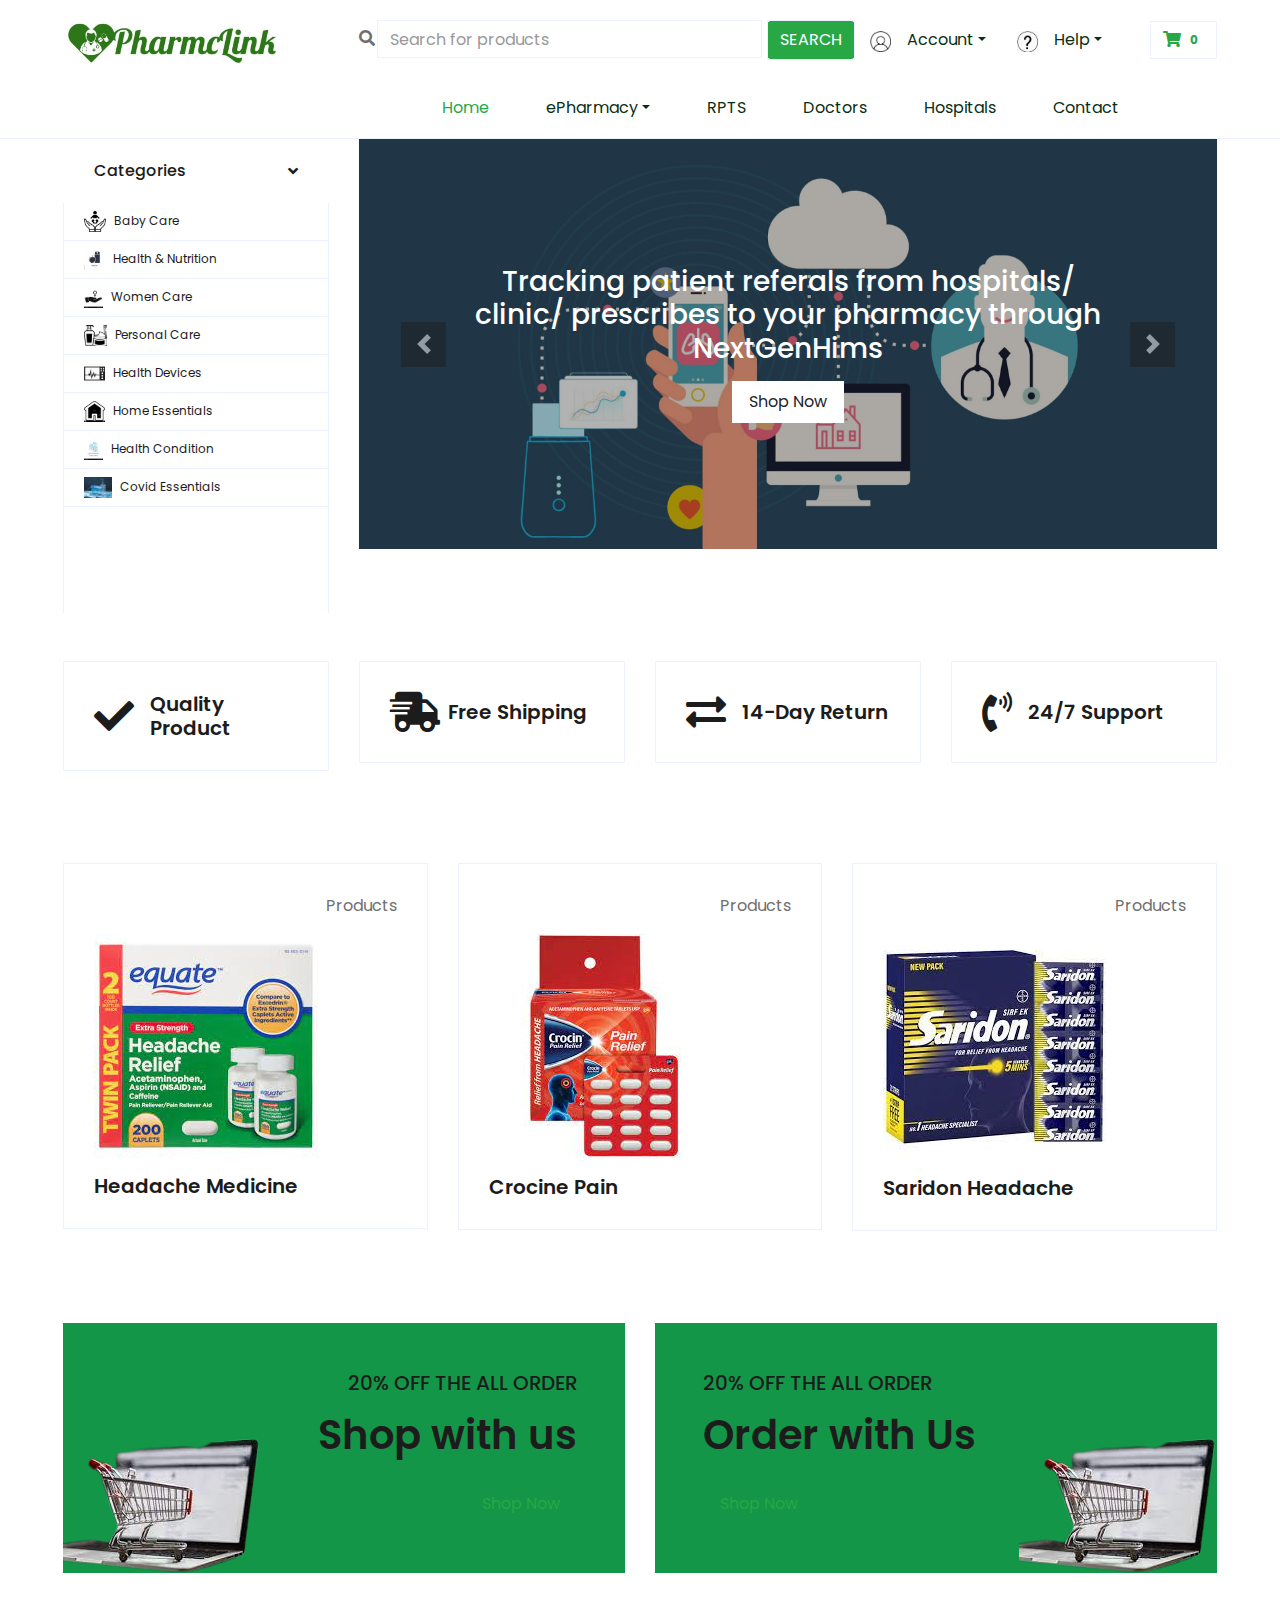
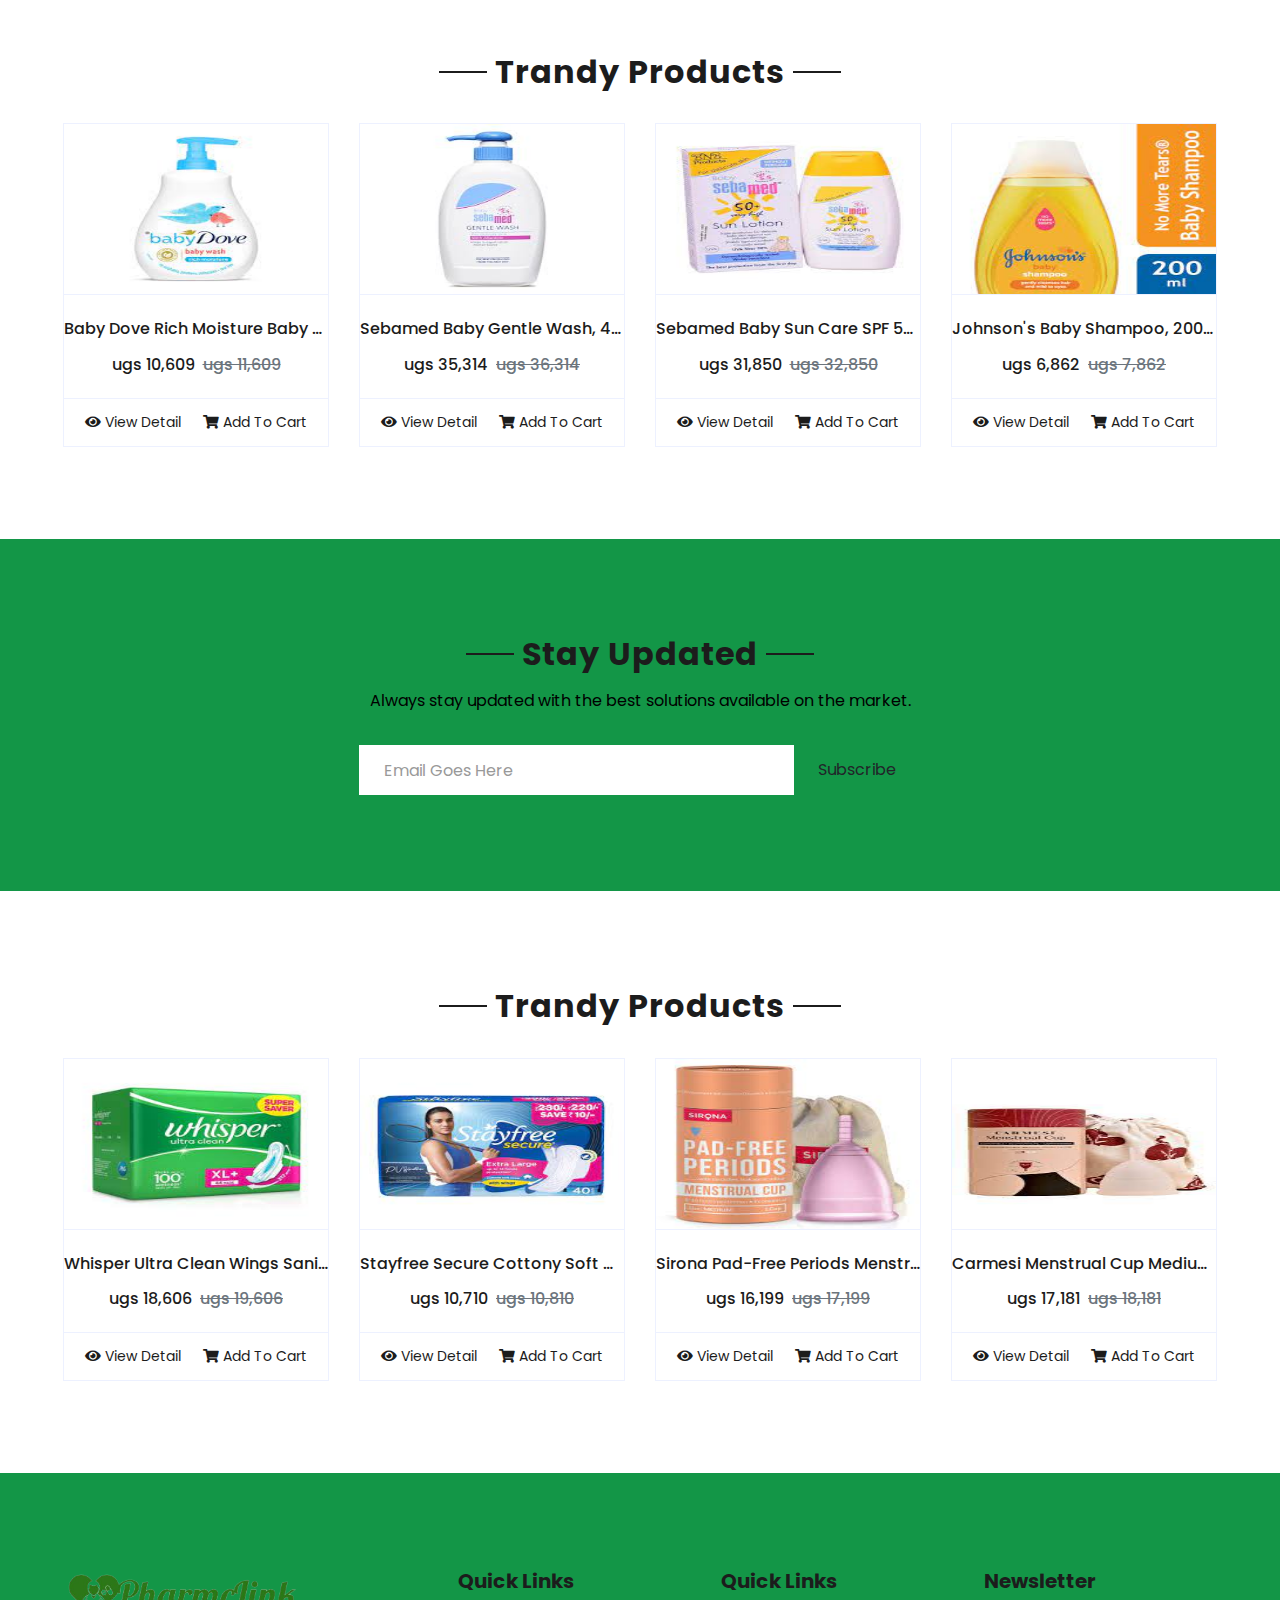
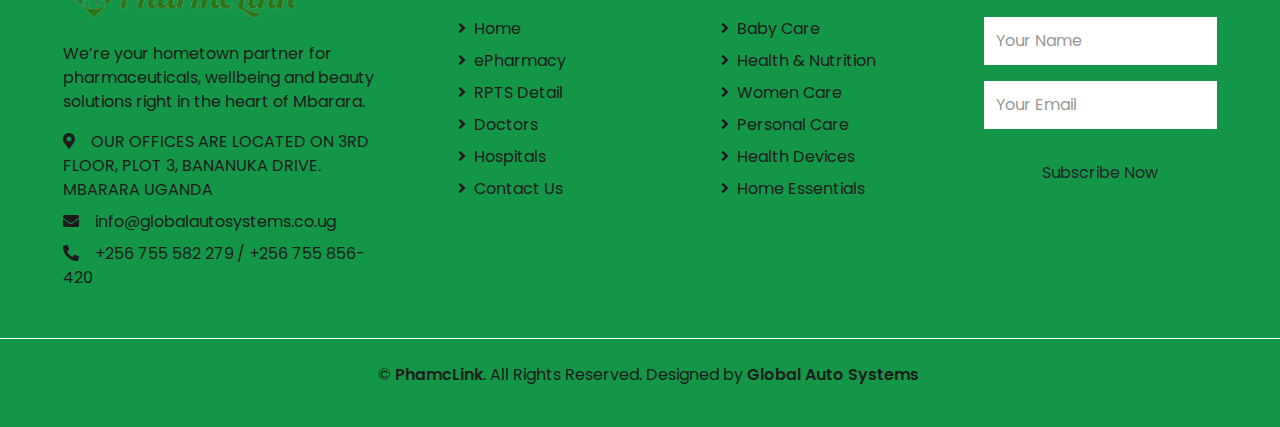
<file: index.html>
<!DOCTYPE html>
<html lang="en">

<head>
    <meta charset="utf-8">
    <title>PhamcLink</title>
    <meta content="width=device-width, initial-scale=1.0" name="viewport">
    <meta content="Free HTML Templates" name="keywords">
    <meta content="Free HTML Templates" name="description">

    <!-- Favicon -->
    <link href="img/logo2.jpg" rel="icon">

    <!-- Google Web Fonts -->
    <link rel="preconnect" href="https://fonts.gstatic.com">
    <link href="https://fonts.googleapis.com/css2?family=Poppins:wght@100;200;300;400;500;600;700;800;900&display=swap" rel="stylesheet"> 

    <!-- Font Awesome -->
    <link href="https://cdnjs.cloudflare.com/ajax/libs/font-awesome/5.10.0/css/all.min.css" rel="stylesheet">

    <!-- Libraries Stylesheet -->
    <link href="lib/owlcarousel/assets/owl.carousel.min.css" rel="stylesheet">

    <!-- Customized Bootstrap Stylesheet -->
    <link href="css/style.css" rel="stylesheet">
</head>

<body>
    <!-- Topbar Start -->
    <div class="container-fluid">
        <!-- <div class="row py-2 px-xl-5" style="background-color: #28a745;">
            <div class="col-lg-6 d-none d-lg-block">
               
            </div>
            <div class="col-lg-6 text-center text-lg-right">
                <div class="d-inline-flex align-items-center">
                    <a class="text-dark px-2" href="">
                        <i class="fab fa-facebook-f"></i>
                    </a>
                    <a class="text-dark px-2" href="">
                        <i class="fab fa-twitter"></i>
                    </a>
                    <a class="text-dark px-2" href="">
                        <i class="fab fa-linkedin-in"></i>
                    </a>
                    <a class="text-dark px-2" href="">
                        <i class="fab fa-instagram"></i>
                    </a>
                    <a class="text-dark pl-2" href="">
                        <i class="fab fa-youtube"></i>
                    </a>
                </div>
            </div>
        </div> -->
        <div class="row align-items-center py-3 px-xl-5">
            <div class="col-lg-3 d-none d-lg-block">
                <a href="" class="text-decoration-none">
                    <h1 class="m-0 display-5 font-weight-semi-bold"><img src="./img/logo2.jpg" style="width: 80%;" alt=""></h1>
                </a>
            </div>
            <div class="col-lg-8 col-6 text-left">
                <form action="">
                    <div class="input-group">
                        <i style="margin-top: 10px; margin-right: 2px;" class="fa fa-search"></i>
                        <input type="text" class="form-control" placeholder="Search for products">
                        <div class="input-group-append" style="background-color: #28a745; margin-left: 5px; border-radius: 10%;">
                            <span class="input-group-text bg-transparent text-primary search" style="color: white;"> 
                                <!-- <i class="fa fa-search"></i> -->
                                 <i style="font-style: normal;">SEARCH</i>
                           
                            </span>
                        </div>
                        <img style="height: 21px; margin-top: 11px; margin-left:15px; margin-right: 0px;" src="img/account.jpg" alt="">
                        <div class="nav-item dropdown">
                            <a href="#" class="nav-link dropdown-toggle dropbtn" data-toggle="dropdown">Account</a>
                            <div class="dropdown-menu rounded-0 m-0 dropdown-content" style="font-size: 12px; z-index: 10000;">
                                
                                <span class="input-group-text bg-transparent text-primary" style="margin-left: 10px; margin-right: 10px; color: #28a745;"> 
                                 <i style="font-style: normal; margin-left: 18px;">SIGN IN</i>
                                </span>
                                
                                <a style="margin-top: 15px;" href="#" class="dropdown-item"> <img style="height: 21px; margin-left:-10px; margin-right: 5px;" src="img/account.jpg" alt=""> My Account</a>

                                <a style="margin-top: 5px;" href="#" class="dropdown-item"> <img style="height: 21px; margin-left:-10px; margin-right: 5px;" src="img/order.jpg" alt=""> Orders</a>

                                <a style="margin-top: 5px;" href="#" class="dropdown-item"> <img style="height: 21px; margin-left:-10px; margin-right: 5px;" src="img/saved.png" alt=""> Saved Items</a>

                                
                            </div>
                        </div>
                        <img style="height: 21px; margin-top: 11px; margin-left:15px; margin-right: 0px;" src="img/help.jpg" alt="">
                        <div class="nav-item dropdown">
                            <a href="#" class="nav-link dropdown-toggle dropbtn" data-toggle="dropdown">Help</a>
                            <div class="dropdown-menu rounded-0 m-0 dropdown-content" style="font-size: 12px; z-index: 10000;">
                                <a href="#" style="margin-bottom: 5px;" class="dropdown-item">Help Center</a>
                                <a href="#" style="margin-bottom: 5px;" class="dropdown-item">Place & Track Order</a>
                                <a href="#" style="margin-bottom: 5px;" class="dropdown-item">Order Concellation</a>
                                <a href="#" style="margin-bottom: 5px;" class="dropdown-item">Return and Refunds</a>
                                <a href="#" style="margin-bottom: 5px;" class="dropdown-item">Payments</a>
                                <a href="#" style="margin-bottom: 5px;" class="dropdown-item">Contact Us</a>
                            </div>
                        </div>
                    </div>
                </form>
                
            </div>
            <div class="col-lg-1 col-6 text-right">
                <!-- <a href="" class="btn border">
                    <i class="fas fa-heart text-primary"></i>
                    <span class="badge">0</span>
                </a> -->
                <a href="#" class="btn border">
                    <i class="fas fa-shopping-cart text-primary"></i>
                    <span class="badge">0</span>
                </a>
            </div>
        </div>
    </div>
    <!-- Topbar End -->

    <!-- #02475b  -->
    <!-- #28a745  -->
        


        <!-- Home nav bar -->

        <div class="container-fluid">
            <div class="row py-2 px-xl-5" style="margin-bottom: 2px;">

    
                   <a href="#" class="nav-item nav-link active a" style="margin-right: 25px; margin-left: 10cm;">Home</a>
                   <div class="nav-item dropdown">
                       <a href="#" class="nav-link dropdown-toggle dropbtn" data-toggle="dropdown" style="margin-right: 25px;">ePharmacy</a>
                       <div class="dropdown-menu rounded-0 m-0 dropdown-content" style="z-index: 10000">
                           <a href="olivepharmacy.html" class="dropdown-item">Olive Pharmacy</a> 
                       </div>
                   </div>
                   <a href="https://rpts.digitalhealthuganda.org/" target="_blank" class="nav-item nav-link" style="margin-right: 25px;">RPTS</a>
                   <a href="doctor.html" class="nav-item nav-link" style="margin-right: 25px;">Doctors</a>
                   <a href="hospitals.html" class="nav-item nav-link" style="margin-right: 25px;">Hospitals</a>
                   <a href="contact.html" class="nav-item nav-link">Contact</a>
               </div>
              
           </div>
       

        



    <!-- Navbar Start -->
    <div class="container-fluid mb-5">
        <div class="row border-top px-xl-5"> 
            <div class="col-lg-3 d-none d-lg-block" style="margin-top: 0px; margin-bottom: 0px;">
                <a class="btn shadow-none d-flex align-items-center justify-content-between bg-primary text-white w-100" data-toggle="collapse" href="#navbar-vertical" style="height: 65px; margin-top: -1px; padding: 0 30px;">
                    <h6 class="m-0">Categories</h6>
                    <i class="fa fa-angle-down text-dark"></i>
                </a>
                <nav class="collapse show navbar navbar-vertical navbar-light align-items-start p-0 border border-top-0 border-bottom-0" id="navbar-vertical">
                    <div class="navbar-nav w-100 overflow-hidden" style="height: 410px; font-size: 12px;">
                      
                       
                        <a href="babycare.html" class="nav-item nav-link"> <img style="height: 21px; margin-left:-10px; margin-right: 5px;" src="img/babycare.png" alt=""> Baby Care</a>
                        <a href="healthnutrition.html" class="nav-item nav-link"> <img style="height: 21px; margin-left:-10px; margin-right: 5px;" src="img/health.jpg" alt=""> Health & Nutrition</a>
                        <a href="womencare.html" class="nav-item nav-link"> <img style="height: 21px; margin-left:-10px; margin-right: 5px;" src="img/womancare.png" alt=""> Women Care</a>
                        <a href="personalcare.html" class="nav-item nav-link"> <img style="height: 21px; margin-left:-10px; margin-right: 5px;" src="img/personalcare.jpg" alt=""> Personal Care</a>
                        <a href="healthdevices.html" class="nav-item nav-link"> <img style="height: 21px; margin-left:-10px; margin-right: 5px;" src="img/healthdevice.png" alt=""> Health Devices</a>
                        <a href="homeessentials.html" class="nav-item nav-link"> <img style="height: 21px; margin-left:-10px; margin-right: 5px;" src="img/home.png" alt=""> Home Essentials</a>
                        <a href="healthcondition.html" class="nav-item nav-link"> <img style="height: 21px; margin-left:-10px; margin-right: 5px;" src="img/healthcondition.png" alt=""> Health Condition</a>
                        <a href="covidessentials.html" class="nav-item nav-link"> <img style="height: 21px; margin-left:-10px; margin-right: 5px;" src="img/covid.jpg" alt=""> Covid Essentials</a>
                        
                    </div>
                </nav>
            </div>





            <!-- last bar -->

            <div class="col-lg-9">
                <nav class="navbar navbar-expand-lg bg-light navbar-light py-3 py-lg-0 px-0">
                    <a href="" class="text-decoration-none d-block d-lg-none">
                        <h1 class="m-0 display-5 font-weight-semi-bold">PhamcLink</h1>
                    </a>
                    <button type="button" class="navbar-toggler" data-toggle="collapse" data-target="#navbarCollapse">
                        <span class="navbar-toggler-icon"></span>
                    </button>
                    <!-- <div class="collapse navbar-collapse justify-content-between" id="navbarCollapse" style="background-color: #2C7818; width: 100%;">
                        <div class="navbar-nav mr-auto py-0">
                            <a href="#home" class="nav-item nav-link active" style="margin-right: 25px; margin-left: 5cm;">Home</a>
                            <a href="#" class="nav-item nav-link" style="margin-right: 25px;">Doctor</a>
                        
                            <div class="nav-item dropdown">
                                <a href="#" class="nav-link dropdown-toggle" data-toggle="dropdown" style="margin-right: 25px;">Pharmacy</a>
                                <div class="dropdown-menu rounded-0 m-0">
                                    <a href="#" class="dropdown-item">Olive Pharmacy</a>
                                    <a href="#" class="dropdown-item">Glo Pharmacy</a>
                                    
                                </div>
                            </div>
                            <a href="#" class="nav-item nav-link">Contact</a>
                        </div>
                       
                    </div> -->
                </nav> 

                <!-- end -->

                <div id="header-carousel" class="carousel slide" data-ride="carousel">
                    <div class="carousel-inner">
                        <div class="carousel-item active" style="height: 410px;">
                            <img class="img-fluid" src="img/dtrack.jpg" alt="Image">
                            <div class="carousel-caption d-flex flex-column align-items-center justify-content-center">
                                <div class="p-3" style="max-width: 700px;">
                                    <h4  style="font-size: 28px;" class="text-light text-normal font-weight-medium mb-3">Tracking patient referals from hospitals/ clinic/ prescribes to your pharmacy through NextGenHims</h4>
                                    
                                    <a href="" class="btn btn-light py-2 px-3">Shop Now</a>
                                </div>
                            </div>
                        </div>
                        <div class="carousel-item" style="height: 410px;">
                            <img class="img-fluid" src="img/1.jpg" alt="Image">
                            <div class="carousel-caption d-flex flex-column align-items-center justify-content-center">
                                <div class="p-3" style="max-width: 700px;">
                                    <h4 style="font-size: 28px;" class="text-light text-normal font-weight-medium mb-3">Streamlining Pharmacy Management in resource constraint settings</h4>
                                    
                                </div>
                            </div>
                        </div>

                        <div class="carousel-item" style="height: 410px;">
                            <img class="img-fluid" src="img/md.jpg" alt="Image" id="home">
                            <div class="carousel-caption d-flex flex-column align-items-center justify-content-center">
                                <div class="p-3" style="max-width: 700px;">
                                    <h4 style="font-size: 28px;" class="text-light text-normal font-weight-medium mb-3">Keep track of your refill patients with our RPTS <br> (Refill patient tracking system)</h4>
                                
                                </div>
                            </div>
                        </div>

                        <div class="carousel-item" style="height: 410px;">
                            <img class="img-fluid" src="img/5.jpg" alt="Image">
                            <div class="carousel-caption d-flex flex-column align-items-center justify-content-center">
                                <div class="p-3" style="max-width: 700px;">
                                    <h4 style="font-size: 28px;"  class="text-light text-normal font-weight-medium mb-3">Order for your drugs through our online ordering platform</h4>
                                  
                                </div>
                            </div>
                        </div>
                    </div>
                    <a class="carousel-control-prev" href="#header-carousel" data-slide="prev">
                        <div class="btn btn-dark" style="width: 45px; height: 45px;">
                            <span class="carousel-control-prev-icon mb-n2"></span>
                        </div>
                    </a>
                    <a class="carousel-control-next" href="#header-carousel" data-slide="next">
                        <div class="btn btn-dark" style="width: 45px; height: 45px;">
                            <span class="carousel-control-next-icon mb-n2"></span>
                        </div>
                    </a>
                </div>
            </div>
        </div>
    </div>
    <!-- Navbar End -->


    <!-- Featured Start -->
    <div class="container-fluid pt-0">
        <div class="row px-xl-5 pb-3">
            <div class="col-lg-3 col-md-6 col-sm-12 pb-1">
                <div class="d-flex align-items-center border mb-4" style="padding: 30px;">
                    <h1 class="fa fa-check text-primary m-0 mr-3"></h1>
                    <h5 class="font-weight-semi-bold m-0">Quality Product</h5>
                </div>
            </div>
            <div class="col-lg-3 col-md-6 col-sm-12 pb-1">
                <div class="d-flex align-items-center border mb-4" style="padding: 30px;">
                    <h1 class="fa fa-shipping-fast text-primary m-0 mr-2"></h1>
                    <h5 class="font-weight-semi-bold m-0">Free Shipping</h5>
                </div>
            </div>
            <div class="col-lg-3 col-md-6 col-sm-12 pb-1">
                <div class="d-flex align-items-center border mb-4" style="padding: 30px;">
                    <h1 class="fas fa-exchange-alt text-primary m-0 mr-3"></h1>
                    <h5 class="font-weight-semi-bold m-0">14-Day Return</h5>
                </div>
            </div>
            <div class="col-lg-3 col-md-6 col-sm-12 pb-1">
                <div class="d-flex align-items-center border mb-4" style="padding: 30px;">
                    <h1 class="fa fa-phone-volume text-primary m-0 mr-3"></h1>
                    <h5 class="font-weight-semi-bold m-0">24/7 Support</h5>
                </div>
            </div>
        </div>
    </div>
    <!-- Featured End -->


    <!-- Categories Start -->
    <div class="container-fluid pt-5">
        <div class="row px-xl-5 pb-3">
            <div class="col-lg-4 col-md-6 pb-1">
                <div class="cat-item d-flex flex-column border mb-4" style="padding: 30px;">
                    <p class="text-right">Products</p>
                    <a href="" class="cat-img position-relative overflow-hidden mb-3">
                        <img class="img-fluid" src="img/e.jpg" alt="">
                    </a>
                    <h5 class="font-weight-semi-bold m-0">Headache Medicine</h5>
                </div>
            </div>
            <div class="col-lg-4 col-md-6 pb-1">
                <div class="cat-item d-flex flex-column border mb-4" style="padding: 30px;">
                    <p class="text-right">Products</p>
                    <a href="" class="cat-img position-relative overflow-hidden mb-3">
                        <img class="img-fluid" src="img/crocine.jpg" alt="">
                    </a>
                    <h5 class="font-weight-semi-bold m-0">Crocine Pain</h5>
                </div>
            </div>
            <div class="col-lg-4 col-md-6 pb-1">
                <div class="cat-item d-flex flex-column border mb-4" style="padding: 30px;">
                    <p class="text-right">Products</p>
                    <a href="" class="cat-img position-relative overflow-hidden mb-3">
                        <img class="img-fluid" src="img/h.jpg" alt="">
                    </a>
                    <h5 class="font-weight-semi-bold m-0">Saridon Headache</h5>
                </div>
            </div>
            <!-- <div class="col-lg-4 col-md-6 pb-1">
                <div class="cat-item d-flex flex-column border mb-4" style="padding: 30px;">
                    <p class="text-right">Products</p>
                    <a href="" class="cat-img position-relative overflow-hidden mb-3">
                        <img class="img-fluid" src="img/cat-4.jpg" alt="">
                    </a>
                    <h5 class="font-weight-semi-bold m-0">Accerssories</h5>
                </div>
            </div>
            <div class="col-lg-4 col-md-6 pb-1">
                <div class="cat-item d-flex flex-column border mb-4" style="padding: 30px;">
                    <p class="text-right">Products</p>
                    <a href="" class="cat-img position-relative overflow-hidden mb-3">
                        <img class="img-fluid" src="img/cat-5.jpg" alt="">
                    </a>
                    <h5 class="font-weight-semi-bold m-0">Bags</h5>
                </div>
            </div>
            <div class="col-lg-4 col-md-6 pb-1">
                <div class="cat-item d-flex flex-column border mb-4" style="padding: 30px;">
                    <p class="text-right">Products</p>
                    <a href="" class="cat-img position-relative overflow-hidden mb-3">
                        <img class="img-fluid" src="img/cat-6.jpg" alt="">
                    </a>
                    <h5 class="font-weight-semi-bold m-0">Shoes</h5>
                </div>
            </div> -->
        </div>
    </div>
    <!-- Categories End -->


    <!-- Offer Start -->
    <div class="container-fluid offer pt-5">
        <div class="row px-xl-5">
            <div class="col-md-6 pb-4">
                <div class="position-relative bg-secondary text-center text-md-right text-white mb-2 py-5 px-5">
                    <img src="img/online.png" alt="">
                    <div class="position-relative" style="z-index: 1;">
                        <h5 class="text-uppercase text-primary mb-3">20% off the all order</h5>
                        <h1 class="mb-4 font-weight-semi-bold">Shop with us</h1>
                        <a href="" class="btn btn-outline-primary py-md-2 px-md-3">Shop Now</a>
                    </div>
                </div>
            </div>
            <div class="col-md-6 pb-4">
                <div class="position-relative bg-secondary text-center text-md-left text-white mb-2 py-5 px-5">
                    <img src="img/online.png" alt="">
                    <div class="position-relative" style="z-index: 1;">
                        <h5 class="text-uppercase text-primary mb-3">20% off the all order</h5>
                        <h1 class="mb-4 font-weight-semi-bold">Order with Us</h1>
                        <a href="" class="btn btn-outline-primary py-md-2 px-md-3">Shop Now</a>
                    </div>
                </div>
            </div>
        </div>
    </div>
    <!-- Offer End -->


    <!-- Products Start -->
    <div class="container-fluid pt-5">
        <div class="text-center mb-4">
            <h2 class="section-title px-5"><span class="px-2">Trandy Products</span></h2>
        </div>
        <div class="row px-xl-5 pb-3">
            <div class="col-lg-3 col-md-6 col-sm-12 pb-1">
                <div class="card product-item border-0 mb-4">
                    <div class="card-header product-img position-relative overflow-hidden bg-transparent border p-0">
                        <img class="img-fluid w-100" style="height: 170px;" src="img/babydove.jpg" alt="">
                    </div>
                    <div class="card-body border-left border-right text-center p-0 pt-4 pb-3">
                        <h6 class="text-truncate mb-3">Baby Dove Rich Moisture Baby Wash, 400 ml</h6>
                        <div class="d-flex justify-content-center">
                            <h6>ugs 10,609</h6><h6 class="text-muted ml-2"><del>ugs 11,609</del></h6>
                        </div>
                    </div>
                    <div class="card-footer d-flex justify-content-between bg-light border">
                        <a href="" class="btn btn-sm text-dark p-0"><i class="fas fa-eye text-primary mr-1"></i>View Detail</a>
                        <a href="" class="btn btn-sm text-dark p-0"><i class="fas fa-shopping-cart text-primary mr-1"></i>Add To Cart</a>
                    </div>
                </div>
            </div>
            <div class="col-lg-3 col-md-6 col-sm-12 pb-1">
                <div class="card product-item border-0 mb-4">
                    <div class="card-header product-img position-relative overflow-hidden bg-transparent border p-0">
                        <img class="img-fluid w-100" style="height: 170px;" src="img/sebamed.jpg" alt="">
                    </div>
                    <div class="card-body border-left border-right text-center p-0 pt-4 pb-3">
                        <h6 class="text-truncate mb-3">Sebamed Baby Gentle Wash, 400 ml</h6>
                        <div class="d-flex justify-content-center">
                            <h6>ugs 35,314</h6><h6 class="text-muted ml-2"><del>ugs 36,314</del></h6>
                        </div>
                    </div>
                    <div class="card-footer d-flex justify-content-between bg-light border">
                        <a href="" class="btn btn-sm text-dark p-0"><i class="fas fa-eye text-primary mr-1"></i>View Detail</a>
                        <a href="" class="btn btn-sm text-dark p-0"><i class="fas fa-shopping-cart text-primary mr-1"></i>Add To Cart</a>
                    </div>
                </div>
            </div>
            <div class="col-lg-3 col-md-6 col-sm-12 pb-1">
                <div class="card product-item border-0 mb-4">
                    <div class="card-header product-img position-relative overflow-hidden bg-transparent border p-0">
                        <img class="img-fluid w-100" style="height: 170px;" src="img/sebamedbaby.jpg" alt="">
                    </div>
                    <div class="card-body border-left border-right text-center p-0 pt-4 pb-3">
                        <h6 class="text-truncate mb-3">Sebamed Baby Sun Care SPF 50+ Multi Protect Sun Lotion, 200 ml</h6>
                        <div class="d-flex justify-content-center">
                            <h6>ugs 31,850</h6><h6 class="text-muted ml-2"><del>ugs 32,850</del></h6>
                        </div>
                    </div>
                    <div class="card-footer d-flex justify-content-between bg-light border">
                        <a href="" class="btn btn-sm text-dark p-0"><i class="fas fa-eye text-primary mr-1"></i>View Detail</a>
                        <a href="" class="btn btn-sm text-dark p-0"><i class="fas fa-shopping-cart text-primary mr-1"></i>Add To Cart</a>
                    </div>
                </div>
            </div>
            <div class="col-lg-3 col-md-6 col-sm-12 pb-1">
                <div class="card product-item border-0 mb-4">
                    <div class="card-header product-img position-relative overflow-hidden bg-transparent border p-0">
                        <img class="img-fluid w-100" style="height: 170px;" src="img/johnson.jpg" alt="">
                    </div>
                    <div class="card-body border-left border-right text-center p-0 pt-4 pb-3">
                        <h6 class="text-truncate mb-3">Johnson's Baby Shampoo, 200 ml</h6>
                        <div class="d-flex justify-content-center">
                            <h6>ugs 6,862</h6><h6 class="text-muted ml-2"><del>ugs 7,862</del></h6>
                        </div>
                    </div>
                    <div class="card-footer d-flex justify-content-between bg-light border">
                        <a href="" class="btn btn-sm text-dark p-0"><i class="fas fa-eye text-primary mr-1"></i>View Detail</a>
                        <a href="" class="btn btn-sm text-dark p-0"><i class="fas fa-shopping-cart text-primary mr-1"></i>Add To Cart</a>
                    </div>
                </div>
            </div>
   
           
        </div>
    </div>
    <!-- Products End -->


    <!-- Subscribe Start -->
    <div class="container-fluid bg-secondary my-5">
        <div class="row justify-content-md-center py-5 px-xl-5">
            <div class="col-md-6 col-12 py-5">
                <div class="text-center mb-2 pb-2">
                    <h2 class="section-title px-5 mb-3"><span class="bg-secondary px-2">Stay Updated</span></h2>
                    <p style="color: black;">Always stay updated with the best solutions available on the market.</p>
                </div>
                <form action="">
                    <div class="input-group">
                        <input type="text" class="form-control border-white p-4" placeholder="Email Goes Here">
                        <div class="input-group-append">
                            <button class="btn btn-primary px-4">Subscribe</button>
                        </div>
                    </div>
                </form>
            </div>
        </div>
    </div>
    <!-- Subscribe End -->


     <!-- Products Start -->
     <div class="container-fluid pt-5">
        <div class="text-center mb-4">
            <h2 class="section-title px-5"><span class="px-2">Trandy Products</span></h2>
        </div>
        <div class="row px-xl-5 pb-3">
            <div class="col-lg-3 col-md-6 col-sm-12 pb-1">
                <div class="card product-item border-0 mb-4">
                    <div class="card-header product-img position-relative overflow-hidden bg-transparent border p-0">
                        <img class="img-fluid w-100" style="height: 170px;" src="img/whisper.jpg" alt="">
                    </div>
                    <div class="card-body border-left border-right text-center p-0 pt-4 pb-3">
                        <h6 class="text-truncate mb-3">Whisper Ultra Clean Wings Sanitary Pads XL+, 44 Count</h6>
                        <div class="d-flex justify-content-center">
                            <h6>ugs 18,606</h6><h6 class="text-muted ml-2"><del>ugs 19,606</del></h6>
                        </div>
                    </div>
                    <div class="card-footer d-flex justify-content-between bg-light border">
                        <a href="" class="btn btn-sm text-dark p-0"><i class="fas fa-eye text-primary mr-1"></i>View Detail</a>
                        <a href="" class="btn btn-sm text-dark p-0"><i class="fas fa-shopping-cart text-primary mr-1"></i>Add To Cart</a>
                    </div>
                </div>
            </div>
           
            <div class="col-lg-3 col-md-6 col-sm-12 pb-1">
                <div class="card product-item border-0 mb-4">
                    <div class="card-header product-img position-relative overflow-hidden bg-transparent border p-0">
                        <img class="img-fluid w-100" style="height: 170px;" src="img/stayfree.jpg" alt="">
                    </div>
                    <div class="card-body border-left border-right text-center p-0 pt-4 pb-3">
                        <h6 class="text-truncate mb-3">Stayfree Secure Cottony Soft Cover Pads With Wings XL, 40 Count</h6>
                        <div class="d-flex justify-content-center">
                            <h6>ugs 10,710</h6><h6 class="text-muted ml-2"><del>ugs 10,810</del></h6>
                        </div>
                    </div>
                    <div class="card-footer d-flex justify-content-between bg-light border">
                        <a href="" class="btn btn-sm text-dark p-0"><i class="fas fa-eye text-primary mr-1"></i>View Detail</a>
                        <a href="" class="btn btn-sm text-dark p-0"><i class="fas fa-shopping-cart text-primary mr-1"></i>Add To Cart</a>
                    </div>
                </div>
            </div>
            <div class="col-lg-3 col-md-6 col-sm-12 pb-1">
                <div class="card product-item border-0 mb-4">
                    <div class="card-header product-img position-relative overflow-hidden bg-transparent border p-0">
                        <img class="img-fluid w-100" style="height: 170px;" src="img/siron.jpg" alt="">
                    </div>
                    <div class="card-body border-left border-right text-center p-0 pt-4 pb-3">
                        <h6 class="text-truncate mb-3">Sirona Pad-Free Periods Menstrual Cup Medium, 1 Count</h6>
                        <div class="d-flex justify-content-center">
                            <h6>ugs 16,199</h6><h6 class="text-muted ml-2"><del>ugs 17,199</del></h6>
                        </div>
                    </div>
                    <div class="card-footer d-flex justify-content-between bg-light border">
                        <a href="" class="btn btn-sm text-dark p-0"><i class="fas fa-eye text-primary mr-1"></i>View Detail</a>
                        <a href="" class="btn btn-sm text-dark p-0"><i class="fas fa-shopping-cart text-primary mr-1"></i>Add To Cart</a>
                    </div>
                </div>
            </div>
            <div class="col-lg-3 col-md-6 col-sm-12 pb-1">
                <div class="card product-item border-0 mb-4">
                    <div class="card-header product-img position-relative overflow-hidden bg-transparent border p-0">
                        <img class="img-fluid w-100" style="height: 170px;" src="img/carmesi.jpg" alt="">
                    </div>
                    <div class="card-body border-left border-right text-center p-0 pt-4 pb-3">
                        <h6 class="text-truncate mb-3">Carmesi Menstrual Cup Medium, 1 Count</h6>
                        <div class="d-flex justify-content-center">
                            <h6>ugs 17,181</h6><h6 class="text-muted ml-2"><del>ugs 18,181</del></h6>
                        </div>
                    </div>
                    <div class="card-footer d-flex justify-content-between bg-light border">
                        <a href="" class="btn btn-sm text-dark p-0"><i class="fas fa-eye text-primary mr-1"></i>View Detail</a>
                        <a href="" class="btn btn-sm text-dark p-0"><i class="fas fa-shopping-cart text-primary mr-1"></i>Add To Cart</a>
                    </div>
                </div>
            </div>
           
            
           
        </div>
    </div>
    <!-- Products End -->

  
     <!-- Footer Start -->
     <div class="container-fluid bg-secondary text-dark mt-5 pt-5">
        <div class="row px-xl-5 pt-5">
            <div class="col-lg-4 col-md-12 mb-5 pr-3 pr-xl-5">
                <a href="" class="text-decoration-none">
                    <h1 class="mb-4 display-5 font-weight-semi-bold"><img style="height: 45px;" src="./img/logo2rb.png" alt=""></h1>
                    
                </a>
                <p>We’re your hometown partner for pharmaceuticals, wellbeing and beauty solutions right in the heart of Mbarara.</p>
                <p class="mb-2"><i class="fa fa-map-marker-alt text-primary mr-3"></i>OUR OFFICES ARE LOCATED ON 3RD FLOOR, PLOT 3, BANANUKA DRIVE. MBARARA UGANDA</p>
                <p class="mb-2"><i class="fa fa-envelope text-primary mr-3"></i>info@globalautosystems.co.ug</p>
                <p class="mb-0"><i class="fa fa-phone-alt text-primary mr-3"></i>+256 755 582 279 / +256 755 856-420</p>
            </div>
            <div class="col-lg-8 col-md-12">
                <div class="row">
                    <div class="col-md-4 mb-5">
                        <h5 class="font-weight-bold text-dark mb-4">Quick Links</h5>
                        <div class="d-flex flex-column justify-content-start">
                            <a class="text-dark mb-2" href="index.html"><i class="fa fa-angle-right mr-2"></i>Home</a>
                            <a class="text-dark mb-2" href="olivepharmacy.html"><i class="fa fa-angle-right mr-2"></i>ePharmacy</a>
                            <a class="text-dark mb-2" href="rpts.html"><i class="fa fa-angle-right mr-2"></i>RPTS Detail</a>
                            <a class="text-dark mb-2" href="doctor.html"><i class="fa fa-angle-right mr-2"></i>Doctors</a>
                            <a class="text-dark mb-2" href="hospitals.html"><i class="fa fa-angle-right mr-2"></i>Hospitals</a>
                            <a class="text-dark" href="contact.html"><i class="fa fa-angle-right mr-2"></i>Contact Us</a>
                        </div>
                    </div>
                    <div class="col-md-4 mb-5">
                        <h5 class="font-weight-bold text-dark mb-4">Quick Links</h5>
                        <div class="d-flex flex-column justify-content-start">
                            <a class="text-dark mb-2" href="babycare.html"><i class="fa fa-angle-right mr-2"></i>Baby Care</a>
                            <a class="text-dark mb-2" href="healthnutrition.html"><i class="fa fa-angle-right mr-2"></i>Health & Nutrition</a>
                            <a class="text-dark mb-2" href="womencare.html"><i class="fa fa-angle-right mr-2"></i>Women Care</a>
                            <a class="text-dark mb-2" href="personalcare.html"><i class="fa fa-angle-right mr-2"></i>Personal Care</a>
                            <a class="text-dark mb-2" href="healthdevices.html"><i class="fa fa-angle-right mr-2"></i>Health Devices</a>
                            <a class="text-dark" href="homeessentials.html"><i class="fa fa-angle-right mr-2"></i>Home Essentials</a>
                        </div>
                    </div>
                    <div class="col-md-4 mb-5">
                        <h5 class="font-weight-bold text-dark mb-4">Newsletter</h5>
                        <form action="">
                            <div class="form-group">
                                <input type="text" class="form-control border-0 py-4" placeholder="Your Name" required="required" />
                            </div>
                            <div class="form-group">
                                <input type="email" class="form-control border-0 py-4" placeholder="Your Email"
                                    required="required" />
                            </div>
                            <div>
                                <button class="btn btn-primary btn-block border-0 py-3" type="submit">Subscribe Now</button>
                            </div>
                        </form>
                    </div>
                </div>
            </div>
        </div>
        <div class="row border-top border-light mx-xl-12 py-4">
            <div class="">
                <p class="text-dark" style="margin-left: 10cm;">
                    &copy; <a class="text-dark font-weight-semi-bold" href="#">PhamcLink</a>. All Rights Reserved. Designed
                    by
                    <a class="text-dark font-weight-semi-bold" href="https://globalautosystems.co.ug/">Global Auto Systems</a>
                </p>
            </div>
            
        </div>
    </div>
    <!-- Footer End -->


    <!-- Back to Top -->
    <a href="#" class="btn btn-primary back-to-top"><i class="fa fa-angle-double-up"></i></a>


    <!-- JavaScript Libraries -->
    <script src="https://code.jquery.com/jquery-3.4.1.min.js"></script>
    <script src="https://stackpath.bootstrapcdn.com/bootstrap/4.4.1/js/bootstrap.bundle.min.js"></script>
    <script src="lib/easing/easing.min.js"></script>
    <script src="lib/owlcarousel/owl.carousel.min.js"></script>

    <!-- Contact Javascript File -->
    <script src="mail/jqBootstrapValidation.min.js"></script>
    <script src="mail/contact.js"></script>

    <!-- Template Javascript -->
    <script src="js/main.js"></script>
</body>

</html>
</file>
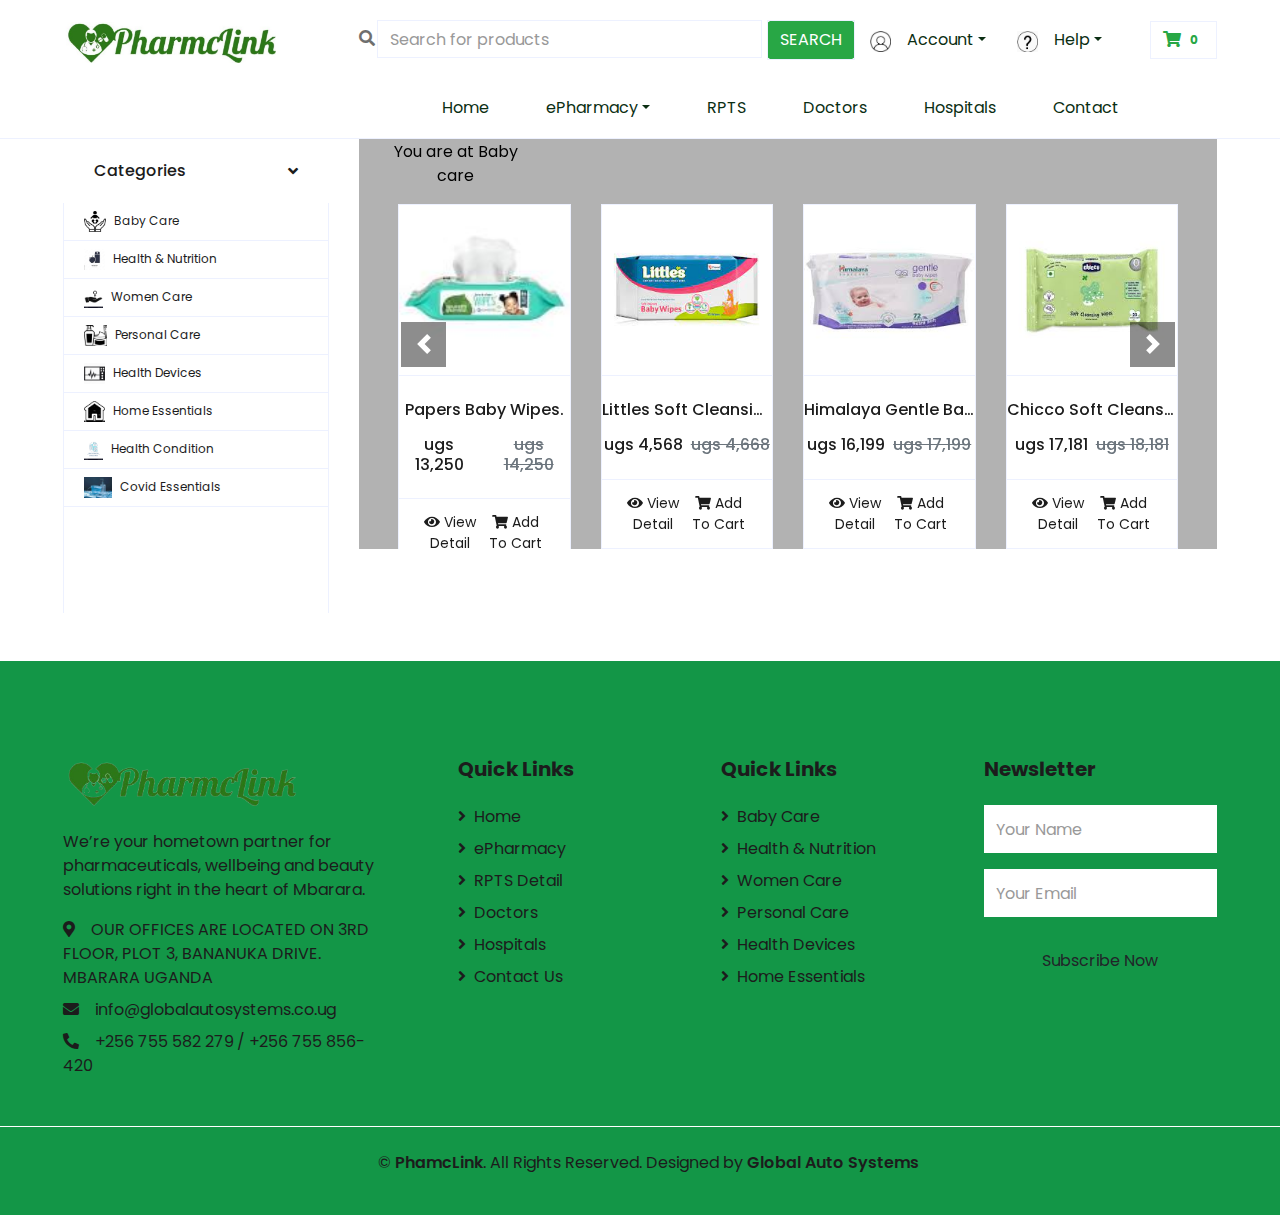
<file: babycare.html>
<!DOCTYPE html>
<html lang="en">

<head>
    <meta charset="utf-8">
    <title>PhamcLink</title>
    <meta content="width=device-width, initial-scale=1.0" name="viewport">
    <meta content="Free HTML Templates" name="keywords">
    <meta content="Free HTML Templates" name="description">

    <!-- Favicon -->
    <link href="img/logo2.jpg" rel="icon">

    <!-- Google Web Fonts -->
    <link rel="preconnect" href="https://fonts.gstatic.com">
    <link href="https://fonts.googleapis.com/css2?family=Poppins:wght@100;200;300;400;500;600;700;800;900&display=swap" rel="stylesheet"> 

    <!-- Font Awesome -->
    <link href="https://cdnjs.cloudflare.com/ajax/libs/font-awesome/5.10.0/css/all.min.css" rel="stylesheet">

    <!-- Libraries Stylesheet -->
    <link href="lib/owlcarousel/assets/owl.carousel.min.css" rel="stylesheet">

    <!-- Customized Bootstrap Stylesheet -->
    <link href="css/style.css" rel="stylesheet">
</head>

<body>
    <!-- Topbar Start -->
    <div class="container-fluid">
        <!-- <div class="row py-2 px-xl-5" style="background-color: #28a745;">
            <div class="col-lg-6 d-none d-lg-block">
               
            </div>
            <div class="col-lg-6 text-center text-lg-right">
                <div class="d-inline-flex align-items-center">
                    <a class="text-dark px-2" href="">
                        <i class="fab fa-facebook-f"></i>
                    </a>
                    <a class="text-dark px-2" href="">
                        <i class="fab fa-twitter"></i>
                    </a>
                    <a class="text-dark px-2" href="">
                        <i class="fab fa-linkedin-in"></i>
                    </a>
                    <a class="text-dark px-2" href="">
                        <i class="fab fa-instagram"></i>
                    </a>
                    <a class="text-dark pl-2" href="">
                        <i class="fab fa-youtube"></i>
                    </a>
                </div>
            </div>
        </div> -->
        <div class="row align-items-center py-3 px-xl-5">
            <div class="col-lg-3 d-none d-lg-block">
                <a href="" class="text-decoration-none">
                    <h1 class="m-0 display-5 font-weight-semi-bold"><img src="./img/logo2.jpg" style="width: 80%;" alt=""></h1>
                </a>
            </div>
            <div class="col-lg-8 col-6 text-left">
                <form action="">
                    <div class="input-group">
                        <i style="margin-top: 10px; margin-right: 2px;" class="fa fa-search"></i>
                        <input type="text" class="form-control" placeholder="Search for products">
                        <div class="input-group-append" style="background-color: #28a745; margin-left: 5px; border-radius: 10%;">
                            <span class="input-group-text bg-transparent text-primary" style="color: white;"> 
                        
                                 <i style="font-style: normal;">SEARCH</i>
                           
                            </span>
                        </div>
                        <img style="height: 21px; margin-top: 11px; margin-left:15px; margin-right: 0px;" src="img/account.jpg" alt="">
                        <div class="nav-item dropdown">
                            <a href="#" class="nav-link dropdown-toggle dropbtn" data-toggle="dropdown">Account</a>
                            <div class="dropdown-menu rounded-0 m-0 dropdown-content" style="font-size: 12px; z-index: 10000;">
                                
                                <span class="input-group-text bg-transparent text-primary" style="margin-left: 10px; margin-right: 10px; color: #139647;"> 
                                 <i style="font-style: normal; margin-left: 18px;">SIGN IN</i>
                                </span>
                                
                                <a style="margin-top: 15px;" href="#" class="dropdown-item"> <img style="height: 21px; margin-left:-10px; margin-right: 5px;" src="img/account.jpg" alt=""> My Account</a>

                                <a style="margin-top: 5px;" href="#" class="dropdown-item"> <img style="height: 21px; margin-left:-10px; margin-right: 5px;" src="img/order.jpg" alt=""> Orders</a>

                                <a style="margin-top: 5px;" href="#" class="dropdown-item"> <img style="height: 21px; margin-left:-10px; margin-right: 5px;" src="img/saved.png" alt=""> Saved Items</a>

                                
                            </div>
                        </div>
                        <img style="height: 21px; margin-top: 11px; margin-left:15px; margin-right: 0px;" src="img/help.jpg" alt="">
                        <div class="nav-item dropdown">
                            <a href="#" class="nav-link dropdown-toggle dropbtn" data-toggle="dropdown">Help</a>
                            <div class="dropdown-menu rounded-0 m-0 dropdown-content" style="font-size: 12px; z-index: 10000;">
                                <a href="#" style="margin-bottom: 5px;" class="dropdown-item">Help Center</a>
                                <a href="#" style="margin-bottom: 5px;" class="dropdown-item">Place & Track Order</a>
                                <a href="#" style="margin-bottom: 5px;" class="dropdown-item">Order Concellation</a>
                                <a href="#" style="margin-bottom: 5px;" class="dropdown-item">Return and Refunds</a>
                                <a href="#" style="margin-bottom: 5px;" class="dropdown-item">Payments</a>
                                <a href="#" style="margin-bottom: 5px;" class="dropdown-item">Contact Us</a>
                            </div>
                        </div>
                    </div>
                </form>
                
            </div>
            <div class="col-lg-1 col-6 text-right">
                <!-- <a href="" class="btn border">
                    <i class="fas fa-heart text-primary"></i>
                    <span class="badge">0</span>
                </a> -->
                <a href="#" class="btn border">
                    <i class="fas fa-shopping-cart text-primary"></i>
                    <span class="badge">0</span>
                </a>
            </div>
        </div>
    </div>
    <!-- Topbar End -->

    <!-- #02475b  -->
    <!-- #28a745  -->
        


        <!-- Home nav bar -->

        <div class="container-fluid">
            <div class="row py-2 px-xl-5" style="margin-bottom: 2px;">

    
                <a href="index.html" class="nav-item nav-link a" style="margin-right: 25px; margin-left: 10cm;">Home</a>
                <div class="nav-item dropdown">
                    <a href="#" class="nav-link dropdown-toggle dropbtn" data-toggle="dropdown" style="margin-right: 25px;">ePharmacy</a>
                    <div class="dropdown-menu rounded-0 m-0 dropdown-content" style="z-index: 10000">
                        <a href="olivepharmacy.html" class="dropdown-item">Olive Pharmacy</a> 
                    </div>
                </div>
                <a href="https://rpts.digitalhealthuganda.org/" target="_blank" class="nav-item nav-link" style="margin-right: 25px;">RPTS</a>
                <a href="doctor.html" class="nav-item nav-link" style="margin-right: 25px;">Doctors</a>
                <a href="hospitals.html" class="nav-item nav-link" style="margin-right: 25px;">Hospitals</a>
                <a href="contact.html" class="nav-item nav-link">Contact</a>
               </div>
              
           </div>
       

        



    <!-- Navbar Start -->
    <div class="container-fluid mb-5">
        <div class="row border-top px-xl-5"> 
            <div class="col-lg-3 d-none d-lg-block" style="margin-top: 0px;">
                <a class="btn shadow-none d-flex align-items-center justify-content-between bg-primary text-white w-100" data-toggle="collapse" href="#navbar-vertical" style="height: 65px; margin-top: -1px; padding: 0 30px;">
                    <h6 class="m-0">Categories</h6>
                    <i class="fa fa-angle-down text-dark"></i>
                </a>
                <nav class="collapse show navbar navbar-vertical navbar-light align-items-start p-0 border border-top-0 border-bottom-0" id="navbar-vertical">
                    <div class="navbar-nav w-100 overflow-hidden" style="height: 410px; font-size: 12px;">
                      
                       
                        <a href="babycare.html" class="nav-item nav-link active a"> <img style="height: 21px; margin-left:-10px; margin-right: 5px;" src="img/babycare.png" alt=""> Baby Care</a>
                        <a href="healthnutrition.html" class="nav-item nav-link"> <img style="height: 21px; margin-left:-10px; margin-right: 5px;" src="img/health.jpg" alt=""> Health & Nutrition</a>
                        <a href="womencare.html" class="nav-item nav-link"> <img style="height: 21px; margin-left:-10px; margin-right: 5px;" src="img/womancare.png" alt=""> Women Care</a>
                        <a href="personalcare.html" class="nav-item nav-link"> <img style="height: 21px; margin-left:-10px; margin-right: 5px;" src="img/personalcare.jpg" alt=""> Personal Care</a>
                        <a href="healthdevices.html" class="nav-item nav-link"> <img style="height: 21px; margin-left:-10px; margin-right: 5px;" src="img/healthdevice.png" alt=""> Health Devices</a>
                        <a href="homeessentials.html" class="nav-item nav-link"> <img style="height: 21px; margin-left:-10px; margin-right: 5px;" src="img/home.png" alt=""> Home Essentials</a>
                        <a href="healthcondition.html" class="nav-item nav-link"> <img style="height: 21px; margin-left:-10px; margin-right: 5px;" src="img/healthcondition.png" alt=""> Health Condition</a>
                        <a href="covidessentials.html" class="nav-item nav-link"> <img style="height: 21px; margin-left:-10px; margin-right: 5px;" src="img/covid.jpg" alt=""> Covid Essentials</a>
                    </div>
                </nav>
            </div>





            <!-- last bar -->

            <div class="col-lg-9">
                <nav class="navbar navbar-expand-lg bg-light navbar-light py-3 py-lg-0 px-0">
                    <a href="" class="text-decoration-none d-block d-lg-none">
                        <h1 class="m-0 display-5 font-weight-semi-bold">MedcLink</h1>
                    </a>
                    <button type="button" class="navbar-toggler" data-toggle="collapse" data-target="#navbarCollapse">
                        <span class="navbar-toggler-icon"></span>
                    </button>
                  
                </nav> 

                <!-- end -->

                <div id="header-carousel" class="carousel slide" data-ride="carousel">
                    <div class="carousel-inner">
                        <div class="carousel-item active" style="height: 410px;">
                            <!-- <img class="img-fluid" src="img/md1.jpg" alt="Image"> -->
                            <div class="carousel-caption d-flex flex-column align-items-center justify-content-center">
                                <div class="p-3" style="max-width: 100%;">
                                    

  
                                    <!-- Products Start -->
                                    <div class="container-fluid pt-2">
                                        <div class="text-center mb-0">
                                            <p class="pt-2 mt-5" style="margin-right: 665px; color: black;"><span class="pt-2">You are at Baby care</span></p>
                                        </div>
                                        <div class="row px-xl-2 pb-3">
                                            <div class="col-lg-3 col-md-6 col-sm-12 pb-1">
                                                <div class="card product-item border-0 mb-4">
                                                    <div class="card-header product-img position-relative overflow-hidden bg-transparent border p-0">
                                                        <img class="img-fluid w-100" style="height: 170px;" src="img/wipes.jpg" alt="">
                                                    </div>
                                                    <div class="card-body border-left border-right text-center p-0 pt-4 pb-3">
                                                        <h6 class="text-truncate mb-3">Papers Baby Wipes.</h6>
                                                        <div class="d-flex justify-content-center">
                                                            <h6>ugs 13,250</h6><h6 class="text-muted ml-2"><del>ugs 14,250</del></h6>
                                                        </div>
                                                    </div>
                                                    <div class="card-footer d-flex justify-content-between bg-light border">
                                                        <a href="" class="btn btn-sm text-dark p-0"><i class="fas fa-eye text-primary mr-1"></i>View Detail</a>
                                                        <a href="" class="btn btn-sm text-dark p-0"><i class="fas fa-shopping-cart text-primary mr-1"></i>Add To Cart</a>
                                                    </div>
                                                </div>
                                            </div>
                                           
                                            <div class="col-lg-3 col-md-6 col-sm-12 pb-1">
                                                <div class="card product-item border-0 mb-4">
                                                    <div class="card-header product-img position-relative overflow-hidden bg-transparent border p-0">
                                                        <img class="img-fluid w-100" style="height: 170px;" src="img/littles.jpg" alt="">
                                                    </div>
                                                    <div class="card-body border-left border-right text-center p-0 pt-4 pb-3">
                                                        <h6 class="text-truncate mb-3">Littles Soft Cleansing Baby</h6>
                                                        <div class="d-flex justify-content-center">
                                                            <h6>ugs 4,568</h6><h6 class="text-muted ml-2"><del>ugs 4,668</del></h6>
                                                        </div>
                                                    </div>
                                                    <div class="card-footer d-flex justify-content-between bg-light border">
                                                        <a href="" class="btn btn-sm text-dark p-0"><i class="fas fa-eye text-primary mr-1"></i>View Detail</a>
                                                        <a href="" class="btn btn-sm text-dark p-0"><i class="fas fa-shopping-cart text-primary mr-1"></i>Add To Cart</a>
                                                    </div>
                                                </div>
                                            </div>
                                            <div class="col-lg-3 col-md-6 col-sm-12 pb-1">
                                                <div class="card product-item border-0 mb-4">
                                                    <div class="card-header product-img position-relative overflow-hidden bg-transparent border p-0">
                                                        <img class="img-fluid w-100" style="height: 170px;" src="img/himalaya.jpg" alt="">
                                                    </div>
                                                    <div class="card-body border-left border-right text-center p-0 pt-4 pb-3">
                                                        <h6 class="text-truncate mb-3">Himalaya Gentle Baby Wipes</h6>
                                                        <div class="d-flex justify-content-center">
                                                            <h6>ugs 16,199</h6><h6 class="text-muted ml-2"><del>ugs 17,199</del></h6>
                                                        </div>
                                                    </div>
                                                    <div class="card-footer d-flex justify-content-between bg-light border">
                                                        <a href="" class="btn btn-sm text-dark p-0"><i class="fas fa-eye text-primary mr-1"></i>View Detail</a>
                                                        <a href="" class="btn btn-sm text-dark p-0"><i class="fas fa-shopping-cart text-primary mr-1"></i>Add To Cart</a>
                                                    </div>
                                                </div>
                                            </div>
                                            <div class="col-lg-3 col-md-6 col-sm-12 pb-1">
                                                <div class="card product-item border-0 mb-4">
                                                    <div class="card-header product-img position-relative overflow-hidden bg-transparent border p-0">
                                                        <img class="img-fluid w-100" style="height: 170px;" src="img/chicco.jpg" alt="">
                                                    </div>
                                                    <div class="card-body border-left border-right text-center p-0 pt-4 pb-3">
                                                        <h6 class="text-truncate mb-3">Chicco Soft Cleansing Baby</h6>
                                                        <div class="d-flex justify-content-center">
                                                            <h6>ugs 17,181</h6><h6 class="text-muted ml-2"><del>ugs 18,181</del></h6>
                                                        </div>
                                                    </div>
                                                    <div class="card-footer d-flex justify-content-between bg-light border">
                                                        <a href="" class="btn btn-sm text-dark p-0"><i class="fas fa-eye text-primary mr-1"></i>View Detail</a>
                                                        <a href="" class="btn btn-sm text-dark p-0"><i class="fas fa-shopping-cart text-primary mr-1"></i>Add To Cart</a>
                                                    </div>
                                                </div>
                                            </div>
                                           
                                            
                                           
                                        </div>
                                    </div>
                                    <!-- Products End -->






                                </div>
                            </div>
                        </div>
                

                        <div class="carousel-item" style="height: 410px;">
                            <!-- <img class="img-fluid" src="img/md2.jpg" alt="Image" id="home"> -->
                            <div class="carousel-caption d-flex flex-column align-items-center justify-content-center">
                                <div class="p-3" style="max-width: 100%;">
                                   

                                    
                                    <!-- Products Start -->
                                    <div class="container-fluid pt-2">
                                        <div class="text-center mb-0">
                                            <p class="pt-2 mt-5" style="margin-right: 380px; color: black;"><span class="pt-2">You are at Baby care</span> <span style="color: white;"> (baby skin care and baby hair care)</span></p>
                                        </div>
                                        <div class="row px-xl-2 pb-3">
                                            <div class="col-lg-3 col-md-6 col-sm-12 pb-1">
                                                <div class="card product-item border-0 mb-4">
                                                    <div class="card-header product-img position-relative overflow-hidden bg-transparent border p-0">
                                                        <img class="img-fluid w-100" style="height: 170px;" src="img/babydove.jpg" alt="">
                                                    </div>
                                                    <div class="card-body border-left border-right text-center p-0 pt-4 pb-3">
                                                        <h6 class="text-truncate mb-3">Baby Dove Rich Moisture Baby Wash, 400 ml</h6>
                                                        <div class="d-flex justify-content-center">
                                                            <h6>ugs 10,609</h6><h6 class="text-muted ml-2"><del>ugs 11,609</del></h6>
                                                        </div>
                                                    </div>
                                                    <div class="card-footer d-flex justify-content-between bg-light border">
                                                        <a href="" class="btn btn-sm text-dark p-0"><i class="fas fa-eye text-primary mr-1"></i>View Detail</a>
                                                        <a href="" class="btn btn-sm text-dark p-0"><i class="fas fa-shopping-cart text-primary mr-1"></i>Add To Cart</a>
                                                    </div>
                                                </div>
                                            </div>
                                           
                                            <div class="col-lg-3 col-md-6 col-sm-12 pb-1">
                                                <div class="card product-item border-0 mb-4">
                                                    <div class="card-header product-img position-relative overflow-hidden bg-transparent border p-0">
                                                        <img class="img-fluid w-100" style="height: 170px;" src="img/sebamed.jpg" alt="">
                                                    </div>
                                                    <div class="card-body border-left border-right text-center p-0 pt-4 pb-3">
                                                        <h6 class="text-truncate mb-3">Sebamed Baby Gentle Wash, 400 ml</h6>
                                                        <div class="d-flex justify-content-center">
                                                            <h6>ugs 35,314</h6><h6 class="text-muted ml-2"><del>ugs 36,314</del></h6>
                                                        </div>
                                                    </div>
                                                    <div class="card-footer d-flex justify-content-between bg-light border">
                                                        <a href="" class="btn btn-sm text-dark p-0"><i class="fas fa-eye text-primary mr-1"></i>View Detail</a>
                                                        <a href="" class="btn btn-sm text-dark p-0"><i class="fas fa-shopping-cart text-primary mr-1"></i>Add To Cart</a>
                                                    </div>
                                                </div>
                                            </div>
                                            <div class="col-lg-3 col-md-6 col-sm-12 pb-1">
                                                <div class="card product-item border-0 mb-4">
                                                    <div class="card-header product-img position-relative overflow-hidden bg-transparent border p-0">
                                                        <img class="img-fluid w-100" style="height: 170px;" src="img/sebamedbaby.jpg" alt="">
                                                    </div>
                                                    <div class="card-body border-left border-right text-center p-0 pt-4 pb-3">
                                                        <h6 class="text-truncate mb-3">Sebamed Baby Sun Care SPF 50+ Multi Protect Sun Lotion, 200 ml</h6>
                                                        <div class="d-flex justify-content-center">
                                                            <h6>ugs 31,850</h6><h6 class="text-muted ml-2"><del>ugs 32,850</del></h6>
                                                        </div>
                                                    </div>
                                                    <div class="card-footer d-flex justify-content-between bg-light border">
                                                        <a href="" class="btn btn-sm text-dark p-0"><i class="fas fa-eye text-primary mr-1"></i>View Detail</a>
                                                        <a href="" class="btn btn-sm text-dark p-0"><i class="fas fa-shopping-cart text-primary mr-1"></i>Add To Cart</a>
                                                    </div>
                                                </div>
                                            </div>
                                            <div class="col-lg-3 col-md-6 col-sm-12 pb-1">
                                                <div class="card product-item border-0 mb-4">
                                                    <div class="card-header product-img position-relative overflow-hidden bg-transparent border p-0">
                                                        <img class="img-fluid w-100" style="height: 170px;" src="img/johnson.jpg" alt="">
                                                    </div>
                                                    <div class="card-body border-left border-right text-center p-0 pt-4 pb-3">
                                                        <h6 class="text-truncate mb-3">Johnson's Baby Shampoo, 200 ml</h6>
                                                        <div class="d-flex justify-content-center">
                                                            <h6>ugs 6,862</h6><h6 class="text-muted ml-2"><del>ugs 7,862</del></h6>
                                                        </div>
                                                    </div>
                                                    <div class="card-footer d-flex justify-content-between bg-light border">
                                                        <a href="" class="btn btn-sm text-dark p-0"><i class="fas fa-eye text-primary mr-1"></i>View Detail</a>
                                                        <a href="" class="btn btn-sm text-dark p-0"><i class="fas fa-shopping-cart text-primary mr-1"></i>Add To Cart</a>
                                                    </div>
                                                </div>
                                            </div>
                                           
                                            
                                           
                                        </div>
                                    </div>
                                    <!-- Products End -->


                                </div>
                            </div>
                        </div>

                    </div>
                    <a class="carousel-control-prev" href="#header-carousel" data-slide="prev">
                        <div class="btn btn-dark" style="width: 45px; height: 45px;">
                            <span class="carousel-control-prev-icon mb-n2"></span>
                        </div>
                    </a>
                    <a class="carousel-control-next" href="#header-carousel" data-slide="next">
                        <div class="btn btn-dark" style="width: 45px; height: 45px;">
                            <span class="carousel-control-next-icon mb-n2"></span>
                        </div>
                    </a>
                </div>
            </div>
        </div>
    </div>
    <!-- Navbar End -->




    <!-- Footer Start -->
    <div class="container-fluid bg-secondary text-dark mt-5 pt-5">
        <div class="row px-xl-5 pt-5">
            <div class="col-lg-4 col-md-12 mb-5 pr-3 pr-xl-5">
                <a href="" class="text-decoration-none">
                    <h1 class="mb-4 display-5 font-weight-semi-bold"><img style="height: 45px;" src="./img/logo2rb.png" alt=""></h1>
                    
                </a>
                <p>We’re your hometown partner for pharmaceuticals, wellbeing and beauty solutions right in the heart of Mbarara.</p>
                <p class="mb-2"><i class="fa fa-map-marker-alt text-primary mr-3"></i>OUR OFFICES ARE LOCATED ON 3RD FLOOR, PLOT 3, BANANUKA DRIVE. MBARARA UGANDA</p>
                <p class="mb-2"><i class="fa fa-envelope text-primary mr-3"></i>info@globalautosystems.co.ug</p>
                <p class="mb-0"><i class="fa fa-phone-alt text-primary mr-3"></i>+256 755 582 279 / +256 755 856-420</p>
            </div>
            <div class="col-lg-8 col-md-12">
                <div class="row">
                    <div class="col-md-4 mb-5">
                        <h5 class="font-weight-bold text-dark mb-4">Quick Links</h5>
                        <div class="d-flex flex-column justify-content-start">
                            <a class="text-dark mb-2" href="index.html"><i class="fa fa-angle-right mr-2"></i>Home</a>
                            <a class="text-dark mb-2" href="olivepharmacy.html"><i class="fa fa-angle-right mr-2"></i>ePharmacy</a>
                            <a class="text-dark mb-2" href="rpts.html"><i class="fa fa-angle-right mr-2"></i>RPTS Detail</a>
                            <a class="text-dark mb-2" href="doctor.html"><i class="fa fa-angle-right mr-2"></i>Doctors</a>
                            <a class="text-dark mb-2" href="hospitals.html"><i class="fa fa-angle-right mr-2"></i>Hospitals</a>
                            <a class="text-dark" href="contact.html"><i class="fa fa-angle-right mr-2"></i>Contact Us</a>
                        </div>
                    </div>
                    <div class="col-md-4 mb-5">
                        <h5 class="font-weight-bold text-dark mb-4">Quick Links</h5>
                        <div class="d-flex flex-column justify-content-start">
                            <a class="text-dark mb-2" href="babycare.html"><i class="fa fa-angle-right mr-2"></i>Baby Care</a>
                            <a class="text-dark mb-2" href="healthnutrition.html"><i class="fa fa-angle-right mr-2"></i>Health & Nutrition</a>
                            <a class="text-dark mb-2" href="womencare.html"><i class="fa fa-angle-right mr-2"></i>Women Care</a>
                            <a class="text-dark mb-2" href="personalcare.html"><i class="fa fa-angle-right mr-2"></i>Personal Care</a>
                            <a class="text-dark mb-2" href="healthdevices.html"><i class="fa fa-angle-right mr-2"></i>Health Devices</a>
                            <a class="text-dark" href="homeessentials.html"><i class="fa fa-angle-right mr-2"></i>Home Essentials</a>
                        </div>
                    </div>
                    <div class="col-md-4 mb-5">
                        <h5 class="font-weight-bold text-dark mb-4">Newsletter</h5>
                        <form action="">
                            <div class="form-group">
                                <input type="text" class="form-control border-0 py-4" placeholder="Your Name" required="required" />
                            </div>
                            <div class="form-group">
                                <input type="email" class="form-control border-0 py-4" placeholder="Your Email"
                                    required="required" />
                            </div>
                            <div>
                                <button class="btn btn-primary btn-block border-0 py-3" type="submit">Subscribe Now</button>
                            </div>
                        </form>
                    </div>
                </div>
            </div>
        </div>
        <div class="row border-top border-light mx-xl-12 py-4">
            <div class="">
                <p class="text-dark" style="margin-left: 10cm;">
                    &copy; <a class="text-dark font-weight-semi-bold" href="#">PhamcLink</a>. All Rights Reserved. Designed
                    by
                    <a class="text-dark font-weight-semi-bold" href="https://globalautosystems.co.ug/">Global Auto Systems</a>
                </p>
            </div>
            
        </div>
    </div>
    <!-- Footer End -->


    <!-- Back to Top -->
    <a href="#" class="btn btn-primary back-to-top"><i class="fa fa-angle-double-up"></i></a>


    <!-- JavaScript Libraries -->
    <script src="https://code.jquery.com/jquery-3.4.1.min.js"></script>
    <script src="https://stackpath.bootstrapcdn.com/bootstrap/4.4.1/js/bootstrap.bundle.min.js"></script>
    <script src="lib/easing/easing.min.js"></script>
    <script src="lib/owlcarousel/owl.carousel.min.js"></script>

    <!-- Contact Javascript File -->
    <script src="mail/jqBootstrapValidation.min.js"></script>
    <script src="mail/contact.js"></script>

    <!-- Template Javascript -->
    <script src="js/main.js"></script>
</body>

</html>
</file>
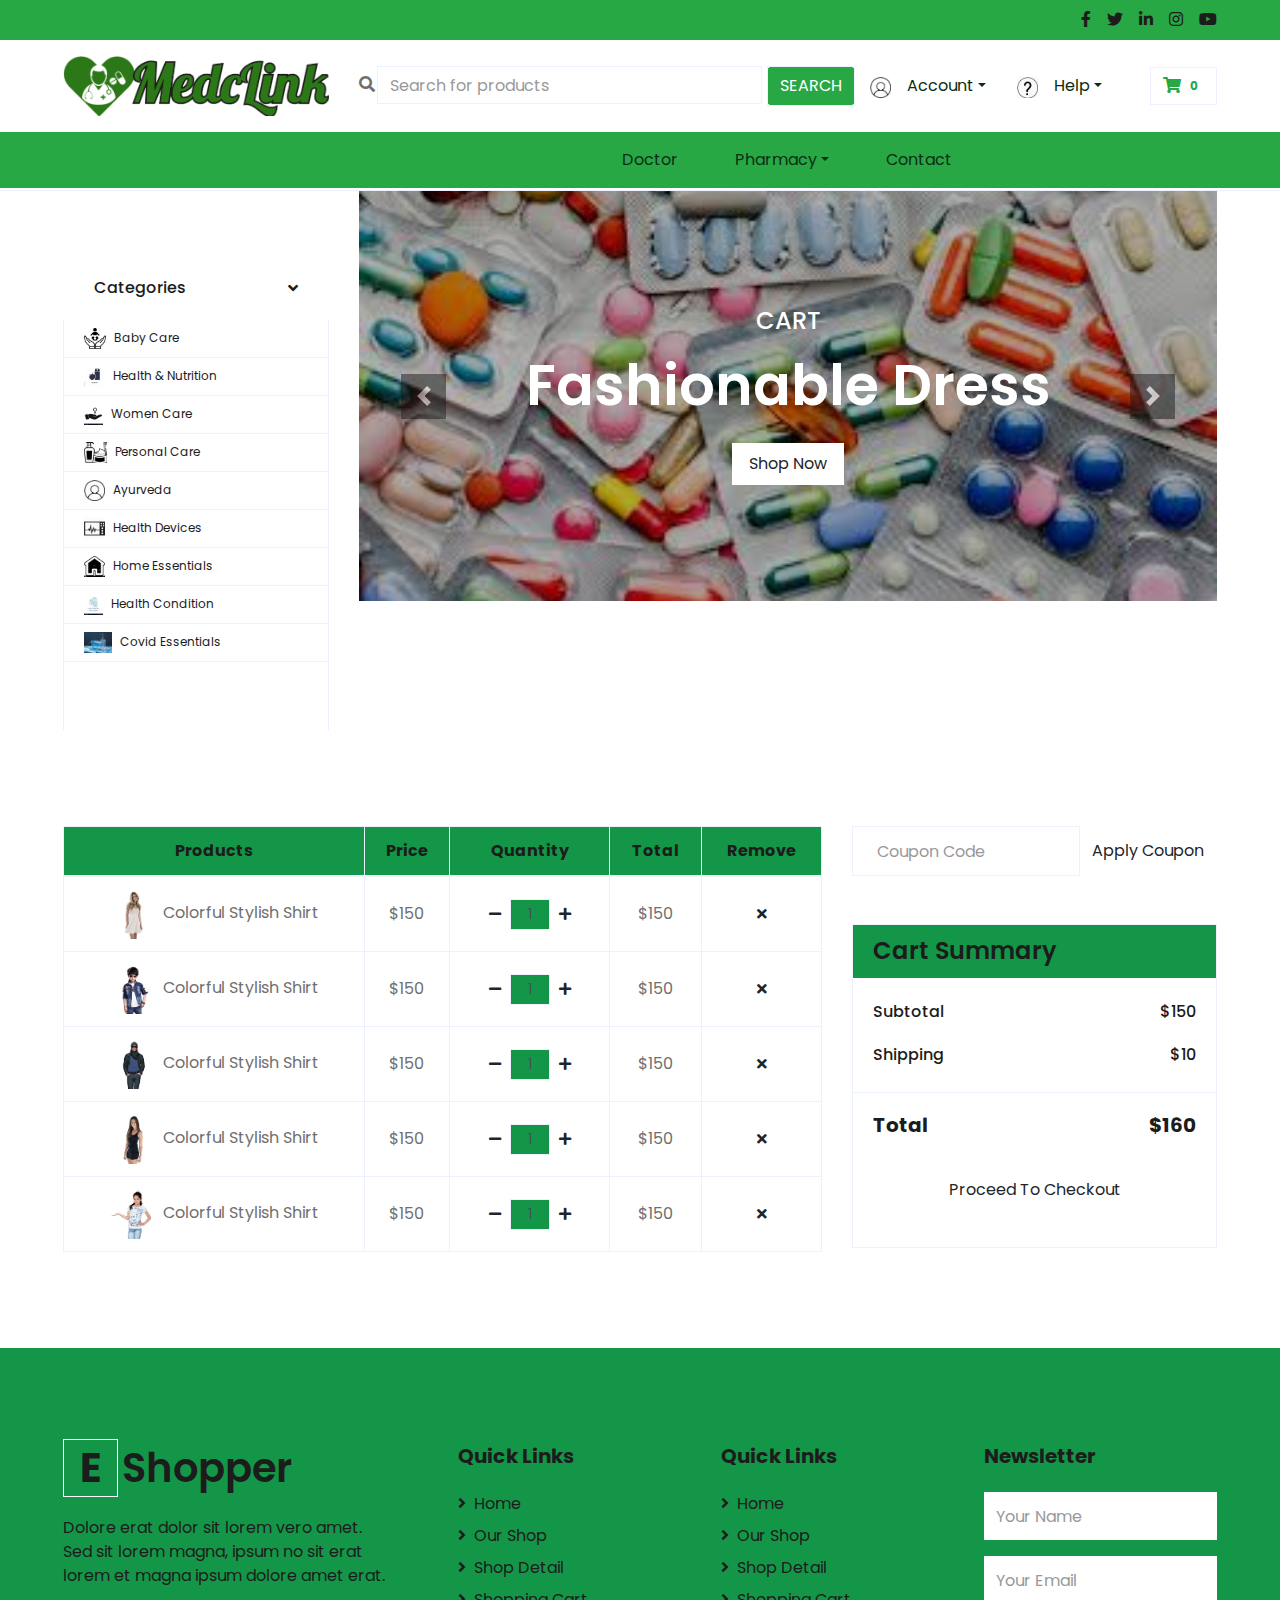
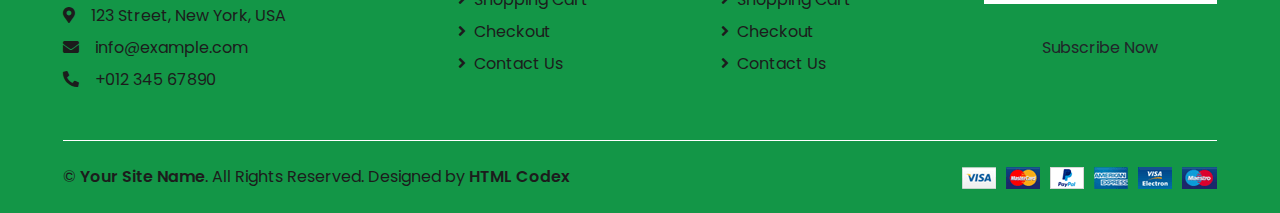
<file: cart.html>
<!DOCTYPE html>
<html lang="en">

<head>
    <meta charset="utf-8">
    <title>MedcLink</title>
    <meta content="width=device-width, initial-scale=1.0" name="viewport">
    <meta content="Free HTML Templates" name="keywords">
    <meta content="Free HTML Templates" name="description">

    <!-- Favicon -->
    <link href="img/MedcLink.png" rel="icon">

    <!-- Google Web Fonts -->
    <link rel="preconnect" href="https://fonts.gstatic.com">
    <link href="https://fonts.googleapis.com/css2?family=Poppins:wght@100;200;300;400;500;600;700;800;900&display=swap" rel="stylesheet"> 

    <!-- Font Awesome -->
    <link href="https://cdnjs.cloudflare.com/ajax/libs/font-awesome/5.10.0/css/all.min.css" rel="stylesheet">

    <!-- Libraries Stylesheet -->
    <link href="lib/owlcarousel/assets/owl.carousel.min.css" rel="stylesheet">

    <!-- Customized Bootstrap Stylesheet -->
    <link href="css/style.css" rel="stylesheet">
</head>

<body>
    <!-- Topbar Start -->
    <div class="container-fluid">
        <div class="row py-2 px-xl-5" style="background-color: #28a745;">
            <div class="col-lg-6 d-none d-lg-block">
               
            </div>
            <div class="col-lg-6 text-center text-lg-right">
                <div class="d-inline-flex align-items-center">
                    <a class="text-dark px-2" href="">
                        <i class="fab fa-facebook-f"></i>
                    </a>
                    <a class="text-dark px-2" href="">
                        <i class="fab fa-twitter"></i>
                    </a>
                    <a class="text-dark px-2" href="">
                        <i class="fab fa-linkedin-in"></i>
                    </a>
                    <a class="text-dark px-2" href="">
                        <i class="fab fa-instagram"></i>
                    </a>
                    <a class="text-dark pl-2" href="">
                        <i class="fab fa-youtube"></i>
                    </a>
                </div>
            </div>
        </div>
        <div class="row align-items-center py-3 px-xl-5">
            <div class="col-lg-3 d-none d-lg-block">
                <a href="" class="text-decoration-none">
                    <h1 class="m-0 display-5 font-weight-semi-bold"><img src="./img/MedcLink.png" style="width: 100%;" alt=""></h1>
                </a>
            </div>
            <div class="col-lg-8 col-6 text-left">
                <form action="">
                    <div class="input-group">
                        <i style="margin-top: 10px; margin-right: 2px;" class="fa fa-search"></i>
                        <input type="text" class="form-control" placeholder="Search for products">
                        <div class="input-group-append" style="background-color: #28a745; margin-left: 5px; border-radius: 10%;">
                            <span class="input-group-text bg-transparent text-primary" style="color: white;"> 
                                <!-- <i class="fa fa-search"></i> -->
                                 <i style="font-style: normal;">SEARCH</i>
                           
                            </span>
                        </div>
                        <img style="height: 21px; margin-top: 11px; margin-left:15px; margin-right: 0px;" src="img/account.jpg" alt="">
                        <div class="nav-item dropdown">
                            <a href="#" class="nav-link dropdown-toggle" data-toggle="dropdown">Account</a>
                            <div class="dropdown-menu rounded-0 m-0" style="font-size: 12px;">
                                
                                <span class="input-group-text bg-transparent text-primary" style="margin-left: 10px; margin-right: 10px; color: #139647;"> 
                                 <i style="font-style: normal; margin-left: 18px;">SIGN IN</i>
                                </span>
                                
                                <a style="margin-top: 15px;" href="#" class="dropdown-item"> <img style="height: 21px; margin-left:-10px; margin-right: 5px;" src="img/account.jpg" alt=""> My Account</a>

                                <a style="margin-top: 5px;" href="#" class="dropdown-item"> <img style="height: 21px; margin-left:-10px; margin-right: 5px;" src="img/order.jpg" alt=""> Orders</a>

                                <a style="margin-top: 5px;" href="#" class="dropdown-item"> <img style="height: 21px; margin-left:-10px; margin-right: 5px;" src="img/saved.png" alt=""> Saved Items</a>

                                <!-- <a href="#" class="dropdown-item">Orders</a>
                                <a href="#" class="dropdown-item">Saved Items</a>
                                 -->
                            </div>
                        </div>
                        <img style="height: 21px; margin-top: 11px; margin-left:15px; margin-right: 0px;" src="img/help.jpg" alt="">
                        <div class="nav-item dropdown">
                            <a href="#" class="nav-link dropdown-toggle" data-toggle="dropdown">Help</a>
                            <div class="dropdown-menu rounded-0 m-0" style="font-size: 12px;">
                                <a href="#" style="margin-bottom: 5px;" class="dropdown-item">Help Center</a>
                                <a href="#" style="margin-bottom: 5px;" class="dropdown-item">Place & Track Order</a>
                                <a href="#" style="margin-bottom: 5px;" class="dropdown-item">Order Concellation</a>
                                <a href="#" style="margin-bottom: 5px;" class="dropdown-item">Return and Refunds</a>
                                <a href="#" style="margin-bottom: 5px;" class="dropdown-item">Payments</a>
                                <a href="#" style="margin-bottom: 5px;" class="dropdown-item">Contact Us</a>
                            </div>
                        </div>
                    </div>
                </form>
                
            </div>
            <div class="col-lg-1 col-6 text-right">
                <!-- <a href="" class="btn border">
                    <i class="fas fa-heart text-primary"></i>
                    <span class="badge">0</span>
                </a> -->
                <a href="#" class="btn border">
                    <i class="fas fa-shopping-cart text-primary"></i>
                    <span class="badge">0</span>
                </a>
            </div>
        </div>
    </div>
    <!-- Topbar End -->

    <!-- #02475b  -->
    <!-- #28a745  -->
        


        <!-- Home nav bar -->

        <div class="container-fluid">
            <div class="row py-2 px-xl-5" style="background-color: #28a745; margin-bottom: 2px;">

    
                   <a href="index.html" class="nav-item nav-link active" style="margin-right: 25px; margin-left: 12cm;">Home</a>
                   <a href="doctor.html" class="nav-item nav-link" style="margin-right: 25px;">Doctor</a>
                   <div class="nav-item dropdown">
                       <a href="#" class="nav-link dropdown-toggle" data-toggle="dropdown" style="margin-right: 25px;">Pharmacy</a>
                       <div class="dropdown-menu rounded-0 m-0">
                           <a href="#" class="dropdown-item">Olive Pharmacy</a>
                           <a href="#" class="dropdown-item">Glo Pharmacy</a>  
                       </div>
                   </div>
                   <a href="contact.html" class="nav-item nav-link">Contact</a>
               </div>
              
           </div>
       

        



    <!-- Navbar Start -->
    <div class="container-fluid mb-5">
        <div class="row border-top px-xl-5"> 
            <div class="col-lg-3 d-none d-lg-block" style="margin-top: 65px;">
                <a class="btn shadow-none d-flex align-items-center justify-content-between bg-primary text-white w-100" data-toggle="collapse" href="#navbar-vertical" style="height: 65px; margin-top: -1px; padding: 0 30px;">
                    <h6 class="m-0">Categories</h6>
                    <i class="fa fa-angle-down text-dark"></i>
                </a>
                <nav class="collapse show navbar navbar-vertical navbar-light align-items-start p-0 border border-top-0 border-bottom-0" id="navbar-vertical">
                    <div class="navbar-nav w-100 overflow-hidden" style="height: 410px; font-size: 12px;">
                      
                       
                        <a href="babycare.html" class="nav-item nav-link"> <img style="height: 21px; margin-left:-10px; margin-right: 5px;" src="img/babycare.png" alt=""> Baby Care</a>
                        <a href="healthnutrition.html" class="nav-item nav-link"> <img style="height: 21px; margin-left:-10px; margin-right: 5px;" src="img/health.jpg" alt=""> Health & Nutrition</a>
                        <a href="womencare.html" class="nav-item nav-link"> <img style="height: 21px; margin-left:-10px; margin-right: 5px;" src="img/womancare.png" alt=""> Women Care</a>
                        <a href="" class="nav-item nav-link"> <img style="height: 21px; margin-left:-10px; margin-right: 5px;" src="img/personalcare.jpg" alt=""> Personal Care</a>
                        <a href="" class="nav-item nav-link"> <img style="height: 21px; margin-left:-10px; margin-right: 5px;" src="img/account.jpg" alt=""> Ayurveda</a>
                        <a href="" class="nav-item nav-link"> <img style="height: 21px; margin-left:-10px; margin-right: 5px;" src="img/healthdevice.png" alt=""> Health Devices</a>
                        <a href="" class="nav-item nav-link"> <img style="height: 21px; margin-left:-10px; margin-right: 5px;" src="img/home.png" alt=""> Home Essentials</a>
                        <a href="" class="nav-item nav-link"> <img style="height: 21px; margin-left:-10px; margin-right: 5px;" src="img/healthcondition.png" alt=""> Health Condition</a>
                        <a href="" class="nav-item nav-link"> <img style="height: 21px; margin-left:-10px; margin-right: 5px;" src="img/covid.jpg" alt=""> Covid Essentials</a>
                    </div>
                </nav>
            </div>





            <!-- last bar -->

            <div class="col-lg-9">
                <nav class="navbar navbar-expand-lg bg-light navbar-light py-3 py-lg-0 px-0">
                    <a href="" class="text-decoration-none d-block d-lg-none">
                        <h1 class="m-0 display-5 font-weight-semi-bold">MedcLink</h1>
                    </a>
                    <button type="button" class="navbar-toggler" data-toggle="collapse" data-target="#navbarCollapse">
                        <span class="navbar-toggler-icon"></span>
                    </button>
                  
                </nav> 

                <!-- end -->

                <div id="header-carousel" class="carousel slide" data-ride="carousel">
                    <div class="carousel-inner">
                        <div class="carousel-item active" style="height: 410px;">
                            <img class="img-fluid" src="img/md1.jpg" alt="Image">
                            <div class="carousel-caption d-flex flex-column align-items-center justify-content-center">
                                <div class="p-3" style="max-width: 700px;">
                                    <h4 class="text-light text-uppercase font-weight-medium mb-3">Cart</h4>
                                    <h3 class="display-4 text-white font-weight-semi-bold mb-4">Fashionable Dress</h3>
                                    <a href="" class="btn btn-light py-2 px-3">Shop Now</a>
                                </div>
                            </div>
                        </div>
                        <div class="carousel-item" style="height: 410px;">
                            <img class="img-fluid" src="img/md2.jpg" alt="Image">
                            <div class="carousel-caption d-flex flex-column align-items-center justify-content-center">
                                <div class="p-3" style="max-width: 700px;">
                                    <h4 class="text-light text-uppercase font-weight-medium mb-3">10% Off Your First Order</h4>
                                    <h3 class="display-4 text-white font-weight-semi-bold mb-4">Reasonable Price</h3>
                                    <a href="" class="btn btn-light py-2 px-3">Shop Now</a>
                                </div>
                            </div>
                        </div>

                        <div class="carousel-item" style="height: 410px;">
                            <img class="img-fluid" src="img/md2.jpg" alt="Image" id="home">
                            <div class="carousel-caption d-flex flex-column align-items-center justify-content-center">
                                <div class="p-3" style="max-width: 700px;">
                                    <h4 class="text-light text-uppercase font-weight-medium mb-3">10% Off Your First Order</h4>
                                    <h3 class="display-4 text-white font-weight-semi-bold mb-4">Reasonable Price</h3>
                                    <a href="" class="btn btn-light py-2 px-3">Shop Now</a>
                                </div>
                            </div>
                        </div>

                        <div class="carousel-item" style="height: 410px;">
                            <img class="img-fluid" src="img/md2.jpg" alt="Image">
                            <div class="carousel-caption d-flex flex-column align-items-center justify-content-center">
                                <div class="p-3" style="max-width: 700px;">
                                    <h4 class="text-light text-uppercase font-weight-medium mb-3">10% Off Your First Order</h4>
                                    <h3 class="display-4 text-white font-weight-semi-bold mb-4">Reasonable Price</h3>
                                    <a href="" class="btn btn-light py-2 px-3">Shop Now</a>
                                </div>
                            </div>
                        </div>
                    </div>
                    <a class="carousel-control-prev" href="#header-carousel" data-slide="prev">
                        <div class="btn btn-dark" style="width: 45px; height: 45px;">
                            <span class="carousel-control-prev-icon mb-n2"></span>
                        </div>
                    </a>
                    <a class="carousel-control-next" href="#header-carousel" data-slide="next">
                        <div class="btn btn-dark" style="width: 45px; height: 45px;">
                            <span class="carousel-control-next-icon mb-n2"></span>
                        </div>
                    </a>
                </div>
            </div>
        </div>
    </div>
    <!-- Navbar End -->


   
    <!-- Cart Start -->
    <div class="container-fluid pt-5">
        <div class="row px-xl-5">
            <div class="col-lg-8 table-responsive mb-5">
                <table class="table table-bordered text-center mb-0">
                    <thead class="bg-secondary text-dark">
                        <tr>
                            <th>Products</th>
                            <th>Price</th>
                            <th>Quantity</th>
                            <th>Total</th>
                            <th>Remove</th>
                        </tr>
                    </thead>
                    <tbody class="align-middle">
                        <tr>
                            <td class="align-middle"><img src="img/product-1.jpg" alt="" style="width: 50px;"> Colorful Stylish Shirt</td>
                            <td class="align-middle">$150</td>
                            <td class="align-middle">
                                <div class="input-group quantity mx-auto" style="width: 100px;">
                                    <div class="input-group-btn">
                                        <button class="btn btn-sm btn-primary btn-minus" >
                                        <i class="fa fa-minus"></i>
                                        </button>
                                    </div>
                                    <input type="text" class="form-control form-control-sm bg-secondary text-center" value="1">
                                    <div class="input-group-btn">
                                        <button class="btn btn-sm btn-primary btn-plus">
                                            <i class="fa fa-plus"></i>
                                        </button>
                                    </div>
                                </div>
                            </td>
                            <td class="align-middle">$150</td>
                            <td class="align-middle"><button class="btn btn-sm btn-primary"><i class="fa fa-times"></i></button></td>
                        </tr>
                        <tr>
                            <td class="align-middle"><img src="img/product-2.jpg" alt="" style="width: 50px;"> Colorful Stylish Shirt</td>
                            <td class="align-middle">$150</td>
                            <td class="align-middle">
                                <div class="input-group quantity mx-auto" style="width: 100px;">
                                    <div class="input-group-btn">
                                        <button class="btn btn-sm btn-primary btn-minus" >
                                        <i class="fa fa-minus"></i>
                                        </button>
                                    </div>
                                    <input type="text" class="form-control form-control-sm bg-secondary text-center" value="1">
                                    <div class="input-group-btn">
                                        <button class="btn btn-sm btn-primary btn-plus">
                                            <i class="fa fa-plus"></i>
                                        </button>
                                    </div>
                                </div>
                            </td>
                            <td class="align-middle">$150</td>
                            <td class="align-middle"><button class="btn btn-sm btn-primary"><i class="fa fa-times"></i></button></td>
                        </tr>
                        <tr>
                            <td class="align-middle"><img src="img/product-3.jpg" alt="" style="width: 50px;"> Colorful Stylish Shirt</td>
                            <td class="align-middle">$150</td>
                            <td class="align-middle">
                                <div class="input-group quantity mx-auto" style="width: 100px;">
                                    <div class="input-group-btn">
                                        <button class="btn btn-sm btn-primary btn-minus" >
                                        <i class="fa fa-minus"></i>
                                        </button>
                                    </div>
                                    <input type="text" class="form-control form-control-sm bg-secondary text-center" value="1">
                                    <div class="input-group-btn">
                                        <button class="btn btn-sm btn-primary btn-plus">
                                            <i class="fa fa-plus"></i>
                                        </button>
                                    </div>
                                </div>
                            </td>
                            <td class="align-middle">$150</td>
                            <td class="align-middle"><button class="btn btn-sm btn-primary"><i class="fa fa-times"></i></button></td>
                        </tr>
                        <tr>
                            <td class="align-middle"><img src="img/product-4.jpg" alt="" style="width: 50px;"> Colorful Stylish Shirt</td>
                            <td class="align-middle">$150</td>
                            <td class="align-middle">
                                <div class="input-group quantity mx-auto" style="width: 100px;">
                                    <div class="input-group-btn">
                                        <button class="btn btn-sm btn-primary btn-minus" >
                                        <i class="fa fa-minus"></i>
                                        </button>
                                    </div>
                                    <input type="text" class="form-control form-control-sm bg-secondary text-center" value="1">
                                    <div class="input-group-btn">
                                        <button class="btn btn-sm btn-primary btn-plus">
                                            <i class="fa fa-plus"></i>
                                        </button>
                                    </div>
                                </div>
                            </td>
                            <td class="align-middle">$150</td>
                            <td class="align-middle"><button class="btn btn-sm btn-primary"><i class="fa fa-times"></i></button></td>
                        </tr>
                        <tr>
                            <td class="align-middle"><img src="img/product-5.jpg" alt="" style="width: 50px;"> Colorful Stylish Shirt</td>
                            <td class="align-middle">$150</td>
                            <td class="align-middle">
                                <div class="input-group quantity mx-auto" style="width: 100px;">
                                    <div class="input-group-btn">
                                        <button class="btn btn-sm btn-primary btn-minus" >
                                        <i class="fa fa-minus"></i>
                                        </button>
                                    </div>
                                    <input type="text" class="form-control form-control-sm bg-secondary text-center" value="1">
                                    <div class="input-group-btn">
                                        <button class="btn btn-sm btn-primary btn-plus">
                                            <i class="fa fa-plus"></i>
                                        </button>
                                    </div>
                                </div>
                            </td>
                            <td class="align-middle">$150</td>
                            <td class="align-middle"><button class="btn btn-sm btn-primary"><i class="fa fa-times"></i></button></td>
                        </tr>
                    </tbody>
                </table>
            </div>
            <div class="col-lg-4">
                <form class="mb-5" action="">
                    <div class="input-group">
                        <input type="text" class="form-control p-4" placeholder="Coupon Code">
                        <div class="input-group-append">
                            <button class="btn btn-primary">Apply Coupon</button>
                        </div>
                    </div>
                </form>
                <div class="card border-secondary mb-5">
                    <div class="card-header bg-secondary border-0">
                        <h4 class="font-weight-semi-bold m-0">Cart Summary</h4>
                    </div>
                    <div class="card-body">
                        <div class="d-flex justify-content-between mb-3 pt-1">
                            <h6 class="font-weight-medium">Subtotal</h6>
                            <h6 class="font-weight-medium">$150</h6>
                        </div>
                        <div class="d-flex justify-content-between">
                            <h6 class="font-weight-medium">Shipping</h6>
                            <h6 class="font-weight-medium">$10</h6>
                        </div>
                    </div>
                    <div class="card-footer border-secondary bg-transparent">
                        <div class="d-flex justify-content-between mt-2">
                            <h5 class="font-weight-bold">Total</h5>
                            <h5 class="font-weight-bold">$160</h5>
                        </div>
                        <button class="btn btn-block btn-primary my-3 py-3">Proceed To Checkout</button>
                    </div>
                </div>
            </div>
        </div>
    </div>
    <!-- Cart End -->




    <!-- Footer Start -->
    <div class="container-fluid bg-secondary text-dark mt-5 pt-5">
        <div class="row px-xl-5 pt-5">
            <div class="col-lg-4 col-md-12 mb-5 pr-3 pr-xl-5">
                <a href="" class="text-decoration-none">
                    <h1 class="mb-4 display-5 font-weight-semi-bold"><span class="text-primary font-weight-bold border border-white px-3 mr-1">E</span>Shopper</h1>
                </a>
                <p>Dolore erat dolor sit lorem vero amet. Sed sit lorem magna, ipsum no sit erat lorem et magna ipsum dolore amet erat.</p>
                <p class="mb-2"><i class="fa fa-map-marker-alt text-primary mr-3"></i>123 Street, New York, USA</p>
                <p class="mb-2"><i class="fa fa-envelope text-primary mr-3"></i>info@example.com</p>
                <p class="mb-0"><i class="fa fa-phone-alt text-primary mr-3"></i>+012 345 67890</p>
            </div>
            <div class="col-lg-8 col-md-12">
                <div class="row">
                    <div class="col-md-4 mb-5">
                        <h5 class="font-weight-bold text-dark mb-4">Quick Links</h5>
                        <div class="d-flex flex-column justify-content-start">
                            <a class="text-dark mb-2" href="index.html"><i class="fa fa-angle-right mr-2"></i>Home</a>
                            <a class="text-dark mb-2" href="shop.html"><i class="fa fa-angle-right mr-2"></i>Our Shop</a>
                            <a class="text-dark mb-2" href="detail.html"><i class="fa fa-angle-right mr-2"></i>Shop Detail</a>
                            <a class="text-dark mb-2" href="cart.html"><i class="fa fa-angle-right mr-2"></i>Shopping Cart</a>
                            <a class="text-dark mb-2" href="checkout.html"><i class="fa fa-angle-right mr-2"></i>Checkout</a>
                            <a class="text-dark" href="contact.html"><i class="fa fa-angle-right mr-2"></i>Contact Us</a>
                        </div>
                    </div>
                    <div class="col-md-4 mb-5">
                        <h5 class="font-weight-bold text-dark mb-4">Quick Links</h5>
                        <div class="d-flex flex-column justify-content-start">
                            <a class="text-dark mb-2" href="index.html"><i class="fa fa-angle-right mr-2"></i>Home</a>
                            <a class="text-dark mb-2" href="shop.html"><i class="fa fa-angle-right mr-2"></i>Our Shop</a>
                            <a class="text-dark mb-2" href="detail.html"><i class="fa fa-angle-right mr-2"></i>Shop Detail</a>
                            <a class="text-dark mb-2" href="cart.html"><i class="fa fa-angle-right mr-2"></i>Shopping Cart</a>
                            <a class="text-dark mb-2" href="checkout.html"><i class="fa fa-angle-right mr-2"></i>Checkout</a>
                            <a class="text-dark" href="contact.html"><i class="fa fa-angle-right mr-2"></i>Contact Us</a>
                        </div>
                    </div>
                    <div class="col-md-4 mb-5">
                        <h5 class="font-weight-bold text-dark mb-4">Newsletter</h5>
                        <form action="">
                            <div class="form-group">
                                <input type="text" class="form-control border-0 py-4" placeholder="Your Name" required="required" />
                            </div>
                            <div class="form-group">
                                <input type="email" class="form-control border-0 py-4" placeholder="Your Email"
                                    required="required" />
                            </div>
                            <div>
                                <button class="btn btn-primary btn-block border-0 py-3" type="submit">Subscribe Now</button>
                            </div>
                        </form>
                    </div>
                </div>
            </div>
        </div>
        <div class="row border-top border-light mx-xl-5 py-4">
            <div class="col-md-6 px-xl-0">
                <p class="mb-md-0 text-center text-md-left text-dark">
                    &copy; <a class="text-dark font-weight-semi-bold" href="#">Your Site Name</a>. All Rights Reserved. Designed
                    by
                    <a class="text-dark font-weight-semi-bold" href="https://htmlcodex.com">HTML Codex</a>
                </p>
            </div>
            <div class="col-md-6 px-xl-0 text-center text-md-right">
                <img class="img-fluid" src="img/payments.png" alt="">
            </div>
        </div>
    </div>
    <!-- Footer End -->


    <!-- Back to Top -->
    <a href="#" class="btn btn-primary back-to-top"><i class="fa fa-angle-double-up"></i></a>


    <!-- JavaScript Libraries -->
    <script src="https://code.jquery.com/jquery-3.4.1.min.js"></script>
    <script src="https://stackpath.bootstrapcdn.com/bootstrap/4.4.1/js/bootstrap.bundle.min.js"></script>
    <script src="lib/easing/easing.min.js"></script>
    <script src="lib/owlcarousel/owl.carousel.min.js"></script>

    <!-- Contact Javascript File -->
    <script src="mail/jqBootstrapValidation.min.js"></script>
    <script src="mail/contact.js"></script>

    <!-- Template Javascript -->
    <script src="js/main.js"></script>
</body>

</html>
</file>
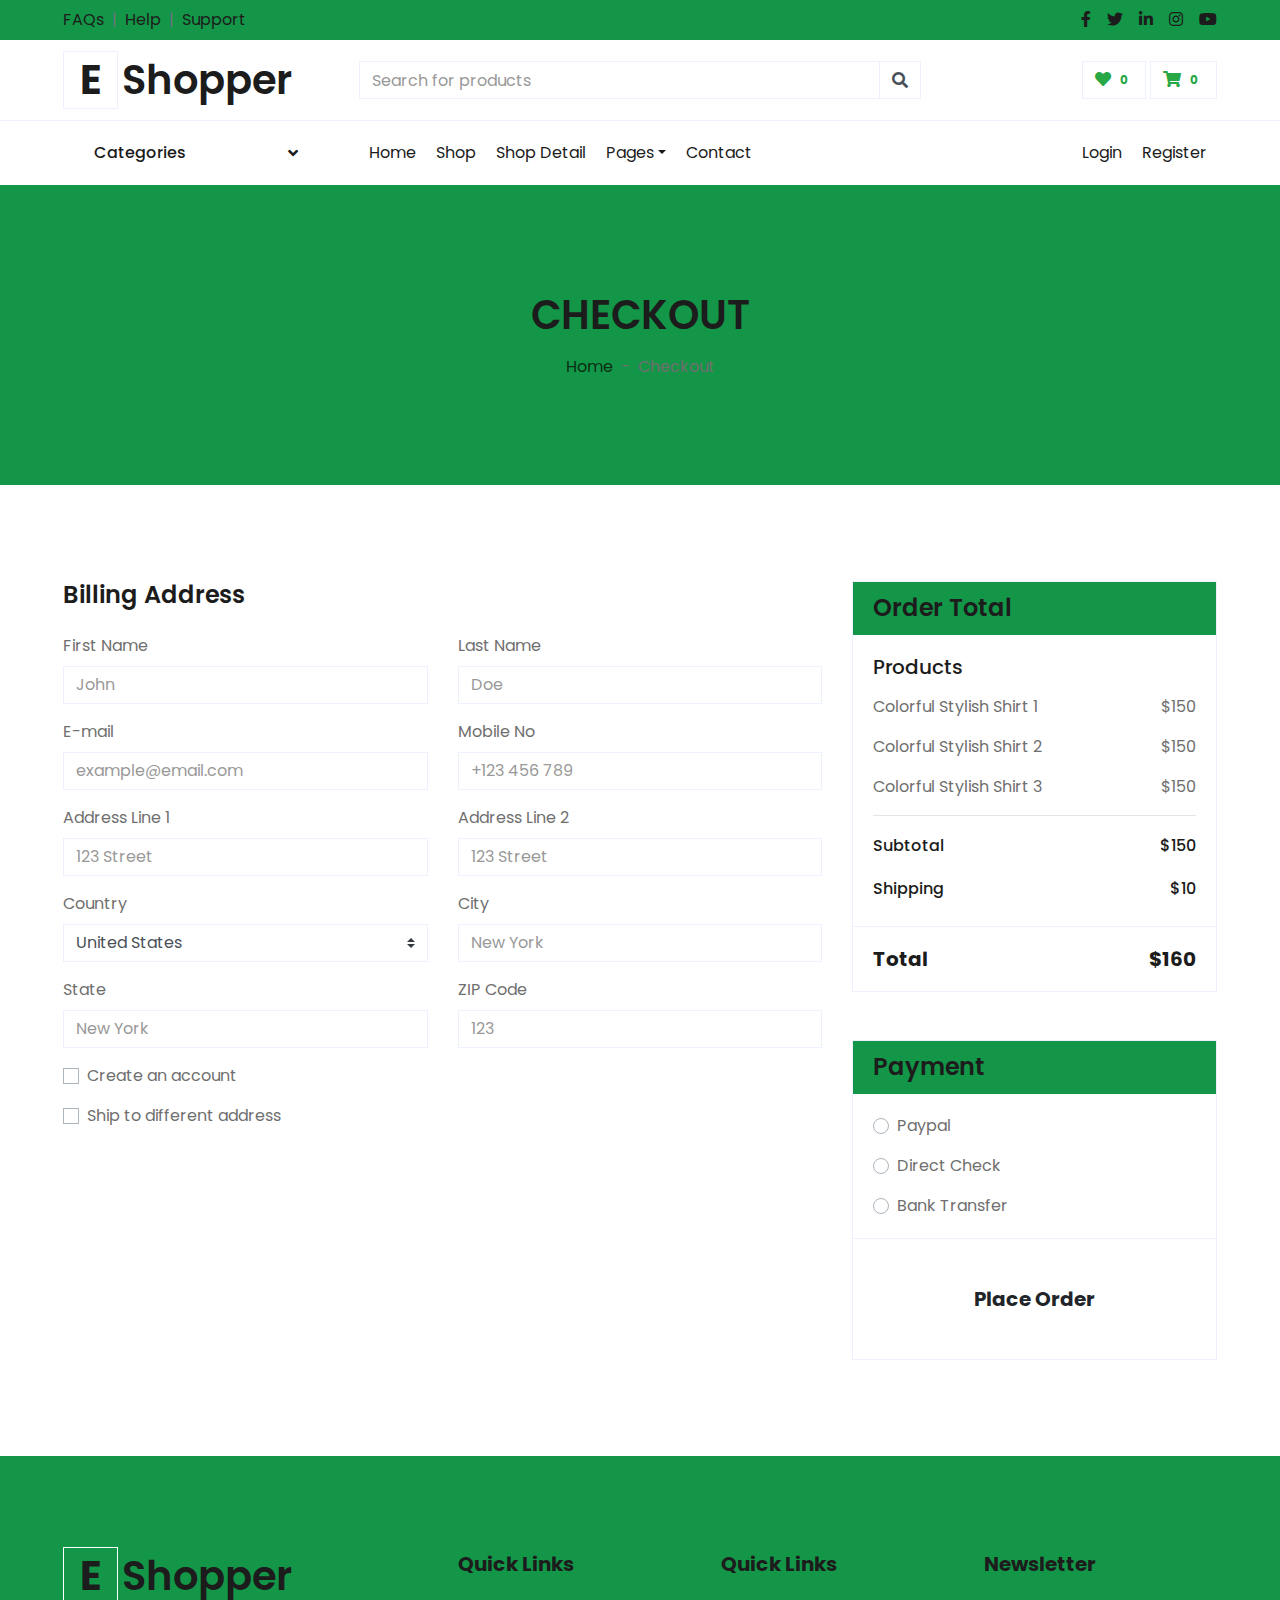
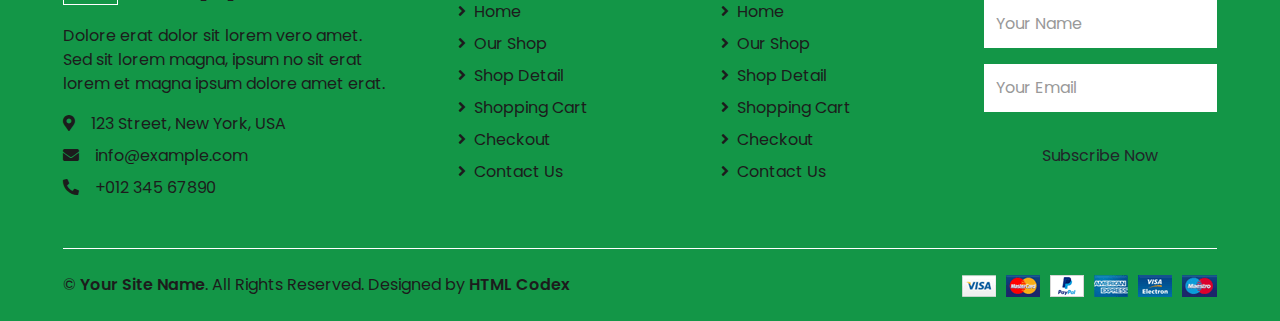
<file: checkout.html>
<!DOCTYPE html>
<html lang="en">

<head>
    <meta charset="utf-8">
    <title>EShopper - Bootstrap Shop Template</title>
    <meta content="width=device-width, initial-scale=1.0" name="viewport">
    <meta content="Free HTML Templates" name="keywords">
    <meta content="Free HTML Templates" name="description">

    <!-- Favicon -->
    <link href="img/favicon.ico" rel="icon">

    <!-- Google Web Fonts -->
    <link rel="preconnect" href="https://fonts.gstatic.com">
    <link href="https://fonts.googleapis.com/css2?family=Poppins:wght@100;200;300;400;500;600;700;800;900&display=swap" rel="stylesheet"> 

    <!-- Font Awesome -->
    <link href="https://cdnjs.cloudflare.com/ajax/libs/font-awesome/5.10.0/css/all.min.css" rel="stylesheet">

    <!-- Libraries Stylesheet -->
    <link href="lib/owlcarousel/assets/owl.carousel.min.css" rel="stylesheet">

    <!-- Customized Bootstrap Stylesheet -->
    <link href="css/style.css" rel="stylesheet">
</head>

<body>
    <!-- Topbar Start -->
    <div class="container-fluid">
        <div class="row bg-secondary py-2 px-xl-5">
            <div class="col-lg-6 d-none d-lg-block">
                <div class="d-inline-flex align-items-center">
                    <a class="text-dark" href="">FAQs</a>
                    <span class="text-muted px-2">|</span>
                    <a class="text-dark" href="">Help</a>
                    <span class="text-muted px-2">|</span>
                    <a class="text-dark" href="">Support</a>
                </div>
            </div>
            <div class="col-lg-6 text-center text-lg-right">
                <div class="d-inline-flex align-items-center">
                    <a class="text-dark px-2" href="">
                        <i class="fab fa-facebook-f"></i>
                    </a>
                    <a class="text-dark px-2" href="">
                        <i class="fab fa-twitter"></i>
                    </a>
                    <a class="text-dark px-2" href="">
                        <i class="fab fa-linkedin-in"></i>
                    </a>
                    <a class="text-dark px-2" href="">
                        <i class="fab fa-instagram"></i>
                    </a>
                    <a class="text-dark pl-2" href="">
                        <i class="fab fa-youtube"></i>
                    </a>
                </div>
            </div>
        </div>
        <div class="row align-items-center py-3 px-xl-5">
            <div class="col-lg-3 d-none d-lg-block">
                <a href="" class="text-decoration-none">
                    <h1 class="m-0 display-5 font-weight-semi-bold"><span class="text-primary font-weight-bold border px-3 mr-1">E</span>Shopper</h1>
                </a>
            </div>
            <div class="col-lg-6 col-6 text-left">
                <form action="">
                    <div class="input-group">
                        <input type="text" class="form-control" placeholder="Search for products">
                        <div class="input-group-append">
                            <span class="input-group-text bg-transparent text-primary">
                                <i class="fa fa-search"></i>
                            </span>
                        </div>
                    </div>
                </form>
            </div>
            <div class="col-lg-3 col-6 text-right">
                <a href="" class="btn border">
                    <i class="fas fa-heart text-primary"></i>
                    <span class="badge">0</span>
                </a>
                <a href="" class="btn border">
                    <i class="fas fa-shopping-cart text-primary"></i>
                    <span class="badge">0</span>
                </a>
            </div>
        </div>
    </div>
    <!-- Topbar End -->


    <!-- Navbar Start -->
    <div class="container-fluid">
        <div class="row border-top px-xl-5">
            <div class="col-lg-3 d-none d-lg-block">
                <a class="btn shadow-none d-flex align-items-center justify-content-between bg-primary text-white w-100" data-toggle="collapse" href="#navbar-vertical" style="height: 65px; margin-top: -1px; padding: 0 30px;">
                    <h6 class="m-0">Categories</h6>
                    <i class="fa fa-angle-down text-dark"></i>
                </a>
                <nav class="collapse position-absolute navbar navbar-vertical navbar-light align-items-start p-0 border border-top-0 border-bottom-0 bg-light" id="navbar-vertical" style="width: calc(100% - 30px); z-index: 1;">
                    <div class="navbar-nav w-100 overflow-hidden" style="height: 410px">
                        <div class="nav-item dropdown">
                            <a href="#" class="nav-link" data-toggle="dropdown">Dresses <i class="fa fa-angle-down float-right mt-1"></i></a>
                            <div class="dropdown-menu position-absolute bg-secondary border-0 rounded-0 w-100 m-0">
                                <a href="" class="dropdown-item">Men's Dresses</a>
                                <a href="" class="dropdown-item">Women's Dresses</a>
                                <a href="" class="dropdown-item">Baby's Dresses</a>
                            </div>
                        </div>
                        <a href="" class="nav-item nav-link">Shirts</a>
                        <a href="" class="nav-item nav-link">Jeans</a>
                        <a href="" class="nav-item nav-link">Swimwear</a>
                        <a href="" class="nav-item nav-link">Sleepwear</a>
                        <a href="" class="nav-item nav-link">Sportswear</a>
                        <a href="" class="nav-item nav-link">Jumpsuits</a>
                        <a href="" class="nav-item nav-link">Blazers</a>
                        <a href="" class="nav-item nav-link">Jackets</a>
                        <a href="" class="nav-item nav-link">Shoes</a>
                    </div>
                </nav>
            </div>
            <div class="col-lg-9">
                <nav class="navbar navbar-expand-lg bg-light navbar-light py-3 py-lg-0 px-0">
                    <a href="" class="text-decoration-none d-block d-lg-none">
                        <h1 class="m-0 display-5 font-weight-semi-bold"><span class="text-primary font-weight-bold border px-3 mr-1">E</span>Shopper</h1>
                    </a>
                    <button type="button" class="navbar-toggler" data-toggle="collapse" data-target="#navbarCollapse">
                        <span class="navbar-toggler-icon"></span>
                    </button>
                    <div class="collapse navbar-collapse justify-content-between" id="navbarCollapse">
                        <div class="navbar-nav mr-auto py-0">
                            <a href="index.html" class="nav-item nav-link">Home</a>
                            <a href="shop.html" class="nav-item nav-link">Shop</a>
                            <a href="detail.html" class="nav-item nav-link">Shop Detail</a>
                            <div class="nav-item dropdown">
                                <a href="#" class="nav-link dropdown-toggle active" data-toggle="dropdown">Pages</a>
                                <div class="dropdown-menu rounded-0 m-0">
                                    <a href="cart.html" class="dropdown-item">Shopping Cart</a>
                                    <a href="checkout.html" class="dropdown-item">Checkout</a>
                                </div>
                            </div>
                            <a href="contact.html" class="nav-item nav-link">Contact</a>
                        </div>
                        <div class="navbar-nav ml-auto py-0">
                            <a href="" class="nav-item nav-link">Login</a>
                            <a href="" class="nav-item nav-link">Register</a>
                        </div>
                    </div>
                </nav>
            </div>
        </div>
    </div>
    <!-- Navbar End -->


    <!-- Page Header Start -->
    <div class="container-fluid bg-secondary mb-5">
        <div class="d-flex flex-column align-items-center justify-content-center" style="min-height: 300px">
            <h1 class="font-weight-semi-bold text-uppercase mb-3">Checkout</h1>
            <div class="d-inline-flex">
                <p class="m-0"><a href="">Home</a></p>
                <p class="m-0 px-2">-</p>
                <p class="m-0">Checkout</p>
            </div>
        </div>
    </div>
    <!-- Page Header End -->


    <!-- Checkout Start -->
    <div class="container-fluid pt-5">
        <div class="row px-xl-5">
            <div class="col-lg-8">
                <div class="mb-4">
                    <h4 class="font-weight-semi-bold mb-4">Billing Address</h4>
                    <div class="row">
                        <div class="col-md-6 form-group">
                            <label>First Name</label>
                            <input class="form-control" type="text" placeholder="John">
                        </div>
                        <div class="col-md-6 form-group">
                            <label>Last Name</label>
                            <input class="form-control" type="text" placeholder="Doe">
                        </div>
                        <div class="col-md-6 form-group">
                            <label>E-mail</label>
                            <input class="form-control" type="text" placeholder="example@email.com">
                        </div>
                        <div class="col-md-6 form-group">
                            <label>Mobile No</label>
                            <input class="form-control" type="text" placeholder="+123 456 789">
                        </div>
                        <div class="col-md-6 form-group">
                            <label>Address Line 1</label>
                            <input class="form-control" type="text" placeholder="123 Street">
                        </div>
                        <div class="col-md-6 form-group">
                            <label>Address Line 2</label>
                            <input class="form-control" type="text" placeholder="123 Street">
                        </div>
                        <div class="col-md-6 form-group">
                            <label>Country</label>
                            <select class="custom-select">
                                <option selected>United States</option>
                                <option>Afghanistan</option>
                                <option>Albania</option>
                                <option>Algeria</option>
                            </select>
                        </div>
                        <div class="col-md-6 form-group">
                            <label>City</label>
                            <input class="form-control" type="text" placeholder="New York">
                        </div>
                        <div class="col-md-6 form-group">
                            <label>State</label>
                            <input class="form-control" type="text" placeholder="New York">
                        </div>
                        <div class="col-md-6 form-group">
                            <label>ZIP Code</label>
                            <input class="form-control" type="text" placeholder="123">
                        </div>
                        <div class="col-md-12 form-group">
                            <div class="custom-control custom-checkbox">
                                <input type="checkbox" class="custom-control-input" id="newaccount">
                                <label class="custom-control-label" for="newaccount">Create an account</label>
                            </div>
                        </div>
                        <div class="col-md-12 form-group">
                            <div class="custom-control custom-checkbox">
                                <input type="checkbox" class="custom-control-input" id="shipto">
                                <label class="custom-control-label" for="shipto"  data-toggle="collapse" data-target="#shipping-address">Ship to different address</label>
                            </div>
                        </div>
                    </div>
                </div>
                <div class="collapse mb-4" id="shipping-address">
                    <h4 class="font-weight-semi-bold mb-4">Shipping Address</h4>
                    <div class="row">
                        <div class="col-md-6 form-group">
                            <label>First Name</label>
                            <input class="form-control" type="text" placeholder="John">
                        </div>
                        <div class="col-md-6 form-group">
                            <label>Last Name</label>
                            <input class="form-control" type="text" placeholder="Doe">
                        </div>
                        <div class="col-md-6 form-group">
                            <label>E-mail</label>
                            <input class="form-control" type="text" placeholder="example@email.com">
                        </div>
                        <div class="col-md-6 form-group">
                            <label>Mobile No</label>
                            <input class="form-control" type="text" placeholder="+123 456 789">
                        </div>
                        <div class="col-md-6 form-group">
                            <label>Address Line 1</label>
                            <input class="form-control" type="text" placeholder="123 Street">
                        </div>
                        <div class="col-md-6 form-group">
                            <label>Address Line 2</label>
                            <input class="form-control" type="text" placeholder="123 Street">
                        </div>
                        <div class="col-md-6 form-group">
                            <label>Country</label>
                            <select class="custom-select">
                                <option selected>United States</option>
                                <option>Afghanistan</option>
                                <option>Albania</option>
                                <option>Algeria</option>
                            </select>
                        </div>
                        <div class="col-md-6 form-group">
                            <label>City</label>
                            <input class="form-control" type="text" placeholder="New York">
                        </div>
                        <div class="col-md-6 form-group">
                            <label>State</label>
                            <input class="form-control" type="text" placeholder="New York">
                        </div>
                        <div class="col-md-6 form-group">
                            <label>ZIP Code</label>
                            <input class="form-control" type="text" placeholder="123">
                        </div>
                    </div>
                </div>
            </div>
            <div class="col-lg-4">
                <div class="card border-secondary mb-5">
                    <div class="card-header bg-secondary border-0">
                        <h4 class="font-weight-semi-bold m-0">Order Total</h4>
                    </div>
                    <div class="card-body">
                        <h5 class="font-weight-medium mb-3">Products</h5>
                        <div class="d-flex justify-content-between">
                            <p>Colorful Stylish Shirt 1</p>
                            <p>$150</p>
                        </div>
                        <div class="d-flex justify-content-between">
                            <p>Colorful Stylish Shirt 2</p>
                            <p>$150</p>
                        </div>
                        <div class="d-flex justify-content-between">
                            <p>Colorful Stylish Shirt 3</p>
                            <p>$150</p>
                        </div>
                        <hr class="mt-0">
                        <div class="d-flex justify-content-between mb-3 pt-1">
                            <h6 class="font-weight-medium">Subtotal</h6>
                            <h6 class="font-weight-medium">$150</h6>
                        </div>
                        <div class="d-flex justify-content-between">
                            <h6 class="font-weight-medium">Shipping</h6>
                            <h6 class="font-weight-medium">$10</h6>
                        </div>
                    </div>
                    <div class="card-footer border-secondary bg-transparent">
                        <div class="d-flex justify-content-between mt-2">
                            <h5 class="font-weight-bold">Total</h5>
                            <h5 class="font-weight-bold">$160</h5>
                        </div>
                    </div>
                </div>
                <div class="card border-secondary mb-5">
                    <div class="card-header bg-secondary border-0">
                        <h4 class="font-weight-semi-bold m-0">Payment</h4>
                    </div>
                    <div class="card-body">
                        <div class="form-group">
                            <div class="custom-control custom-radio">
                                <input type="radio" class="custom-control-input" name="payment" id="paypal">
                                <label class="custom-control-label" for="paypal">Paypal</label>
                            </div>
                        </div>
                        <div class="form-group">
                            <div class="custom-control custom-radio">
                                <input type="radio" class="custom-control-input" name="payment" id="directcheck">
                                <label class="custom-control-label" for="directcheck">Direct Check</label>
                            </div>
                        </div>
                        <div class="">
                            <div class="custom-control custom-radio">
                                <input type="radio" class="custom-control-input" name="payment" id="banktransfer">
                                <label class="custom-control-label" for="banktransfer">Bank Transfer</label>
                            </div>
                        </div>
                    </div>
                    <div class="card-footer border-secondary bg-transparent">
                        <button class="btn btn-lg btn-block btn-primary font-weight-bold my-3 py-3">Place Order</button>
                    </div>
                </div>
            </div>
        </div>
    </div>
    <!-- Checkout End -->


    <!-- Footer Start -->
    <div class="container-fluid bg-secondary text-dark mt-5 pt-5">
        <div class="row px-xl-5 pt-5">
            <div class="col-lg-4 col-md-12 mb-5 pr-3 pr-xl-5">
                <a href="" class="text-decoration-none">
                    <h1 class="mb-4 display-5 font-weight-semi-bold"><span class="text-primary font-weight-bold border border-white px-3 mr-1">E</span>Shopper</h1>
                </a>
                <p>Dolore erat dolor sit lorem vero amet. Sed sit lorem magna, ipsum no sit erat lorem et magna ipsum dolore amet erat.</p>
                <p class="mb-2"><i class="fa fa-map-marker-alt text-primary mr-3"></i>123 Street, New York, USA</p>
                <p class="mb-2"><i class="fa fa-envelope text-primary mr-3"></i>info@example.com</p>
                <p class="mb-0"><i class="fa fa-phone-alt text-primary mr-3"></i>+012 345 67890</p>
            </div>
            <div class="col-lg-8 col-md-12">
                <div class="row">
                    <div class="col-md-4 mb-5">
                        <h5 class="font-weight-bold text-dark mb-4">Quick Links</h5>
                        <div class="d-flex flex-column justify-content-start">
                            <a class="text-dark mb-2" href="index.html"><i class="fa fa-angle-right mr-2"></i>Home</a>
                            <a class="text-dark mb-2" href="shop.html"><i class="fa fa-angle-right mr-2"></i>Our Shop</a>
                            <a class="text-dark mb-2" href="detail.html"><i class="fa fa-angle-right mr-2"></i>Shop Detail</a>
                            <a class="text-dark mb-2" href="cart.html"><i class="fa fa-angle-right mr-2"></i>Shopping Cart</a>
                            <a class="text-dark mb-2" href="checkout.html"><i class="fa fa-angle-right mr-2"></i>Checkout</a>
                            <a class="text-dark" href="contact.html"><i class="fa fa-angle-right mr-2"></i>Contact Us</a>
                        </div>
                    </div>
                    <div class="col-md-4 mb-5">
                        <h5 class="font-weight-bold text-dark mb-4">Quick Links</h5>
                        <div class="d-flex flex-column justify-content-start">
                            <a class="text-dark mb-2" href="index.html"><i class="fa fa-angle-right mr-2"></i>Home</a>
                            <a class="text-dark mb-2" href="shop.html"><i class="fa fa-angle-right mr-2"></i>Our Shop</a>
                            <a class="text-dark mb-2" href="detail.html"><i class="fa fa-angle-right mr-2"></i>Shop Detail</a>
                            <a class="text-dark mb-2" href="cart.html"><i class="fa fa-angle-right mr-2"></i>Shopping Cart</a>
                            <a class="text-dark mb-2" href="checkout.html"><i class="fa fa-angle-right mr-2"></i>Checkout</a>
                            <a class="text-dark" href="contact.html"><i class="fa fa-angle-right mr-2"></i>Contact Us</a>
                        </div>
                    </div>
                    <div class="col-md-4 mb-5">
                        <h5 class="font-weight-bold text-dark mb-4">Newsletter</h5>
                        <form action="">
                            <div class="form-group">
                                <input type="text" class="form-control border-0 py-4" placeholder="Your Name" required="required" />
                            </div>
                            <div class="form-group">
                                <input type="email" class="form-control border-0 py-4" placeholder="Your Email"
                                    required="required" />
                            </div>
                            <div>
                                <button class="btn btn-primary btn-block border-0 py-3" type="submit">Subscribe Now</button>
                            </div>
                        </form>
                    </div>
                </div>
            </div>
        </div>
        <div class="row border-top border-light mx-xl-5 py-4">
            <div class="col-md-6 px-xl-0">
                <p class="mb-md-0 text-center text-md-left text-dark">
                    &copy; <a class="text-dark font-weight-semi-bold" href="#">Your Site Name</a>. All Rights Reserved. Designed
                    by
                    <a class="text-dark font-weight-semi-bold" href="https://htmlcodex.com">HTML Codex</a>
                </p>
            </div>
            <div class="col-md-6 px-xl-0 text-center text-md-right">
                <img class="img-fluid" src="img/payments.png" alt="">
            </div>
        </div>
    </div>
    <!-- Footer End -->


    <!-- Back to Top -->
    <a href="#" class="btn btn-primary back-to-top"><i class="fa fa-angle-double-up"></i></a>


    <!-- JavaScript Libraries -->
    <script src="https://code.jquery.com/jquery-3.4.1.min.js"></script>
    <script src="https://stackpath.bootstrapcdn.com/bootstrap/4.4.1/js/bootstrap.bundle.min.js"></script>
    <script src="lib/easing/easing.min.js"></script>
    <script src="lib/owlcarousel/owl.carousel.min.js"></script>

    <!-- Contact Javascript File -->
    <script src="mail/jqBootstrapValidation.min.js"></script>
    <script src="mail/contact.js"></script>

    <!-- Template Javascript -->
    <script src="js/main.js"></script>
</body>

</html>
</file>
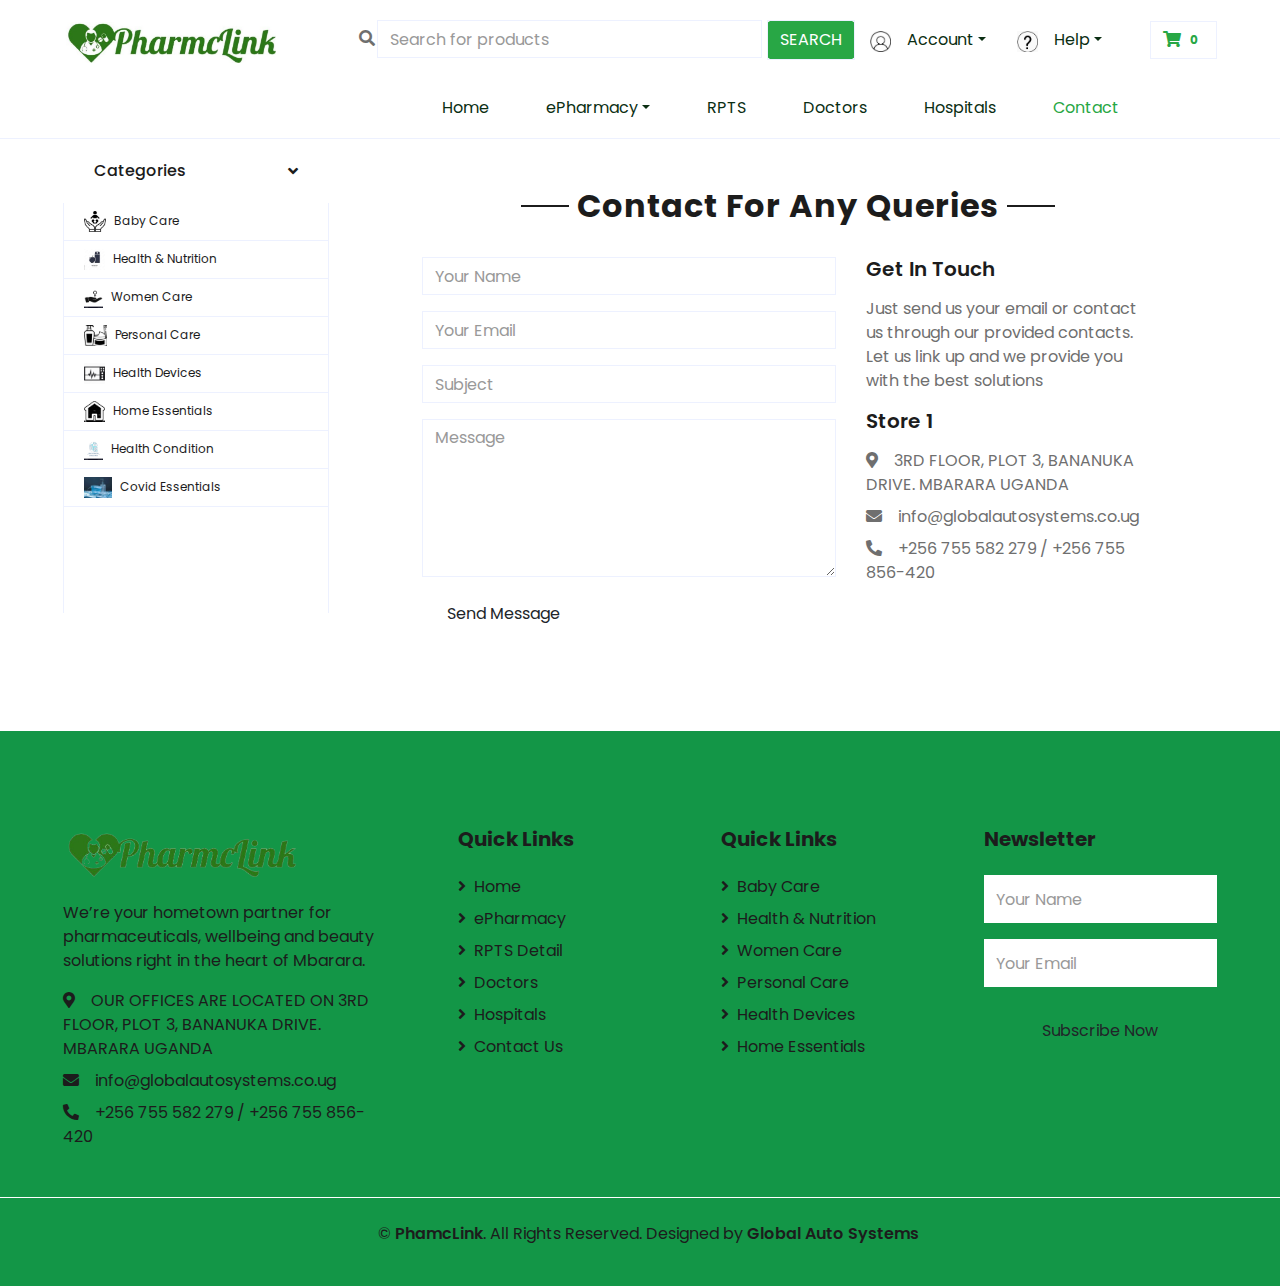
<file: contact.html>
<!DOCTYPE html>
<html lang="en">

<head>
    <meta charset="utf-8">
    <title>PhamcLink</title>
    <meta content="width=device-width, initial-scale=1.0" name="viewport">
    <meta content="Free HTML Templates" name="keywords">
    <meta content="Free HTML Templates" name="description">

    <!-- Favicon -->
    <link href="img/logo2.jpg" rel="icon">

    <!-- Google Web Fonts -->
    <link rel="preconnect" href="https://fonts.gstatic.com">
    <link href="https://fonts.googleapis.com/css2?family=Poppins:wght@100;200;300;400;500;600;700;800;900&display=swap" rel="stylesheet"> 

    <!-- Font Awesome -->
    <link href="https://cdnjs.cloudflare.com/ajax/libs/font-awesome/5.10.0/css/all.min.css" rel="stylesheet">

    <!-- Libraries Stylesheet -->
    <link href="lib/owlcarousel/assets/owl.carousel.min.css" rel="stylesheet">

    <!-- Customized Bootstrap Stylesheet -->
    <link href="css/style.css" rel="stylesheet">
</head>

<body>
    <!-- Topbar Start -->
    <div class="container-fluid">
        <!-- <div class="row py-2 px-xl-5" style="background-color: #28a745;">
            <div class="col-lg-6 d-none d-lg-block">
               
            </div>
            <div class="col-lg-6 text-center text-lg-right">
                <div class="d-inline-flex align-items-center">
                    <a class="text-dark px-2" href="">
                        <i class="fab fa-facebook-f"></i>
                    </a>
                    <a class="text-dark px-2" href="">
                        <i class="fab fa-twitter"></i>
                    </a>
                    <a class="text-dark px-2" href="">
                        <i class="fab fa-linkedin-in"></i>
                    </a>
                    <a class="text-dark px-2" href="">
                        <i class="fab fa-instagram"></i>
                    </a>
                    <a class="text-dark pl-2" href="">
                        <i class="fab fa-youtube"></i>
                    </a>
                </div>
            </div>
        </div> -->
        <div class="row align-items-center py-3 px-xl-5">
            <div class="col-lg-3 d-none d-lg-block">
                <a href="" class="text-decoration-none">
                    <h1 class="m-0 display-5 font-weight-semi-bold"><img src="./img/logo2.jpg" style="width: 80%;" alt=""></h1>
                </a>
            </div>
            <div class="col-lg-8 col-6 text-left">
                <form action="">
                    <div class="input-group">
                        <i style="margin-top: 10px; margin-right: 2px;" class="fa fa-search"></i>
                        <input type="text" class="form-control" placeholder="Search for products">
                        <div class="input-group-append" style="background-color: #28a745; margin-left: 5px; border-radius: 10%;">
                            <span class="input-group-text bg-transparent text-primary" style="color: white;"> 
                                <!-- <i class="fa fa-search"></i> -->
                                 <i style="font-style: normal;">SEARCH</i>
                           
                            </span>
                        </div>
                        <img style="height: 21px; margin-top: 11px; margin-left:15px; margin-right: 0px;" src="img/account.jpg" alt="">
                        <div class="nav-item dropdown">
                            <a href="#" class="nav-link dropdown-toggle dropbtn" data-toggle="dropdown">Account</a>
                            <div class="dropdown-menu rounded-0 m-0 dropdown-content" style="font-size: 12px; z-index: 10000;">
                                
                                <span class="input-group-text bg-transparent text-primary" style="margin-left: 10px; margin-right: 10px; color: #139647;"> 
                                 <i style="font-style: normal; margin-left: 18px;">SIGN IN</i>
                                </span>
                                
                                <a style="margin-top: 15px;" href="#" class="dropdown-item"> <img style="height: 21px; margin-left:-10px; margin-right: 5px;" src="img/account.jpg" alt=""> My Account</a>

                                <a style="margin-top: 5px;" href="#" class="dropdown-item"> <img style="height: 21px; margin-left:-10px; margin-right: 5px;" src="img/order.jpg" alt=""> Orders</a>

                                <a style="margin-top: 5px;" href="#" class="dropdown-item"> <img style="height: 21px; margin-left:-10px; margin-right: 5px;" src="img/saved.png" alt=""> Saved Items</a>

                                <!-- <a href="#" class="dropdown-item">Orders</a>
                                <a href="#" class="dropdown-item">Saved Items</a>
                                 -->
                            </div>
                        </div>
                        <img style="height: 21px; margin-top: 11px; margin-left:15px; margin-right: 0px;" src="img/help.jpg" alt="">
                        <div class="nav-item dropdown">
                            <a href="#" class="nav-link dropdown-toggle dropbtn" data-toggle="dropdown">Help</a>
                            <div class="dropdown-menu rounded-0 m-0 dropdown-content" style="font-size: 12px; z-index: 10000;">
                                <a href="#" style="margin-bottom: 5px;" class="dropdown-item">Help Center</a>
                                <a href="#" style="margin-bottom: 5px;" class="dropdown-item">Place & Track Order</a>
                                <a href="#" style="margin-bottom: 5px;" class="dropdown-item">Order Concellation</a>
                                <a href="#" style="margin-bottom: 5px;" class="dropdown-item">Return and Refunds</a>
                                <a href="#" style="margin-bottom: 5px;" class="dropdown-item">Payments</a>
                                <a href="#" style="margin-bottom: 5px;" class="dropdown-item">Contact Us</a>
                            </div>
                        </div>
                    </div>
                </form>
                
            </div>
            <div class="col-lg-1 col-6 text-right">
                <!-- <a href="" class="btn border">
                    <i class="fas fa-heart text-primary"></i>
                    <span class="badge">0</span>
                </a> -->
                <a href="cart.html" class="btn border">
                    <i class="fas fa-shopping-cart text-primary"></i>
                    <span class="badge">0</span>
                </a>
            </div>
        </div>
    </div>
    <!-- Topbar End -->

    <!-- #02475b  -->
    <!-- #28a745  -->
        


        <!-- Home nav bar -->

        <div class="container-fluid">
            <div class="row py-2 px-xl-5" style="margin-bottom: 2px;">

    
                <a href="index.html" class="nav-item nav-link a" style="margin-right: 25px; margin-left: 10cm;">Home</a>
                <div class="nav-item dropdown">
                    <a href="#" class="nav-link dropdown-toggle dropbtn" data-toggle="dropdown" style="margin-right: 25px;">ePharmacy</a>
                    <div class="dropdown-menu rounded-0 m-0 dropdown-content" style="z-index: 10000">
                        <a href="olivepharmacy.html" class="dropdown-item">Olive Pharmacy</a> 
                    </div>
                </div>
                <a href="https://rpts.digitalhealthuganda.org/" target="_blank" class="nav-item nav-link" style="margin-right: 25px;">RPTS</a>
                <a href="doctor.html" class="nav-item nav-link" style="margin-right: 25px;">Doctors</a>
                <a href="hospitals.html" class="nav-item nav-link" style="margin-right: 25px;">Hospitals</a>
                <a href="#" class="nav-item nav-link active">Contact</a>
               </div>
              
           </div>
       

        



    <!-- Navbar Start -->
    <div class="container-fluid mb-5">
        <div class="row border-top px-xl-5"> 
            <div class="col-lg-3 d-none d-lg-block" style="margin-top: 0px;">
                <a class="btn shadow-none d-flex align-items-center justify-content-between bg-primary text-white w-100" data-toggle="collapse" href="#navbar-vertical" style="height: 65px; margin-top: -1px; padding: 0 30px;">
                    <h6 class="m-0">Categories</h6>
                    <i class="fa fa-angle-down text-dark"></i>
                </a>
                <nav class="collapse show navbar navbar-vertical navbar-light align-items-start p-0 border border-top-0 border-bottom-0" id="navbar-vertical">
                    <div class="navbar-nav w-100 overflow-hidden" style="height: 410px; font-size: 12px;">
                      
                       
                        <a href="babycare.html" class="nav-item nav-link"> <img style="height: 21px; margin-left:-10px; margin-right: 5px;" src="img/babycare.png" alt=""> Baby Care</a>
                        <a href="healthnutrition.html" class="nav-item nav-link"> <img style="height: 21px; margin-left:-10px; margin-right: 5px;" src="img/health.jpg" alt=""> Health & Nutrition</a>
                        <a href="womencare.html" class="nav-item nav-link"> <img style="height: 21px; margin-left:-10px; margin-right: 5px;" src="img/womancare.png" alt=""> Women Care</a>
                        <a href="personalcare.html" class="nav-item nav-link"> <img style="height: 21px; margin-left:-10px; margin-right: 5px;" src="img/personalcare.jpg" alt=""> Personal Care</a>
                        <a href="healthdevices.html" class="nav-item nav-link"> <img style="height: 21px; margin-left:-10px; margin-right: 5px;" src="img/healthdevice.png" alt=""> Health Devices</a>
                        <a href="homeessentials.html" class="nav-item nav-link"> <img style="height: 21px; margin-left:-10px; margin-right: 5px;" src="img/home.png" alt=""> Home Essentials</a>
                        <a href="healthcondition.html" class="nav-item nav-link"> <img style="height: 21px; margin-left:-10px; margin-right: 5px;" src="img/healthcondition.png" alt=""> Health Condition</a>
                        <a href="covidessentials.html" class="nav-item nav-link"> <img style="height: 21px; margin-left:-10px; margin-right: 5px;" src="img/covid.jpg" alt=""> Covid Essentials</a>
                    </div>
                </nav>
            </div>





            <!-- last bar -->

            <div class="col-lg-9">
               
             <!-- Contact Start -->
   <div class="container-fluid pt-5">
    <div class="text-center mb-4">
        <h2 class="section-title px-5"><span class="px-2">Contact For Any Queries</span></h2>
    </div>
    <div class="row px-xl-5">
        <div class="col-lg-7 mb-5">
            <div class="contact-form">
                <div id="success"></div>
                <form name="sentMessage" id="contactForm" novalidate="novalidate">
                    <div class="control-group">
                        <input type="text" class="form-control" id="name" placeholder="Your Name"
                            required="required" data-validation-required-message="Please enter your name" />
                        <p class="help-block text-danger"></p>
                    </div>
                    <div class="control-group">
                        <input type="email" class="form-control" id="email" placeholder="Your Email"
                            required="required" data-validation-required-message="Please enter your email" />
                        <p class="help-block text-danger"></p>
                    </div>
                    <div class="control-group">
                        <input type="text" class="form-control" id="subject" placeholder="Subject"
                            required="required" data-validation-required-message="Please enter a subject" />
                        <p class="help-block text-danger"></p>
                    </div>
                    <div class="control-group">
                        <textarea class="form-control" rows="6" id="message" placeholder="Message"
                            required="required"
                            data-validation-required-message="Please enter your message"></textarea>
                        <p class="help-block text-danger"></p>
                    </div>
                    <div>
                        <button class="btn btn-primary py-2 px-4" type="submit" id="sendMessageButton">Send
                            Message</button>
                    </div>
                </form>
            </div>
        </div>
        <div class="col-lg-5 mb-5">
            <h5 class="font-weight-semi-bold mb-3">Get In Touch</h5>
            <p>Just send us your email or contact us through our provided contacts. Let us link up and we provide you with the best solutions</p>
            <div class="d-flex flex-column mb-3">
                <h5 class="font-weight-semi-bold mb-3">Store 1</h5>
                <p class="mb-2"><i class="fa fa-map-marker-alt text-primary mr-3"></i>3RD FLOOR, PLOT 3, BANANUKA DRIVE. MBARARA UGANDA</p>
                <p class="mb-2"><i class="fa fa-envelope text-primary mr-3"></i>info@globalautosystems.co.ug</p>
                <p class="mb-2"><i class="fa fa-phone-alt text-primary mr-3"></i>+256 755 582 279 / +256 755 856-420</p>
            </div>
            <!-- <div class="d-flex flex-column">
                <h5 class="font-weight-semi-bold mb-3">Store 2</h5>
                <p class="mb-2"><i class="fa fa-map-marker-alt text-primary mr-3"></i>123 Street, New York, USA</p>
                <p class="mb-2"><i class="fa fa-envelope text-primary mr-3"></i>info@example.com</p>
                <p class="mb-0"><i class="fa fa-phone-alt text-primary mr-3"></i>+256 755 582 279 / +256 755 856-420</p>
            </div> -->
        </div>
    </div>
</div>
<!-- Contact End -->

            </div>
        </div>
    </div>
    <!-- Navbar End -->


   
 




    <!-- Footer Start -->
    <div class="container-fluid bg-secondary text-dark mt-5 pt-5">
        <div class="row px-xl-5 pt-5">
            <div class="col-lg-4 col-md-12 mb-5 pr-3 pr-xl-5">
                <a href="" class="text-decoration-none">
                    <h1 class="mb-4 display-5 font-weight-semi-bold"><img style="height: 45px;" src="./img/logo2rb.png" alt=""></h1>
                    
                </a>
                <p>We’re your hometown partner for pharmaceuticals, wellbeing and beauty solutions right in the heart of Mbarara.</p>
                <p class="mb-2"><i class="fa fa-map-marker-alt text-primary mr-3"></i>OUR OFFICES ARE LOCATED ON 3RD FLOOR, PLOT 3, BANANUKA DRIVE. MBARARA UGANDA</p>
                <p class="mb-2"><i class="fa fa-envelope text-primary mr-3"></i>info@globalautosystems.co.ug</p>
                <p class="mb-0"><i class="fa fa-phone-alt text-primary mr-3"></i>+256 755 582 279 / +256 755 856-420</p>
            </div>
            <div class="col-lg-8 col-md-12">
                <div class="row">
                    <div class="col-md-4 mb-5">
                        <h5 class="font-weight-bold text-dark mb-4">Quick Links</h5>
                        <div class="d-flex flex-column justify-content-start">
                            <a class="text-dark mb-2" href="index.html"><i class="fa fa-angle-right mr-2"></i>Home</a>
                            <a class="text-dark mb-2" href="olivepharmacy.html"><i class="fa fa-angle-right mr-2"></i>ePharmacy</a>
                            <a class="text-dark mb-2" href="rpts.html"><i class="fa fa-angle-right mr-2"></i>RPTS Detail</a>
                            <a class="text-dark mb-2" href="doctor.html"><i class="fa fa-angle-right mr-2"></i>Doctors</a>
                            <a class="text-dark mb-2" href="hospitals.html"><i class="fa fa-angle-right mr-2"></i>Hospitals</a>
                            <a class="text-dark" href="contact.html"><i class="fa fa-angle-right mr-2"></i>Contact Us</a>
                        </div>
                    </div>
                    <div class="col-md-4 mb-5">
                        <h5 class="font-weight-bold text-dark mb-4">Quick Links</h5>
                        <div class="d-flex flex-column justify-content-start">
                            <a class="text-dark mb-2" href="babycare.html"><i class="fa fa-angle-right mr-2"></i>Baby Care</a>
                            <a class="text-dark mb-2" href="healthnutrition.html"><i class="fa fa-angle-right mr-2"></i>Health & Nutrition</a>
                            <a class="text-dark mb-2" href="womencare.html"><i class="fa fa-angle-right mr-2"></i>Women Care</a>
                            <a class="text-dark mb-2" href="personalcare.html"><i class="fa fa-angle-right mr-2"></i>Personal Care</a>
                            <a class="text-dark mb-2" href="healthdevices.html"><i class="fa fa-angle-right mr-2"></i>Health Devices</a>
                            <a class="text-dark" href="homeessentials.html"><i class="fa fa-angle-right mr-2"></i>Home Essentials</a>
                        </div>
                    </div>
                    <div class="col-md-4 mb-5">
                        <h5 class="font-weight-bold text-dark mb-4">Newsletter</h5>
                        <form action="">
                            <div class="form-group">
                                <input type="text" class="form-control border-0 py-4" placeholder="Your Name" required="required" />
                            </div>
                            <div class="form-group">
                                <input type="email" class="form-control border-0 py-4" placeholder="Your Email"
                                    required="required" />
                            </div>
                            <div>
                                <button class="btn btn-primary btn-block border-0 py-3" type="submit">Subscribe Now</button>
                            </div>
                        </form>
                    </div>
                </div>
            </div>
        </div>
        <div class="row border-top border-light mx-xl-12 py-4">
            <div class="">
                <p class="text-dark" style="margin-left: 10cm;">
                    &copy; <a class="text-dark font-weight-semi-bold" href="#">PhamcLink</a>. All Rights Reserved. Designed
                    by
                    <a class="text-dark font-weight-semi-bold" href="https://globalautosystems.co.ug/">Global Auto Systems</a>
                </p>
            </div>
            
        </div>
    </div>
    <!-- Footer End -->


    <!-- Back to Top -->
    <a href="#" class="btn btn-primary back-to-top"><i class="fa fa-angle-double-up"></i></a>


    <!-- JavaScript Libraries -->
    <script src="https://code.jquery.com/jquery-3.4.1.min.js"></script>
    <script src="https://stackpath.bootstrapcdn.com/bootstrap/4.4.1/js/bootstrap.bundle.min.js"></script>
    <script src="lib/easing/easing.min.js"></script>
    <script src="lib/owlcarousel/owl.carousel.min.js"></script>

    <!-- Contact Javascript File -->
    <script src="mail/jqBootstrapValidation.min.js"></script>
    <script src="mail/contact.js"></script>

    <!-- Template Javascript -->
    <script src="js/main.js"></script>
</body>

</html>
</file>
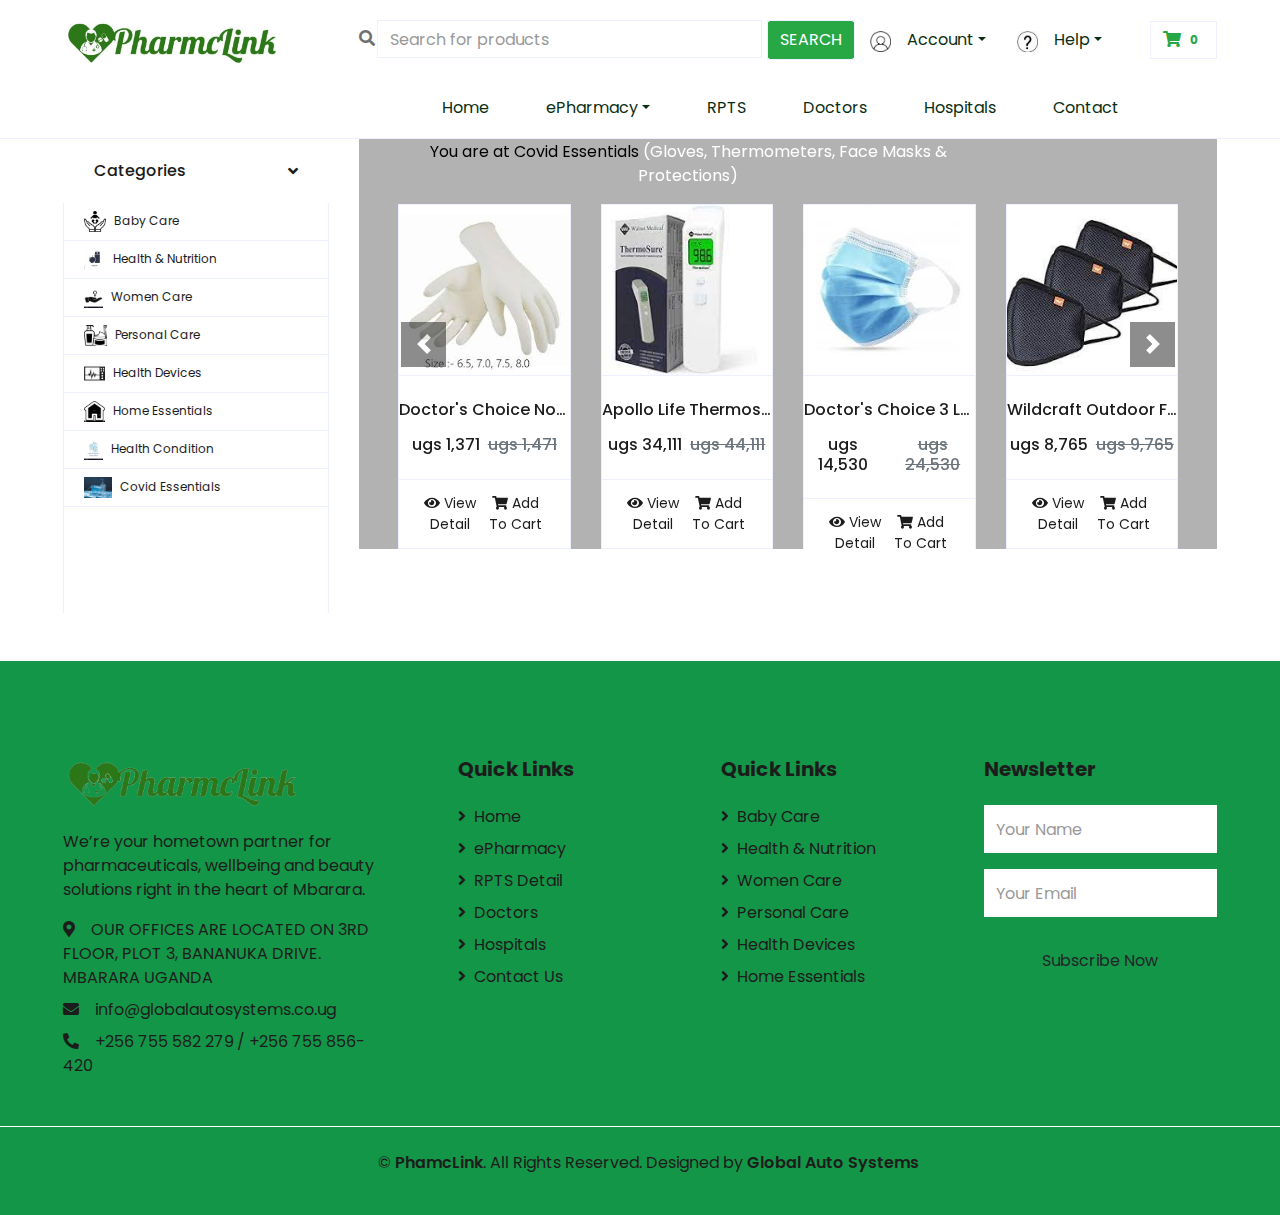
<file: covidessentials.html>
<!DOCTYPE html>
<html lang="en">

<head>
    <meta charset="utf-8">
    <title>PhamcLink</title>
    <meta content="width=device-width, initial-scale=1.0" name="viewport">
    <meta content="Free HTML Templates" name="keywords">
    <meta content="Free HTML Templates" name="description">

    <!-- Favicon -->
    <link href="img/logo2.jpg" rel="icon">

    <!-- Google Web Fonts -->
    <link rel="preconnect" href="https://fonts.gstatic.com">
    <link href="https://fonts.googleapis.com/css2?family=Poppins:wght@100;200;300;400;500;600;700;800;900&display=swap" rel="stylesheet"> 

    <!-- Font Awesome -->
    <link href="https://cdnjs.cloudflare.com/ajax/libs/font-awesome/5.10.0/css/all.min.css" rel="stylesheet">

    <!-- Libraries Stylesheet -->
    <link href="lib/owlcarousel/assets/owl.carousel.min.css" rel="stylesheet">

    <!-- Customized Bootstrap Stylesheet -->
    <link href="css/style.css" rel="stylesheet">
</head>

<body>
    <!-- Topbar Start -->
    <div class="container-fluid">
        <!-- <div class="row py-2 px-xl-5" style="background-color: #28a745;">
            <div class="col-lg-6 d-none d-lg-block">
               
            </div>
            <div class="col-lg-6 text-center text-lg-right">
                <div class="d-inline-flex align-items-center">
                    <a class="text-dark px-2" href="">
                        <i class="fab fa-facebook-f"></i>
                    </a>
                    <a class="text-dark px-2" href="">
                        <i class="fab fa-twitter"></i>
                    </a>
                    <a class="text-dark px-2" href="">
                        <i class="fab fa-linkedin-in"></i>
                    </a>
                    <a class="text-dark px-2" href="">
                        <i class="fab fa-instagram"></i>
                    </a>
                    <a class="text-dark pl-2" href="">
                        <i class="fab fa-youtube"></i>
                    </a>
                </div>
            </div>
        </div> -->
        <div class="row align-items-center py-3 px-xl-5">
            <div class="col-lg-3 d-none d-lg-block">
                <a href="" class="text-decoration-none">
                    <h1 class="m-0 display-5 font-weight-semi-bold"><img src="./img/logo2.jpg" style="width: 80%;" alt=""></h1>
                </a>
            </div>
            <div class="col-lg-8 col-6 text-left">
                <form action="">
                    <div class="input-group">
                        <i style="margin-top: 10px; margin-right: 2px;" class="fa fa-search"></i>
                        <input type="text" class="form-control" placeholder="Search for products">
                        <div class="input-group-append" style="background-color: #28a745; margin-left: 5px; border-radius: 10%;">
                            <span class="input-group-text bg-transparent text-primary" style="color: white;"> 
                        
                                 <i style="font-style: normal;">SEARCH</i>
                           
                            </span>
                        </div>
                        <img style="height: 21px; margin-top: 11px; margin-left:15px; margin-right: 0px;" src="img/account.jpg" alt="">
                        <div class="nav-item dropdown">
                            <a href="#" class="nav-link dropdown-toggle dropbtn" data-toggle="dropdown">Account</a>
                            <div class="dropdown-menu rounded-0 m-0 dropdown-content" style="font-size: 12px; z-index: 10000;">
                                
                                <span class="input-group-text bg-transparent text-primary" style="margin-left: 10px; margin-right: 10px; color: #139647;"> 
                                 <i style="font-style: normal; margin-left: 18px;">SIGN IN</i>
                                </span>
                                
                                <a style="margin-top: 15px;" href="#" class="dropdown-item"> <img style="height: 21px; margin-left:-10px; margin-right: 5px;" src="img/account.jpg" alt=""> My Account</a>

                                <a style="margin-top: 5px;" href="#" class="dropdown-item"> <img style="height: 21px; margin-left:-10px; margin-right: 5px;" src="img/order.jpg" alt=""> Orders</a>

                                <a style="margin-top: 5px;" href="#" class="dropdown-item"> <img style="height: 21px; margin-left:-10px; margin-right: 5px;" src="img/saved.png" alt=""> Saved Items</a>

                                
                            </div>
                        </div>
                        <img style="height: 21px; margin-top: 11px; margin-left:15px; margin-right: 0px;" src="img/help.jpg" alt="">
                        <div class="nav-item dropdown">
                            <a href="#" class="nav-link dropdown-toggle dropbtn" data-toggle="dropdown">Help</a>
                            <div class="dropdown-menu rounded-0 m-0 dropdown-content" style="font-size: 12px; z-index: 10000;">
                                <a href="#" style="margin-bottom: 5px;" class="dropdown-item">Help Center</a>
                                <a href="#" style="margin-bottom: 5px;" class="dropdown-item">Place & Track Order</a>
                                <a href="#" style="margin-bottom: 5px;" class="dropdown-item">Order Concellation</a>
                                <a href="#" style="margin-bottom: 5px;" class="dropdown-item">Return and Refunds</a>
                                <a href="#" style="margin-bottom: 5px;" class="dropdown-item">Payments</a>
                                <a href="#" style="margin-bottom: 5px;" class="dropdown-item">Contact Us</a>
                            </div>
                        </div>
                    </div>
                </form>
                
            </div>
            <div class="col-lg-1 col-6 text-right">
                <!-- <a href="" class="btn border">
                    <i class="fas fa-heart text-primary"></i>
                    <span class="badge">0</span>
                </a> -->
                <a href="#" class="btn border">
                    <i class="fas fa-shopping-cart text-primary"></i>
                    <span class="badge">0</span>
                </a>
            </div>
        </div>
    </div>
    <!-- Topbar End -->

    <!-- #02475b  -->
    <!-- #28a745  -->
        


        <!-- Home nav bar -->

        <div class="container-fluid">
            <div class="row py-2 px-xl-5" style="margin-bottom: 2px;">

    
                <a href="index.html" class="nav-item nav-link" style="margin-right: 25px; margin-left: 10cm;">Home</a>
                <div class="nav-item dropdown">
                    <a href="#" class="nav-link dropdown-toggle dropbtn" data-toggle="dropdown" style="margin-right: 25px;">ePharmacy</a>
                    <div class="dropdown-menu rounded-0 m-0 dropdown-content" style="z-index: 10000">
                        <a href="olivepharmacy.html" class="dropdown-item">Olive Pharmacy</a> 
                    </div>
                </div>
                <a href="https://rpts.digitalhealthuganda.org/" target="_blank" class="nav-item nav-link" style="margin-right: 25px;">RPTS</a>
                <a href="doctor.html" class="nav-item nav-link" style="margin-right: 25px;">Doctors</a>
                <a href="hospitals.html" class="nav-item nav-link" style="margin-right: 25px;">Hospitals</a>
                <a href="contact.html" class="nav-item nav-link">Contact</a>
               </div>
              
           </div>
       

        



    <!-- Navbar Start -->
    <div class="container-fluid mb-5">
        <div class="row border-top px-xl-5"> 
            <div class="col-lg-3 d-none d-lg-block" style="margin-top: 0px;">
                <a class="btn shadow-none d-flex align-items-center justify-content-between bg-primary text-white w-100" data-toggle="collapse" href="#navbar-vertical" style="height: 65px; margin-top: -1px; padding: 0 30px;">
                    <h6 class="m-0">Categories</h6>
                    <i class="fa fa-angle-down text-dark"></i>
                </a>
                <nav class="collapse show navbar navbar-vertical navbar-light align-items-start p-0 border border-top-0 border-bottom-0" id="navbar-vertical">
                    <div class="navbar-nav w-100 overflow-hidden" style="height: 410px; font-size: 12px;">
                      
                       
                        <a href="babycare.html" class="nav-item nav-link"> <img style="height: 21px; margin-left:-10px; margin-right: 5px;" src="img/babycare.png" alt=""> Baby Care</a>
                        <a href="healthnutrition.html" class="nav-item nav-link"> <img style="height: 21px; margin-left:-10px; margin-right: 5px;" src="img/health.jpg" alt=""> Health & Nutrition</a>
                        <a href="womencare.html" class="nav-item nav-link"> <img style="height: 21px; margin-left:-10px; margin-right: 5px;" src="img/womancare.png" alt=""> Women Care</a>
                        <a href="personalcare.html" class="nav-item nav-link"> <img style="height: 21px; margin-left:-10px; margin-right: 5px;" src="img/personalcare.jpg" alt=""> Personal Care</a>
                        <a href="healthdevices.html" class="nav-item nav-link"> <img style="height: 21px; margin-left:-10px; margin-right: 5px;" src="img/healthdevice.png" alt=""> Health Devices</a>
                        <a href="homeessentials.html" class="nav-item nav-link"> <img style="height: 21px; margin-left:-10px; margin-right: 5px;" src="img/home.png" alt=""> Home Essentials</a>
                        <a href="healthcondition.html" class="nav-item nav-link"> <img style="height: 21px; margin-left:-10px; margin-right: 5px;" src="img/healthcondition.png" alt=""> Health Condition</a>
                        <a href="#" class="nav-item nav-link"> <img style="height: 21px; margin-left:-10px; margin-right: 5px;" src="img/covid.jpg" alt=""> Covid Essentials</a>
                    </div>
                </nav>
            </div>





            <!-- last bar -->

            <div class="col-lg-9">
                <nav class="navbar navbar-expand-lg bg-light navbar-light py-3 py-lg-0 px-0">
                    <a href="" class="text-decoration-none d-block d-lg-none">
                        <h1 class="m-0 display-5 font-weight-semi-bold">MedcLink</h1>
                    </a>
                    <button type="button" class="navbar-toggler" data-toggle="collapse" data-target="#navbarCollapse">
                        <span class="navbar-toggler-icon"></span>
                    </button>
                  
                </nav> 

                <!-- end -->

                <div id="header-carousel" class="carousel slide" data-ride="carousel">
                    <div class="carousel-inner">
                        <div class="carousel-item active" style="height: 410px;">
                            <!-- <img class="img-fluid" src="img/md1.jpg" alt="Image"> -->
                            <div class="carousel-caption d-flex flex-column align-items-center justify-content-center">
                                <div class="p-3" style="max-width: 100%;">
                                    

  
                                    <!-- Products Start -->
                                    <div class="container-fluid pt-2">
                                        <div class="text-center mb-0">
                                            <p class="pt-2 mt-5" style="margin-right: 200px; color: black;"><span class="pt-2">You are at Covid Essentials</span> <span style="color: white;">(Gloves, Thermometers, Face Masks & Protections) </span></p>
                                        </div>
                                        <div class="row px-xl-2 pb-3">
                                            <div class="col-lg-3 col-md-6 col-sm-12 pb-1">
                                                <div class="card product-item border-0 mb-4">
                                                    <div class="card-header product-img position-relative overflow-hidden bg-transparent border p-0">
                                                        <img class="img-fluid w-100" style="height: 170px;" src="img/glovos.jpg" alt="">
                                                    </div>
                                                    <div class="card-body border-left border-right text-center p-0 pt-4 pb-3">
                                                        <h6 class="text-truncate mb-3">Doctor's Choice Non-Sterile Natural Rubber Latex Surgical Gloves Size-6.5, 1 Pair</h6>
                                                        <div class="d-flex justify-content-center">
                                                            <h6>ugs 1,371</h6><h6 class="text-muted ml-2"><del>ugs 1,471</del></h6>
                                                        </div>
                                                    </div>
                                                    <div class="card-footer d-flex justify-content-between bg-light border">
                                                        <a href="" class="btn btn-sm text-dark p-0"><i class="fas fa-eye text-primary mr-1"></i>View Detail</a>
                                                        <a href="" class="btn btn-sm text-dark p-0"><i class="fas fa-shopping-cart text-primary mr-1"></i>Add To Cart</a>
                                                    </div>
                                                </div>
                                            </div>
                                           
                                            <div class="col-lg-3 col-md-6 col-sm-12 pb-1">
                                                <div class="card product-item border-0 mb-4">
                                                    <div class="card-header product-img position-relative overflow-hidden bg-transparent border p-0">
                                                        <img class="img-fluid w-100" style="height: 170px;" src="img/thermometer.jpg" alt="">
                                                    </div>
                                                    <div class="card-body border-left border-right text-center p-0 pt-4 pb-3">
                                                        <h6 class="text-truncate mb-3">Apollo Life Thermosure Non Contact Infrared Thermometer TS-03, 1 Count</h6>
                                                        <div class="d-flex justify-content-center">
                                                            <h6>ugs 34,111</h6><h6 class="text-muted ml-2"><del>ugs 44,111</del></h6>
                                                        </div>
                                                    </div>
                                                    <div class="card-footer d-flex justify-content-between bg-light border">
                                                        <a href="" class="btn btn-sm text-dark p-0"><i class="fas fa-eye text-primary mr-1"></i>View Detail</a>
                                                        <a href="" class="btn btn-sm text-dark p-0"><i class="fas fa-shopping-cart text-primary mr-1"></i>Add To Cart</a>
                                                    </div>
                                                </div>
                                            </div>
                                            <div class="col-lg-3 col-md-6 col-sm-12 pb-1">
                                                <div class="card product-item border-0 mb-4">
                                                    <div class="card-header product-img position-relative overflow-hidden bg-transparent border p-0">
                                                        <img class="img-fluid w-100" style="height: 170px;" src="img/choiced.jpg" alt="">
                                                    </div>
                                                    <div class="card-body border-left border-right text-center p-0 pt-4 pb-3">
                                                        <h6 class="text-truncate mb-3">Doctor's Choice 3 Layer Loop Face Mask, 50 Count</h6>
                                                        <div class="d-flex justify-content-center">
                                                            <h6>ugs 14,530</h6><h6 class="text-muted ml-2"><del>ugs 24,530</del></h6>
                                                        </div>
                                                    </div>
                                                    <div class="card-footer d-flex justify-content-between bg-light border">
                                                        <a href="" class="btn btn-sm text-dark p-0"><i class="fas fa-eye text-primary mr-1"></i>View Detail</a>
                                                        <a href="" class="btn btn-sm text-dark p-0"><i class="fas fa-shopping-cart text-primary mr-1"></i>Add To Cart</a>
                                                    </div>
                                                </div>
                                            </div>
                                            <div class="col-lg-3 col-md-6 col-sm-12 pb-1">
                                                <div class="card product-item border-0 mb-4">
                                                    <div class="card-header product-img position-relative overflow-hidden bg-transparent border p-0">
                                                        <img class="img-fluid w-100" style="height: 170px;" src="img/wildcraft.jpg" alt="">
                                                    </div>
                                                    <div class="card-body border-left border-right text-center p-0 pt-4 pb-3">
                                                        <h6 class="text-truncate mb-3">Wildcraft Outdoor Face Mask W95 Large, Black, 3 Count</h6>
                                                        <div class="d-flex justify-content-center">
                                                            <h6>ugs 8,765</h6><h6 class="text-muted ml-2"><del>ugs 9,765</del></h6>
                                                        </div>
                                                    </div>
                                                    <div class="card-footer d-flex justify-content-between bg-light border">
                                                        <a href="" class="btn btn-sm text-dark p-0"><i class="fas fa-eye text-primary mr-1"></i>View Detail</a>
                                                        <a href="" class="btn btn-sm text-dark p-0"><i class="fas fa-shopping-cart text-primary mr-1"></i>Add To Cart</a>
                                                    </div>
                                                </div>
                                            </div>
                                           
                                            
                                           
                                        </div>
                                    </div>
                                    <!-- Products End -->






                                </div>
                            </div>
                        </div>
                

                        <div class="carousel-item" style="height: 410px;">
                            <!-- <img class="img-fluid" src="img/md2.jpg" alt="Image" id="home"> -->
                            <div class="carousel-caption d-flex flex-column align-items-center justify-content-center">
                                <div class="p-3" style="max-width: 100%;">
                                   

                                    
                                    <!-- Products Start -->
                                    <div class="container-fluid pt-2">
                                        <div class="text-center mb-0">
                                            <p class="pt-2 mt-5" style="margin-right: 20px; color: black;"><span class="pt-2">You are at Covid Essentials</span> <span style="color: white;"> (Pulse Oximeters, COVID Home Test Kits, Germ Free & Immunity Boosting)</span></p>
                                        </div>
                                        <div class="row px-xl-2 pb-3">
                                            <div class="col-lg-3 col-md-6 col-sm-12 pb-1">
                                                <div class="card product-item border-0 mb-4">
                                                    <div class="card-header product-img position-relative overflow-hidden bg-transparent border p-0">
                                                        <img class="img-fluid w-100" style="height: 170px;" src="img/pulse.jpg" alt="">
                                                    </div>
                                                    <div class="card-body border-left border-right text-center p-0 pt-4 pb-3">
                                                        <h6 class="text-truncate mb-3">Polymed Pulse Oximeter CMS50C, 1 Count</h6>
                                                        <div class="d-flex justify-content-center">
                                                            <h6>ugs 26,813</h6><h6 class="text-muted ml-2"><del>ugs 36,813</del></h6>
                                                        </div>
                                                    </div>
                                                    <div class="card-footer d-flex justify-content-between bg-light border">
                                                        <a href="" class="btn btn-sm text-dark p-0"><i class="fas fa-eye text-primary mr-1"></i>View Detail</a>
                                                        <a href="" class="btn btn-sm text-dark p-0"><i class="fas fa-shopping-cart text-primary mr-1"></i>Add To Cart</a>
                                                    </div>
                                                </div>
                                            </div>
                                           
                                            <div class="col-lg-3 col-md-6 col-sm-12 pb-1">
                                                <div class="card product-item border-0 mb-4">
                                                    <div class="card-header product-img position-relative overflow-hidden bg-transparent border p-0">
                                                        <img class="img-fluid w-100" style="height: 170px;" src="img/covise.jpg" alt="">
                                                    </div>
                                                    <div class="card-body border-left border-right text-center p-0 pt-4 pb-3">
                                                        <h6 class="text-truncate mb-3">COVIFIND Covid-19 Antigen Self Test Kit, 1 Count</h6>
                                                        <div class="d-flex justify-content-center">
                                                            <h6>ugs 11,273</h6><h6 class="text-muted ml-2"><del>ugs 12,273</del></h6>
                                                        </div>
                                                    </div>
                                                    <div class="card-footer d-flex justify-content-between bg-light border">
                                                        <a href="" class="btn btn-sm text-dark p-0"><i class="fas fa-eye text-primary mr-1"></i>View Detail</a>
                                                        <a href="" class="btn btn-sm text-dark p-0"><i class="fas fa-shopping-cart text-primary mr-1"></i>Add To Cart</a>
                                                    </div>
                                                </div>
                                            </div>
                                            <div class="col-lg-3 col-md-6 col-sm-12 pb-1">
                                                <div class="card product-item border-0 mb-4">
                                                    <div class="card-header product-img position-relative overflow-hidden bg-transparent border p-0">
                                                        <img class="img-fluid w-100" style="height: 170px;" src="img/floorcleaner.jpg" alt="">
                                                    </div>
                                                    <div class="card-body border-left border-right text-center p-0 pt-4 pb-3">
                                                        <h6 class="text-truncate mb-3">Disinfectant Floor Cleaner, 400 ml</h6>
                                                        <div class="d-flex justify-content-center">
                                                            <h6>ugs 1,454</h6><h6 class="text-muted ml-2"><del>ugs 2,454</del></h6>
                                                        </div>
                                                    </div>
                                                    <div class="card-footer d-flex justify-content-between bg-light border">
                                                        <a href="" class="btn btn-sm text-dark p-0"><i class="fas fa-eye text-primary mr-1"></i>View Detail</a>
                                                        <a href="" class="btn btn-sm text-dark p-0"><i class="fas fa-shopping-cart text-primary mr-1"></i>Add To Cart</a>
                                                    </div>
                                                </div>
                                            </div>
                                            <div class="col-lg-3 col-md-6 col-sm-12 pb-1">
                                                <div class="card product-item border-0 mb-4">
                                                    <div class="card-header product-img position-relative overflow-hidden bg-transparent border p-0">
                                                        <img class="img-fluid w-100" style="height: 170px;" src="img/hone.jpg" alt="">
                                                    </div>
                                                    <div class="card-body border-left border-right text-center p-0 pt-4 pb-3">
                                                        <h6 class="text-truncate mb-3">Life Honey, 250 gm</h6>
                                                        <div class="d-flex justify-content-center">
                                                            <h6>ugs 3,374</h6><h6 class="text-muted ml-2"><del>ugs 4,374</del></h6>
                                                        </div>
                                                    </div>
                                                    <div class="card-footer d-flex justify-content-between bg-light border">
                                                        <a href="" class="btn btn-sm text-dark p-0"><i class="fas fa-eye text-primary mr-1"></i>View Detail</a>
                                                        <a href="" class="btn btn-sm text-dark p-0"><i class="fas fa-shopping-cart text-primary mr-1"></i>Add To Cart</a>
                                                    </div>
                                                </div>
                                            </div>
                                           
                                            
                                           
                                        </div>
                                    </div>
                                    <!-- Products End -->


                                </div>
                            </div>
                        </div>

                    </div>
                    <a class="carousel-control-prev" href="#header-carousel" data-slide="prev">
                        <div class="btn btn-dark" style="width: 45px; height: 45px;">
                            <span class="carousel-control-prev-icon mb-n2"></span>
                        </div>
                    </a>
                    <a class="carousel-control-next" href="#header-carousel" data-slide="next">
                        <div class="btn btn-dark" style="width: 45px; height: 45px;">
                            <span class="carousel-control-next-icon mb-n2"></span>
                        </div>
                    </a>
                </div>
            </div>
        </div>
    </div>
    <!-- Navbar End -->




   <!-- Footer Start -->
   <div class="container-fluid bg-secondary text-dark mt-5 pt-5">
    <div class="row px-xl-5 pt-5">
        <div class="col-lg-4 col-md-12 mb-5 pr-3 pr-xl-5">
            <a href="" class="text-decoration-none">
                <h1 class="mb-4 display-5 font-weight-semi-bold"><img style="height: 45px;" src="./img/logo2rb.png" alt=""></h1>
                
            </a>
            <p>We’re your hometown partner for pharmaceuticals, wellbeing and beauty solutions right in the heart of Mbarara.</p>
            <p class="mb-2"><i class="fa fa-map-marker-alt text-primary mr-3"></i>OUR OFFICES ARE LOCATED ON 3RD FLOOR, PLOT 3, BANANUKA DRIVE. MBARARA UGANDA</p>
            <p class="mb-2"><i class="fa fa-envelope text-primary mr-3"></i>info@globalautosystems.co.ug</p>
            <p class="mb-0"><i class="fa fa-phone-alt text-primary mr-3"></i>+256 755 582 279 / +256 755 856-420</p>
        </div>
        <div class="col-lg-8 col-md-12">
            <div class="row">
                <div class="col-md-4 mb-5">
                    <h5 class="font-weight-bold text-dark mb-4">Quick Links</h5>
                    <div class="d-flex flex-column justify-content-start">
                        <a class="text-dark mb-2" href="index.html"><i class="fa fa-angle-right mr-2"></i>Home</a>
                        <a class="text-dark mb-2" href="olivepharmacy.html"><i class="fa fa-angle-right mr-2"></i>ePharmacy</a>
                        <a class="text-dark mb-2" href="rpts.html"><i class="fa fa-angle-right mr-2"></i>RPTS Detail</a>
                        <a class="text-dark mb-2" href="doctor.html"><i class="fa fa-angle-right mr-2"></i>Doctors</a>
                        <a class="text-dark mb-2" href="hospitals.html"><i class="fa fa-angle-right mr-2"></i>Hospitals</a>
                        <a class="text-dark" href="contact.html"><i class="fa fa-angle-right mr-2"></i>Contact Us</a>
                    </div>
                </div>
                <div class="col-md-4 mb-5">
                    <h5 class="font-weight-bold text-dark mb-4">Quick Links</h5>
                    <div class="d-flex flex-column justify-content-start">
                        <a class="text-dark mb-2" href="babycare.html"><i class="fa fa-angle-right mr-2"></i>Baby Care</a>
                        <a class="text-dark mb-2" href="healthnutrition.html"><i class="fa fa-angle-right mr-2"></i>Health & Nutrition</a>
                        <a class="text-dark mb-2" href="womencare.html"><i class="fa fa-angle-right mr-2"></i>Women Care</a>
                        <a class="text-dark mb-2" href="personalcare.html"><i class="fa fa-angle-right mr-2"></i>Personal Care</a>
                        <a class="text-dark mb-2" href="healthdevices.html"><i class="fa fa-angle-right mr-2"></i>Health Devices</a>
                        <a class="text-dark" href="homeessentials.html"><i class="fa fa-angle-right mr-2"></i>Home Essentials</a>
                    </div>
                </div>
                <div class="col-md-4 mb-5">
                    <h5 class="font-weight-bold text-dark mb-4">Newsletter</h5>
                    <form action="">
                        <div class="form-group">
                            <input type="text" class="form-control border-0 py-4" placeholder="Your Name" required="required" />
                        </div>
                        <div class="form-group">
                            <input type="email" class="form-control border-0 py-4" placeholder="Your Email"
                                required="required" />
                        </div>
                        <div>
                            <button class="btn btn-primary btn-block border-0 py-3" type="submit">Subscribe Now</button>
                        </div>
                    </form>
                </div>
            </div>
        </div>
    </div>
    <div class="row border-top border-light mx-xl-12 py-4">
        <div class="">
            <p class="text-dark" style="margin-left: 10cm;">
                &copy; <a class="text-dark font-weight-semi-bold" href="#">PhamcLink</a>. All Rights Reserved. Designed
                by
                <a class="text-dark font-weight-semi-bold" href="https://globalautosystems.co.ug/">Global Auto Systems</a>
            </p>
        </div>
        
    </div>
</div>
<!-- Footer End -->


    <!-- Back to Top -->
    <a href="#" class="btn btn-primary back-to-top"><i class="fa fa-angle-double-up"></i></a>


    <!-- JavaScript Libraries -->
    <script src="https://code.jquery.com/jquery-3.4.1.min.js"></script>
    <script src="https://stackpath.bootstrapcdn.com/bootstrap/4.4.1/js/bootstrap.bundle.min.js"></script>
    <script src="lib/easing/easing.min.js"></script>
    <script src="lib/owlcarousel/owl.carousel.min.js"></script>

    <!-- Contact Javascript File -->
    <script src="mail/jqBootstrapValidation.min.js"></script>
    <script src="mail/contact.js"></script>

    <!-- Template Javascript -->
    <script src="js/main.js"></script>
</body>

</html>
</file>
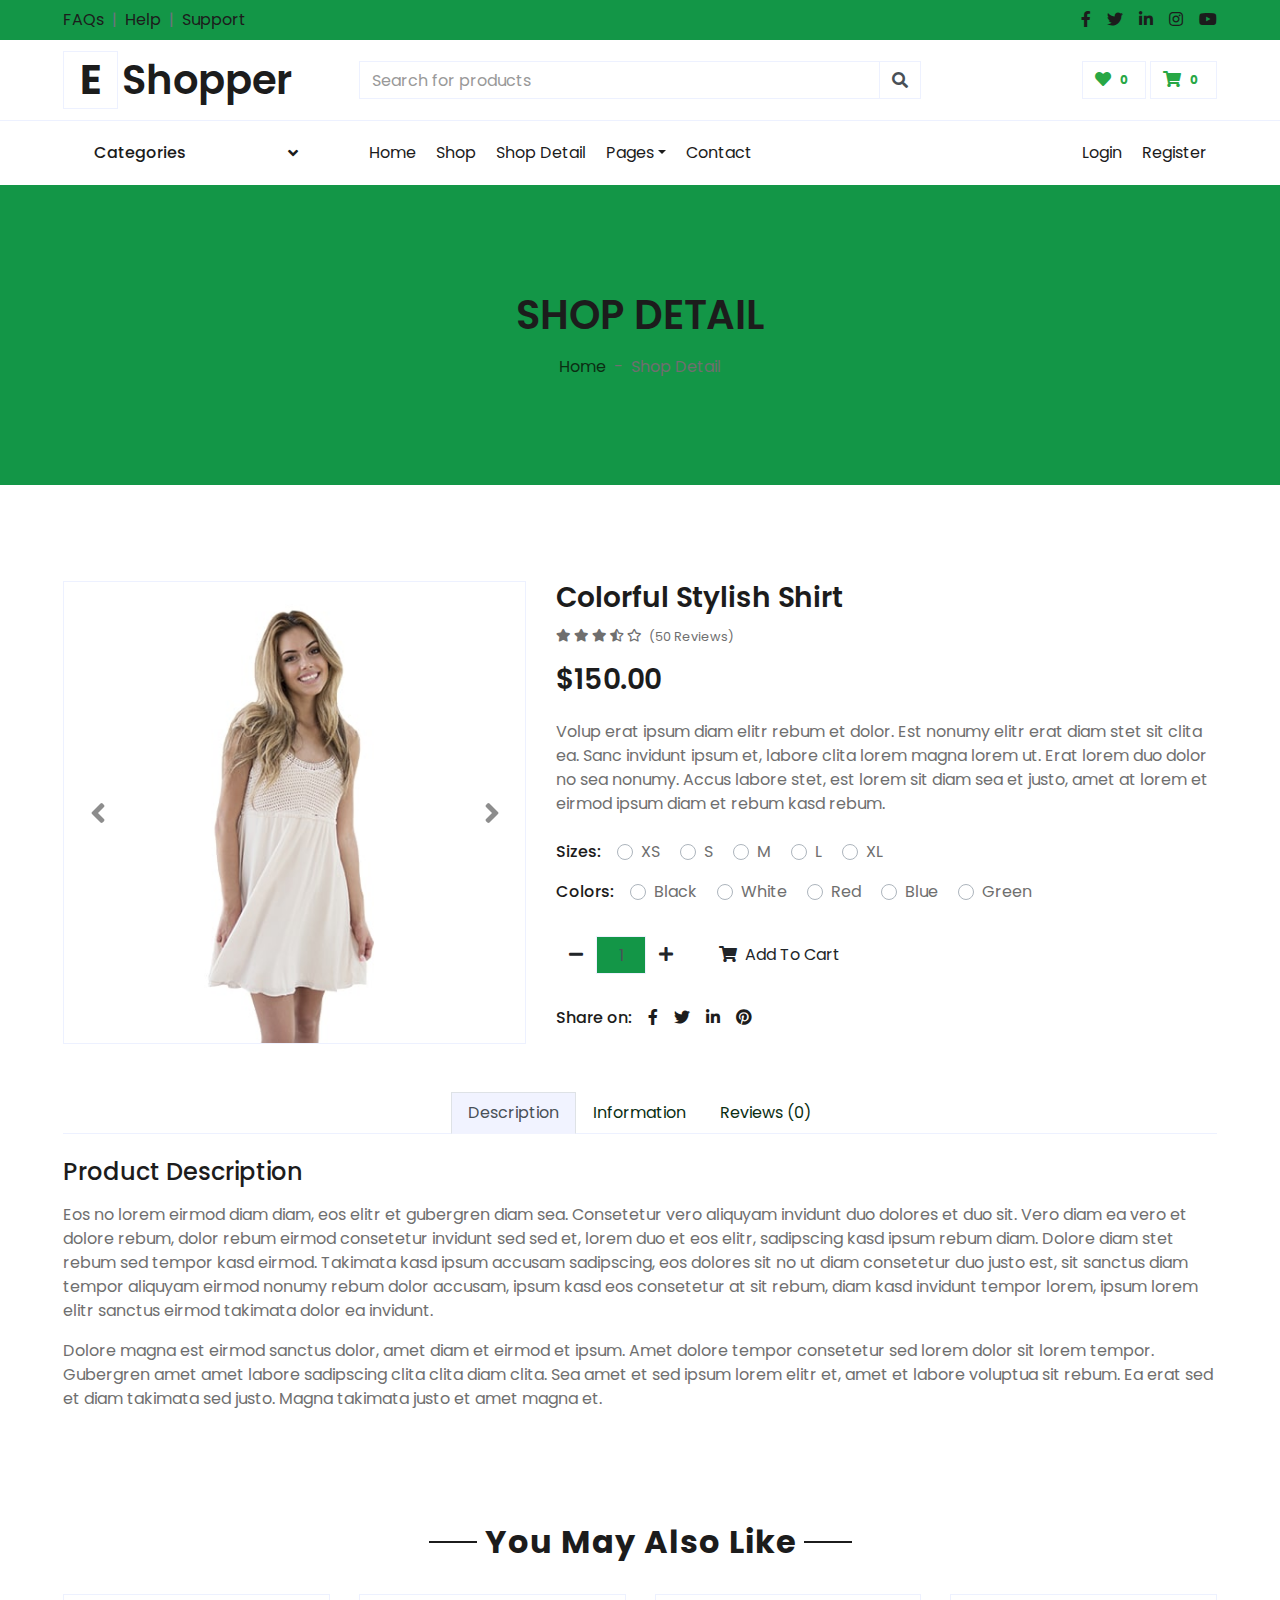
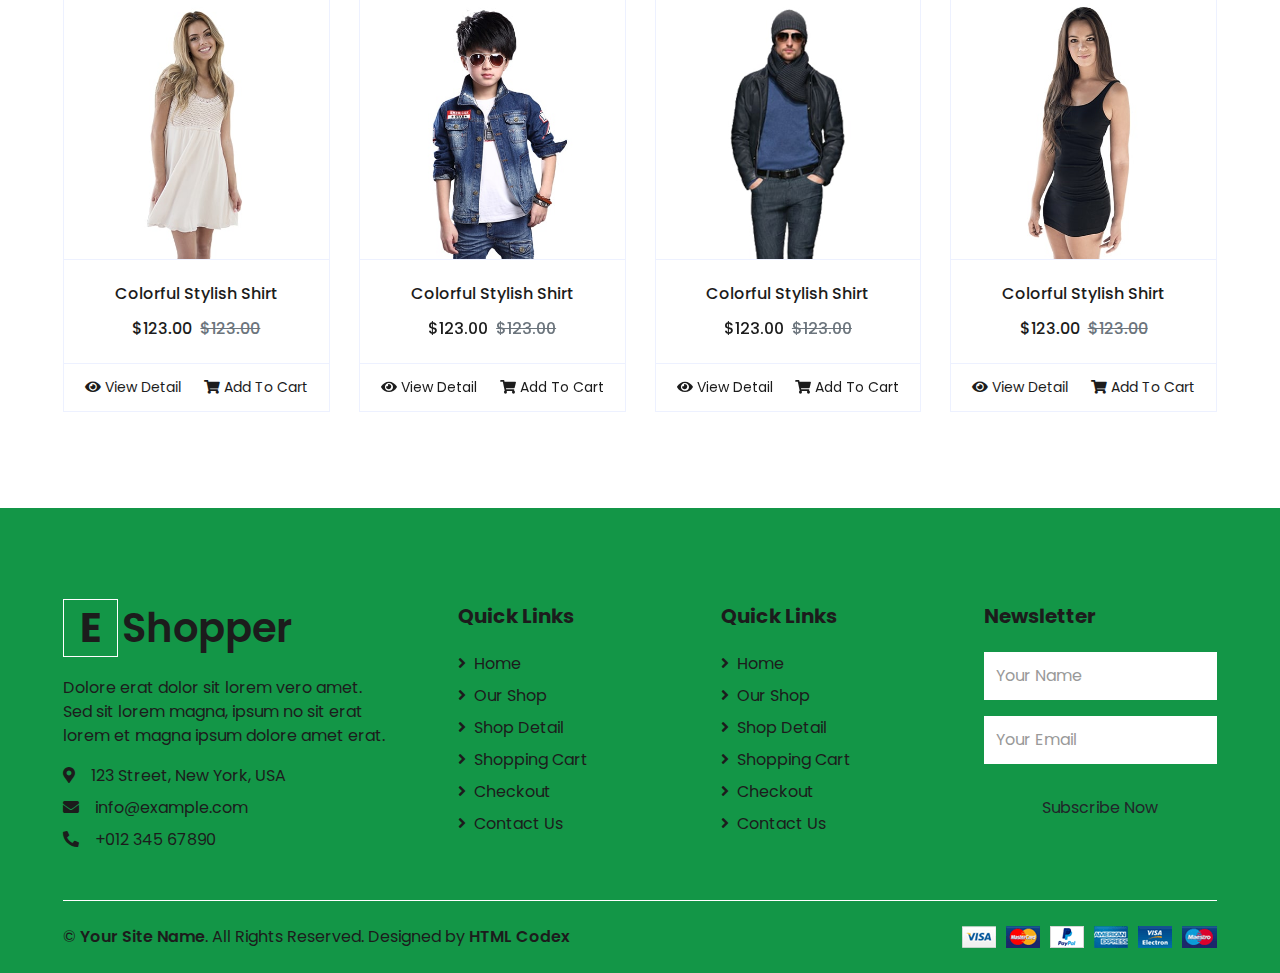
<file: detail.html>
<!DOCTYPE html>
<html lang="en">

<head>
    <meta charset="utf-8">
    <title>EShopper - Bootstrap Shop Template</title>
    <meta content="width=device-width, initial-scale=1.0" name="viewport">
    <meta content="Free HTML Templates" name="keywords">
    <meta content="Free HTML Templates" name="description">

    <!-- Favicon -->
    <link href="img/favicon.ico" rel="icon">

    <!-- Google Web Fonts -->
    <link rel="preconnect" href="https://fonts.gstatic.com">
    <link href="https://fonts.googleapis.com/css2?family=Poppins:wght@100;200;300;400;500;600;700;800;900&display=swap" rel="stylesheet"> 

    <!-- Font Awesome -->
    <link href="https://cdnjs.cloudflare.com/ajax/libs/font-awesome/5.10.0/css/all.min.css" rel="stylesheet">

    <!-- Libraries Stylesheet -->
    <link href="lib/owlcarousel/assets/owl.carousel.min.css" rel="stylesheet">

    <!-- Customized Bootstrap Stylesheet -->
    <link href="css/style.css" rel="stylesheet">
</head>

<body>
    <!-- Topbar Start -->
    <div class="container-fluid">
        <div class="row bg-secondary py-2 px-xl-5">
            <div class="col-lg-6 d-none d-lg-block">
                <div class="d-inline-flex align-items-center">
                    <a class="text-dark" href="">FAQs</a>
                    <span class="text-muted px-2">|</span>
                    <a class="text-dark" href="">Help</a>
                    <span class="text-muted px-2">|</span>
                    <a class="text-dark" href="">Support</a>
                </div>
            </div>
            <div class="col-lg-6 text-center text-lg-right">
                <div class="d-inline-flex align-items-center">
                    <a class="text-dark px-2" href="">
                        <i class="fab fa-facebook-f"></i>
                    </a>
                    <a class="text-dark px-2" href="">
                        <i class="fab fa-twitter"></i>
                    </a>
                    <a class="text-dark px-2" href="">
                        <i class="fab fa-linkedin-in"></i>
                    </a>
                    <a class="text-dark px-2" href="">
                        <i class="fab fa-instagram"></i>
                    </a>
                    <a class="text-dark pl-2" href="">
                        <i class="fab fa-youtube"></i>
                    </a>
                </div>
            </div>
        </div>
        <div class="row align-items-center py-3 px-xl-5">
            <div class="col-lg-3 d-none d-lg-block">
                <a href="" class="text-decoration-none">
                    <h1 class="m-0 display-5 font-weight-semi-bold"><span class="text-primary font-weight-bold border px-3 mr-1">E</span>Shopper</h1>
                </a>
            </div>
            <div class="col-lg-6 col-6 text-left">
                <form action="">
                    <div class="input-group">
                        <input type="text" class="form-control" placeholder="Search for products">
                        <div class="input-group-append">
                            <span class="input-group-text bg-transparent text-primary">
                                <i class="fa fa-search"></i>
                            </span>
                        </div>
                    </div>
                </form>
            </div>
            <div class="col-lg-3 col-6 text-right">
                <a href="" class="btn border">
                    <i class="fas fa-heart text-primary"></i>
                    <span class="badge">0</span>
                </a>
                <a href="" class="btn border">
                    <i class="fas fa-shopping-cart text-primary"></i>
                    <span class="badge">0</span>
                </a>
            </div>
        </div>
    </div>
    <!-- Topbar End -->


    <!-- Navbar Start -->
    <div class="container-fluid">
        <div class="row border-top px-xl-5">
            <div class="col-lg-3 d-none d-lg-block">
                <a class="btn shadow-none d-flex align-items-center justify-content-between bg-primary text-white w-100" data-toggle="collapse" href="#navbar-vertical" style="height: 65px; margin-top: -1px; padding: 0 30px;">
                    <h6 class="m-0">Categories</h6>
                    <i class="fa fa-angle-down text-dark"></i>
                </a>
                <nav class="collapse position-absolute navbar navbar-vertical navbar-light align-items-start p-0 border border-top-0 border-bottom-0 bg-light" id="navbar-vertical" style="width: calc(100% - 30px); z-index: 1;">
                    <div class="navbar-nav w-100 overflow-hidden" style="height: 410px">
                        <div class="nav-item dropdown">
                            <a href="#" class="nav-link" data-toggle="dropdown">Dresses <i class="fa fa-angle-down float-right mt-1"></i></a>
                            <div class="dropdown-menu position-absolute bg-secondary border-0 rounded-0 w-100 m-0">
                                <a href="" class="dropdown-item">Men's Dresses</a>
                                <a href="" class="dropdown-item">Women's Dresses</a>
                                <a href="" class="dropdown-item">Baby's Dresses</a>
                            </div>
                        </div>
                        <a href="" class="nav-item nav-link">Shirts</a>
                        <a href="" class="nav-item nav-link">Jeans</a>
                        <a href="" class="nav-item nav-link">Swimwear</a>
                        <a href="" class="nav-item nav-link">Sleepwear</a>
                        <a href="" class="nav-item nav-link">Sportswear</a>
                        <a href="" class="nav-item nav-link">Jumpsuits</a>
                        <a href="" class="nav-item nav-link">Blazers</a>
                        <a href="" class="nav-item nav-link">Jackets</a>
                        <a href="" class="nav-item nav-link">Shoes</a>
                    </div>
                </nav>
            </div>
            <div class="col-lg-9">
                <nav class="navbar navbar-expand-lg bg-light navbar-light py-3 py-lg-0 px-0">
                    <a href="" class="text-decoration-none d-block d-lg-none">
                        <h1 class="m-0 display-5 font-weight-semi-bold"><span class="text-primary font-weight-bold border px-3 mr-1">E</span>Shopper</h1>
                    </a>
                    <button type="button" class="navbar-toggler" data-toggle="collapse" data-target="#navbarCollapse">
                        <span class="navbar-toggler-icon"></span>
                    </button>
                    <div class="collapse navbar-collapse justify-content-between" id="navbarCollapse">
                        <div class="navbar-nav mr-auto py-0">
                            <a href="index.html" class="nav-item nav-link">Home</a>
                            <a href="shop.html" class="nav-item nav-link">Shop</a>
                            <a href="detail.html" class="nav-item nav-link active">Shop Detail</a>
                            <div class="nav-item dropdown">
                                <a href="#" class="nav-link dropdown-toggle" data-toggle="dropdown">Pages</a>
                                <div class="dropdown-menu rounded-0 m-0">
                                    <a href="cart.html" class="dropdown-item">Shopping Cart</a>
                                    <a href="checkout.html" class="dropdown-item">Checkout</a>
                                </div>
                            </div>
                            <a href="contact.html" class="nav-item nav-link">Contact</a>
                        </div>
                        <div class="navbar-nav ml-auto py-0">
                            <a href="" class="nav-item nav-link">Login</a>
                            <a href="" class="nav-item nav-link">Register</a>
                        </div>
                    </div>
                </nav>
            </div>
        </div>
    </div>
    <!-- Navbar End -->


    <!-- Page Header Start -->
    <div class="container-fluid bg-secondary mb-5">
        <div class="d-flex flex-column align-items-center justify-content-center" style="min-height: 300px">
            <h1 class="font-weight-semi-bold text-uppercase mb-3">Shop Detail</h1>
            <div class="d-inline-flex">
                <p class="m-0"><a href="">Home</a></p>
                <p class="m-0 px-2">-</p>
                <p class="m-0">Shop Detail</p>
            </div>
        </div>
    </div>
    <!-- Page Header End -->


    <!-- Shop Detail Start -->
    <div class="container-fluid py-5">
        <div class="row px-xl-5">
            <div class="col-lg-5 pb-5">
                <div id="product-carousel" class="carousel slide" data-ride="carousel">
                    <div class="carousel-inner border">
                        <div class="carousel-item active">
                            <img class="w-100 h-100" src="img/product-1.jpg" alt="Image">
                        </div>
                        <div class="carousel-item">
                            <img class="w-100 h-100" src="img/product-2.jpg" alt="Image">
                        </div>
                        <div class="carousel-item">
                            <img class="w-100 h-100" src="img/product-3.jpg" alt="Image">
                        </div>
                        <div class="carousel-item">
                            <img class="w-100 h-100" src="img/product-4.jpg" alt="Image">
                        </div>
                    </div>
                    <a class="carousel-control-prev" href="#product-carousel" data-slide="prev">
                        <i class="fa fa-2x fa-angle-left text-dark"></i>
                    </a>
                    <a class="carousel-control-next" href="#product-carousel" data-slide="next">
                        <i class="fa fa-2x fa-angle-right text-dark"></i>
                    </a>
                </div>
            </div>

            <div class="col-lg-7 pb-5">
                <h3 class="font-weight-semi-bold">Colorful Stylish Shirt</h3>
                <div class="d-flex mb-3">
                    <div class="text-primary mr-2">
                        <small class="fas fa-star"></small>
                        <small class="fas fa-star"></small>
                        <small class="fas fa-star"></small>
                        <small class="fas fa-star-half-alt"></small>
                        <small class="far fa-star"></small>
                    </div>
                    <small class="pt-1">(50 Reviews)</small>
                </div>
                <h3 class="font-weight-semi-bold mb-4">$150.00</h3>
                <p class="mb-4">Volup erat ipsum diam elitr rebum et dolor. Est nonumy elitr erat diam stet sit clita ea. Sanc invidunt ipsum et, labore clita lorem magna lorem ut. Erat lorem duo dolor no sea nonumy. Accus labore stet, est lorem sit diam sea et justo, amet at lorem et eirmod ipsum diam et rebum kasd rebum.</p>
                <div class="d-flex mb-3">
                    <p class="text-dark font-weight-medium mb-0 mr-3">Sizes:</p>
                    <form>
                        <div class="custom-control custom-radio custom-control-inline">
                            <input type="radio" class="custom-control-input" id="size-1" name="size">
                            <label class="custom-control-label" for="size-1">XS</label>
                        </div>
                        <div class="custom-control custom-radio custom-control-inline">
                            <input type="radio" class="custom-control-input" id="size-2" name="size">
                            <label class="custom-control-label" for="size-2">S</label>
                        </div>
                        <div class="custom-control custom-radio custom-control-inline">
                            <input type="radio" class="custom-control-input" id="size-3" name="size">
                            <label class="custom-control-label" for="size-3">M</label>
                        </div>
                        <div class="custom-control custom-radio custom-control-inline">
                            <input type="radio" class="custom-control-input" id="size-4" name="size">
                            <label class="custom-control-label" for="size-4">L</label>
                        </div>
                        <div class="custom-control custom-radio custom-control-inline">
                            <input type="radio" class="custom-control-input" id="size-5" name="size">
                            <label class="custom-control-label" for="size-5">XL</label>
                        </div>
                    </form>
                </div>
                <div class="d-flex mb-4">
                    <p class="text-dark font-weight-medium mb-0 mr-3">Colors:</p>
                    <form>
                        <div class="custom-control custom-radio custom-control-inline">
                            <input type="radio" class="custom-control-input" id="color-1" name="color">
                            <label class="custom-control-label" for="color-1">Black</label>
                        </div>
                        <div class="custom-control custom-radio custom-control-inline">
                            <input type="radio" class="custom-control-input" id="color-2" name="color">
                            <label class="custom-control-label" for="color-2">White</label>
                        </div>
                        <div class="custom-control custom-radio custom-control-inline">
                            <input type="radio" class="custom-control-input" id="color-3" name="color">
                            <label class="custom-control-label" for="color-3">Red</label>
                        </div>
                        <div class="custom-control custom-radio custom-control-inline">
                            <input type="radio" class="custom-control-input" id="color-4" name="color">
                            <label class="custom-control-label" for="color-4">Blue</label>
                        </div>
                        <div class="custom-control custom-radio custom-control-inline">
                            <input type="radio" class="custom-control-input" id="color-5" name="color">
                            <label class="custom-control-label" for="color-5">Green</label>
                        </div>
                    </form>
                </div>
                <div class="d-flex align-items-center mb-4 pt-2">
                    <div class="input-group quantity mr-3" style="width: 130px;">
                        <div class="input-group-btn">
                            <button class="btn btn-primary btn-minus" >
                            <i class="fa fa-minus"></i>
                            </button>
                        </div>
                        <input type="text" class="form-control bg-secondary text-center" value="1">
                        <div class="input-group-btn">
                            <button class="btn btn-primary btn-plus">
                                <i class="fa fa-plus"></i>
                            </button>
                        </div>
                    </div>
                    <button class="btn btn-primary px-3"><i class="fa fa-shopping-cart mr-1"></i> Add To Cart</button>
                </div>
                <div class="d-flex pt-2">
                    <p class="text-dark font-weight-medium mb-0 mr-2">Share on:</p>
                    <div class="d-inline-flex">
                        <a class="text-dark px-2" href="">
                            <i class="fab fa-facebook-f"></i>
                        </a>
                        <a class="text-dark px-2" href="">
                            <i class="fab fa-twitter"></i>
                        </a>
                        <a class="text-dark px-2" href="">
                            <i class="fab fa-linkedin-in"></i>
                        </a>
                        <a class="text-dark px-2" href="">
                            <i class="fab fa-pinterest"></i>
                        </a>
                    </div>
                </div>
            </div>
        </div>
        <div class="row px-xl-5">
            <div class="col">
                <div class="nav nav-tabs justify-content-center border-secondary mb-4">
                    <a class="nav-item nav-link active" data-toggle="tab" href="#tab-pane-1">Description</a>
                    <a class="nav-item nav-link" data-toggle="tab" href="#tab-pane-2">Information</a>
                    <a class="nav-item nav-link" data-toggle="tab" href="#tab-pane-3">Reviews (0)</a>
                </div>
                <div class="tab-content">
                    <div class="tab-pane fade show active" id="tab-pane-1">
                        <h4 class="mb-3">Product Description</h4>
                        <p>Eos no lorem eirmod diam diam, eos elitr et gubergren diam sea. Consetetur vero aliquyam invidunt duo dolores et duo sit. Vero diam ea vero et dolore rebum, dolor rebum eirmod consetetur invidunt sed sed et, lorem duo et eos elitr, sadipscing kasd ipsum rebum diam. Dolore diam stet rebum sed tempor kasd eirmod. Takimata kasd ipsum accusam sadipscing, eos dolores sit no ut diam consetetur duo justo est, sit sanctus diam tempor aliquyam eirmod nonumy rebum dolor accusam, ipsum kasd eos consetetur at sit rebum, diam kasd invidunt tempor lorem, ipsum lorem elitr sanctus eirmod takimata dolor ea invidunt.</p>
                        <p>Dolore magna est eirmod sanctus dolor, amet diam et eirmod et ipsum. Amet dolore tempor consetetur sed lorem dolor sit lorem tempor. Gubergren amet amet labore sadipscing clita clita diam clita. Sea amet et sed ipsum lorem elitr et, amet et labore voluptua sit rebum. Ea erat sed et diam takimata sed justo. Magna takimata justo et amet magna et.</p>
                    </div>
                    <div class="tab-pane fade" id="tab-pane-2">
                        <h4 class="mb-3">Additional Information</h4>
                        <p>Eos no lorem eirmod diam diam, eos elitr et gubergren diam sea. Consetetur vero aliquyam invidunt duo dolores et duo sit. Vero diam ea vero et dolore rebum, dolor rebum eirmod consetetur invidunt sed sed et, lorem duo et eos elitr, sadipscing kasd ipsum rebum diam. Dolore diam stet rebum sed tempor kasd eirmod. Takimata kasd ipsum accusam sadipscing, eos dolores sit no ut diam consetetur duo justo est, sit sanctus diam tempor aliquyam eirmod nonumy rebum dolor accusam, ipsum kasd eos consetetur at sit rebum, diam kasd invidunt tempor lorem, ipsum lorem elitr sanctus eirmod takimata dolor ea invidunt.</p>
                        <div class="row">
                            <div class="col-md-6">
                                <ul class="list-group list-group-flush">
                                    <li class="list-group-item px-0">
                                        Sit erat duo lorem duo ea consetetur, et eirmod takimata.
                                    </li>
                                    <li class="list-group-item px-0">
                                        Amet kasd gubergren sit sanctus et lorem eos sadipscing at.
                                    </li>
                                    <li class="list-group-item px-0">
                                        Duo amet accusam eirmod nonumy stet et et stet eirmod.
                                    </li>
                                    <li class="list-group-item px-0">
                                        Takimata ea clita labore amet ipsum erat justo voluptua. Nonumy.
                                    </li>
                                  </ul> 
                            </div>
                            <div class="col-md-6">
                                <ul class="list-group list-group-flush">
                                    <li class="list-group-item px-0">
                                        Sit erat duo lorem duo ea consetetur, et eirmod takimata.
                                    </li>
                                    <li class="list-group-item px-0">
                                        Amet kasd gubergren sit sanctus et lorem eos sadipscing at.
                                    </li>
                                    <li class="list-group-item px-0">
                                        Duo amet accusam eirmod nonumy stet et et stet eirmod.
                                    </li>
                                    <li class="list-group-item px-0">
                                        Takimata ea clita labore amet ipsum erat justo voluptua. Nonumy.
                                    </li>
                                  </ul> 
                            </div>
                        </div>
                    </div>
                    <div class="tab-pane fade" id="tab-pane-3">
                        <div class="row">
                            <div class="col-md-6">
                                <h4 class="mb-4">1 review for "Colorful Stylish Shirt"</h4>
                                <div class="media mb-4">
                                    <img src="img/user.jpg" alt="Image" class="img-fluid mr-3 mt-1" style="width: 45px;">
                                    <div class="media-body">
                                        <h6>John Doe<small> - <i>01 Jan 2045</i></small></h6>
                                        <div class="text-primary mb-2">
                                            <i class="fas fa-star"></i>
                                            <i class="fas fa-star"></i>
                                            <i class="fas fa-star"></i>
                                            <i class="fas fa-star-half-alt"></i>
                                            <i class="far fa-star"></i>
                                        </div>
                                        <p>Diam amet duo labore stet elitr ea clita ipsum, tempor labore accusam ipsum et no at. Kasd diam tempor rebum magna dolores sed sed eirmod ipsum.</p>
                                    </div>
                                </div>
                            </div>
                            <div class="col-md-6">
                                <h4 class="mb-4">Leave a review</h4>
                                <small>Your email address will not be published. Required fields are marked *</small>
                                <div class="d-flex my-3">
                                    <p class="mb-0 mr-2">Your Rating * :</p>
                                    <div class="text-primary">
                                        <i class="far fa-star"></i>
                                        <i class="far fa-star"></i>
                                        <i class="far fa-star"></i>
                                        <i class="far fa-star"></i>
                                        <i class="far fa-star"></i>
                                    </div>
                                </div>
                                <form>
                                    <div class="form-group">
                                        <label for="message">Your Review *</label>
                                        <textarea id="message" cols="30" rows="5" class="form-control"></textarea>
                                    </div>
                                    <div class="form-group">
                                        <label for="name">Your Name *</label>
                                        <input type="text" class="form-control" id="name">
                                    </div>
                                    <div class="form-group">
                                        <label for="email">Your Email *</label>
                                        <input type="email" class="form-control" id="email">
                                    </div>
                                    <div class="form-group mb-0">
                                        <input type="submit" value="Leave Your Review" class="btn btn-primary px-3">
                                    </div>
                                </form>
                            </div>
                        </div>
                    </div>
                </div>
            </div>
        </div>
    </div>
    <!-- Shop Detail End -->


    <!-- Products Start -->
    <div class="container-fluid py-5">
        <div class="text-center mb-4">
            <h2 class="section-title px-5"><span class="px-2">You May Also Like</span></h2>
        </div>
        <div class="row px-xl-5">
            <div class="col">
                <div class="owl-carousel related-carousel">
                    <div class="card product-item border-0">
                        <div class="card-header product-img position-relative overflow-hidden bg-transparent border p-0">
                            <img class="img-fluid w-100" src="img/product-1.jpg" alt="">
                        </div>
                        <div class="card-body border-left border-right text-center p-0 pt-4 pb-3">
                            <h6 class="text-truncate mb-3">Colorful Stylish Shirt</h6>
                            <div class="d-flex justify-content-center">
                                <h6>$123.00</h6><h6 class="text-muted ml-2"><del>$123.00</del></h6>
                            </div>
                        </div>
                        <div class="card-footer d-flex justify-content-between bg-light border">
                            <a href="" class="btn btn-sm text-dark p-0"><i class="fas fa-eye text-primary mr-1"></i>View Detail</a>
                            <a href="" class="btn btn-sm text-dark p-0"><i class="fas fa-shopping-cart text-primary mr-1"></i>Add To Cart</a>
                        </div>
                    </div>
                    <div class="card product-item border-0">
                        <div class="card-header product-img position-relative overflow-hidden bg-transparent border p-0">
                            <img class="img-fluid w-100" src="img/product-2.jpg" alt="">
                        </div>
                        <div class="card-body border-left border-right text-center p-0 pt-4 pb-3">
                            <h6 class="text-truncate mb-3">Colorful Stylish Shirt</h6>
                            <div class="d-flex justify-content-center">
                                <h6>$123.00</h6><h6 class="text-muted ml-2"><del>$123.00</del></h6>
                            </div>
                        </div>
                        <div class="card-footer d-flex justify-content-between bg-light border">
                            <a href="" class="btn btn-sm text-dark p-0"><i class="fas fa-eye text-primary mr-1"></i>View Detail</a>
                            <a href="" class="btn btn-sm text-dark p-0"><i class="fas fa-shopping-cart text-primary mr-1"></i>Add To Cart</a>
                        </div>
                    </div>
                    <div class="card product-item border-0">
                        <div class="card-header product-img position-relative overflow-hidden bg-transparent border p-0">
                            <img class="img-fluid w-100" src="img/product-3.jpg" alt="">
                        </div>
                        <div class="card-body border-left border-right text-center p-0 pt-4 pb-3">
                            <h6 class="text-truncate mb-3">Colorful Stylish Shirt</h6>
                            <div class="d-flex justify-content-center">
                                <h6>$123.00</h6><h6 class="text-muted ml-2"><del>$123.00</del></h6>
                            </div>
                        </div>
                        <div class="card-footer d-flex justify-content-between bg-light border">
                            <a href="" class="btn btn-sm text-dark p-0"><i class="fas fa-eye text-primary mr-1"></i>View Detail</a>
                            <a href="" class="btn btn-sm text-dark p-0"><i class="fas fa-shopping-cart text-primary mr-1"></i>Add To Cart</a>
                        </div>
                    </div>
                    <div class="card product-item border-0">
                        <div class="card-header product-img position-relative overflow-hidden bg-transparent border p-0">
                            <img class="img-fluid w-100" src="img/product-4.jpg" alt="">
                        </div>
                        <div class="card-body border-left border-right text-center p-0 pt-4 pb-3">
                            <h6 class="text-truncate mb-3">Colorful Stylish Shirt</h6>
                            <div class="d-flex justify-content-center">
                                <h6>$123.00</h6><h6 class="text-muted ml-2"><del>$123.00</del></h6>
                            </div>
                        </div>
                        <div class="card-footer d-flex justify-content-between bg-light border">
                            <a href="" class="btn btn-sm text-dark p-0"><i class="fas fa-eye text-primary mr-1"></i>View Detail</a>
                            <a href="" class="btn btn-sm text-dark p-0"><i class="fas fa-shopping-cart text-primary mr-1"></i>Add To Cart</a>
                        </div>
                    </div>
                    <div class="card product-item border-0">
                        <div class="card-header product-img position-relative overflow-hidden bg-transparent border p-0">
                            <img class="img-fluid w-100" src="img/product-5.jpg" alt="">
                        </div>
                        <div class="card-body border-left border-right text-center p-0 pt-4 pb-3">
                            <h6 class="text-truncate mb-3">Colorful Stylish Shirt</h6>
                            <div class="d-flex justify-content-center">
                                <h6>$123.00</h6><h6 class="text-muted ml-2"><del>$123.00</del></h6>
                            </div>
                        </div>
                        <div class="card-footer d-flex justify-content-between bg-light border">
                            <a href="" class="btn btn-sm text-dark p-0"><i class="fas fa-eye text-primary mr-1"></i>View Detail</a>
                            <a href="" class="btn btn-sm text-dark p-0"><i class="fas fa-shopping-cart text-primary mr-1"></i>Add To Cart</a>
                        </div>
                    </div>
                </div>
            </div>
        </div>
    </div>
    <!-- Products End -->


    <!-- Footer Start -->
    <div class="container-fluid bg-secondary text-dark mt-5 pt-5">
        <div class="row px-xl-5 pt-5">
            <div class="col-lg-4 col-md-12 mb-5 pr-3 pr-xl-5">
                <a href="" class="text-decoration-none">
                    <h1 class="mb-4 display-5 font-weight-semi-bold"><span class="text-primary font-weight-bold border border-white px-3 mr-1">E</span>Shopper</h1>
                </a>
                <p>Dolore erat dolor sit lorem vero amet. Sed sit lorem magna, ipsum no sit erat lorem et magna ipsum dolore amet erat.</p>
                <p class="mb-2"><i class="fa fa-map-marker-alt text-primary mr-3"></i>123 Street, New York, USA</p>
                <p class="mb-2"><i class="fa fa-envelope text-primary mr-3"></i>info@example.com</p>
                <p class="mb-0"><i class="fa fa-phone-alt text-primary mr-3"></i>+012 345 67890</p>
            </div>
            <div class="col-lg-8 col-md-12">
                <div class="row">
                    <div class="col-md-4 mb-5">
                        <h5 class="font-weight-bold text-dark mb-4">Quick Links</h5>
                        <div class="d-flex flex-column justify-content-start">
                            <a class="text-dark mb-2" href="index.html"><i class="fa fa-angle-right mr-2"></i>Home</a>
                            <a class="text-dark mb-2" href="shop.html"><i class="fa fa-angle-right mr-2"></i>Our Shop</a>
                            <a class="text-dark mb-2" href="detail.html"><i class="fa fa-angle-right mr-2"></i>Shop Detail</a>
                            <a class="text-dark mb-2" href="cart.html"><i class="fa fa-angle-right mr-2"></i>Shopping Cart</a>
                            <a class="text-dark mb-2" href="checkout.html"><i class="fa fa-angle-right mr-2"></i>Checkout</a>
                            <a class="text-dark" href="contact.html"><i class="fa fa-angle-right mr-2"></i>Contact Us</a>
                        </div>
                    </div>
                    <div class="col-md-4 mb-5">
                        <h5 class="font-weight-bold text-dark mb-4">Quick Links</h5>
                        <div class="d-flex flex-column justify-content-start">
                            <a class="text-dark mb-2" href="index.html"><i class="fa fa-angle-right mr-2"></i>Home</a>
                            <a class="text-dark mb-2" href="shop.html"><i class="fa fa-angle-right mr-2"></i>Our Shop</a>
                            <a class="text-dark mb-2" href="detail.html"><i class="fa fa-angle-right mr-2"></i>Shop Detail</a>
                            <a class="text-dark mb-2" href="cart.html"><i class="fa fa-angle-right mr-2"></i>Shopping Cart</a>
                            <a class="text-dark mb-2" href="checkout.html"><i class="fa fa-angle-right mr-2"></i>Checkout</a>
                            <a class="text-dark" href="contact.html"><i class="fa fa-angle-right mr-2"></i>Contact Us</a>
                        </div>
                    </div>
                    <div class="col-md-4 mb-5">
                        <h5 class="font-weight-bold text-dark mb-4">Newsletter</h5>
                        <form action="">
                            <div class="form-group">
                                <input type="text" class="form-control border-0 py-4" placeholder="Your Name" required="required" />
                            </div>
                            <div class="form-group">
                                <input type="email" class="form-control border-0 py-4" placeholder="Your Email"
                                    required="required" />
                            </div>
                            <div>
                                <button class="btn btn-primary btn-block border-0 py-3" type="submit">Subscribe Now</button>
                            </div>
                        </form>
                    </div>
                </div>
            </div>
        </div>
        <div class="row border-top border-light mx-xl-5 py-4">
            <div class="col-md-6 px-xl-0">
                <p class="mb-md-0 text-center text-md-left text-dark">
                    &copy; <a class="text-dark font-weight-semi-bold" href="#">Your Site Name</a>. All Rights Reserved. Designed
                    by
                    <a class="text-dark font-weight-semi-bold" href="https://htmlcodex.com">HTML Codex</a>
                </p>
            </div>
            <div class="col-md-6 px-xl-0 text-center text-md-right">
                <img class="img-fluid" src="img/payments.png" alt="">
            </div>
        </div>
    </div>
    <!-- Footer End -->


    <!-- Back to Top -->
    <a href="#" class="btn btn-primary back-to-top"><i class="fa fa-angle-double-up"></i></a>


    <!-- JavaScript Libraries -->
    <script src="https://code.jquery.com/jquery-3.4.1.min.js"></script>
    <script src="https://stackpath.bootstrapcdn.com/bootstrap/4.4.1/js/bootstrap.bundle.min.js"></script>
    <script src="lib/easing/easing.min.js"></script>
    <script src="lib/owlcarousel/owl.carousel.min.js"></script>

    <!-- Contact Javascript File -->
    <script src="mail/jqBootstrapValidation.min.js"></script>
    <script src="mail/contact.js"></script>

    <!-- Template Javascript -->
    <script src="js/main.js"></script>
</body>

</html>
</file>
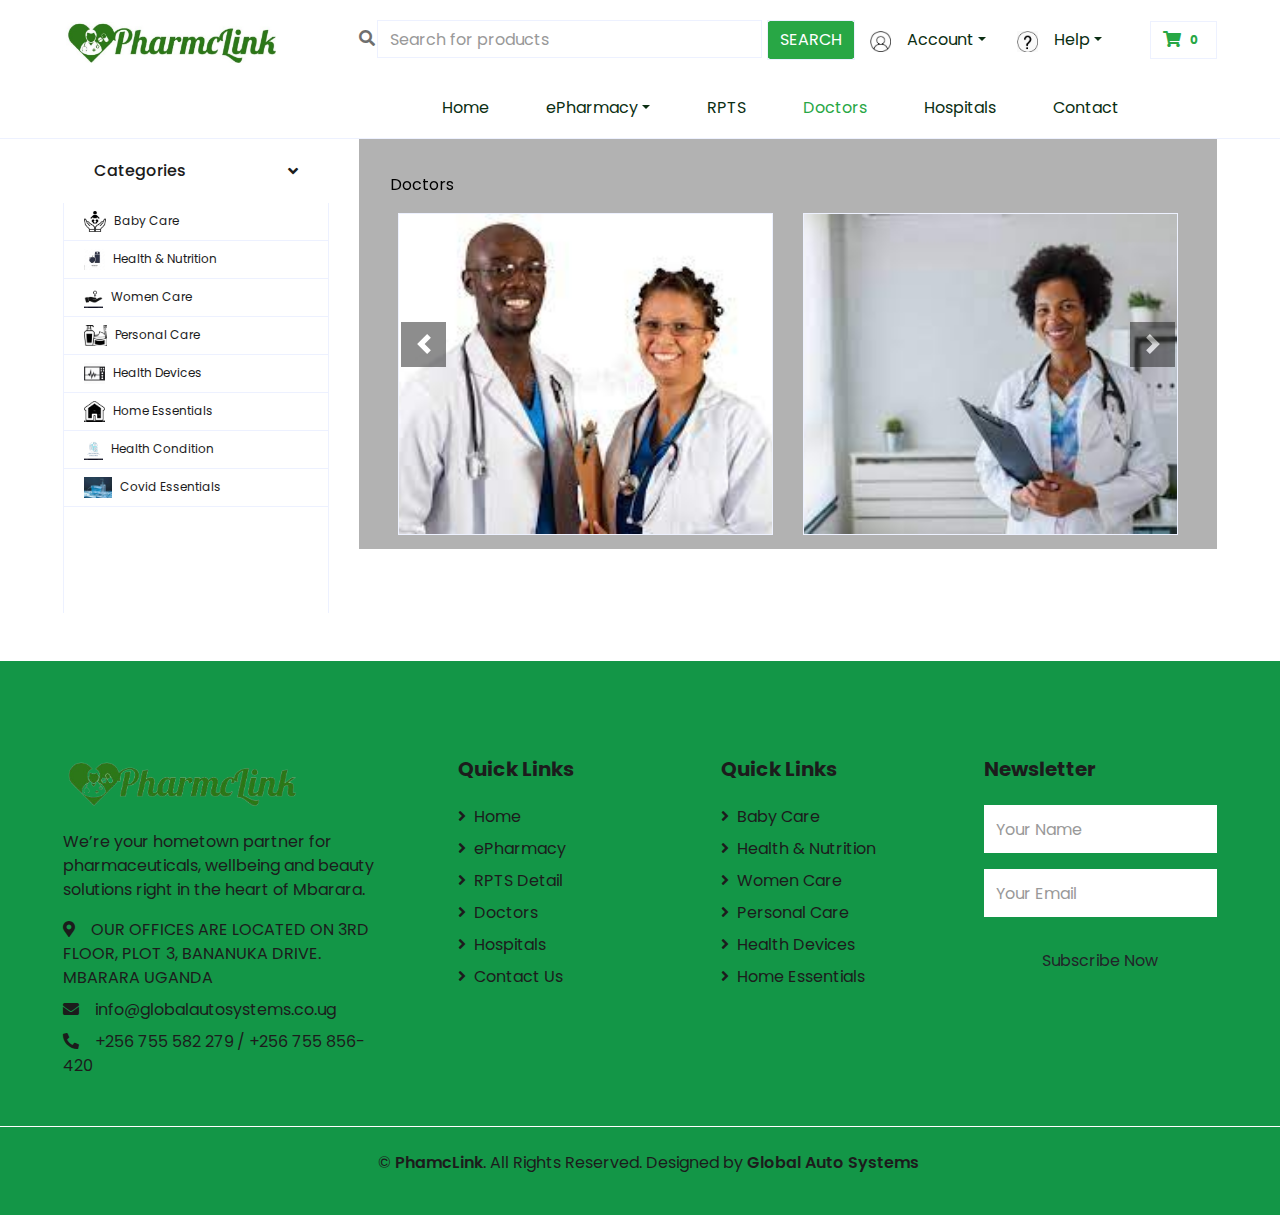
<file: doctor.html>
<!DOCTYPE html>
<html lang="en">

<head>
    <meta charset="utf-8">
    <title>PhamcLink</title>
    <meta content="width=device-width, initial-scale=1.0" name="viewport">
    <meta content="Free HTML Templates" name="keywords">
    <meta content="Free HTML Templates" name="description">

    <!-- Favicon -->
    <link href="img/logo2.jpg" rel="icon">

    <!-- Google Web Fonts -->
    <link rel="preconnect" href="https://fonts.gstatic.com">
    <link href="https://fonts.googleapis.com/css2?family=Poppins:wght@100;200;300;400;500;600;700;800;900&display=swap" rel="stylesheet"> 

    <!-- Font Awesome -->
    <link href="https://cdnjs.cloudflare.com/ajax/libs/font-awesome/5.10.0/css/all.min.css" rel="stylesheet">

    <!-- Libraries Stylesheet -->
    <link href="lib/owlcarousel/assets/owl.carousel.min.css" rel="stylesheet">

    <!-- Customized Bootstrap Stylesheet -->
    <link href="css/style.css" rel="stylesheet">
</head>

<body>
    <!-- Topbar Start -->
    <div class="container-fluid">
        <!-- <div class="row py-2 px-xl-5" style="background-color: #28a745;">
            <div class="col-lg-6 d-none d-lg-block">
               
            </div>
            <div class="col-lg-6 text-center text-lg-right">
                <div class="d-inline-flex align-items-center">
                    <a class="text-dark px-2" href="">
                        <i class="fab fa-facebook-f"></i>
                    </a>
                    <a class="text-dark px-2" href="">
                        <i class="fab fa-twitter"></i>
                    </a>
                    <a class="text-dark px-2" href="">
                        <i class="fab fa-linkedin-in"></i>
                    </a>
                    <a class="text-dark px-2" href="">
                        <i class="fab fa-instagram"></i>
                    </a>
                    <a class="text-dark pl-2" href="">
                        <i class="fab fa-youtube"></i>
                    </a>
                </div>
            </div>
        </div> -->
        <div class="row align-items-center py-3 px-xl-5">
            <div class="col-lg-3 d-none d-lg-block">
                <a href="" class="text-decoration-none">
                    <h1 class="m-0 display-5 font-weight-semi-bold"><img src="./img/logo2.jpg" style="width: 80%;" alt=""></h1>
                </a>
            </div>
            <div class="col-lg-8 col-6 text-left">
                <form action="">
                    <div class="input-group">
                        <i style="margin-top: 10px; margin-right: 2px;" class="fa fa-search"></i>
                        <input type="text" class="form-control" placeholder="Search for products">
                        <div class="input-group-append" style="background-color: #28a745; margin-left: 5px; border-radius: 10%;">
                            <span class="input-group-text bg-transparent text-primary" style="color: white;"> 
                        
                                 <i style="font-style: normal;">SEARCH</i>
                           
                            </span>
                        </div>
                        <img style="height: 21px; margin-top: 11px; margin-left:15px; margin-right: 0px;" src="img/account.jpg" alt="">
                        <div class="nav-item dropdown">
                            <a href="#" class="nav-link dropdown-toggle dropbtn" data-toggle="dropdown">Account</a>
                            <div class="dropdown-menu rounded-0 m-0 dropdown-content" style="font-size: 12px; z-index: 10000;">
                                
                                <span class="input-group-text bg-transparent text-primary" style="margin-left: 10px; margin-right: 10px; color: #139647;"> 
                                 <i style="font-style: normal; margin-left: 18px;">SIGN IN</i>
                                </span>
                                
                                <a style="margin-top: 15px;" href="#" class="dropdown-item"> <img style="height: 21px; margin-left:-10px; margin-right: 5px;" src="img/account.jpg" alt=""> My Account</a>

                                <a style="margin-top: 5px;" href="#" class="dropdown-item"> <img style="height: 21px; margin-left:-10px; margin-right: 5px;" src="img/order.jpg" alt=""> Orders</a>

                                <a style="margin-top: 5px;" href="#" class="dropdown-item"> <img style="height: 21px; margin-left:-10px; margin-right: 5px;" src="img/saved.png" alt=""> Saved Items</a>

                                
                            </div>
                        </div>
                        <img style="height: 21px; margin-top: 11px; margin-left:15px; margin-right: 0px;" src="img/help.jpg" alt="">
                        <div class="nav-item dropdown">
                            <a href="#" class="nav-link dropdown-toggle dropbtn" data-toggle="dropdown">Help</a>
                            <div class="dropdown-menu rounded-0 m-0 dropdown-content" style="font-size: 12px; z-index: 10000;">
                                <a href="#" style="margin-bottom: 5px;" class="dropdown-item">Help Center</a>
                                <a href="#" style="margin-bottom: 5px;" class="dropdown-item">Place & Track Order</a>
                                <a href="#" style="margin-bottom: 5px;" class="dropdown-item">Order Concellation</a>
                                <a href="#" style="margin-bottom: 5px;" class="dropdown-item">Return and Refunds</a>
                                <a href="#" style="margin-bottom: 5px;" class="dropdown-item">Payments</a>
                                <a href="#" style="margin-bottom: 5px;" class="dropdown-item">Contact Us</a>
                            </div>
                        </div>
                    </div>
                </form>
                
            </div>
            <div class="col-lg-1 col-6 text-right">
                <!-- <a href="" class="btn border">
                    <i class="fas fa-heart text-primary"></i>
                    <span class="badge">0</span>
                </a> -->
                <a href="#" class="btn border">
                    <i class="fas fa-shopping-cart text-primary"></i>
                    <span class="badge">0</span>
                </a>
            </div>
        </div>
    </div>
    <!-- Topbar End -->

    <!-- #02475b  -->
    <!-- #28a745  -->
        


        <!-- Home nav bar -->

        <div class="container-fluid">
            <div class="row py-2 px-xl-5" style="margin-bottom: 2px;">

    
                <a href="index.html" class="nav-item nav-link" style="margin-right: 25px; margin-left: 10cm;">Home</a>
                <div class="nav-item dropdown">
                    <a href="#" class="nav-link dropdown-toggle dropbtn" data-toggle="dropdown" style="margin-right: 25px;">ePharmacy</a>
                    <div class="dropdown-menu rounded-0 m-0 dropdown-content" style="z-index: 10000">
                        <a href="olivepharmacy.html" class="dropdown-item">Olive Pharmacy</a> 
                    </div>
                </div>
                <a href="https://rpts.digitalhealthuganda.org/" target="_blank" class="nav-item nav-link" style="margin-right: 25px;">RPTS</a>
                <a href="doctor.html" class="nav-item nav-link active a" style="margin-right: 25px;">Doctors</a>
                <a href="hospitals.html" class="nav-item nav-link" style="margin-right: 25px;">Hospitals</a>
                <a href="contact.html" class="nav-item nav-link">Contact</a>
               </div>
              
           </div>
       

        



    <!-- Navbar Start -->
    <div class="container-fluid mb-5">
        <div class="row border-top px-xl-5"> 
            <div class="col-lg-3 d-none d-lg-block" style="margin-top: 0px;">
                <a class="btn shadow-none d-flex align-items-center justify-content-between bg-primary text-white w-100" data-toggle="collapse" href="#navbar-vertical" style="height: 65px; margin-top: -1px; padding: 0 30px;">
                    <h6 class="m-0">Categories</h6>
                    <i class="fa fa-angle-down text-dark"></i>
                </a>
                <nav class="collapse show navbar navbar-vertical navbar-light align-items-start p-0 border border-top-0 border-bottom-0" id="navbar-vertical">
                    <div class="navbar-nav w-100 overflow-hidden" style="height: 410px; font-size: 12px;">
                      
                       
                        <a href="babycare.html" class="nav-item nav-link"> <img style="height: 21px; margin-left:-10px; margin-right: 5px;" src="img/babycare.png" alt=""> Baby Care</a>
                        <a href="healthnutrition.html" class="nav-item nav-link"> <img style="height: 21px; margin-left:-10px; margin-right: 5px;" src="img/health.jpg" alt=""> Health & Nutrition</a>
                        <a href="womencare.html" class="nav-item nav-link"> <img style="height: 21px; margin-left:-10px; margin-right: 5px;" src="img/womancare.png" alt=""> Women Care</a>
                        <a href="personalcare.html" class="nav-item nav-link"> <img style="height: 21px; margin-left:-10px; margin-right: 5px;" src="img/personalcare.jpg" alt=""> Personal Care</a>
                        <a href="healthdevices.html" class="nav-item nav-link"> <img style="height: 21px; margin-left:-10px; margin-right: 5px;" src="img/healthdevice.png" alt=""> Health Devices</a>
                        <a href="homeessentials.html" class="nav-item nav-link"> <img style="height: 21px; margin-left:-10px; margin-right: 5px;" src="img/home.png" alt=""> Home Essentials</a>
                        <a href="healthcondition.html" class="nav-item nav-link"> <img style="height: 21px; margin-left:-10px; margin-right: 5px;" src="img/healthcondition.png" alt=""> Health Condition</a>
                        <a href="covidessentials.html" class="nav-item nav-link"> <img style="height: 21px; margin-left:-10px; margin-right: 5px;" src="img/covid.jpg" alt=""> Covid Essentials</a>
                    </div>
                </nav>
            </div>





                <!-- last bar -->

                <div class="col-lg-9">
                    <nav class="navbar navbar-expand-lg bg-light navbar-light py-3 py-lg-0 px-0">
                        <a href="" class="text-decoration-none d-block d-lg-none">
                            <h1 class="m-0 display-5 font-weight-semi-bold">MedcLink</h1>
                        </a>
                        <button type="button" class="navbar-toggler" data-toggle="collapse" data-target="#navbarCollapse">
                            <span class="navbar-toggler-icon"></span>
                        </button>
                      
                    </nav> 
    
                    <!-- end -->
    
                    <div id="header-carousel" class="carousel slide" data-ride="carousel">
                        <div class="carousel-inner">
                            <div class="carousel-item active" style="height: 410px;">
                                
                                <div class="carousel-caption d-flex flex-column align-items-center justify-content-center">
                                    <div class="p-3" style="max-width: 100%;">
                                        
    
      
                                       
                                        <div class="container-fluid pt-2">
                                            <div class="text-center mb-0">
                                                <p class="pt-2 mt-5" style="margin-right: 760px; color: black;"><span class="pt-2">Doctors</span></p>
                                            </div>
                                            <div class="row px-xl-2 pb-3">
                                                <div class="col-lg-6 col-md-6 col-sm-12 pb-1">
                                                    <div class="card product-item border-0 mb-4">
                                                        <div class="card-header product-img position-relative overflow-hidden bg-transparent border p-0">
                                                            <img class="img-fluid w-100" style="height: 320px;" src="img/d3.jpg" alt="">
                                                        </div>
                                                       
                                                    </div>
                                                </div>
    
                                                <div class="col-lg-6 col-md-6 col-sm-12 pb-1">
                                                    <div class="card product-item border-0 mb-4">
                                                        <div class="card-header product-img position-relative overflow-hidden bg-transparent border p-0">
                                                            <img class="img-fluid w-100" style="height: 320px;" src="img/d4.jpg" alt="">
                                                        </div>
                                                       
                                                    </div>
                                                </div>
                                               
                                             
                                            </div>
                                        </div>
                                    
    
    
    
    
    
    
                                    </div>
                                </div>
                            </div>
                    
    
    
                        </div>
                        <a class="carousel-control-prev" href="#header-carousel" data-slide="prev">
                            <div class="btn btn-dark" style="width: 45px; height: 45px;">
                                <span class="carousel-control-prev-icon mb-n2"></span>
                            </div>
                        </a>
                        <a class="carousel-control-next" href="#header-carousel" data-slide="next">
                            <div class="btn btn-dark" style="width: 45px; height: 45px;">
                                <span class="carousel-control-next-icon mb-n2"></span>
                            </div>
                        </a>
                    </div>
                </div>
            </div>
        </div>
        <!-- Navbar End -->




     <!-- Footer Start -->
     <div class="container-fluid bg-secondary text-dark mt-5 pt-5">
        <div class="row px-xl-5 pt-5">
            <div class="col-lg-4 col-md-12 mb-5 pr-3 pr-xl-5">
                <a href="" class="text-decoration-none">
                    <h1 class="mb-4 display-5 font-weight-semi-bold"><img style="height: 45px;" src="./img/logo2rb.png" alt=""></h1>
                    
                </a>
                <p>We’re your hometown partner for pharmaceuticals, wellbeing and beauty solutions right in the heart of Mbarara.</p>
                <p class="mb-2"><i class="fa fa-map-marker-alt text-primary mr-3"></i>OUR OFFICES ARE LOCATED ON 3RD FLOOR, PLOT 3, BANANUKA DRIVE. MBARARA UGANDA</p>
                <p class="mb-2"><i class="fa fa-envelope text-primary mr-3"></i>info@globalautosystems.co.ug</p>
                <p class="mb-0"><i class="fa fa-phone-alt text-primary mr-3"></i>+256 755 582 279 / +256 755 856-420</p>
            </div>
            <div class="col-lg-8 col-md-12">
                <div class="row">
                    <div class="col-md-4 mb-5">
                        <h5 class="font-weight-bold text-dark mb-4">Quick Links</h5>
                        <div class="d-flex flex-column justify-content-start">
                            <a class="text-dark mb-2" href="index.html"><i class="fa fa-angle-right mr-2"></i>Home</a>
                            <a class="text-dark mb-2" href="olivepharmacy.html"><i class="fa fa-angle-right mr-2"></i>ePharmacy</a>
                            <a class="text-dark mb-2" href="rpts.html"><i class="fa fa-angle-right mr-2"></i>RPTS Detail</a>
                            <a class="text-dark mb-2" href="doctor.html"><i class="fa fa-angle-right mr-2"></i>Doctors</a>
                            <a class="text-dark mb-2" href="hospitals.html"><i class="fa fa-angle-right mr-2"></i>Hospitals</a>
                            <a class="text-dark" href="contact.html"><i class="fa fa-angle-right mr-2"></i>Contact Us</a>
                        </div>
                    </div>
                    <div class="col-md-4 mb-5">
                        <h5 class="font-weight-bold text-dark mb-4">Quick Links</h5>
                        <div class="d-flex flex-column justify-content-start">
                            <a class="text-dark mb-2" href="babycare.html"><i class="fa fa-angle-right mr-2"></i>Baby Care</a>
                            <a class="text-dark mb-2" href="healthnutrition.html"><i class="fa fa-angle-right mr-2"></i>Health & Nutrition</a>
                            <a class="text-dark mb-2" href="womencare.html"><i class="fa fa-angle-right mr-2"></i>Women Care</a>
                            <a class="text-dark mb-2" href="personalcare.html"><i class="fa fa-angle-right mr-2"></i>Personal Care</a>
                            <a class="text-dark mb-2" href="healthdevices.html"><i class="fa fa-angle-right mr-2"></i>Health Devices</a>
                            <a class="text-dark" href="homeessentials.html"><i class="fa fa-angle-right mr-2"></i>Home Essentials</a>
                        </div>
                    </div>
                    <div class="col-md-4 mb-5">
                        <h5 class="font-weight-bold text-dark mb-4">Newsletter</h5>
                        <form action="">
                            <div class="form-group">
                                <input type="text" class="form-control border-0 py-4" placeholder="Your Name" required="required" />
                            </div>
                            <div class="form-group">
                                <input type="email" class="form-control border-0 py-4" placeholder="Your Email"
                                    required="required" />
                            </div>
                            <div>
                                <button class="btn btn-primary btn-block border-0 py-3" type="submit">Subscribe Now</button>
                            </div>
                        </form>
                    </div>
                </div>
            </div>
        </div>
        <div class="row border-top border-light mx-xl-12 py-4">
            <div class="">
                <p class="text-dark" style="margin-left: 10cm;">
                    &copy; <a class="text-dark font-weight-semi-bold" href="#">PhamcLink</a>. All Rights Reserved. Designed
                    by
                    <a class="text-dark font-weight-semi-bold" href="https://globalautosystems.co.ug/">Global Auto Systems</a>
                </p>
            </div>
            
        </div>
    </div>
    <!-- Footer End -->


    <!-- Back to Top -->
    <a href="#" class="btn btn-primary back-to-top"><i class="fa fa-angle-double-up"></i></a>


    <!-- JavaScript Libraries -->
    <script src="https://code.jquery.com/jquery-3.4.1.min.js"></script>
    <script src="https://stackpath.bootstrapcdn.com/bootstrap/4.4.1/js/bootstrap.bundle.min.js"></script>
    <script src="lib/easing/easing.min.js"></script>
    <script src="lib/owlcarousel/owl.carousel.min.js"></script>

    <!-- Contact Javascript File -->
    <script src="mail/jqBootstrapValidation.min.js"></script>
    <script src="mail/contact.js"></script>

    <!-- Template Javascript -->
    <script src="js/main.js"></script>
</body>

</html>
</file>
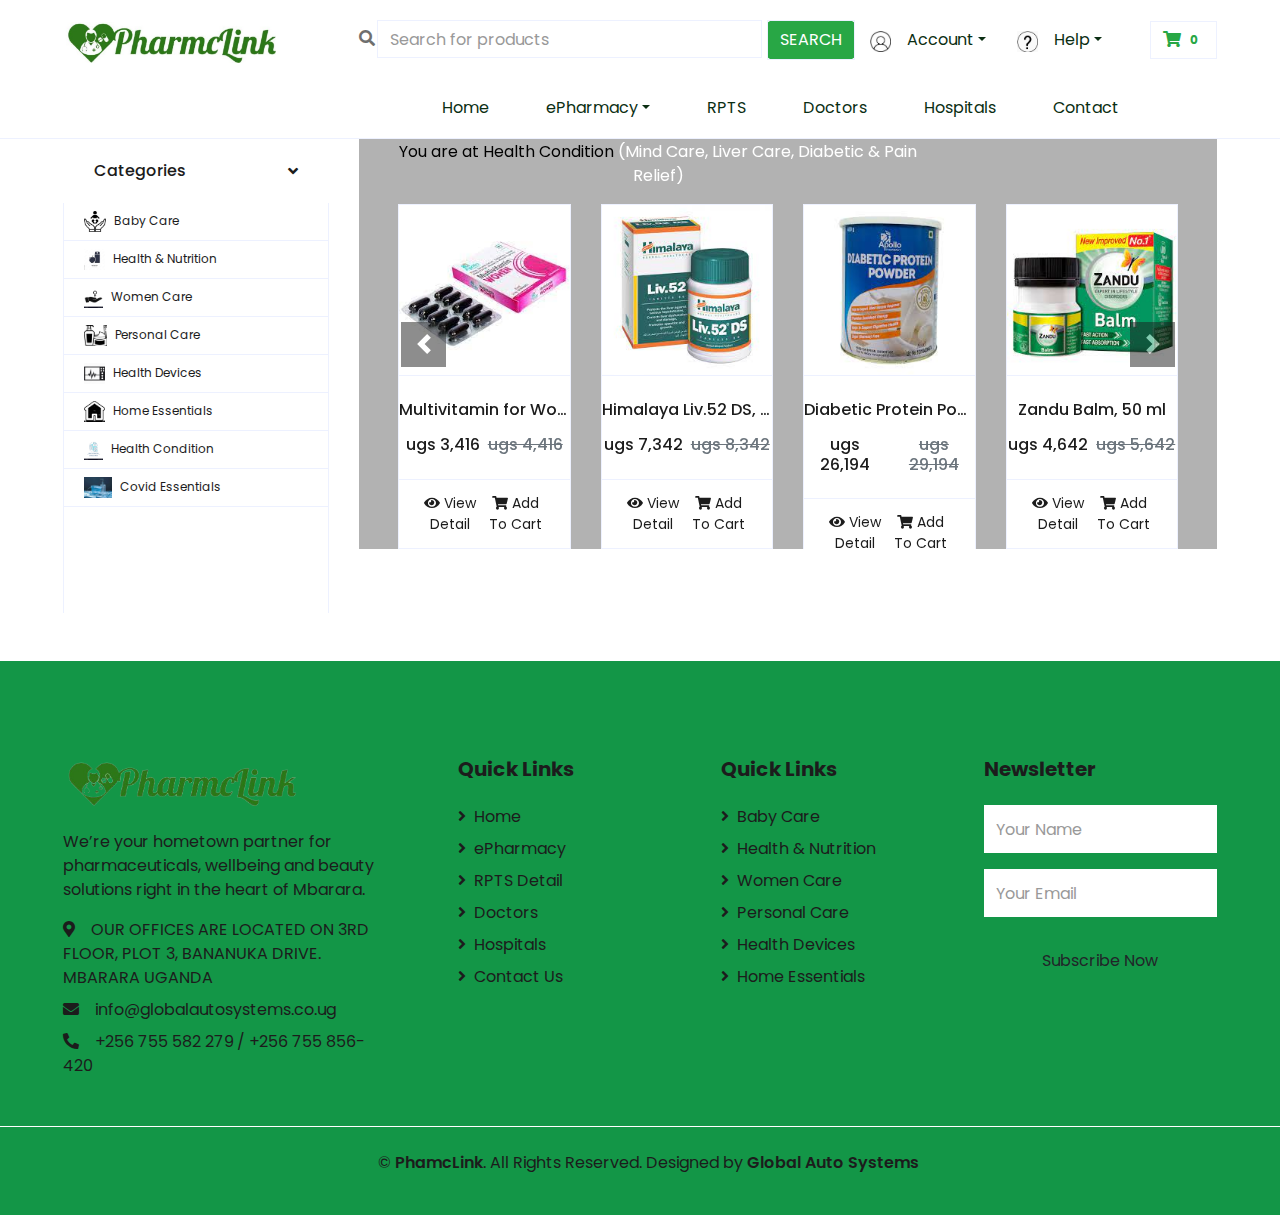
<file: healthcondition.html>
<!DOCTYPE html>
<html lang="en">

<head>
    <meta charset="utf-8">
    <title>PhamcLink</title>
    <meta content="width=device-width, initial-scale=1.0" name="viewport">
    <meta content="Free HTML Templates" name="keywords">
    <meta content="Free HTML Templates" name="description">

    <!-- Favicon -->
    <link href="img/logo2.jpg" rel="icon">

    <!-- Google Web Fonts -->
    <link rel="preconnect" href="https://fonts.gstatic.com">
    <link href="https://fonts.googleapis.com/css2?family=Poppins:wght@100;200;300;400;500;600;700;800;900&display=swap" rel="stylesheet"> 

    <!-- Font Awesome -->
    <link href="https://cdnjs.cloudflare.com/ajax/libs/font-awesome/5.10.0/css/all.min.css" rel="stylesheet">

    <!-- Libraries Stylesheet -->
    <link href="lib/owlcarousel/assets/owl.carousel.min.css" rel="stylesheet">

    <!-- Customized Bootstrap Stylesheet -->
    <link href="css/style.css" rel="stylesheet">
</head>

<body>
    <!-- Topbar Start -->
    <div class="container-fluid">
        <!-- <div class="row py-2 px-xl-5" style="background-color: #28a745;">
            <div class="col-lg-6 d-none d-lg-block">
               
            </div>
            <div class="col-lg-6 text-center text-lg-right">
                <div class="d-inline-flex align-items-center">
                    <a class="text-dark px-2" href="">
                        <i class="fab fa-facebook-f"></i>
                    </a>
                    <a class="text-dark px-2" href="">
                        <i class="fab fa-twitter"></i>
                    </a>
                    <a class="text-dark px-2" href="">
                        <i class="fab fa-linkedin-in"></i>
                    </a>
                    <a class="text-dark px-2" href="">
                        <i class="fab fa-instagram"></i>
                    </a>
                    <a class="text-dark pl-2" href="">
                        <i class="fab fa-youtube"></i>
                    </a>
                </div>
            </div>
        </div> -->
        <div class="row align-items-center py-3 px-xl-5">
            <div class="col-lg-3 d-none d-lg-block">
                <a href="" class="text-decoration-none">
                    <h1 class="m-0 display-5 font-weight-semi-bold"><img src="./img/logo2.jpg" style="width: 80%;" alt=""></h1>
                </a>
            </div>
            <div class="col-lg-8 col-6 text-left">
                <form action="">
                    <div class="input-group">
                        <i style="margin-top: 10px; margin-right: 2px;" class="fa fa-search"></i>
                        <input type="text" class="form-control" placeholder="Search for products">
                        <div class="input-group-append" style="background-color: #28a745; margin-left: 5px; border-radius: 10%;">
                            <span class="input-group-text bg-transparent text-primary" style="color: white;"> 
                        
                                 <i style="font-style: normal;">SEARCH</i>
                           
                            </span>
                        </div>
                        <img style="height: 21px; margin-top: 11px; margin-left:15px; margin-right: 0px;" src="img/account.jpg" alt="">
                        <div class="nav-item dropdown">
                            <a href="#" class="nav-link dropdown-toggle dropbtn" data-toggle="dropdown">Account</a>
                            <div class="dropdown-menu rounded-0 m-0 dropdown-content" style="font-size: 12px; z-index: 10000;">
                                
                                <span class="input-group-text bg-transparent text-primary" style="margin-left: 10px; margin-right: 10px; color: #139647;"> 
                                 <i style="font-style: normal; margin-left: 18px;">SIGN IN</i>
                                </span>
                                
                                <a style="margin-top: 15px;" href="#" class="dropdown-item"> <img style="height: 21px; margin-left:-10px; margin-right: 5px;" src="img/account.jpg" alt=""> My Account</a>

                                <a style="margin-top: 5px;" href="#" class="dropdown-item"> <img style="height: 21px; margin-left:-10px; margin-right: 5px;" src="img/order.jpg" alt=""> Orders</a>

                                <a style="margin-top: 5px;" href="#" class="dropdown-item"> <img style="height: 21px; margin-left:-10px; margin-right: 5px;" src="img/saved.png" alt=""> Saved Items</a>

                                
                            </div>
                        </div>
                        <img style="height: 21px; margin-top: 11px; margin-left:15px; margin-right: 0px;" src="img/help.jpg" alt="">
                        <div class="nav-item dropdown">
                            <a href="#" class="nav-link dropdown-toggle dropbtn" data-toggle="dropdown">Help</a>
                            <div class="dropdown-menu rounded-0 m-0 dropdown-content" style="font-size: 12px; z-index: 10000;">
                                <a href="#" style="margin-bottom: 5px;" class="dropdown-item">Help Center</a>
                                <a href="#" style="margin-bottom: 5px;" class="dropdown-item">Place & Track Order</a>
                                <a href="#" style="margin-bottom: 5px;" class="dropdown-item">Order Concellation</a>
                                <a href="#" style="margin-bottom: 5px;" class="dropdown-item">Return and Refunds</a>
                                <a href="#" style="margin-bottom: 5px;" class="dropdown-item">Payments</a>
                                <a href="#" style="margin-bottom: 5px;" class="dropdown-item">Contact Us</a>
                            </div>
                        </div>
                    </div>
                </form>
                
            </div>
            <div class="col-lg-1 col-6 text-right">
                <!-- <a href="" class="btn border">
                    <i class="fas fa-heart text-primary"></i>
                    <span class="badge">0</span>
                </a> -->
                <a href="#" class="btn border">
                    <i class="fas fa-shopping-cart text-primary"></i>
                    <span class="badge">0</span>
                </a>
            </div>
        </div>
    </div>
    <!-- Topbar End -->

    <!-- #02475b  -->
    <!-- #28a745  -->
        


        <!-- Home nav bar -->

        <div class="container-fluid">
            <div class="row py-2 px-xl-5" style="margin-bottom: 2px;">

    
                <a href="index.html" class="nav-item nav-link" style="margin-right: 25px; margin-left: 10cm;">Home</a>
                <div class="nav-item dropdown">
                    <a href="#" class="nav-link dropdown-toggle dropbtn" data-toggle="dropdown" style="margin-right: 25px;">ePharmacy</a>
                    <div class="dropdown-menu rounded-0 m-0 dropdown-content" style="z-index: 10000">
                        <a href="olivepharmacy.html" class="dropdown-item">Olive Pharmacy</a> 
                    </div>
                </div>
                <a href="https://rpts.digitalhealthuganda.org/" target="_blank" class="nav-item nav-link" style="margin-right: 25px;">RPTS</a>
                <a href="doctor.html" class="nav-item nav-link" style="margin-right: 25px;">Doctors</a>
                <a href="hospitals.html" class="nav-item nav-link" style="margin-right: 25px;">Hospitals</a>
                <a href="contact.html" class="nav-item nav-link">Contact</a>
               </div>
              
           </div>
       

        



    <!-- Navbar Start -->
    <div class="container-fluid mb-5">
        <div class="row border-top px-xl-5"> 
            <div class="col-lg-3 d-none d-lg-block" style="margin-top: 0px;">
                <a class="btn shadow-none d-flex align-items-center justify-content-between bg-primary text-white w-100" data-toggle="collapse" href="#navbar-vertical" style="height: 65px; margin-top: -1px; padding: 0 30px;">
                    <h6 class="m-0">Categories</h6>
                    <i class="fa fa-angle-down text-dark"></i>
                </a>
                <nav class="collapse show navbar navbar-vertical navbar-light align-items-start p-0 border border-top-0 border-bottom-0" id="navbar-vertical">
                    <div class="navbar-nav w-100 overflow-hidden" style="height: 410px; font-size: 12px;">
                      
                       
                        <a href="babycare.html" class="nav-item nav-link"> <img style="height: 21px; margin-left:-10px; margin-right: 5px;" src="img/babycare.png" alt=""> Baby Care</a>
                        <a href="healthnutrition.html" class="nav-item nav-link"> <img style="height: 21px; margin-left:-10px; margin-right: 5px;" src="img/health.jpg" alt=""> Health & Nutrition</a>
                        <a href="womencare.html" class="nav-item nav-link"> <img style="height: 21px; margin-left:-10px; margin-right: 5px;" src="img/womancare.png" alt=""> Women Care</a>
                        <a href="personalcare.html" class="nav-item nav-link"> <img style="height: 21px; margin-left:-10px; margin-right: 5px;" src="img/personalcare.jpg" alt=""> Personal Care</a>
                        <a href="healthdevices.html" class="nav-item nav-link"> <img style="height: 21px; margin-left:-10px; margin-right: 5px;" src="img/healthdevice.png" alt=""> Health Devices</a>
                        <a href="homeessentials.html" class="nav-item nav-link"> <img style="height: 21px; margin-left:-10px; margin-right: 5px;" src="img/home.png" alt=""> Home Essentials</a>
                        <a href="#" class="nav-item nav-link"> <img style="height: 21px; margin-left:-10px; margin-right: 5px;" src="img/healthcondition.png" alt=""> Health Condition</a>
                        <a href="covidessentials.html" class="nav-item nav-link"> <img style="height: 21px; margin-left:-10px; margin-right: 5px;" src="img/covid.jpg" alt=""> Covid Essentials</a>
                    </div>
                </nav>
            </div>





            <!-- last bar -->

            <div class="col-lg-9">
                <nav class="navbar navbar-expand-lg bg-light navbar-light py-3 py-lg-0 px-0">
                    <a href="" class="text-decoration-none d-block d-lg-none">
                        <h1 class="m-0 display-5 font-weight-semi-bold">MedcLink</h1>
                    </a>
                    <button type="button" class="navbar-toggler" data-toggle="collapse" data-target="#navbarCollapse">
                        <span class="navbar-toggler-icon"></span>
                    </button>
                  
                </nav> 

                <!-- end -->

                <div id="header-carousel" class="carousel slide" data-ride="carousel">
                    <div class="carousel-inner">
                        <div class="carousel-item active" style="height: 410px;">
                            <!-- <img class="img-fluid" src="img/md1.jpg" alt="Image"> -->
                            <div class="carousel-caption d-flex flex-column align-items-center justify-content-center">
                                <div class="p-3" style="max-width: 100%;">
                                    

  
                                    <!-- Products Start -->
                                    <div class="container-fluid pt-2">
                                        <div class="text-center mb-0">
                                            <p class="pt-2 mt-5" style="margin-right: 260px; color: black;"><span class="pt-2">You are at Health Condition</span> <span style="color: white;">(Mind Care, Liver Care, Diabetic & Pain Relief) </span></p>
                                        </div>
                                        <div class="row px-xl-2 pb-3">
                                            <div class="col-lg-3 col-md-6 col-sm-12 pb-1">
                                                <div class="card product-item border-0 mb-4">
                                                    <div class="card-header product-img position-relative overflow-hidden bg-transparent border p-0">
                                                        <img class="img-fluid w-100" style="height: 170px;" src="img/mdcare.jpg" alt="">
                                                    </div>
                                                    <div class="card-body border-left border-right text-center p-0 pt-4 pb-3">
                                                        <h6 class="text-truncate mb-3">Multivitamin for Women, 10 Capsules.</h6>
                                                        <div class="d-flex justify-content-center">
                                                            <h6>ugs 3,416</h6><h6 class="text-muted ml-2"><del>ugs 4,416</del></h6>
                                                        </div>
                                                    </div>
                                                    <div class="card-footer d-flex justify-content-between bg-light border">
                                                        <a href="" class="btn btn-sm text-dark p-0"><i class="fas fa-eye text-primary mr-1"></i>View Detail</a>
                                                        <a href="" class="btn btn-sm text-dark p-0"><i class="fas fa-shopping-cart text-primary mr-1"></i>Add To Cart</a>
                                                    </div>
                                                </div>
                                            </div>
                                           
                                            <div class="col-lg-3 col-md-6 col-sm-12 pb-1">
                                                <div class="card product-item border-0 mb-4">
                                                    <div class="card-header product-img position-relative overflow-hidden bg-transparent border p-0">
                                                        <img class="img-fluid w-100" style="height: 170px;" src="img/himalayac.jpg" alt="">
                                                    </div>
                                                    <div class="card-body border-left border-right text-center p-0 pt-4 pb-3">
                                                        <h6 class="text-truncate mb-3">Himalaya Liv.52 DS, 60 Tablets</h6>
                                                        <div class="d-flex justify-content-center">
                                                            <h6>ugs 7,342</h6><h6 class="text-muted ml-2"><del>ugs 8,342</del></h6>
                                                        </div>
                                                    </div>
                                                    <div class="card-footer d-flex justify-content-between bg-light border">
                                                        <a href="" class="btn btn-sm text-dark p-0"><i class="fas fa-eye text-primary mr-1"></i>View Detail</a>
                                                        <a href="" class="btn btn-sm text-dark p-0"><i class="fas fa-shopping-cart text-primary mr-1"></i>Add To Cart</a>
                                                    </div>
                                                </div>
                                            </div>
                                            <div class="col-lg-3 col-md-6 col-sm-12 pb-1">
                                                <div class="card product-item border-0 mb-4">
                                                    <div class="card-header product-img position-relative overflow-hidden bg-transparent border p-0">
                                                        <img class="img-fluid w-100" style="height: 170px;" src="img/diabetic.jpg" alt="">
                                                    </div>
                                                    <div class="card-body border-left border-right text-center p-0 pt-4 pb-3">
                                                        <h6 class="text-truncate mb-3">Diabetic Protein Powder, 400 gm</h6>
                                                        <div class="d-flex justify-content-center">
                                                            <h6>ugs 26,194</h6><h6 class="text-muted ml-2"><del>ugs 29,194</del></h6>
                                                        </div>
                                                    </div>
                                                    <div class="card-footer d-flex justify-content-between bg-light border">
                                                        <a href="" class="btn btn-sm text-dark p-0"><i class="fas fa-eye text-primary mr-1"></i>View Detail</a>
                                                        <a href="" class="btn btn-sm text-dark p-0"><i class="fas fa-shopping-cart text-primary mr-1"></i>Add To Cart</a>
                                                    </div>
                                                </div>
                                            </div>
                                            <div class="col-lg-3 col-md-6 col-sm-12 pb-1">
                                                <div class="card product-item border-0 mb-4">
                                                    <div class="card-header product-img position-relative overflow-hidden bg-transparent border p-0">
                                                        <img class="img-fluid w-100" style="height: 170px;" src="img/zandu.jpg" alt="">
                                                    </div>
                                                    <div class="card-body border-left border-right text-center p-0 pt-4 pb-3">
                                                        <h6 class="text-truncate mb-3">Zandu Balm, 50 ml</h6>
                                                        <div class="d-flex justify-content-center">
                                                            <h6>ugs 4,642</h6><h6 class="text-muted ml-2"><del>ugs 5,642</del></h6>
                                                        </div>
                                                    </div>
                                                    <div class="card-footer d-flex justify-content-between bg-light border">
                                                        <a href="" class="btn btn-sm text-dark p-0"><i class="fas fa-eye text-primary mr-1"></i>View Detail</a>
                                                        <a href="" class="btn btn-sm text-dark p-0"><i class="fas fa-shopping-cart text-primary mr-1"></i>Add To Cart</a>
                                                    </div>
                                                </div>
                                            </div>
                                           
                                            
                                           
                                        </div>
                                    </div>
                                    <!-- Products End -->






                                </div>
                            </div>
                        </div>
                

                        <div class="carousel-item" style="height: 410px;">
                            <!-- <img class="img-fluid" src="img/md2.jpg" alt="Image" id="home"> -->
                            <div class="carousel-caption d-flex flex-column align-items-center justify-content-center">
                                <div class="p-3" style="max-width: 100%;">
                                   

                                    
                                    <!-- Products Start -->
                                    <div class="container-fluid pt-2">
                                        <div class="text-center mb-0">
                                            <p class="pt-2 mt-5" style="margin-right: 250px; color: black;"><span class="pt-2">You are at Health Condition</span> <span style="color: white;"> (Cardiac, Kidney Care, Stomach Care, Eye car)</span></p>
                                        </div>
                                        <div class="row px-xl-2 pb-3">
                                            <div class="col-lg-3 col-md-6 col-sm-12 pb-1">
                                                <div class="card product-item border-0 mb-4">
                                                    <div class="card-header product-img position-relative overflow-hidden bg-transparent border p-0">
                                                        <img class="img-fluid w-100" style="height: 170px;" src="img/antacid.jpg" alt="">
                                                    </div>
                                                    <div class="card-body border-left border-right text-center p-0 pt-4 pb-3">
                                                        <h6 class="text-truncate mb-3">Antacid Antigas Mint Flavour Liquid, 170 ml</h6>
                                                        <div class="d-flex justify-content-center">
                                                            <h6>ugs 2,238</h6><h6 class="text-muted ml-2"><del>ugs 3,238</del></h6>
                                                        </div>
                                                    </div>
                                                    <div class="card-footer d-flex justify-content-between bg-light border">
                                                        <a href="" class="btn btn-sm text-dark p-0"><i class="fas fa-eye text-primary mr-1"></i>View Detail</a>
                                                        <a href="" class="btn btn-sm text-dark p-0"><i class="fas fa-shopping-cart text-primary mr-1"></i>Add To Cart</a>
                                                    </div>
                                                </div>
                                            </div>
                                           
                                            <div class="col-lg-3 col-md-6 col-sm-12 pb-1">
                                                <div class="card product-item border-0 mb-4">
                                                    <div class="card-header product-img position-relative overflow-hidden bg-transparent border p-0">
                                                        <img class="img-fluid w-100" style="height: 170px;" src="img/crston.jpg" alt="">
                                                    </div>
                                                    <div class="card-body border-left border-right text-center p-0 pt-4 pb-3">
                                                        <h6 class="text-truncate mb-3">Himalaya Cystone, 60 Tablets</h6>
                                                        <div class="d-flex justify-content-center">
                                                            <h6>ugs 6,360</h6><h6 class="text-muted ml-2"><del>ugs 7,360</del></h6>
                                                        </div>
                                                    </div>
                                                    <div class="card-footer d-flex justify-content-between bg-light border">
                                                        <a href="" class="btn btn-sm text-dark p-0"><i class="fas fa-eye text-primary mr-1"></i>View Detail</a>
                                                        <a href="" class="btn btn-sm text-dark p-0"><i class="fas fa-shopping-cart text-primary mr-1"></i>Add To Cart</a>
                                                    </div>
                                                </div>
                                            </div>
                                            <div class="col-lg-3 col-md-6 col-sm-12 pb-1">
                                                <div class="card product-item border-0 mb-4">
                                                    <div class="card-header product-img position-relative overflow-hidden bg-transparent border p-0">
                                                        <img class="img-fluid w-100" style="height: 170px;" src="img/digen.jpg" alt="">
                                                    </div>
                                                    <div class="card-body border-left border-right text-center p-0 pt-4 pb-3">
                                                        <h6 class="text-truncate mb-3">Digene Tablets Acidity & Gas Relief Mint flavour 15'S</h6>
                                                        <div class="d-flex justify-content-center">
                                                            <h6>ugs 1,010</h6><h6 class="text-muted ml-2"><del>ugs 1,020</del></h6>
                                                        </div>
                                                    </div>
                                                    <div class="card-footer d-flex justify-content-between bg-light border">
                                                        <a href="" class="btn btn-sm text-dark p-0"><i class="fas fa-eye text-primary mr-1"></i>View Detail</a>
                                                        <a href="" class="btn btn-sm text-dark p-0"><i class="fas fa-shopping-cart text-primary mr-1"></i>Add To Cart</a>
                                                    </div>
                                                </div>
                                            </div>
                                            <div class="col-lg-3 col-md-6 col-sm-12 pb-1">
                                                <div class="card product-item border-0 mb-4">
                                                    <div class="card-header product-img position-relative overflow-hidden bg-transparent border p-0">
                                                        <img class="img-fluid w-100" style="height: 170px;" src="img/renu.jpg" alt="">
                                                    </div>
                                                    <div class="card-body border-left border-right text-center p-0 pt-4 pb-3">
                                                        <h6 class="text-truncate mb-3">Renu Fresh Multi-Purpose Solution, 60 ml</h6>
                                                        <div class="d-flex justify-content-center">
                                                            <h6>ugs 6,112</h6><h6 class="text-muted ml-2"><del>ugs 7,112</del></h6>
                                                        </div>
                                                    </div>
                                                    <div class="card-footer d-flex justify-content-between bg-light border">
                                                        <a href="" class="btn btn-sm text-dark p-0"><i class="fas fa-eye text-primary mr-1"></i>View Detail</a>
                                                        <a href="" class="btn btn-sm text-dark p-0"><i class="fas fa-shopping-cart text-primary mr-1"></i>Add To Cart</a>
                                                    </div>
                                                </div>
                                            </div>
                                           
                                            
                                           
                                        </div>
                                    </div>
                                    <!-- Products End -->


                                </div>
                            </div>
                        </div>

                    </div>
                    <a class="carousel-control-prev" href="#header-carousel" data-slide="prev">
                        <div class="btn btn-dark" style="width: 45px; height: 45px;">
                            <span class="carousel-control-prev-icon mb-n2"></span>
                        </div>
                    </a>
                    <a class="carousel-control-next" href="#header-carousel" data-slide="next">
                        <div class="btn btn-dark" style="width: 45px; height: 45px;">
                            <span class="carousel-control-next-icon mb-n2"></span>
                        </div>
                    </a>
                </div>
            </div>
        </div>
    </div>
    <!-- Navbar End -->




     <!-- Footer Start -->
     <div class="container-fluid bg-secondary text-dark mt-5 pt-5">
        <div class="row px-xl-5 pt-5">
            <div class="col-lg-4 col-md-12 mb-5 pr-3 pr-xl-5">
                <a href="" class="text-decoration-none">
                    <h1 class="mb-4 display-5 font-weight-semi-bold"><img style="height: 45px;" src="./img/logo2rb.png" alt=""></h1>
                    
                </a>
                <p>We’re your hometown partner for pharmaceuticals, wellbeing and beauty solutions right in the heart of Mbarara.</p>
                <p class="mb-2"><i class="fa fa-map-marker-alt text-primary mr-3"></i>OUR OFFICES ARE LOCATED ON 3RD FLOOR, PLOT 3, BANANUKA DRIVE. MBARARA UGANDA</p>
                <p class="mb-2"><i class="fa fa-envelope text-primary mr-3"></i>info@globalautosystems.co.ug</p>
                <p class="mb-0"><i class="fa fa-phone-alt text-primary mr-3"></i>+256 755 582 279 / +256 755 856-420</p>
            </div>
            <div class="col-lg-8 col-md-12">
                <div class="row">
                    <div class="col-md-4 mb-5">
                        <h5 class="font-weight-bold text-dark mb-4">Quick Links</h5>
                        <div class="d-flex flex-column justify-content-start">
                            <a class="text-dark mb-2" href="index.html"><i class="fa fa-angle-right mr-2"></i>Home</a>
                            <a class="text-dark mb-2" href="olivepharmacy.html"><i class="fa fa-angle-right mr-2"></i>ePharmacy</a>
                            <a class="text-dark mb-2" href="rpts.html"><i class="fa fa-angle-right mr-2"></i>RPTS Detail</a>
                            <a class="text-dark mb-2" href="doctor.html"><i class="fa fa-angle-right mr-2"></i>Doctors</a>
                            <a class="text-dark mb-2" href="hospitals.html"><i class="fa fa-angle-right mr-2"></i>Hospitals</a>
                            <a class="text-dark" href="contact.html"><i class="fa fa-angle-right mr-2"></i>Contact Us</a>
                        </div>
                    </div>
                    <div class="col-md-4 mb-5">
                        <h5 class="font-weight-bold text-dark mb-4">Quick Links</h5>
                        <div class="d-flex flex-column justify-content-start">
                            <a class="text-dark mb-2" href="babycare.html"><i class="fa fa-angle-right mr-2"></i>Baby Care</a>
                            <a class="text-dark mb-2" href="healthnutrition.html"><i class="fa fa-angle-right mr-2"></i>Health & Nutrition</a>
                            <a class="text-dark mb-2" href="womencare.html"><i class="fa fa-angle-right mr-2"></i>Women Care</a>
                            <a class="text-dark mb-2" href="personalcare.html"><i class="fa fa-angle-right mr-2"></i>Personal Care</a>
                            <a class="text-dark mb-2" href="healthdevices.html"><i class="fa fa-angle-right mr-2"></i>Health Devices</a>
                            <a class="text-dark" href="homeessentials.html"><i class="fa fa-angle-right mr-2"></i>Home Essentials</a>
                        </div>
                    </div>
                    <div class="col-md-4 mb-5">
                        <h5 class="font-weight-bold text-dark mb-4">Newsletter</h5>
                        <form action="">
                            <div class="form-group">
                                <input type="text" class="form-control border-0 py-4" placeholder="Your Name" required="required" />
                            </div>
                            <div class="form-group">
                                <input type="email" class="form-control border-0 py-4" placeholder="Your Email"
                                    required="required" />
                            </div>
                            <div>
                                <button class="btn btn-primary btn-block border-0 py-3" type="submit">Subscribe Now</button>
                            </div>
                        </form>
                    </div>
                </div>
            </div>
        </div>
        <div class="row border-top border-light mx-xl-12 py-4">
            <div class="">
                <p class="text-dark" style="margin-left: 10cm;">
                    &copy; <a class="text-dark font-weight-semi-bold" href="#">PhamcLink</a>. All Rights Reserved. Designed
                    by
                    <a class="text-dark font-weight-semi-bold" href="https://globalautosystems.co.ug/">Global Auto Systems</a>
                </p>
            </div>
            
        </div>
    </div>
    <!-- Footer End -->


    <!-- Back to Top -->
    <a href="#" class="btn btn-primary back-to-top"><i class="fa fa-angle-double-up"></i></a>


    <!-- JavaScript Libraries -->
    <script src="https://code.jquery.com/jquery-3.4.1.min.js"></script>
    <script src="https://stackpath.bootstrapcdn.com/bootstrap/4.4.1/js/bootstrap.bundle.min.js"></script>
    <script src="lib/easing/easing.min.js"></script>
    <script src="lib/owlcarousel/owl.carousel.min.js"></script>

    <!-- Contact Javascript File -->
    <script src="mail/jqBootstrapValidation.min.js"></script>
    <script src="mail/contact.js"></script>

    <!-- Template Javascript -->
    <script src="js/main.js"></script>
</body>

</html>
</file>
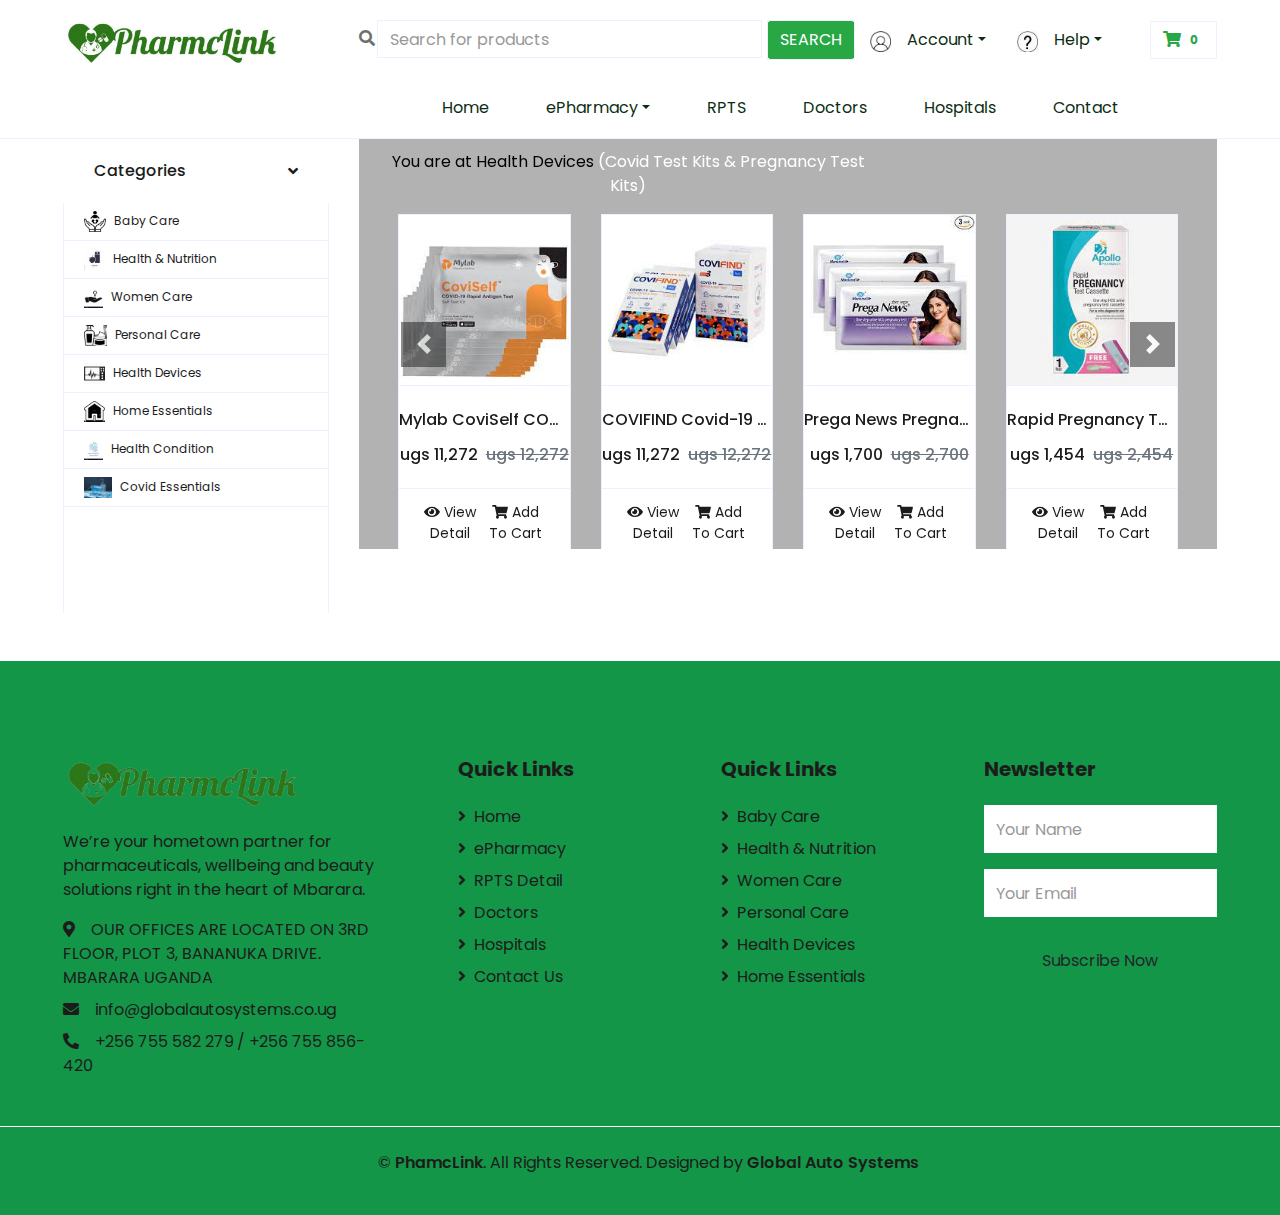
<file: healthdevices.html>
<!DOCTYPE html>
<html lang="en">

<head>
    <meta charset="utf-8">
    <title>PhamcLink</title>
    <meta content="width=device-width, initial-scale=1.0" name="viewport">
    <meta content="Free HTML Templates" name="keywords">
    <meta content="Free HTML Templates" name="description">

    <!-- Favicon -->
    <link href="img/logo2.jpg" rel="icon">

    <!-- Google Web Fonts -->
    <link rel="preconnect" href="https://fonts.gstatic.com">
    <link href="https://fonts.googleapis.com/css2?family=Poppins:wght@100;200;300;400;500;600;700;800;900&display=swap" rel="stylesheet"> 

    <!-- Font Awesome -->
    <link href="https://cdnjs.cloudflare.com/ajax/libs/font-awesome/5.10.0/css/all.min.css" rel="stylesheet">

    <!-- Libraries Stylesheet -->
    <link href="lib/owlcarousel/assets/owl.carousel.min.css" rel="stylesheet">

    <!-- Customized Bootstrap Stylesheet -->
    <link href="css/style.css" rel="stylesheet">
</head>

<body>
    <!-- Topbar Start -->
    <div class="container-fluid">
        <!-- <div class="row py-2 px-xl-5" style="background-color: #28a745;">
            <div class="col-lg-6 d-none d-lg-block">
               
            </div>
            <div class="col-lg-6 text-center text-lg-right">
                <div class="d-inline-flex align-items-center">
                    <a class="text-dark px-2" href="">
                        <i class="fab fa-facebook-f"></i>
                    </a>
                    <a class="text-dark px-2" href="">
                        <i class="fab fa-twitter"></i>
                    </a>
                    <a class="text-dark px-2" href="">
                        <i class="fab fa-linkedin-in"></i>
                    </a>
                    <a class="text-dark px-2" href="">
                        <i class="fab fa-instagram"></i>
                    </a>
                    <a class="text-dark pl-2" href="">
                        <i class="fab fa-youtube"></i>
                    </a>
                </div>
            </div>
        </div> -->
        <div class="row align-items-center py-3 px-xl-5">
            <div class="col-lg-3 d-none d-lg-block">
                <a href="" class="text-decoration-none">
                    <h1 class="m-0 display-5 font-weight-semi-bold"><img src="./img/logo2.jpg" style="width: 80%;" alt=""></h1>
                </a>
            </div>
            <div class="col-lg-8 col-6 text-left">
                <form action="">
                    <div class="input-group">
                        <i style="margin-top: 10px; margin-right: 2px;" class="fa fa-search"></i>
                        <input type="text" class="form-control" placeholder="Search for products">
                        <div class="input-group-append" style="background-color: #28a745; margin-left: 5px; border-radius: 10%;">
                            <span class="input-group-text bg-transparent text-primary" style="color: white;"> 
                        
                                 <i style="font-style: normal;">SEARCH</i>
                           
                            </span>
                        </div>
                        <img style="height: 21px; margin-top: 11px; margin-left:15px; margin-right: 0px;" src="img/account.jpg" alt="">
                        <div class="nav-item dropdown">
                            <a href="#" class="nav-link dropdown-toggle dropbtn" data-toggle="dropdown">Account</a>
                            <div class="dropdown-menu rounded-0 m-0 dropdown-content" style="font-size: 12px; z-index: 10000;">
                                
                                <span class="input-group-text bg-transparent text-primary" style="margin-left: 10px; margin-right: 10px; color: #139647;"> 
                                 <i style="font-style: normal; margin-left: 18px;">SIGN IN</i>
                                </span>
                                
                                <a style="margin-top: 15px;" href="#" class="dropdown-item"> <img style="height: 21px; margin-left:-10px; margin-right: 5px;" src="img/account.jpg" alt=""> My Account</a>

                                <a style="margin-top: 5px;" href="#" class="dropdown-item"> <img style="height: 21px; margin-left:-10px; margin-right: 5px;" src="img/order.jpg" alt=""> Orders</a>

                                <a style="margin-top: 5px;" href="#" class="dropdown-item"> <img style="height: 21px; margin-left:-10px; margin-right: 5px;" src="img/saved.png" alt=""> Saved Items</a>

                                
                            </div>
                        </div>
                        <img style="height: 21px; margin-top: 11px; margin-left:15px; margin-right: 0px;" src="img/help.jpg" alt="">
                        <div class="nav-item dropdown">
                            <a href="#" class="nav-link dropdown-toggle dropbtn" data-toggle="dropdown">Help</a>
                            <div class="dropdown-menu rounded-0 m-0 dropdown-content" style="font-size: 12px; z-index: 10000;">
                                <a href="#" style="margin-bottom: 5px;" class="dropdown-item">Help Center</a>
                                <a href="#" style="margin-bottom: 5px;" class="dropdown-item">Place & Track Order</a>
                                <a href="#" style="margin-bottom: 5px;" class="dropdown-item">Order Concellation</a>
                                <a href="#" style="margin-bottom: 5px;" class="dropdown-item">Return and Refunds</a>
                                <a href="#" style="margin-bottom: 5px;" class="dropdown-item">Payments</a>
                                <a href="#" style="margin-bottom: 5px;" class="dropdown-item">Contact Us</a>
                            </div>
                        </div>
                    </div>
                </form>
                
            </div>
            <div class="col-lg-1 col-6 text-right">
                <!-- <a href="" class="btn border">
                    <i class="fas fa-heart text-primary"></i>
                    <span class="badge">0</span>
                </a> -->
                <a href="#" class="btn border">
                    <i class="fas fa-shopping-cart text-primary"></i>
                    <span class="badge">0</span>
                </a>
            </div>
        </div>
    </div>
    <!-- Topbar End -->

    <!-- #02475b  -->
    <!-- #28a745  -->
        


        <!-- Home nav bar -->

        <div class="container-fluid">
            <div class="row py-2 px-xl-5" style="margin-bottom: 2px;">

    
                <a href="index.html" class="nav-item nav-link" style="margin-right: 25px; margin-left: 10cm;">Home</a>
                <div class="nav-item dropdown">
                    <a href="#" class="nav-link dropdown-toggle dropbtn" data-toggle="dropdown" style="margin-right: 25px;">ePharmacy</a>
                    <div class="dropdown-menu rounded-0 m-0 dropdown-content" style="z-index: 10000">
                        <a href="olivepharmacy.html" class="dropdown-item">Olive Pharmacy</a> 
                    </div>
                </div>
                <a href="https://rpts.digitalhealthuganda.org/" target="_blank" class="nav-item nav-link" style="margin-right: 25px;">RPTS</a>
                <a href="doctor.html" class="nav-item nav-link" style="margin-right: 25px;">Doctors</a>
                <a href="hospitals.html" class="nav-item nav-link" style="margin-right: 25px;">Hospitals</a>
                <a href="contact.html" class="nav-item nav-link">Contact</a>
               </div>
              
           </div>
       

        



    <!-- Navbar Start -->
    <div class="container-fluid mb-5">
        <div class="row border-top px-xl-5"> 
            <div class="col-lg-3 d-none d-lg-block" style="margin-top: 0px;">
                <a class="btn shadow-none d-flex align-items-center justify-content-between bg-primary text-white w-100" data-toggle="collapse" href="#navbar-vertical" style="height: 65px; margin-top: -1px; padding: 0 30px;">
                    <h6 class="m-0">Categories</h6>
                    <i class="fa fa-angle-down text-dark"></i>
                </a>
                <nav class="collapse show navbar navbar-vertical navbar-light align-items-start p-0 border border-top-0 border-bottom-0" id="navbar-vertical">
                    <div class="navbar-nav w-100 overflow-hidden" style="height: 410px; font-size: 12px;">
                      
                       
                        <a href="babycare.html" class="nav-item nav-link"> <img style="height: 21px; margin-left:-10px; margin-right: 5px;" src="img/babycare.png" alt=""> Baby Care</a>
                        <a href="healthnutrition.html" class="nav-item nav-link"> <img style="height: 21px; margin-left:-10px; margin-right: 5px;" src="img/health.jpg" alt=""> Health & Nutrition</a>
                        <a href="womencare.html" class="nav-item nav-link"> <img style="height: 21px; margin-left:-10px; margin-right: 5px;" src="img/womancare.png" alt=""> Women Care</a>
                        <a href="personalcare.html" class="nav-item nav-link"> <img style="height: 21px; margin-left:-10px; margin-right: 5px;" src="img/personalcare.jpg" alt=""> Personal Care</a>
                        <a href="#" class="nav-item nav-link"> <img style="height: 21px; margin-left:-10px; margin-right: 5px;" src="img/healthdevice.png" alt=""> Health Devices</a>
                        <a href="homeessentials.html" class="nav-item nav-link"> <img style="height: 21px; margin-left:-10px; margin-right: 5px;" src="img/home.png" alt=""> Home Essentials</a>
                        <a href="healthcondition.html" class="nav-item nav-link"> <img style="height: 21px; margin-left:-10px; margin-right: 5px;" src="img/healthcondition.png" alt=""> Health Condition</a>
                        <a href="covidessentials.html" class="nav-item nav-link"> <img style="height: 21px; margin-left:-10px; margin-right: 5px;" src="img/covid.jpg" alt=""> Covid Essentials</a>
                    </div>
                </nav>
            </div>





            <!-- last bar -->

            <div class="col-lg-9">
                <nav class="navbar navbar-expand-lg bg-light navbar-light py-3 py-lg-0 px-0">
                    <a href="" class="text-decoration-none d-block d-lg-none">
                        <h1 class="m-0 display-5 font-weight-semi-bold">MedcLink</h1>
                    </a>
                    <button type="button" class="navbar-toggler" data-toggle="collapse" data-target="#navbarCollapse">
                        <span class="navbar-toggler-icon"></span>
                    </button>
                  
                </nav> 

                <!-- end -->

                <div id="header-carousel" class="carousel slide" data-ride="carousel">
                    <div class="carousel-inner">
                        <div class="carousel-item active" style="height: 410px;">
                            <!-- <img class="img-fluid" src="img/md1.jpg" alt="Image"> -->
                            <div class="carousel-caption d-flex flex-column align-items-center justify-content-center">
                                <div class="p-3" style="max-width: 100%;">
                                    

  
                                    <!-- Products Start -->
                                    <div class="container-fluid pt-2">
                                        <div class="text-center mb-0">
                                            <p class="pt-2 mt-5" style="margin-right: 320px; color: black;"><span class="pt-2">You are at Health Devices</span> <span style="color: white;">(Covid Test Kits & Pregnancy Test Kits) </span></p>
                                        </div>
                                        <div class="row px-xl-2 pb-3">
                                            <div class="col-lg-3 col-md-6 col-sm-12 pb-1">
                                                <div class="card product-item border-0 mb-4">
                                                    <div class="card-header product-img position-relative overflow-hidden bg-transparent border p-0">
                                                        <img class="img-fluid w-100" style="height: 170px;" src="img/coviself.jpg" alt="">
                                                    </div>
                                                    <div class="card-body border-left border-right text-center p-0 pt-4 pb-3">
                                                        <h6 class="text-truncate mb-3">Mylab CoviSelf COVID-19 Rapid Antigen Self Test Kit, 1 Count
                                                        </h6>
                                                        <div class="d-flex justify-content-center">
                                                            <h6>ugs 11,272</h6><h6 class="text-muted ml-2"><del>ugs 12,272</del></h6>
                                                        </div>
                                                    </div>
                                                    <div class="card-footer d-flex justify-content-between bg-light border">
                                                        <a href="" class="btn btn-sm text-dark p-0"><i class="fas fa-eye text-primary mr-1"></i>View Detail</a>
                                                        <a href="" class="btn btn-sm text-dark p-0"><i class="fas fa-shopping-cart text-primary mr-1"></i>Add To Cart</a>
                                                    </div>
                                                </div>
                                            </div>
                                           
                                            <div class="col-lg-3 col-md-6 col-sm-12 pb-1">
                                                <div class="card product-item border-0 mb-4">
                                                    <div class="card-header product-img position-relative overflow-hidden bg-transparent border p-0">
                                                        <img class="img-fluid w-100" style="height: 170px;" src="img/covifind.jpg" alt="">
                                                    </div>
                                                    <div class="card-body border-left border-right text-center p-0 pt-4 pb-3">
                                                        <h6 class="text-truncate mb-3">COVIFIND Covid-19 Antigen Self Test Kit, 1 Count</h6>
                                                        <div class="d-flex justify-content-center">
                                                            <h6>ugs 11,272</h6><h6 class="text-muted ml-2"><del>ugs 12,272</del></h6>
                                                        </div>
                                                    </div>
                                                    <div class="card-footer d-flex justify-content-between bg-light border">
                                                        <a href="" class="btn btn-sm text-dark p-0"><i class="fas fa-eye text-primary mr-1"></i>View Detail</a>
                                                        <a href="" class="btn btn-sm text-dark p-0"><i class="fas fa-shopping-cart text-primary mr-1"></i>Add To Cart</a>
                                                    </div>
                                                </div>
                                            </div>
                                            <div class="col-lg-3 col-md-6 col-sm-12 pb-1">
                                                <div class="card product-item border-0 mb-4">
                                                    <div class="card-header product-img position-relative overflow-hidden bg-transparent border p-0">
                                                        <img class="img-fluid w-100" style="height: 170px;" src="img/prega.jpg" alt="">
                                                    </div>
                                                    <div class="card-body border-left border-right text-center p-0 pt-4 pb-3">
                                                        <h6 class="text-truncate mb-3">Prega News Pregnancy Test Card, 1 Count</h6>
                                                        <div class="d-flex justify-content-center">
                                                            <h6>ugs 1,700</h6><h6 class="text-muted ml-2"><del>ugs 2,700</del></h6>
                                                        </div>
                                                    </div>
                                                    <div class="card-footer d-flex justify-content-between bg-light border">
                                                        <a href="" class="btn btn-sm text-dark p-0"><i class="fas fa-eye text-primary mr-1"></i>View Detail</a>
                                                        <a href="" class="btn btn-sm text-dark p-0"><i class="fas fa-shopping-cart text-primary mr-1"></i>Add To Cart</a>
                                                    </div>
                                                </div>
                                            </div>
                                            <div class="col-lg-3 col-md-6 col-sm-12 pb-1">
                                                <div class="card product-item border-0 mb-4">
                                                    <div class="card-header product-img position-relative overflow-hidden bg-transparent border p-0">
                                                        <img class="img-fluid w-100" style="height: 170px;" src="img/apolloph.jpg" alt="">
                                                    </div>
                                                    <div class="card-body border-left border-right text-center p-0 pt-4 pb-3">
                                                        <h6 class="text-truncate mb-3">Rapid Pregnancy Test Cassette, 1 Count</h6>
                                                        <div class="d-flex justify-content-center">
                                                            <h6>ugs 1,454</h6><h6 class="text-muted ml-2"><del>ugs 2,454</del></h6>
                                                        </div>
                                                    </div>
                                                    <div class="card-footer d-flex justify-content-between bg-light border">
                                                        <a href="" class="btn btn-sm text-dark p-0"><i class="fas fa-eye text-primary mr-1"></i>View Detail</a>
                                                        <a href="" class="btn btn-sm text-dark p-0"><i class="fas fa-shopping-cart text-primary mr-1"></i>Add To Cart</a>
                                                    </div>
                                                </div>
                                            </div>
                                           
                                            
                                           
                                        </div>
                                    </div>
                                    <!-- Products End -->






                                </div>
                            </div>
                        </div>
                

                        <div class="carousel-item" style="height: 410px;">
                            <!-- <img class="img-fluid" src="img/md2.jpg" alt="Image" id="home"> -->
                            <div class="carousel-caption d-flex flex-column align-items-center justify-content-center">
                                <div class="p-3" style="max-width: 100%;">
                                   

                                    
                                    <!-- Products Start -->
                                    <div class="container-fluid pt-2">
                                        <div class="text-center mb-0">
                                            <p class="pt-2 mt-5" style="margin-right: 480px; color: black;"><span class="pt-2">You are at Health Devices</span> <span style="color: white;">(Sports & Sprints) </span></p>
                                        </div>
                                        <div class="row px-xl-2 pb-3">
                                            <div class="col-lg-3 col-md-6 col-sm-12 pb-1">
                                                <div class="card product-item border-0 mb-4">
                                                    <div class="card-header product-img position-relative overflow-hidden bg-transparent border p-0">
                                                        <img class="img-fluid w-100" style="height: 170px;" src="img/choice.jpg" alt="">
                                                    </div>
                                                    <div class="card-body border-left border-right text-center p-0 pt-4 pb-3">
                                                        <h6 class="text-truncate mb-3">Doctor's Choice Abdominal Support XXL, 1 Count</h6>
                                                        <div class="d-flex justify-content-center">
                                                            <h6>ugs 24,952</h6><h6 class="text-muted ml-2"><del>ugs 26,952</del></h6>
                                                        </div>
                                                    </div>
                                                    <div class="card-footer d-flex justify-content-between bg-light border">
                                                        <a href="" class="btn btn-sm text-dark p-0"><i class="fas fa-eye text-primary mr-1"></i>View Detail</a>
                                                        <a href="" class="btn btn-sm text-dark p-0"><i class="fas fa-shopping-cart text-primary mr-1"></i>Add To Cart</a>
                                                    </div>
                                                </div>
                                            </div>
                                           
                                            <div class="col-lg-3 col-md-6 col-sm-12 pb-1">
                                                <div class="card product-item border-0 mb-4">
                                                    <div class="card-header product-img position-relative overflow-hidden bg-transparent border p-0">
                                                        <img class="img-fluid w-100" style="height: 170px;" src="img/cervical.jpg" alt="">
                                                    </div>
                                                    <div class="card-body border-left border-right text-center p-0 pt-4 pb-3">
                                                        <h6 class="text-truncate mb-3">Wrist Binder With Thumb Support, 1 Count</h6>
                                                        <div class="d-flex justify-content-center">
                                                            <h6>ugs 4,301</h6><h6 class="text-muted ml-2"><del>ugs 5,301</del></h6>
                                                        </div>
                                                    </div>
                                                    <div class="card-footer d-flex justify-content-between bg-light border">
                                                        <a href="" class="btn btn-sm text-dark p-0"><i class="fas fa-eye text-primary mr-1"></i>View Detail</a>
                                                        <a href="" class="btn btn-sm text-dark p-0"><i class="fas fa-shopping-cart text-primary mr-1"></i>Add To Cart</a>
                                                    </div>
                                                </div>
                                            </div>
                                            <div class="col-lg-3 col-md-6 col-sm-12 pb-1">
                                                <div class="card product-item border-0 mb-4">
                                                    <div class="card-header product-img position-relative overflow-hidden bg-transparent border p-0">
                                                        <img class="img-fluid w-100" style="height: 170px;" src="img/tynor.jpg" alt="">
                                                    </div>
                                                    <div class="card-body border-left border-right text-center p-0 pt-4 pb-3">
                                                        <h6 class="text-truncate mb-3">Tynor Knee Cap Large, 1 Pair</h6>
                                                        <div class="d-flex justify-content-center">
                                                            <h6>ugs 16,428</h6><h6 class="text-muted ml-2"><del>ugs 17,428</del></h6>
                                                        </div>
                                                    </div>
                                                    <div class="card-footer d-flex justify-content-between bg-light border">
                                                        <a href="" class="btn btn-sm text-dark p-0"><i class="fas fa-eye text-primary mr-1"></i>View Detail</a>
                                                        <a href="" class="btn btn-sm text-dark p-0"><i class="fas fa-shopping-cart text-primary mr-1"></i>Add To Cart</a>
                                                    </div>
                                                </div>
                                            </div>
                                            <div class="col-lg-3 col-md-6 col-sm-12 pb-1">
                                                <div class="card product-item border-0 mb-4">
                                                    <div class="card-header product-img position-relative overflow-hidden bg-transparent border p-0">
                                                        <img class="img-fluid w-100" style="height: 170px;" src="img/dc.jpg" alt="">
                                                    </div>
                                                    <div class="card-body border-left border-right text-center p-0 pt-4 pb-3">
                                                        <h6 class="text-truncate mb-3">Doctor's Choice Cervical Collar Large, 1 Count</h6>
                                                        <div class="d-flex justify-content-center">
                                                            <h6>ugs 190.00</h6><h6 class="text-muted ml-2"><del>ugs 290.00</del></h6>
                                                        </div>
                                                    </div>
                                                    <div class="card-footer d-flex justify-content-between bg-light border">
                                                        <a href="" class="btn btn-sm text-dark p-0"><i class="fas fa-eye text-primary mr-1"></i>View Detail</a>
                                                        <a href="" class="btn btn-sm text-dark p-0"><i class="fas fa-shopping-cart text-primary mr-1"></i>Add To Cart</a>
                                                    </div>
                                                </div>
                                            </div>
                                           
                                            
                                           
                                        </div>
                                    </div>
                                    <!-- Products End -->


                                </div>
                            </div>
                        </div>

                    </div>
                    <a class="carousel-control-prev" href="#header-carousel" data-slide="prev">
                        <div class="btn btn-dark" style="width: 45px; height: 45px;">
                            <span class="carousel-control-prev-icon mb-n2"></span>
                        </div>
                    </a>
                    <a class="carousel-control-next" href="#header-carousel" data-slide="next">
                        <div class="btn btn-dark" style="width: 45px; height: 45px;">
                            <span class="carousel-control-next-icon mb-n2"></span>
                        </div>
                    </a>
                </div>
            </div>
        </div>
    </div>
    <!-- Navbar End -->




     <!-- Footer Start -->
     <div class="container-fluid bg-secondary text-dark mt-5 pt-5">
        <div class="row px-xl-5 pt-5">
            <div class="col-lg-4 col-md-12 mb-5 pr-3 pr-xl-5">
                <a href="" class="text-decoration-none">
                    <h1 class="mb-4 display-5 font-weight-semi-bold"><img style="height: 45px;" src="./img/logo2rb.png" alt=""></h1>
                    
                </a>
                <p>We’re your hometown partner for pharmaceuticals, wellbeing and beauty solutions right in the heart of Mbarara.</p>
                <p class="mb-2"><i class="fa fa-map-marker-alt text-primary mr-3"></i>OUR OFFICES ARE LOCATED ON 3RD FLOOR, PLOT 3, BANANUKA DRIVE. MBARARA UGANDA</p>
                <p class="mb-2"><i class="fa fa-envelope text-primary mr-3"></i>info@globalautosystems.co.ug</p>
                <p class="mb-0"><i class="fa fa-phone-alt text-primary mr-3"></i>+256 755 582 279 / +256 755 856-420</p>
            </div>
            <div class="col-lg-8 col-md-12">
                <div class="row">
                    <div class="col-md-4 mb-5">
                        <h5 class="font-weight-bold text-dark mb-4">Quick Links</h5>
                        <div class="d-flex flex-column justify-content-start">
                            <a class="text-dark mb-2" href="index.html"><i class="fa fa-angle-right mr-2"></i>Home</a>
                            <a class="text-dark mb-2" href="olivepharmacy.html"><i class="fa fa-angle-right mr-2"></i>ePharmacy</a>
                            <a class="text-dark mb-2" href="rpts.html"><i class="fa fa-angle-right mr-2"></i>RPTS Detail</a>
                            <a class="text-dark mb-2" href="doctor.html"><i class="fa fa-angle-right mr-2"></i>Doctors</a>
                            <a class="text-dark mb-2" href="hospitals.html"><i class="fa fa-angle-right mr-2"></i>Hospitals</a>
                            <a class="text-dark" href="contact.html"><i class="fa fa-angle-right mr-2"></i>Contact Us</a>
                        </div>
                    </div>
                    <div class="col-md-4 mb-5">
                        <h5 class="font-weight-bold text-dark mb-4">Quick Links</h5>
                        <div class="d-flex flex-column justify-content-start">
                            <a class="text-dark mb-2" href="babycare.html"><i class="fa fa-angle-right mr-2"></i>Baby Care</a>
                            <a class="text-dark mb-2" href="healthnutrition.html"><i class="fa fa-angle-right mr-2"></i>Health & Nutrition</a>
                            <a class="text-dark mb-2" href="womencare.html"><i class="fa fa-angle-right mr-2"></i>Women Care</a>
                            <a class="text-dark mb-2" href="personalcare.html"><i class="fa fa-angle-right mr-2"></i>Personal Care</a>
                            <a class="text-dark mb-2" href="healthdevices.html"><i class="fa fa-angle-right mr-2"></i>Health Devices</a>
                            <a class="text-dark" href="homeessentials.html"><i class="fa fa-angle-right mr-2"></i>Home Essentials</a>
                        </div>
                    </div>
                    <div class="col-md-4 mb-5">
                        <h5 class="font-weight-bold text-dark mb-4">Newsletter</h5>
                        <form action="">
                            <div class="form-group">
                                <input type="text" class="form-control border-0 py-4" placeholder="Your Name" required="required" />
                            </div>
                            <div class="form-group">
                                <input type="email" class="form-control border-0 py-4" placeholder="Your Email"
                                    required="required" />
                            </div>
                            <div>
                                <button class="btn btn-primary btn-block border-0 py-3" type="submit">Subscribe Now</button>
                            </div>
                        </form>
                    </div>
                </div>
            </div>
        </div>
        <div class="row border-top border-light mx-xl-12 py-4">
            <div class="">
                <p class="text-dark" style="margin-left: 10cm;">
                    &copy; <a class="text-dark font-weight-semi-bold" href="#">PhamcLink</a>. All Rights Reserved. Designed
                    by
                    <a class="text-dark font-weight-semi-bold" href="https://globalautosystems.co.ug/">Global Auto Systems</a>
                </p>
            </div>
            
        </div>
    </div>
    <!-- Footer End -->


    <!-- Back to Top -->
    <a href="#" class="btn btn-primary back-to-top"><i class="fa fa-angle-double-up"></i></a>


    <!-- JavaScript Libraries -->
    <script src="https://code.jquery.com/jquery-3.4.1.min.js"></script>
    <script src="https://stackpath.bootstrapcdn.com/bootstrap/4.4.1/js/bootstrap.bundle.min.js"></script>
    <script src="lib/easing/easing.min.js"></script>
    <script src="lib/owlcarousel/owl.carousel.min.js"></script>

    <!-- Contact Javascript File -->
    <script src="mail/jqBootstrapValidation.min.js"></script>
    <script src="mail/contact.js"></script>

    <!-- Template Javascript -->
    <script src="js/main.js"></script>
</body>

</html>
</file>
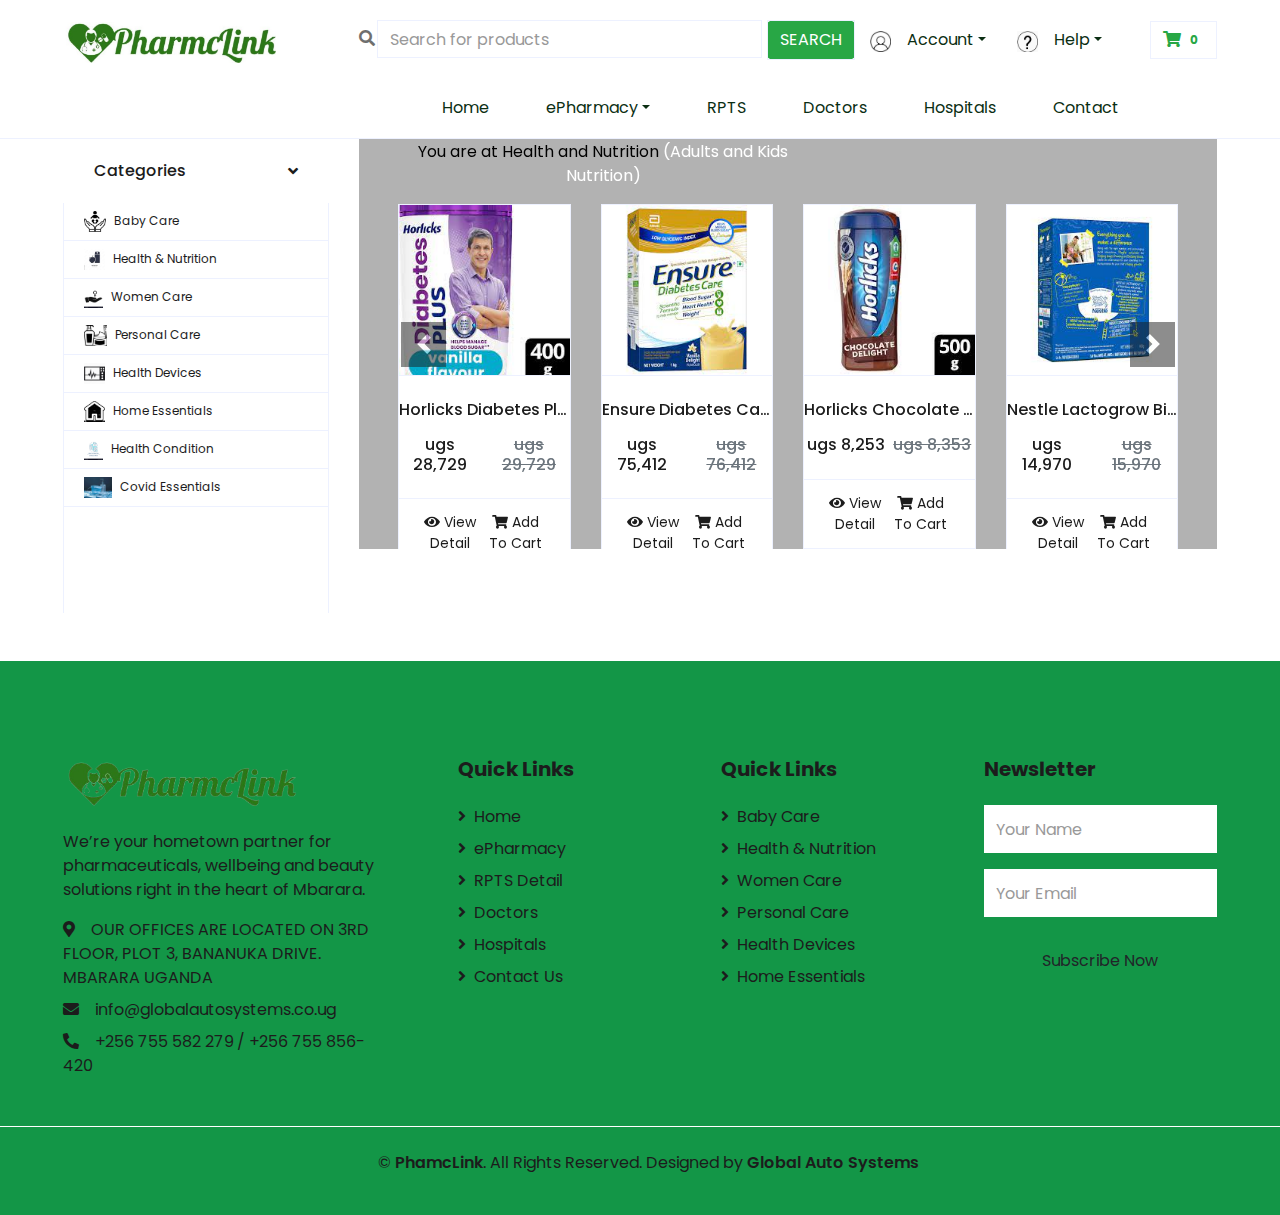
<file: healthnutrition.html>
<!DOCTYPE html>
<html lang="en">

<head>
    <meta charset="utf-8">
    <title>PhamcLink</title>
    <meta content="width=device-width, initial-scale=1.0" name="viewport">
    <meta content="Free HTML Templates" name="keywords">
    <meta content="Free HTML Templates" name="description">

    <!-- Favicon -->
    <link href="img/logo2.jpg" rel="icon">

    <!-- Google Web Fonts -->
    <link rel="preconnect" href="https://fonts.gstatic.com">
    <link href="https://fonts.googleapis.com/css2?family=Poppins:wght@100;200;300;400;500;600;700;800;900&display=swap" rel="stylesheet"> 

    <!-- Font Awesome -->
    <link href="https://cdnjs.cloudflare.com/ajax/libs/font-awesome/5.10.0/css/all.min.css" rel="stylesheet">

    <!-- Libraries Stylesheet -->
    <link href="lib/owlcarousel/assets/owl.carousel.min.css" rel="stylesheet">

    <!-- Customized Bootstrap Stylesheet -->
    <link href="css/style.css" rel="stylesheet">
</head>

<body>
    <!-- Topbar Start -->
    <div class="container-fluid">
        <!-- <div class="row py-2 px-xl-5" style="background-color: #28a745;">
            <div class="col-lg-6 d-none d-lg-block">
               
            </div>
            <div class="col-lg-6 text-center text-lg-right">
                <div class="d-inline-flex align-items-center">
                    <a class="text-dark px-2" href="">
                        <i class="fab fa-facebook-f"></i>
                    </a>
                    <a class="text-dark px-2" href="">
                        <i class="fab fa-twitter"></i>
                    </a>
                    <a class="text-dark px-2" href="">
                        <i class="fab fa-linkedin-in"></i>
                    </a>
                    <a class="text-dark px-2" href="">
                        <i class="fab fa-instagram"></i>
                    </a>
                    <a class="text-dark pl-2" href="">
                        <i class="fab fa-youtube"></i>
                    </a>
                </div>
            </div>
        </div> -->
        <div class="row align-items-center py-3 px-xl-5">
            <div class="col-lg-3 d-none d-lg-block">
                <a href="" class="text-decoration-none">
                    <h1 class="m-0 display-5 font-weight-semi-bold"><img src="./img/logo2.jpg" style="width: 80%;" alt=""></h1>
                </a>
            </div>
            <div class="col-lg-8 col-6 text-left">
                <form action="">
                    <div class="input-group">
                        <i style="margin-top: 10px; margin-right: 2px;" class="fa fa-search"></i>
                        <input type="text" class="form-control" placeholder="Search for products">
                        <div class="input-group-append" style="background-color: #28a745; margin-left: 5px; border-radius: 10%;">
                            <span class="input-group-text bg-transparent text-primary" style="color: white;"> 
                                <!-- <i class="fa fa-search"></i> -->
                                 <i style="font-style: normal;">SEARCH</i>
                           
                            </span>
                        </div>
                        <img style="height: 21px; margin-top: 11px; margin-left:15px; margin-right: 0px;" src="img/account.jpg" alt="">
                        <div class="nav-item dropdown">
                            <a href="#" class="nav-link dropdown-toggle dropbtn" data-toggle="dropdown">Account</a>
                            <div class="dropdown-menu rounded-0 m-0 dropdown-content" style="font-size: 12px;z-index: 10000;">
                                
                                <span class="input-group-text bg-transparent text-primary" style="margin-left: 10px; margin-right: 10px; color: #139647;"> 
                                 <i style="font-style: normal; margin-left: 18px;">SIGN IN</i>
                                </span>
                                
                                <a style="margin-top: 15px;" href="#" class="dropdown-item"> <img style="height: 21px; margin-left:-10px; margin-right: 5px;" src="img/account.jpg" alt=""> My Account</a>

                                <a style="margin-top: 5px;" href="#" class="dropdown-item"> <img style="height: 21px; margin-left:-10px; margin-right: 5px;" src="img/order.jpg" alt=""> Orders</a>

                                <a style="margin-top: 5px;" href="#" class="dropdown-item"> <img style="height: 21px; margin-left:-10px; margin-right: 5px;" src="img/saved.png" alt=""> Saved Items</a>

                                <!-- <a href="#" class="dropdown-item">Orders</a>
                                <a href="#" class="dropdown-item">Saved Items</a>
                                 -->
                            </div>
                        </div>
                        <img style="height: 21px; margin-top: 11px; margin-left:15px; margin-right: 0px;" src="img/help.jpg" alt="">
                        <div class="nav-item dropdown">
                            <a href="#" class="nav-link dropdown-toggle dropbtn" data-toggle="dropdown">Help</a>
                            <div class="dropdown-menu rounded-0 m-0 dropdown-content" style="font-size: 12px; z-index: 10000;">
                                <a href="#" style="margin-bottom: 5px;" class="dropdown-item">Help Center</a>
                                <a href="#" style="margin-bottom: 5px;" class="dropdown-item">Place & Track Order</a>
                                <a href="#" style="margin-bottom: 5px;" class="dropdown-item">Order Concellation</a>
                                <a href="#" style="margin-bottom: 5px;" class="dropdown-item">Return and Refunds</a>
                                <a href="#" style="margin-bottom: 5px;" class="dropdown-item">Payments</a>
                                <a href="#" style="margin-bottom: 5px;" class="dropdown-item">Contact Us</a>
                            </div>
                        </div>
                    </div>
                </form>
                
            </div>
            <div class="col-lg-1 col-6 text-right">
                <!-- <a href="" class="btn border">
                    <i class="fas fa-heart text-primary"></i>
                    <span class="badge">0</span>
                </a> -->
                <a href="#" class="btn border">
                    <i class="fas fa-shopping-cart text-primary"></i>
                    <span class="badge">0</span>
                </a>
            </div>
        </div>
    </div>
    <!-- Topbar End -->

    <!-- #02475b  -->
    <!-- #28a745  -->
        


        <!-- Home nav bar -->

        <div class="container-fluid">
            <div class="row py-2 px-xl-5" style="margin-bottom: 2px;">

    
                <a href="index.html" class="nav-item nav-link" style="margin-right: 25px; margin-left: 10cm;">Home</a>
                <div class="nav-item dropdown">
                    <a href="#" class="nav-link dropdown-toggle dropbtn" data-toggle="dropdown" style="margin-right: 25px;">ePharmacy</a>
                    <div class="dropdown-menu rounded-0 m-0 dropdown-content" style="z-index: 10000">
                        <a href="olivepharmacy.html" class="dropdown-item">Olive Pharmacy</a> 
                    </div>
                </div>
                <a href="https://rpts.digitalhealthuganda.org/" target="_blank" class="nav-item nav-link" style="margin-right: 25px;">RPTS</a>
                <a href="doctor.html" class="nav-item nav-link" style="margin-right: 25px;">Doctors</a>
                <a href="hospitals.html" class="nav-item nav-link" style="margin-right: 25px;">Hospitals</a>
                <a href="contact.html" class="nav-item nav-link">Contact</a>
               </div>
              
           </div>
       

        



    <!-- Navbar Start -->
    <div class="container-fluid mb-5">
        <div class="row border-top px-xl-5"> 
            <div class="col-lg-3 d-none d-lg-block" style="margin-top: 0px;">
                <a class="btn shadow-none d-flex align-items-center justify-content-between bg-primary text-white w-100" data-toggle="collapse" href="#navbar-vertical" style="height: 65px; margin-top: -1px; padding: 0 30px;">
                    <h6 class="m-0">Categories</h6>
                    <i class="fa fa-angle-down text-dark"></i>
                </a>
                <nav class="collapse show navbar navbar-vertical navbar-light align-items-start p-0 border border-top-0 border-bottom-0" id="navbar-vertical">
                    <div class="navbar-nav w-100 overflow-hidden" style="height: 410px; font-size: 12px;">
                      
                       
                        <a href="babycare.html" class="nav-item nav-link"> <img style="height: 21px; margin-left:-10px; margin-right: 5px;" src="img/babycare.png" alt=""> Baby Care</a>
                        <a href="#" class="nav-item nav-link"> <img style="height: 21px; margin-left:-10px; margin-right: 5px;" src="img/health.jpg" alt=""> Health & Nutrition</a>
                        <a href="womencare.html" class="nav-item nav-link"> <img style="height: 21px; margin-left:-10px; margin-right: 5px;" src="img/womancare.png" alt=""> Women Care</a>
                        <a href="personalcare.html" class="nav-item nav-link"> <img style="height: 21px; margin-left:-10px; margin-right: 5px;" src="img/personalcare.jpg" alt=""> Personal Care</a>
                        <a href="healthdevices.html" class="nav-item nav-link"> <img style="height: 21px; margin-left:-10px; margin-right: 5px;" src="img/healthdevice.png" alt=""> Health Devices</a>
                        <a href="homeessentials.html" class="nav-item nav-link"> <img style="height: 21px; margin-left:-10px; margin-right: 5px;" src="img/home.png" alt=""> Home Essentials</a>
                        <a href="healthcondition.html" class="nav-item nav-link"> <img style="height: 21px; margin-left:-10px; margin-right: 5px;" src="img/healthcondition.png" alt=""> Health Condition</a>
                        <a href="covidessentials.html" class="nav-item nav-link"> <img style="height: 21px; margin-left:-10px; margin-right: 5px;" src="img/covid.jpg" alt=""> Covid Essentials</a>
                    </div>
                </nav>
            </div>





            

            <!-- last bar -->

            <div class="col-lg-9">
                <nav class="navbar navbar-expand-lg bg-light navbar-light py-3 py-lg-0 px-0">
                    <a href="" class="text-decoration-none d-block d-lg-none">
                        <h1 class="m-0 display-5 font-weight-semi-bold">MedcLink</h1>
                    </a>
                    <button type="button" class="navbar-toggler" data-toggle="collapse" data-target="#navbarCollapse">
                        <span class="navbar-toggler-icon"></span>
                    </button>
                  
                </nav> 

                <!-- end -->

                <div id="header-carousel" class="carousel slide" data-ride="carousel">
                    <div class="carousel-inner">
                        <div class="carousel-item active" style="height: 410px;">
                            <!-- <img class="img-fluid" src="img/md1.jpg" alt="Image"> -->
                            <div class="carousel-caption d-flex flex-column align-items-center justify-content-center">
                                <div class="p-3" style="max-width: 100%;">
                                    

  
                                    <!-- Products Start -->
                                    <div class="container-fluid pt-2">
                                        <div class="text-center mb-0">
                                            <p class="pt-2 mt-5" style="margin-right:370px; color: black;"><span class="pt-2">You are at Health and Nutrition</span> <span style="color: white;"> (Adults and Kids Nutrition)</span></p>
                                        </div>
                                        <div class="row px-xl-2 pb-3">
                                            <div class="col-lg-3 col-md-6 col-sm-12 pb-1">
                                                <div class="card product-item border-0 mb-4">
                                                    <div class="card-header product-img position-relative overflow-hidden bg-transparent border p-0">
                                                        <img class="img-fluid w-100" style="height: 170px;" src="img/adultnutrition.jpg" alt="">
                                                    </div>
                                                    <div class="card-body border-left border-right text-center p-0 pt-4 pb-3">
                                                        <h6 class="text-truncate mb-3">Horlicks Diabetes Plus Vanilla Flavour Powder, 400 gm.</h6>
                                                        <div class="d-flex justify-content-center">
                                                            <h6>ugs 28,729</h6><h6 class="text-muted ml-2"><del>ugs 29,729</del></h6>
                                                        </div>
                                                    </div>
                                                    <div class="card-footer d-flex justify-content-between bg-light border">
                                                        <a href="" class="btn btn-sm text-dark p-0"><i class="fas fa-eye text-primary mr-1"></i>View Detail</a>
                                                        <a href="" class="btn btn-sm text-dark p-0"><i class="fas fa-shopping-cart text-primary mr-1"></i>Add To Cart</a>
                                                    </div>
                                                </div>
                                            </div>
                                           
                                            <div class="col-lg-3 col-md-6 col-sm-12 pb-1">
                                                <div class="card product-item border-0 mb-4">
                                                    <div class="card-header product-img position-relative overflow-hidden bg-transparent border p-0">
                                                        <img class="img-fluid w-100" style="height: 170px;" src="img/ensure.jpg" alt="">
                                                    </div>
                                                    <div class="card-body border-left border-right text-center p-0 pt-4 pb-3">
                                                        <h6 class="text-truncate mb-3">Ensure Diabetes Care Vanilla Delight Flavour Powder, 1 kg (2 x 500 gm) Refill Pack</h6>
                                                        <div class="d-flex justify-content-center">
                                                            <h6>ugs 75,412</h6><h6 class="text-muted ml-2"><del>ugs 76,412</del></h6>
                                                        </div>
                                                    </div>
                                                    <div class="card-footer d-flex justify-content-between bg-light border">
                                                        <a href="" class="btn btn-sm text-dark p-0"><i class="fas fa-eye text-primary mr-1"></i>View Detail</a>
                                                        <a href="" class="btn btn-sm text-dark p-0"><i class="fas fa-shopping-cart text-primary mr-1"></i>Add To Cart</a>
                                                    </div>
                                                </div>
                                            </div>
                                            <div class="col-lg-3 col-md-6 col-sm-12 pb-1">
                                                <div class="card product-item border-0 mb-4">
                                                    <div class="card-header product-img position-relative overflow-hidden bg-transparent border p-0">
                                                        <img class="img-fluid w-100" style="height: 170px;" src="img/horlicks.jpg" alt="">
                                                    </div>
                                                    <div class="card-body border-left border-right text-center p-0 pt-4 pb-3">
                                                        <h6 class="text-truncate mb-3">Horlicks Chocolate Delight Flavoured Health & Nutrition Drink, 500 gm Jar</h6>
                                                        <div class="d-flex justify-content-center">
                                                            <h6>ugs 8,253</h6><h6 class="text-muted ml-2"><del>ugs 8,353</del></h6>
                                                        </div>
                                                    </div>
                                                    <div class="card-footer d-flex justify-content-between bg-light border">
                                                        <a href="" class="btn btn-sm text-dark p-0"><i class="fas fa-eye text-primary mr-1"></i>View Detail</a>
                                                        <a href="" class="btn btn-sm text-dark p-0"><i class="fas fa-shopping-cart text-primary mr-1"></i>Add To Cart</a>
                                                    </div>
                                                </div>
                                            </div>
                                            <div class="col-lg-3 col-md-6 col-sm-12 pb-1">
                                                <div class="card product-item border-0 mb-4">
                                                    <div class="card-header product-img position-relative overflow-hidden bg-transparent border p-0">
                                                        <img class="img-fluid w-100" style="height: 170px;" src="img/nangrow.jpg" alt="">
                                                    </div>
                                                    <div class="card-body border-left border-right text-center p-0 pt-4 pb-3">
                                                        <h6 class="text-truncate mb-3">Nestle Lactogrow Biscuity & Vanilla Flavoured Powder, for 3 to 6 Years, 400 gm Refill Pack</h6>
                                                        <div class="d-flex justify-content-center">
                                                            <h6>ugs 14,970</h6><h6 class="text-muted ml-2"><del>ugs 15,970</del></h6>
                                                        </div>
                                                    </div>
                                                    <div class="card-footer d-flex justify-content-between bg-light border">
                                                        <a href="" class="btn btn-sm text-dark p-0"><i class="fas fa-eye text-primary mr-1"></i>View Detail</a>
                                                        <a href="" class="btn btn-sm text-dark p-0"><i class="fas fa-shopping-cart text-primary mr-1"></i>Add To Cart</a>
                                                    </div>
                                                </div>
                                            </div>
                                           
                                            
                                           
                                        </div>
                                    </div>
                                    <!-- Products End -->






                                </div>
                            </div>
                        </div>
                

                        <div class="carousel-item" style="height: 410px;">
                            <!-- <img class="img-fluid" src="img/md2.jpg" alt="Image" id="home"> -->
                            <div class="carousel-caption d-flex flex-column align-items-center justify-content-center">
                                <div class="p-3" style="max-width: 100%;">
                                   

                                    
                                    <!-- Products Start -->
                                    <div class="container-fluid pt-2">
                                        <div class="text-center mb-0">
                                            <p class="pt-2 mt-5" style="margin-right:370px; color: black;"><span class="pt-2">You are at Health and Nutrition</span> <span style="color: white;"> (Sports Nutrition)</span></p>
                                        </div>
                                        <div class="row px-xl-2 pb-3">
                                            <div class="col-lg-3 col-md-6 col-sm-12 pb-1">
                                                <div class="card product-item border-0 mb-4">
                                                    <div class="card-header product-img position-relative overflow-hidden bg-transparent border p-0">
                                                        <img class="img-fluid w-100" style="height: 170px;" src="img/whey1.jpg" alt="">
                                                    </div>
                                                    <div class="card-body border-left border-right text-center p-0 pt-4 pb-3">
                                                        <h6 class="text-truncate mb-3">Optimum Nutrition (ON) Gold Standard 100% Whey Protein Double Rich Chocolate Flavour Powder, 5 lb</h6>
                                                        <div class="d-flex justify-content-center">
                                                            <h6>ugs 80,408</h6><h6 class="text-muted ml-2"><del>ugs 81,408</del></h6>
                                                        </div>
                                                    </div>
                                                    <div class="card-footer d-flex justify-content-between bg-light border">
                                                        <a href="" class="btn btn-sm text-dark p-0"><i class="fas fa-eye text-primary mr-1"></i>View Detail</a>
                                                        <a href="" class="btn btn-sm text-dark p-0"><i class="fas fa-shopping-cart text-primary mr-1"></i>Add To Cart</a>
                                                    </div>
                                                </div>
                                            </div>
                                           
                                            <div class="col-lg-3 col-md-6 col-sm-12 pb-1">
                                                <div class="card product-item border-0 mb-4">
                                                    <div class="card-header product-img position-relative overflow-hidden bg-transparent border p-0">
                                                        <img class="img-fluid w-100" style="height: 170px;" src="img/whey.jpg" alt="">
                                                    </div>
                                                    <div class="card-body border-left border-right text-center p-0 pt-4 pb-3">
                                                        <h6 class="text-truncate mb-3">Optimum Nutrition (ON) Gold Standard 100% Whey Protein Double Rich Chocolate Flavour Powder, 5 lb</h6>
                                                        <div class="d-flex justify-content-center">
                                                            <h6>ugs 31,580</h6><h6 class="text-muted ml-2"><del>ugs 32,580</del></h6>
                                                        </div>
                                                    </div>
                                                    <div class="card-footer d-flex justify-content-between bg-light border">
                                                        <a href="" class="btn btn-sm text-dark p-0"><i class="fas fa-eye text-primary mr-1"></i>View Detail</a>
                                                        <a href="" class="btn btn-sm text-dark p-0"><i class="fas fa-shopping-cart text-primary mr-1"></i>Add To Cart</a>
                                                    </div>
                                                </div>
                                            </div>
                                            <div class="col-lg-3 col-md-6 col-sm-12 pb-1">
                                                <div class="card product-item border-0 mb-4">
                                                    <div class="card-header product-img position-relative overflow-hidden bg-transparent border p-0">
                                                        <img class="img-fluid w-100" style="height: 170px;" src="img/active.jpg" alt="">
                                                    </div>
                                                    <div class="card-body border-left border-right text-center p-0 pt-4 pb-3">
                                                        <h6 class="text-truncate mb-3">RiteBite Max Protein Active Choco Slim Bar, 67 gm</h6>
                                                        <div class="d-flex justify-content-center">
                                                            <h6>ugs 6,142</h6><h6 class="text-muted ml-2"><del>ugs 6,242</del></h6>
                                                        </div>
                                                    </div>
                                                    <div class="card-footer d-flex justify-content-between bg-light border">
                                                        <a href="" class="btn btn-sm text-dark p-0"><i class="fas fa-eye text-primary mr-1"></i>View Detail</a>
                                                        <a href="" class="btn btn-sm text-dark p-0"><i class="fas fa-shopping-cart text-primary mr-1"></i>Add To Cart</a>
                                                    </div>
                                                </div>
                                            </div>
                                            <div class="col-lg-3 col-md-6 col-sm-12 pb-1">
                                                <div class="card product-item border-0 mb-4">
                                                    <div class="card-header product-img position-relative overflow-hidden bg-transparent border p-0">
                                                        <img class="img-fluid w-100" style="height: 170px;" src="img/max.jpg" alt="">
                                                    </div>
                                                    <div class="card-body border-left border-right text-center p-0 pt-4 pb-3">
                                                        <h6 class="text-truncate mb-3">Ritebite Max Protein Daily Choco Berry Bar, 50 gm</h6>
                                                        <div class="d-flex justify-content-center">
                                                            <h6>ugs 6,862</h6><h6 class="text-muted ml-2"><del>ugs 7,862</del></h6>
                                                        </div>
                                                    </div>
                                                    <div class="card-footer d-flex justify-content-between bg-light border">
                                                        <a href="" class="btn btn-sm text-dark p-0"><i class="fas fa-eye text-primary mr-1"></i>View Detail</a>
                                                        <a href="" class="btn btn-sm text-dark p-0"><i class="fas fa-shopping-cart text-primary mr-1"></i>Add To Cart</a>
                                                    </div>
                                                </div>
                                            </div>
                                           
                                            
                                           
                                        </div>
                                    </div>
                                    <!-- Products End -->


                                </div>
                            </div>
                        </div>

                    </div>
                    <a class="carousel-control-prev" href="#header-carousel" data-slide="prev">
                        <div class="btn btn-dark" style="width: 45px; height: 45px;">
                            <span class="carousel-control-prev-icon mb-n2"></span>
                        </div>
                    </a>
                    <a class="carousel-control-next" href="#header-carousel" data-slide="next">
                        <div class="btn btn-dark" style="width: 45px; height: 45px;">
                            <span class="carousel-control-next-icon mb-n2"></span>
                        </div>
                    </a>
                </div>
            </div>
        </div>
    </div>
    <!-- Navbar End -->





   
     <!-- Footer Start -->
     <div class="container-fluid bg-secondary text-dark mt-5 pt-5">
        <div class="row px-xl-5 pt-5">
            <div class="col-lg-4 col-md-12 mb-5 pr-3 pr-xl-5">
                <a href="" class="text-decoration-none">
                    <h1 class="mb-4 display-5 font-weight-semi-bold"><img style="height: 45px;" src="./img/logo2rb.png" alt=""></h1>
                    
                </a>
                <p>We’re your hometown partner for pharmaceuticals, wellbeing and beauty solutions right in the heart of Mbarara.</p>
                <p class="mb-2"><i class="fa fa-map-marker-alt text-primary mr-3"></i>OUR OFFICES ARE LOCATED ON 3RD FLOOR, PLOT 3, BANANUKA DRIVE. MBARARA UGANDA</p>
                <p class="mb-2"><i class="fa fa-envelope text-primary mr-3"></i>info@globalautosystems.co.ug</p>
                <p class="mb-0"><i class="fa fa-phone-alt text-primary mr-3"></i>+256 755 582 279 / +256 755 856-420</p>
            </div>
            <div class="col-lg-8 col-md-12">
                <div class="row">
                    <div class="col-md-4 mb-5">
                        <h5 class="font-weight-bold text-dark mb-4">Quick Links</h5>
                        <div class="d-flex flex-column justify-content-start">
                            <a class="text-dark mb-2" href="index.html"><i class="fa fa-angle-right mr-2"></i>Home</a>
                            <a class="text-dark mb-2" href="olivepharmacy.html"><i class="fa fa-angle-right mr-2"></i>ePharmacy</a>
                            <a class="text-dark mb-2" href="rpts.html"><i class="fa fa-angle-right mr-2"></i>RPTS Detail</a>
                            <a class="text-dark mb-2" href="doctor.html"><i class="fa fa-angle-right mr-2"></i>Doctors</a>
                            <a class="text-dark mb-2" href="hospitals.html"><i class="fa fa-angle-right mr-2"></i>Hospitals</a>
                            <a class="text-dark" href="contact.html"><i class="fa fa-angle-right mr-2"></i>Contact Us</a>
                        </div>
                    </div>
                    <div class="col-md-4 mb-5">
                        <h5 class="font-weight-bold text-dark mb-4">Quick Links</h5>
                        <div class="d-flex flex-column justify-content-start">
                            <a class="text-dark mb-2" href="babycare.html"><i class="fa fa-angle-right mr-2"></i>Baby Care</a>
                            <a class="text-dark mb-2" href="healthnutrition.html"><i class="fa fa-angle-right mr-2"></i>Health & Nutrition</a>
                            <a class="text-dark mb-2" href="womencare.html"><i class="fa fa-angle-right mr-2"></i>Women Care</a>
                            <a class="text-dark mb-2" href="personalcare.html"><i class="fa fa-angle-right mr-2"></i>Personal Care</a>
                            <a class="text-dark mb-2" href="healthdevices.html"><i class="fa fa-angle-right mr-2"></i>Health Devices</a>
                            <a class="text-dark" href="homeessentials.html"><i class="fa fa-angle-right mr-2"></i>Home Essentials</a>
                        </div>
                    </div>
                    <div class="col-md-4 mb-5">
                        <h5 class="font-weight-bold text-dark mb-4">Newsletter</h5>
                        <form action="">
                            <div class="form-group">
                                <input type="text" class="form-control border-0 py-4" placeholder="Your Name" required="required" />
                            </div>
                            <div class="form-group">
                                <input type="email" class="form-control border-0 py-4" placeholder="Your Email"
                                    required="required" />
                            </div>
                            <div>
                                <button class="btn btn-primary btn-block border-0 py-3" type="submit">Subscribe Now</button>
                            </div>
                        </form>
                    </div>
                </div>
            </div>
        </div>
        <div class="row border-top border-light mx-xl-12 py-4">
            <div class="">
                <p class="text-dark" style="margin-left: 10cm;">
                    &copy; <a class="text-dark font-weight-semi-bold" href="#">PhamcLink</a>. All Rights Reserved. Designed
                    by
                    <a class="text-dark font-weight-semi-bold" href="https://globalautosystems.co.ug/">Global Auto Systems</a>
                </p>
            </div>
            
        </div>
    </div>
    <!-- Footer End -->


    <!-- Back to Top -->
    <a href="#" class="btn btn-primary back-to-top"><i class="fa fa-angle-double-up"></i></a>


    <!-- JavaScript Libraries -->
    <script src="https://code.jquery.com/jquery-3.4.1.min.js"></script>
    <script src="https://stackpath.bootstrapcdn.com/bootstrap/4.4.1/js/bootstrap.bundle.min.js"></script>
    <script src="lib/easing/easing.min.js"></script>
    <script src="lib/owlcarousel/owl.carousel.min.js"></script>

    <!-- Contact Javascript File -->
    <script src="mail/jqBootstrapValidation.min.js"></script>
    <script src="mail/contact.js"></script>

    <!-- Template Javascript -->
    <script src="js/main.js"></script>
</body>

</html>
</file>
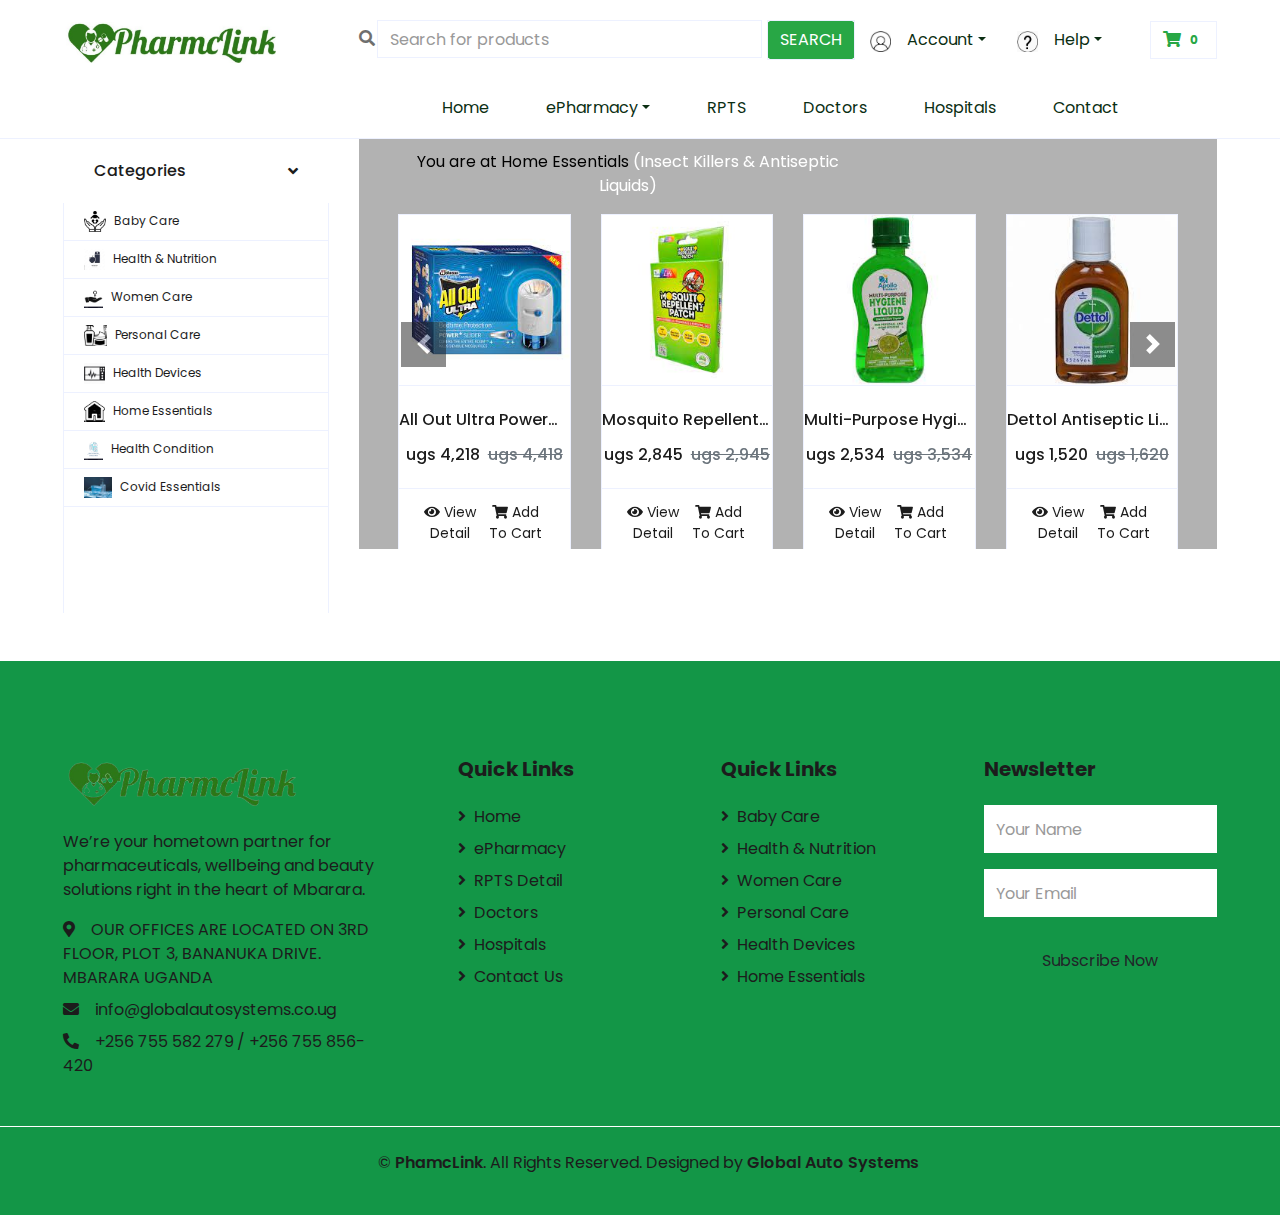
<file: homeessentials.html>
<!DOCTYPE html>
<html lang="en">

<head>
    <meta charset="utf-8">
    <title>PhamcLink</title>
    <meta content="width=device-width, initial-scale=1.0" name="viewport">
    <meta content="Free HTML Templates" name="keywords">
    <meta content="Free HTML Templates" name="description">

    <!-- Favicon -->
    <link href="img/logo2.jpg" rel="icon">

    <!-- Google Web Fonts -->
    <link rel="preconnect" href="https://fonts.gstatic.com">
    <link href="https://fonts.googleapis.com/css2?family=Poppins:wght@100;200;300;400;500;600;700;800;900&display=swap" rel="stylesheet"> 

    <!-- Font Awesome -->
    <link href="https://cdnjs.cloudflare.com/ajax/libs/font-awesome/5.10.0/css/all.min.css" rel="stylesheet">

    <!-- Libraries Stylesheet -->
    <link href="lib/owlcarousel/assets/owl.carousel.min.css" rel="stylesheet">

    <!-- Customized Bootstrap Stylesheet -->
    <link href="css/style.css" rel="stylesheet">
</head>

<body>
    <!-- Topbar Start -->
    <div class="container-fluid">
        <!-- <div class="row py-2 px-xl-5" style="background-color: #28a745;">
            <div class="col-lg-6 d-none d-lg-block">
               
            </div>
            <div class="col-lg-6 text-center text-lg-right">
                <div class="d-inline-flex align-items-center">
                    <a class="text-dark px-2" href="">
                        <i class="fab fa-facebook-f"></i>
                    </a>
                    <a class="text-dark px-2" href="">
                        <i class="fab fa-twitter"></i>
                    </a>
                    <a class="text-dark px-2" href="">
                        <i class="fab fa-linkedin-in"></i>
                    </a>
                    <a class="text-dark px-2" href="">
                        <i class="fab fa-instagram"></i>
                    </a>
                    <a class="text-dark pl-2" href="">
                        <i class="fab fa-youtube"></i>
                    </a>
                </div>
            </div>
        </div> -->
        <div class="row align-items-center py-3 px-xl-5">
            <div class="col-lg-3 d-none d-lg-block">
                <a href="" class="text-decoration-none">
                    <h1 class="m-0 display-5 font-weight-semi-bold"><img src="./img/logo2.jpg" style="width: 80%;" alt=""></h1>
                </a>
            </div>
            <div class="col-lg-8 col-6 text-left">
                <form action="">
                    <div class="input-group">
                        <i style="margin-top: 10px; margin-right: 2px;" class="fa fa-search"></i>
                        <input type="text" class="form-control" placeholder="Search for products">
                        <div class="input-group-append" style="background-color: #28a745; margin-left: 5px; border-radius: 10%;">
                            <span class="input-group-text bg-transparent text-primary" style="color: white;"> 
                        
                                 <i style="font-style: normal;">SEARCH</i>
                           
                            </span>
                        </div>
                        <img style="height: 21px; margin-top: 11px; margin-left:15px; margin-right: 0px;" src="img/account.jpg" alt="">
                        <div class="nav-item dropdown">
                            <a href="#" class="nav-link dropdown-toggle dropbtn" data-toggle="dropdown">Account</a>
                            <div class="dropdown-menu rounded-0 m-0 dropdown-content" style="font-size: 12px; z-index: 10000;">
                                
                                <span class="input-group-text bg-transparent text-primary" style="margin-left: 10px; margin-right: 10px; color: #139647;"> 
                                 <i style="font-style: normal; margin-left: 18px;">SIGN IN</i>
                                </span>
                                
                                <a style="margin-top: 15px;" href="#" class="dropdown-item"> <img style="height: 21px; margin-left:-10px; margin-right: 5px;" src="img/account.jpg" alt=""> My Account</a>

                                <a style="margin-top: 5px;" href="#" class="dropdown-item"> <img style="height: 21px; margin-left:-10px; margin-right: 5px;" src="img/order.jpg" alt=""> Orders</a>

                                <a style="margin-top: 5px;" href="#" class="dropdown-item"> <img style="height: 21px; margin-left:-10px; margin-right: 5px;" src="img/saved.png" alt=""> Saved Items</a>

                                
                            </div>
                        </div>
                        <img style="height: 21px; margin-top: 11px; margin-left:15px; margin-right: 0px;" src="img/help.jpg" alt="">
                        <div class="nav-item dropdown">
                            <a href="#" class="nav-link dropdown-toggle dropbtn" data-toggle="dropdown">Help</a>
                            <div class="dropdown-menu rounded-0 m-0 dropdown-content" style="font-size: 12px; z-index: 10000;">
                                <a href="#" style="margin-bottom: 5px;" class="dropdown-item">Help Center</a>
                                <a href="#" style="margin-bottom: 5px;" class="dropdown-item">Place & Track Order</a>
                                <a href="#" style="margin-bottom: 5px;" class="dropdown-item">Order Concellation</a>
                                <a href="#" style="margin-bottom: 5px;" class="dropdown-item">Return and Refunds</a>
                                <a href="#" style="margin-bottom: 5px;" class="dropdown-item">Payments</a>
                                <a href="#" style="margin-bottom: 5px;" class="dropdown-item">Contact Us</a>
                            </div>
                        </div>
                    </div>
                </form>
                
            </div>
            <div class="col-lg-1 col-6 text-right">
                <!-- <a href="" class="btn border">
                    <i class="fas fa-heart text-primary"></i>
                    <span class="badge">0</span>
                </a> -->
                <a href="#" class="btn border">
                    <i class="fas fa-shopping-cart text-primary"></i>
                    <span class="badge">0</span>
                </a>
            </div>
        </div>
    </div>
    <!-- Topbar End -->

    <!-- #02475b  -->
    <!-- #28a745  -->
        


        <!-- Home nav bar -->

        <div class="container-fluid">
            <div class="row py-2 px-xl-5" style="margin-bottom: 2px;">

    
                <a href="index.html" class="nav-item nav-link" style="margin-right: 25px; margin-left: 10cm;">Home</a>
                <div class="nav-item dropdown">
                    <a href="#" class="nav-link dropdown-toggle dropbtn" data-toggle="dropdown" style="margin-right: 25px;">ePharmacy</a>
                    <div class="dropdown-menu rounded-0 m-0 dropdown-content" style="z-index: 10000">
                        <a href="olivepharmacy.html" class="dropdown-item">Olive Pharmacy</a> 
                    </div>
                </div>
                <a href="https://rpts.digitalhealthuganda.org/" target="_blank" class="nav-item nav-link" style="margin-right: 25px;">RPTS</a>
                <a href="doctor.html" class="nav-item nav-link" style="margin-right: 25px;">Doctors</a>
                <a href="hospitals.html" class="nav-item nav-link" style="margin-right: 25px;">Hospitals</a>
                <a href="contact.html" class="nav-item nav-link">Contact</a>
               </div>
              
           </div>
       

        



    <!-- Navbar Start -->
    <div class="container-fluid mb-5">
        <div class="row border-top px-xl-5"> 
            <div class="col-lg-3 d-none d-lg-block" style="margin-top: 0px;">
                <a class="btn shadow-none d-flex align-items-center justify-content-between bg-primary text-white w-100" data-toggle="collapse" href="#navbar-vertical" style="height: 65px; margin-top: -1px; padding: 0 30px;">
                    <h6 class="m-0">Categories</h6>
                    <i class="fa fa-angle-down text-dark"></i>
                </a>
                <nav class="collapse show navbar navbar-vertical navbar-light align-items-start p-0 border border-top-0 border-bottom-0" id="navbar-vertical">
                    <div class="navbar-nav w-100 overflow-hidden" style="height: 410px; font-size: 12px;">
                      
                       
                        <a href="babycare.html" class="nav-item nav-link"> <img style="height: 21px; margin-left:-10px; margin-right: 5px;" src="img/babycare.png" alt=""> Baby Care</a>
                        <a href="healthnutrition.html" class="nav-item nav-link"> <img style="height: 21px; margin-left:-10px; margin-right: 5px;" src="img/health.jpg" alt=""> Health & Nutrition</a>
                        <a href="womencare.html" class="nav-item nav-link"> <img style="height: 21px; margin-left:-10px; margin-right: 5px;" src="img/womancare.png" alt=""> Women Care</a>
                        <a href="personalcare.html" class="nav-item nav-link"> <img style="height: 21px; margin-left:-10px; margin-right: 5px;" src="img/personalcare.jpg" alt=""> Personal Care</a>
                        <a href="healthdevices.html" class="nav-item nav-link"> <img style="height: 21px; margin-left:-10px; margin-right: 5px;" src="img/healthdevice.png" alt=""> Health Devices</a>
                        <a href="#" class="nav-item nav-link"> <img style="height: 21px; margin-left:-10px; margin-right: 5px;" src="img/home.png" alt=""> Home Essentials</a>
                        <a href="healthcondition.html" class="nav-item nav-link"> <img style="height: 21px; margin-left:-10px; margin-right: 5px;" src="img/healthcondition.png" alt=""> Health Condition</a>
                        <a href="covidessentials.html" class="nav-item nav-link"> <img style="height: 21px; margin-left:-10px; margin-right: 5px;" src="img/covid.jpg" alt=""> Covid Essentials</a>
                    </div>
                </nav>
            </div>





            <!-- last bar -->

            <div class="col-lg-9">
                <nav class="navbar navbar-expand-lg bg-light navbar-light py-3 py-lg-0 px-0">
                    <a href="" class="text-decoration-none d-block d-lg-none">
                        <h1 class="m-0 display-5 font-weight-semi-bold">MedcLink</h1>
                    </a>
                    <button type="button" class="navbar-toggler" data-toggle="collapse" data-target="#navbarCollapse">
                        <span class="navbar-toggler-icon"></span>
                    </button>
                  
                </nav> 

                <!-- end -->

                <div id="header-carousel" class="carousel slide" data-ride="carousel">
                    <div class="carousel-inner">
                        <div class="carousel-item active" style="height: 410px;">
                            <!-- <img class="img-fluid" src="img/md1.jpg" alt="Image"> -->
                            <div class="carousel-caption d-flex flex-column align-items-center justify-content-center">
                                <div class="p-3" style="max-width: 100%;">
                                    

  
                                    <!-- Products Start -->
                                    <div class="container-fluid pt-2">
                                        <div class="text-center mb-0">
                                            <p class="pt-2 mt-5" style="margin-right: 320px; color: black;"><span class="pt-2">You are at Home Essentials</span> <span style="color: white;"> (Insect Killers & Antiseptic Liquids)</span></p>
                                        </div>
                                        <div class="row px-xl-2 pb-3">
                                            <div class="col-lg-3 col-md-6 col-sm-12 pb-1">
                                                <div class="card product-item border-0 mb-4">
                                                    <div class="card-header product-img position-relative overflow-hidden bg-transparent border p-0">
                                                        <img class="img-fluid w-100" style="height: 170px;" src="img/allout.jpg" alt="">
                                                    </div>
                                                    <div class="card-body border-left border-right text-center p-0 pt-4 pb-3">
                                                        <h6 class="text-truncate mb-3">All Out Ultra Power+ Slider Mosquito Repellent Refill With Machine, 1 kit</h6>
                                                        <div class="d-flex justify-content-center">
                                                            <h6>ugs 4,218</h6><h6 class="text-muted ml-2"><del>ugs 4,418</del></h6>
                                                        </div>
                                                    </div>
                                                    <div class="card-footer d-flex justify-content-between bg-light border">
                                                        <a href="" class="btn btn-sm text-dark p-0"><i class="fas fa-eye text-primary mr-1"></i>View Detail</a>
                                                        <a href="" class="btn btn-sm text-dark p-0"><i class="fas fa-shopping-cart text-primary mr-1"></i>Add To Cart</a>
                                                    </div>
                                                </div>
                                            </div>
                                           
                                            <div class="col-lg-3 col-md-6 col-sm-12 pb-1">
                                                <div class="card product-item border-0 mb-4">
                                                    <div class="card-header product-img position-relative overflow-hidden bg-transparent border p-0">
                                                        <img class="img-fluid w-100" style="height: 170px;" src="img/apollopm.jpg" alt="">
                                                    </div>
                                                    <div class="card-body border-left border-right text-center p-0 pt-4 pb-3">
                                                        <h6 class="text-truncate mb-3">Mosquito Repellent Patches, 12 Count</h6>
                                                        <div class="d-flex justify-content-center">
                                                            <h6>ugs 2,845</h6><h6 class="text-muted ml-2"><del>ugs 2,945</del></h6>
                                                        </div>
                                                    </div>
                                                    <div class="card-footer d-flex justify-content-between bg-light border">
                                                        <a href="" class="btn btn-sm text-dark p-0"><i class="fas fa-eye text-primary mr-1"></i>View Detail</a>
                                                        <a href="" class="btn btn-sm text-dark p-0"><i class="fas fa-shopping-cart text-primary mr-1"></i>Add To Cart</a>
                                                    </div>
                                                </div>
                                            </div>
                                            <div class="col-lg-3 col-md-6 col-sm-12 pb-1">
                                                <div class="card product-item border-0 mb-4">
                                                    <div class="card-header product-img position-relative overflow-hidden bg-transparent border p-0">
                                                        <img class="img-fluid w-100" style="height: 170px;" src="img/hygien.jpg" alt="">
                                                    </div>
                                                    <div class="card-body border-left border-right text-center p-0 pt-4 pb-3">
                                                        <h6 class="text-truncate mb-3">Multi-Purpose Hygiene Liquid, 200 ml</h6>
                                                        <div class="d-flex justify-content-center">
                                                            <h6>ugs 2,534</h6><h6 class="text-muted ml-2"><del>ugs 3,534</del></h6>
                                                        </div>
                                                    </div>
                                                    <div class="card-footer d-flex justify-content-between bg-light border">
                                                        <a href="" class="btn btn-sm text-dark p-0"><i class="fas fa-eye text-primary mr-1"></i>View Detail</a>
                                                        <a href="" class="btn btn-sm text-dark p-0"><i class="fas fa-shopping-cart text-primary mr-1"></i>Add To Cart</a>
                                                    </div>
                                                </div>
                                            </div>
                                            <div class="col-lg-3 col-md-6 col-sm-12 pb-1">
                                                <div class="card product-item border-0 mb-4">
                                                    <div class="card-header product-img position-relative overflow-hidden bg-transparent border p-0">
                                                        <img class="img-fluid w-100" style="height: 170px;" src="img/dettol.jpg" alt="">
                                                    </div>
                                                    <div class="card-body border-left border-right text-center p-0 pt-4 pb-3">
                                                        <h6 class="text-truncate mb-3">Dettol Antiseptic Liquid, 60 ml</h6>
                                                        <div class="d-flex justify-content-center">
                                                            <h6>ugs 1,520</h6><h6 class="text-muted ml-2"><del>ugs 1,620</del></h6>
                                                        </div>
                                                    </div>
                                                    <div class="card-footer d-flex justify-content-between bg-light border">
                                                        <a href="" class="btn btn-sm text-dark p-0"><i class="fas fa-eye text-primary mr-1"></i>View Detail</a>
                                                        <a href="" class="btn btn-sm text-dark p-0"><i class="fas fa-shopping-cart text-primary mr-1"></i>Add To Cart</a>
                                                    </div>
                                                </div>
                                            </div>
                                           
                                            
                                           
                                        </div>
                                    </div>
                                    <!-- Products End -->






                                </div>
                            </div>
                        </div>
                

                        <div class="carousel-item" style="height: 410px;">
                            <!-- <img class="img-fluid" src="img/md2.jpg" alt="Image" id="home"> -->
                            <div class="carousel-caption d-flex flex-column align-items-center justify-content-center">
                                <div class="p-3" style="max-width: 100%;">
                                   

                                    
                                    <!-- Products Start -->
                                    <div class="container-fluid pt-2">
                                        <div class="text-center mb-0">
                                            <p class="pt-2 mt-5" style="margin-right: 300px; color: black;"><span class="pt-2">You are at Home Essentials</span> <span style="color: white;">(Room Freshners & Cleaning Essentials) </span></p>
                                        </div>
                                        <div class="row px-xl-2 pb-3">
                                            <div class="col-lg-3 col-md-6 col-sm-12 pb-1">
                                                <div class="card product-item border-0 mb-4">
                                                    <div class="card-header product-img position-relative overflow-hidden bg-transparent border p-0">
                                                        <img class="img-fluid w-100" style="height: 170px;" src="img/ambi.jpg" alt="">
                                                    </div>
                                                    <div class="card-body border-left border-right text-center p-0 pt-4 pb-3">
                                                        <h6 class="text-truncate mb-3">Ambi Pur Air Effects Thai Dragon Fruit 275G</h6>
                                                        <div class="d-flex justify-content-center">
                                                            <h6>ugs 8,325</h6><h6 class="text-muted ml-2"><del>ugs 9,325</del></h6>
                                                        </div>
                                                    </div>
                                                    <div class="card-footer d-flex justify-content-between bg-light border">
                                                        <a href="" class="btn btn-sm text-dark p-0"><i class="fas fa-eye text-primary mr-1"></i>View Detail</a>
                                                        <a href="" class="btn btn-sm text-dark p-0"><i class="fas fa-shopping-cart text-primary mr-1"></i>Add To Cart</a>
                                                    </div>
                                                </div>
                                            </div>
                                           
                                            <div class="col-lg-3 col-md-6 col-sm-12 pb-1">
                                                <div class="card product-item border-0 mb-4">
                                                    <div class="card-header product-img position-relative overflow-hidden bg-transparent border p-0">
                                                        <img class="img-fluid w-100" style="height: 170px;" src="img/gudi.jpg" alt="">
                                                    </div>
                                                    <div class="card-body border-left border-right text-center p-0 pt-4 pb-3">
                                                        <h6 class="text-truncate mb-3">Godrej Aer Power Pocket Lavender Bloom Bathroom Fragrance, 10 gm</h6>
                                                        <div class="d-flex justify-content-center">
                                                            <h6>ugs 2,944</h6><h6 class="text-muted ml-2"><del>ugs 2,944</del></h6>
                                                        </div>
                                                    </div>
                                                    <div class="card-footer d-flex justify-content-between bg-light border">
                                                        <a href="" class="btn btn-sm text-dark p-0"><i class="fas fa-eye text-primary mr-1"></i>View Detail</a>
                                                        <a href="" class="btn btn-sm text-dark p-0"><i class="fas fa-shopping-cart text-primary mr-1"></i>Add To Cart</a>
                                                    </div>
                                                </div>
                                            </div>
                                            <div class="col-lg-3 col-md-6 col-sm-12 pb-1">
                                                <div class="card product-item border-0 mb-4">
                                                    <div class="card-header product-img position-relative overflow-hidden bg-transparent border p-0">
                                                        <img class="img-fluid w-100" style="height: 170px;" src="img/disinfect.jpg" alt="">
                                                    </div>
                                                    <div class="card-body border-left border-right text-center p-0 pt-4 pb-3">
                                                        <h6 class="text-truncate mb-3">Disinfectant Toilet Cleaner, 400 ml</h6>
                                                        <div class="d-flex justify-content-center">
                                                            <h6>ugs 1,453</h6><h6 class="text-muted ml-2"><del>ugs 2,453</del></h6>
                                                        </div>
                                                    </div>
                                                    <div class="card-footer d-flex justify-content-between bg-light border">
                                                        <a href="" class="btn btn-sm text-dark p-0"><i class="fas fa-eye text-primary mr-1"></i>View Detail</a>
                                                        <a href="" class="btn btn-sm text-dark p-0"><i class="fas fa-shopping-cart text-primary mr-1"></i>Add To Cart</a>
                                                    </div>
                                                </div>
                                            </div>
                                            <div class="col-lg-3 col-md-6 col-sm-12 pb-1">
                                                <div class="card product-item border-0 mb-4">
                                                    <div class="card-header product-img position-relative overflow-hidden bg-transparent border p-0">
                                                        <img class="img-fluid w-100" style="height: 170px;" src="img/harpic.jpg" alt="">
                                                    </div>
                                                    <div class="card-body border-left border-right text-center p-0 pt-4 pb-3">
                                                        <h6 class="text-truncate mb-3">
                                                            Harpic Power Plus Original Disinfectant Toilet Cleaner, 500 ml</h6>
                                                        <div class="d-flex justify-content-center">
                                                            <h6>ugs 3,563</h6><h6 class="text-muted ml-2"><del>ugs 4,563</del></h6>
                                                        </div>
                                                    </div>
                                                    <div class="card-footer d-flex justify-content-between bg-light border">
                                                        <a href="" class="btn btn-sm text-dark p-0"><i class="fas fa-eye text-primary mr-1"></i>View Detail</a>
                                                        <a href="" class="btn btn-sm text-dark p-0"><i class="fas fa-shopping-cart text-primary mr-1"></i>Add To Cart</a>
                                                    </div>
                                                </div>
                                            </div>
                                           
                                            
                                           
                                        </div>
                                    </div>
                                    <!-- Products End -->


                                </div>
                            </div>
                        </div>

                    </div>
                    <a class="carousel-control-prev" href="#header-carousel" data-slide="prev">
                        <div class="btn btn-dark" style="width: 45px; height: 45px;">
                            <span class="carousel-control-prev-icon mb-n2"></span>
                        </div>
                    </a>
                    <a class="carousel-control-next" href="#header-carousel" data-slide="next">
                        <div class="btn btn-dark" style="width: 45px; height: 45px;">
                            <span class="carousel-control-next-icon mb-n2"></span>
                        </div>
                    </a>
                </div>
            </div>
        </div>
    </div>
    <!-- Navbar End -->




   
     <!-- Footer Start -->
     <div class="container-fluid bg-secondary text-dark mt-5 pt-5">
        <div class="row px-xl-5 pt-5">
            <div class="col-lg-4 col-md-12 mb-5 pr-3 pr-xl-5">
                <a href="" class="text-decoration-none">
                    <h1 class="mb-4 display-5 font-weight-semi-bold"><img style="height: 45px;" src="./img/logo2rb.png" alt=""></h1>
                    
                </a>
                <p>We’re your hometown partner for pharmaceuticals, wellbeing and beauty solutions right in the heart of Mbarara.</p>
                <p class="mb-2"><i class="fa fa-map-marker-alt text-primary mr-3"></i>OUR OFFICES ARE LOCATED ON 3RD FLOOR, PLOT 3, BANANUKA DRIVE. MBARARA UGANDA</p>
                <p class="mb-2"><i class="fa fa-envelope text-primary mr-3"></i>info@globalautosystems.co.ug</p>
                <p class="mb-0"><i class="fa fa-phone-alt text-primary mr-3"></i>+256 755 582 279 / +256 755 856-420</p>
            </div>
            <div class="col-lg-8 col-md-12">
                <div class="row">
                    <div class="col-md-4 mb-5">
                        <h5 class="font-weight-bold text-dark mb-4">Quick Links</h5>
                        <div class="d-flex flex-column justify-content-start">
                            <a class="text-dark mb-2" href="index.html"><i class="fa fa-angle-right mr-2"></i>Home</a>
                            <a class="text-dark mb-2" href="olivepharmacy.html"><i class="fa fa-angle-right mr-2"></i>ePharmacy</a>
                            <a class="text-dark mb-2" href="rpts.html"><i class="fa fa-angle-right mr-2"></i>RPTS Detail</a>
                            <a class="text-dark mb-2" href="doctor.html"><i class="fa fa-angle-right mr-2"></i>Doctors</a>
                            <a class="text-dark mb-2" href="hospitals.html"><i class="fa fa-angle-right mr-2"></i>Hospitals</a>
                            <a class="text-dark" href="contact.html"><i class="fa fa-angle-right mr-2"></i>Contact Us</a>
                        </div>
                    </div>
                    <div class="col-md-4 mb-5">
                        <h5 class="font-weight-bold text-dark mb-4">Quick Links</h5>
                        <div class="d-flex flex-column justify-content-start">
                            <a class="text-dark mb-2" href="babycare.html"><i class="fa fa-angle-right mr-2"></i>Baby Care</a>
                            <a class="text-dark mb-2" href="healthnutrition.html"><i class="fa fa-angle-right mr-2"></i>Health & Nutrition</a>
                            <a class="text-dark mb-2" href="womencare.html"><i class="fa fa-angle-right mr-2"></i>Women Care</a>
                            <a class="text-dark mb-2" href="personalcare.html"><i class="fa fa-angle-right mr-2"></i>Personal Care</a>
                            <a class="text-dark mb-2" href="healthdevices.html"><i class="fa fa-angle-right mr-2"></i>Health Devices</a>
                            <a class="text-dark" href="homeessentials.html"><i class="fa fa-angle-right mr-2"></i>Home Essentials</a>
                        </div>
                    </div>
                    <div class="col-md-4 mb-5">
                        <h5 class="font-weight-bold text-dark mb-4">Newsletter</h5>
                        <form action="">
                            <div class="form-group">
                                <input type="text" class="form-control border-0 py-4" placeholder="Your Name" required="required" />
                            </div>
                            <div class="form-group">
                                <input type="email" class="form-control border-0 py-4" placeholder="Your Email"
                                    required="required" />
                            </div>
                            <div>
                                <button class="btn btn-primary btn-block border-0 py-3" type="submit">Subscribe Now</button>
                            </div>
                        </form>
                    </div>
                </div>
            </div>
        </div>
        <div class="row border-top border-light mx-xl-12 py-4">
            <div class="">
                <p class="text-dark" style="margin-left: 10cm;">
                    &copy; <a class="text-dark font-weight-semi-bold" href="#">PhamcLink</a>. All Rights Reserved. Designed
                    by
                    <a class="text-dark font-weight-semi-bold" href="https://globalautosystems.co.ug/">Global Auto Systems</a>
                </p>
            </div>
            
        </div>
    </div>
    <!-- Footer End -->


    <!-- Back to Top -->
    <a href="#" class="btn btn-primary back-to-top"><i class="fa fa-angle-double-up"></i></a>


    <!-- JavaScript Libraries -->
    <script src="https://code.jquery.com/jquery-3.4.1.min.js"></script>
    <script src="https://stackpath.bootstrapcdn.com/bootstrap/4.4.1/js/bootstrap.bundle.min.js"></script>
    <script src="lib/easing/easing.min.js"></script>
    <script src="lib/owlcarousel/owl.carousel.min.js"></script>

    <!-- Contact Javascript File -->
    <script src="mail/jqBootstrapValidation.min.js"></script>
    <script src="mail/contact.js"></script>

    <!-- Template Javascript -->
    <script src="js/main.js"></script>
</body>

</html>
</file>
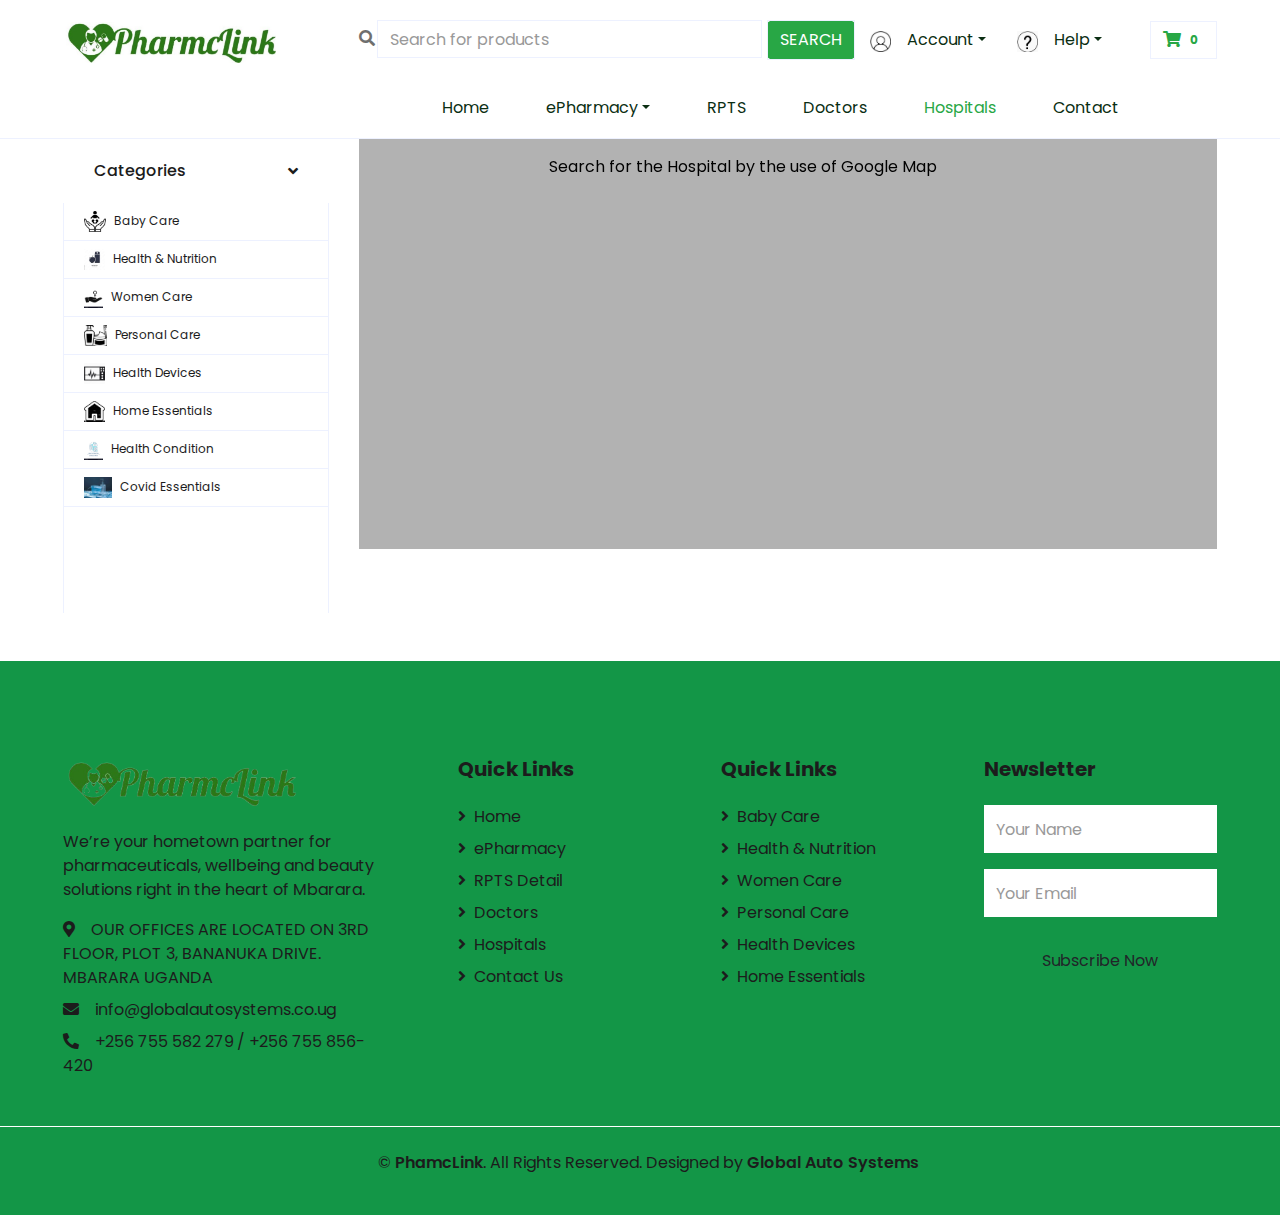
<file: hospitals.html>
<!DOCTYPE html>
<html lang="en">

<head>
    <meta charset="utf-8">
    <title>PhamcLink</title>
    <meta content="width=device-width, initial-scale=1.0" name="viewport">
    <meta content="Free HTML Templates" name="keywords">
    <meta content="Free HTML Templates" name="description">

    <!-- Favicon -->
    <link href="img/logo2.jpg" rel="icon">

    <!-- Google Web Fonts -->
    <link rel="preconnect" href="https://fonts.gstatic.com">
    <link href="https://fonts.googleapis.com/css2?family=Poppins:wght@100;200;300;400;500;600;700;800;900&display=swap" rel="stylesheet"> 

    <!-- Font Awesome -->
    <link href="https://cdnjs.cloudflare.com/ajax/libs/font-awesome/5.10.0/css/all.min.css" rel="stylesheet">

    <!-- Libraries Stylesheet -->
    <link href="lib/owlcarousel/assets/owl.carousel.min.css" rel="stylesheet">

    <!-- Customized Bootstrap Stylesheet -->
    <link href="css/style.css" rel="stylesheet">
</head>

<body>
    <!-- Topbar Start -->
    <div class="container-fluid">
        <!-- <div class="row py-2 px-xl-5" style="background-color: #28a745;">
            <div class="col-lg-6 d-none d-lg-block">
               
            </div>
            <div class="col-lg-6 text-center text-lg-right">
                <div class="d-inline-flex align-items-center">
                    <a class="text-dark px-2" href="">
                        <i class="fab fa-facebook-f"></i>
                    </a>
                    <a class="text-dark px-2" href="">
                        <i class="fab fa-twitter"></i>
                    </a>
                    <a class="text-dark px-2" href="">
                        <i class="fab fa-linkedin-in"></i>
                    </a>
                    <a class="text-dark px-2" href="">
                        <i class="fab fa-instagram"></i>
                    </a>
                    <a class="text-dark pl-2" href="">
                        <i class="fab fa-youtube"></i>
                    </a>
                </div>
            </div>
        </div> -->
        <div class="row align-items-center py-3 px-xl-5">
            <div class="col-lg-3 d-none d-lg-block">
                <a href="" class="text-decoration-none">
                    <h1 class="m-0 display-5 font-weight-semi-bold"><img src="./img/logo2.jpg" style="width: 80%;" alt=""></h1>
                </a>
            </div>
            <div class="col-lg-8 col-6 text-left">
                <form action="">
                    <div class="input-group">
                        <i style="margin-top: 10px; margin-right: 2px;" class="fa fa-search"></i>
                        <input type="text" class="form-control" placeholder="Search for products">
                        <div class="input-group-append" style="background-color: #28a745; margin-left: 5px; border-radius: 10%;">
                            <span class="input-group-text bg-transparent text-primary" style="color: white;"> 
                        
                                 <i style="font-style: normal;">SEARCH</i>
                           
                            </span>
                        </div>
                        <img style="height: 21px; margin-top: 11px; margin-left:15px; margin-right: 0px;" src="img/account.jpg" alt="">
                        <div class="nav-item dropdown">
                            <a href="#" class="nav-link dropdown-toggle dropbtn" data-toggle="dropdown">Account</a>
                            <div class="dropdown-menu rounded-0 m-0 dropdown-content" style="font-size: 12px; z-index: 10000;">
                                
                                <span class="input-group-text bg-transparent text-primary" style="margin-left: 10px; margin-right: 10px; color: #139647;"> 
                                 <i style="font-style: normal; margin-left: 18px;">SIGN IN</i>
                                </span>
                                
                                <a style="margin-top: 15px;" href="#" class="dropdown-item"> <img style="height: 21px; margin-left:-10px; margin-right: 5px;" src="img/account.jpg" alt=""> My Account</a>

                                <a style="margin-top: 5px;" href="#" class="dropdown-item"> <img style="height: 21px; margin-left:-10px; margin-right: 5px;" src="img/order.jpg" alt=""> Orders</a>

                                <a style="margin-top: 5px;" href="#" class="dropdown-item"> <img style="height: 21px; margin-left:-10px; margin-right: 5px;" src="img/saved.png" alt=""> Saved Items</a>

                                
                            </div>
                        </div>
                        <img style="height: 21px; margin-top: 11px; margin-left:15px; margin-right: 0px;" src="img/help.jpg" alt="">
                        <div class="nav-item dropdown">
                            <a href="#" class="nav-link dropdown-toggle dropbtn" data-toggle="dropdown">Help</a>
                            <div class="dropdown-menu rounded-0 m-0 dropdown-content" style="font-size: 12px; z-index: 10000;">
                                <a href="#" style="margin-bottom: 5px;" class="dropdown-item">Help Center</a>
                                <a href="#" style="margin-bottom: 5px;" class="dropdown-item">Place & Track Order</a>
                                <a href="#" style="margin-bottom: 5px;" class="dropdown-item">Order Concellation</a>
                                <a href="#" style="margin-bottom: 5px;" class="dropdown-item">Return and Refunds</a>
                                <a href="#" style="margin-bottom: 5px;" class="dropdown-item">Payments</a>
                                <a href="#" style="margin-bottom: 5px;" class="dropdown-item">Contact Us</a>
                            </div>
                        </div>
                    </div>
                </form>
                
            </div>
            <div class="col-lg-1 col-6 text-right">
                <!-- <a href="" class="btn border">
                    <i class="fas fa-heart text-primary"></i>
                    <span class="badge">0</span>
                </a> -->
                <a href="#" class="btn border">
                    <i class="fas fa-shopping-cart text-primary"></i>
                    <span class="badge">0</span>
                </a>
            </div>
        </div>
    </div>
    <!-- Topbar End -->

    <!-- #02475b  -->
    <!-- #28a745  -->
        


        <!-- Home nav bar -->

        <div class="container-fluid">
            <div class="row py-2 px-xl-5" style="margin-bottom: 2px;">

    
                <a href="index.html" class="nav-item nav-link" style="margin-right: 25px; margin-left: 10cm;">Home</a>
                <div class="nav-item dropdown">
                    <a href="#" class="nav-link dropdown-toggle dropbtn" data-toggle="dropdown" style="margin-right: 25px;">ePharmacy</a>
                    <div class="dropdown-menu rounded-0 m-0 dropdown-content" style="z-index: 10000">
                        <a href="olivepharmacy.html" class="dropdown-item">Olive Pharmacy</a> 
                    </div>
                </div>
                <a href="https://rpts.digitalhealthuganda.org/" target="_blank" class="nav-item nav-link" style="margin-right: 25px;">RPTS</a>
                <a href="doctor.html" class="nav-item nav-link" style="margin-right: 25px;">Doctors</a>
                <a href="hospitals.html" class="nav-item nav-link a active" style="margin-right: 25px;">Hospitals</a>
                <a href="contact.html" class="nav-item nav-link">Contact</a>
               </div>
              
           </div>
       

        



    <!-- Navbar Start -->
    <div class="container-fluid mb-5">
        <div class="row border-top px-xl-5"> 
            <div class="col-lg-3 d-none d-lg-block" style="margin-top: 0px;">
                <a class="btn shadow-none d-flex align-items-center justify-content-between bg-primary text-white w-100" data-toggle="collapse" href="#navbar-vertical" style="height: 65px; margin-top: -1px; padding: 0 30px;">
                    <h6 class="m-0">Categories</h6>
                    <i class="fa fa-angle-down text-dark"></i>
                </a>
                <nav class="collapse show navbar navbar-vertical navbar-light align-items-start p-0 border border-top-0 border-bottom-0" id="navbar-vertical">
                    <div class="navbar-nav w-100 overflow-hidden" style="height: 410px; font-size: 12px;">
                      
                       
                        <a href="babycare.html" class="nav-item nav-link"> <img style="height: 21px; margin-left:-10px; margin-right: 5px;" src="img/babycare.png" alt=""> Baby Care</a>
                        <a href="healthnutrition.html" class="nav-item nav-link"> <img style="height: 21px; margin-left:-10px; margin-right: 5px;" src="img/health.jpg" alt=""> Health & Nutrition</a>
                        <a href="womencare.html" class="nav-item nav-link"> <img style="height: 21px; margin-left:-10px; margin-right: 5px;" src="img/womancare.png" alt=""> Women Care</a>
                        <a href="personalcare.html" class="nav-item nav-link"> <img style="height: 21px; margin-left:-10px; margin-right: 5px;" src="img/personalcare.jpg" alt=""> Personal Care</a>
                        <a href="healthdevices.html" class="nav-item nav-link"> <img style="height: 21px; margin-left:-10px; margin-right: 5px;" src="img/healthdevice.png" alt=""> Health Devices</a>
                        <a href="homeessentials.html" class="nav-item nav-link"> <img style="height: 21px; margin-left:-10px; margin-right: 5px;" src="img/home.png" alt=""> Home Essentials</a>
                        <a href="healthcondition.html" class="nav-item nav-link"> <img style="height: 21px; margin-left:-10px; margin-right: 5px;" src="img/healthcondition.png" alt=""> Health Condition</a>
                        <a href="covidessentials.html" class="nav-item nav-link"> <img style="height: 21px; margin-left:-10px; margin-right: 5px;" src="img/covid.jpg" alt=""> Covid Essentials</a>
                    </div>
                </nav>
            </div>





                <!-- last bar -->

                <div class="col-lg-9">
                    <nav class="navbar navbar-expand-lg bg-light navbar-light py-3 py-lg-0 px-0">
                        <a href="" class="text-decoration-none d-block d-lg-none">
                            <h1 class="m-0 display-5 font-weight-semi-bold">MedcLink</h1>
                        </a>
                        <button type="button" class="navbar-toggler" data-toggle="collapse" data-target="#navbarCollapse">
                            <span class="navbar-toggler-icon"></span>
                        </button>
                      
                    </nav> 
    
                    <!-- end -->
    
                    <div id="header-carousel" class="carousel slide" data-ride="carousel">
                        <div class="carousel-inner">
                            <div class="carousel-item active" style="height: 410px;">
                                <!-- <img class="img-fluid" src="img/md1.jpg" alt="Image"> -->
                                <div class="carousel-caption d-flex flex-column align-items-center justify-content-center">
                                    <div class="" style="max-width: 100%;">
                                        
    
      
                                        <!-- Products Start -->
                                        <div class="container-fluid pt-2">
                                            <div class="text-center mb-0">
                                                <p class="pt-2 mt-5" style="margin-right: 90px; color: black;"><span class="pt-2">Search for the Hospital by the use of Google Map</span></p>
                                            </div>
                                            <div class="row px-xl-2 pb-3">
                                                <div class="col-lg-12 col-md-6 col-sm-12 pb-2">
                                               
                                                        <div id="" class="" style="height: 10cm; width: 120%; margin-right: 2cm;">
                                        
                                                            <iframe
                                                                src="https://www.google.com/maps/embed?pb=!1m18!1m12!1m3!1d3989.5869436373678!2d30.655473814098055!3d-0.6170537354346818!2m3!1f0!2f0!3f0!3m2!1i1024!2i768!4f13.1!3m3!1m2!1s0x19d91a527d44407f%3A0x3ff53c1887fe35e8!2sMbarara%20Hospital!5e0!3m2!1sen!2sug!4v1659943424922!5m2!1sen!2sug"
                                                                width="1200" height="350" style="border:0;" allowfullscreen="" loading="lazy"
                                                                referrerpolicy="no-referrer-when-downgrade"></iframe>
                                                        </div>
                                                </div>
    

                                    
                                
                                               
                                             
                                            </div>
                                            
                                        </div>
                                        <!-- Products End -->
    
    
    
    
    
    
                                    </div>
                                </div>
                            </div>
                    
    
                          
    
                        </div>
                        <!-- <a class="carousel-control-prev" href="#header-carousel" data-slide="prev">
                            <div class="btn btn-dark" style="width: 45px; height: 45px;">
                                <span class="carousel-control-prev-icon mb-n2"></span>
                            </div>
                        </a>
                        <a class="carousel-control-next" href="#header-carousel" data-slide="next">
                            <div class="btn btn-dark" style="width: 45px; height: 45px;">
                                <span class="carousel-control-next-icon mb-n2"></span>
                            </div>
                        </a> -->
                    </div>
                </div>
            </div>
        </div>
        <!-- Navbar End -->




    
     <!-- Footer Start -->
     <div class="container-fluid bg-secondary text-dark mt-5 pt-5">
        <div class="row px-xl-5 pt-5">
            <div class="col-lg-4 col-md-12 mb-5 pr-3 pr-xl-5">
                <a href="" class="text-decoration-none">
                    <h1 class="mb-4 display-5 font-weight-semi-bold"><img style="height: 45px;" src="./img/logo2rb.png" alt=""></h1>
                    
                </a>
                <p>We’re your hometown partner for pharmaceuticals, wellbeing and beauty solutions right in the heart of Mbarara.</p>
                <p class="mb-2"><i class="fa fa-map-marker-alt text-primary mr-3"></i>OUR OFFICES ARE LOCATED ON 3RD FLOOR, PLOT 3, BANANUKA DRIVE. MBARARA UGANDA</p>
                <p class="mb-2"><i class="fa fa-envelope text-primary mr-3"></i>info@globalautosystems.co.ug</p>
                <p class="mb-0"><i class="fa fa-phone-alt text-primary mr-3"></i>+256 755 582 279 / +256 755 856-420</p>
            </div>
            <div class="col-lg-8 col-md-12">
                <div class="row">
                    <div class="col-md-4 mb-5">
                        <h5 class="font-weight-bold text-dark mb-4">Quick Links</h5>
                        <div class="d-flex flex-column justify-content-start">
                            <a class="text-dark mb-2" href="index.html"><i class="fa fa-angle-right mr-2"></i>Home</a>
                            <a class="text-dark mb-2" href="olivepharmacy.html"><i class="fa fa-angle-right mr-2"></i>ePharmacy</a>
                            <a class="text-dark mb-2" href="rpts.html"><i class="fa fa-angle-right mr-2"></i>RPTS Detail</a>
                            <a class="text-dark mb-2" href="doctor.html"><i class="fa fa-angle-right mr-2"></i>Doctors</a>
                            <a class="text-dark mb-2" href="hospitals.html"><i class="fa fa-angle-right mr-2"></i>Hospitals</a>
                            <a class="text-dark" href="contact.html"><i class="fa fa-angle-right mr-2"></i>Contact Us</a>
                        </div>
                    </div>
                    <div class="col-md-4 mb-5">
                        <h5 class="font-weight-bold text-dark mb-4">Quick Links</h5>
                        <div class="d-flex flex-column justify-content-start">
                            <a class="text-dark mb-2" href="babycare.html"><i class="fa fa-angle-right mr-2"></i>Baby Care</a>
                            <a class="text-dark mb-2" href="healthnutrition.html"><i class="fa fa-angle-right mr-2"></i>Health & Nutrition</a>
                            <a class="text-dark mb-2" href="womencare.html"><i class="fa fa-angle-right mr-2"></i>Women Care</a>
                            <a class="text-dark mb-2" href="personalcare.html"><i class="fa fa-angle-right mr-2"></i>Personal Care</a>
                            <a class="text-dark mb-2" href="healthdevices.html"><i class="fa fa-angle-right mr-2"></i>Health Devices</a>
                            <a class="text-dark" href="homeessentials.html"><i class="fa fa-angle-right mr-2"></i>Home Essentials</a>
                        </div>
                    </div>
                    <div class="col-md-4 mb-5">
                        <h5 class="font-weight-bold text-dark mb-4">Newsletter</h5>
                        <form action="">
                            <div class="form-group">
                                <input type="text" class="form-control border-0 py-4" placeholder="Your Name" required="required" />
                            </div>
                            <div class="form-group">
                                <input type="email" class="form-control border-0 py-4" placeholder="Your Email"
                                    required="required" />
                            </div>
                            <div>
                                <button class="btn btn-primary btn-block border-0 py-3" type="submit">Subscribe Now</button>
                            </div>
                        </form>
                    </div>
                </div>
            </div>
        </div>
        <div class="row border-top border-light mx-xl-12 py-4">
            <div class="">
                <p class="text-dark" style="margin-left: 10cm;">
                    &copy; <a class="text-dark font-weight-semi-bold" href="#">PhamcLink</a>. All Rights Reserved. Designed
                    by
                    <a class="text-dark font-weight-semi-bold" href="https://globalautosystems.co.ug/">Global Auto Systems</a>
                </p>
            </div>
            
        </div>
    </div>
    <!-- Footer End -->


    <!-- Back to Top -->
    <a href="#" class="btn btn-primary back-to-top"><i class="fa fa-angle-double-up"></i></a>


    <!-- JavaScript Libraries -->
    <script src="https://code.jquery.com/jquery-3.4.1.min.js"></script>
    <script src="https://stackpath.bootstrapcdn.com/bootstrap/4.4.1/js/bootstrap.bundle.min.js"></script>
    <script src="lib/easing/easing.min.js"></script>
    <script src="lib/owlcarousel/owl.carousel.min.js"></script>

    <!-- Contact Javascript File -->
    <script src="mail/jqBootstrapValidation.min.js"></script>
    <script src="mail/contact.js"></script>

    <!-- Template Javascript -->
    <script src="js/main.js"></script>
</body>

</html>
</file>
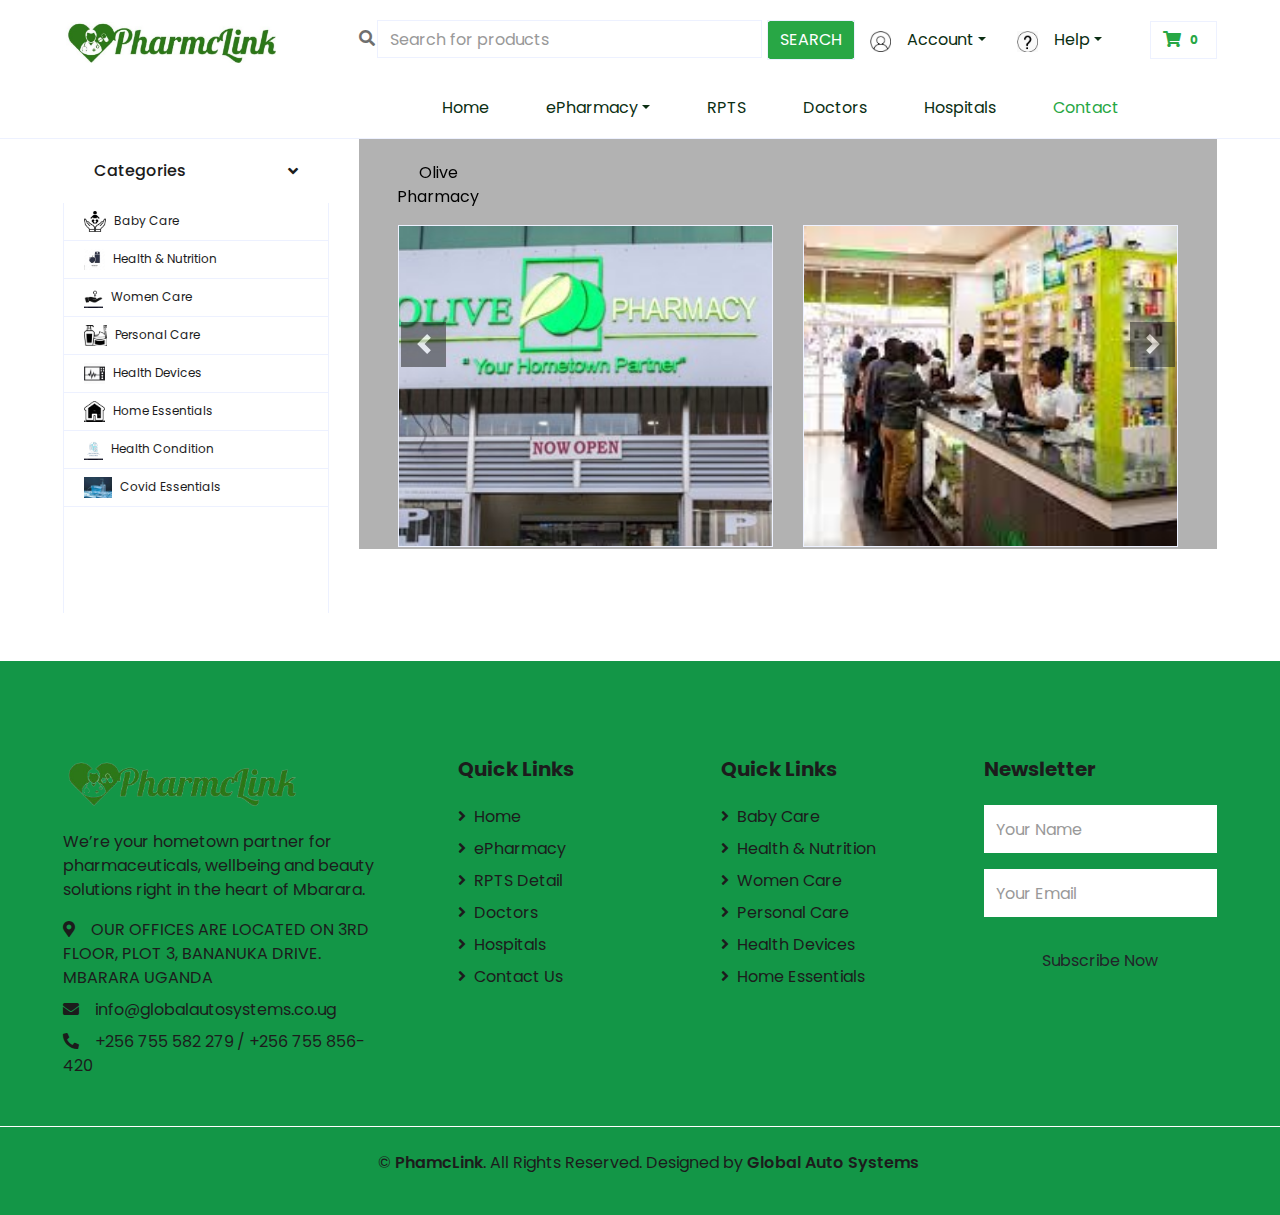
<file: olivepharmacy.html>
<!DOCTYPE html>
<html lang="en">

<head>
    <meta charset="utf-8">
    <title>PhamcLink</title>
    <meta content="width=device-width, initial-scale=1.0" name="viewport">
    <meta content="Free HTML Templates" name="keywords">
    <meta content="Free HTML Templates" name="description">

    <!-- Favicon -->
    <link href="img/logo2.jpg" rel="icon">

    <!-- Google Web Fonts -->
    <link rel="preconnect" href="https://fonts.gstatic.com">
    <link href="https://fonts.googleapis.com/css2?family=Poppins:wght@100;200;300;400;500;600;700;800;900&display=swap" rel="stylesheet"> 

    <!-- Font Awesome -->
    <link href="https://cdnjs.cloudflare.com/ajax/libs/font-awesome/5.10.0/css/all.min.css" rel="stylesheet">

    <!-- Libraries Stylesheet -->
    <link href="lib/owlcarousel/assets/owl.carousel.min.css" rel="stylesheet">

    <!-- Customized Bootstrap Stylesheet -->
    <link href="css/style.css" rel="stylesheet">
</head>

<body>
    <!-- Topbar Start -->
    <div class="container-fluid">
        <!-- <div class="row py-2 px-xl-5" style="background-color: #28a745;">
            <div class="col-lg-6 d-none d-lg-block">
               
            </div>
            <div class="col-lg-6 text-center text-lg-right">
                <div class="d-inline-flex align-items-center">
                    <a class="text-dark px-2" href="">
                        <i class="fab fa-facebook-f"></i>
                    </a>
                    <a class="text-dark px-2" href="">
                        <i class="fab fa-twitter"></i>
                    </a>
                    <a class="text-dark px-2" href="">
                        <i class="fab fa-linkedin-in"></i>
                    </a>
                    <a class="text-dark px-2" href="">
                        <i class="fab fa-instagram"></i>
                    </a>
                    <a class="text-dark pl-2" href="">
                        <i class="fab fa-youtube"></i>
                    </a>
                </div>
            </div>
        </div> -->
        <div class="row align-items-center py-3 px-xl-5">
            <div class="col-lg-3 d-none d-lg-block">
                <a href="" class="text-decoration-none">
                    <h1 class="m-0 display-5 font-weight-semi-bold"><img src="./img/logo2.jpg" style="width: 80%;" alt=""></h1>
                </a>
            </div>
            <div class="col-lg-8 col-6 text-left">
                <form action="">
                    <div class="input-group">
                        <i style="margin-top: 10px; margin-right: 2px;" class="fa fa-search"></i>
                        <input type="text" class="form-control" placeholder="Search for products">
                        <div class="input-group-append" style="background-color: #28a745; margin-left: 5px; border-radius: 10%;">
                            <span class="input-group-text bg-transparent text-primary" style="color: white;"> 
                        
                                 <i style="font-style: normal;">SEARCH</i>
                           
                            </span>
                        </div>
                        <img style="height: 21px; margin-top: 11px; margin-left:15px; margin-right: 0px;" src="img/account.jpg" alt="">
                        <div class="nav-item dropdown">
                            <a href="#" class="nav-link dropdown-toggle dropbtn" data-toggle="dropdown">Account</a>
                            <div class="dropdown-menu rounded-0 m-0 dropdown-content" style="font-size: 12px; z-index: 10000;">
                                
                                <span class="input-group-text bg-transparent text-primary" style="margin-left: 10px; margin-right: 10px; color: #139647;"> 
                                 <i style="font-style: normal; margin-left: 18px;">SIGN IN</i>
                                </span>
                                
                                <a style="margin-top: 15px;" href="#" class="dropdown-item"> <img style="height: 21px; margin-left:-10px; margin-right: 5px;" src="img/account.jpg" alt=""> My Account</a>

                                <a style="margin-top: 5px;" href="#" class="dropdown-item"> <img style="height: 21px; margin-left:-10px; margin-right: 5px;" src="img/order.jpg" alt=""> Orders</a>

                                <a style="margin-top: 5px;" href="#" class="dropdown-item"> <img style="height: 21px; margin-left:-10px; margin-right: 5px;" src="img/saved.png" alt=""> Saved Items</a>

                                
                            </div>
                        </div>
                        <img style="height: 21px; margin-top: 11px; margin-left:15px; margin-right: 0px;" src="img/help.jpg" alt="">
                        <div class="nav-item dropdown">
                            <a href="#" class="nav-link dropdown-toggle dropbtn" data-toggle="dropdown">Help</a>
                            <div class="dropdown-menu rounded-0 m-0 dropdown-content" style="font-size: 12px; z-index: 10000;">
                                <a href="#" style="margin-bottom: 5px;" class="dropdown-item">Help Center</a>
                                <a href="#" style="margin-bottom: 5px;" class="dropdown-item">Place & Track Order</a>
                                <a href="#" style="margin-bottom: 5px;" class="dropdown-item">Order Concellation</a>
                                <a href="#" style="margin-bottom: 5px;" class="dropdown-item">Return and Refunds</a>
                                <a href="#" style="margin-bottom: 5px;" class="dropdown-item">Payments</a>
                                <a href="#" style="margin-bottom: 5px;" class="dropdown-item">Contact Us</a>
                            </div>
                        </div>
                    </div>
                </form>
                
            </div>
            <div class="col-lg-1 col-6 text-right">
                <!-- <a href="" class="btn border">
                    <i class="fas fa-heart text-primary"></i>
                    <span class="badge">0</span>
                </a> -->
                <a href="#" class="btn border">
                    <i class="fas fa-shopping-cart text-primary"></i>
                    <span class="badge">0</span>
                </a>
            </div>
        </div>
    </div>
    <!-- Topbar End -->

    <!-- #02475b  -->
    <!-- #28a745  -->
        


        <!-- Home nav bar -->

        <div class="container-fluid">
            <div class="row py-2 px-xl-5" style="margin-bottom: 2px;">

    
                <a href="index.html" class="nav-item nav-link a" style="margin-right: 25px; margin-left: 10cm;">Home</a>
                <div class="nav-item dropdown">
                    <a href="#" class="nav-link dropdown-toggle dropbtn" data-toggle="dropdown" style="margin-right: 25px;">ePharmacy</a>
                    <div class="dropdown-menu rounded-0 m-0 dropdown-content" style="z-index: 10000">
                        <a href="#" class="dropdown-item">Olive Pharmacy</a> 
                    </div>
                </div>
                <a href="https://rpts.digitalhealthuganda.org/" target="_blank" class="nav-item nav-link" style="margin-right: 25px;">RPTS</a>
                <a href="doctor.html" class="nav-item nav-link" style="margin-right: 25px;">Doctors</a>
                <a href="hospitals.html" class="nav-item nav-link" style="margin-right: 25px;">Hospitals</a>
                <a href="contact.html" class="nav-item nav-link active">Contact</a>
               </div>
              
           </div>
       

        



    <!-- Navbar Start -->
    <div class="container-fluid mb-5">
        <div class="row border-top px-xl-5"> 
            <div class="col-lg-3 d-none d-lg-block" style="margin-top: 0px;">
                <a class="btn shadow-none d-flex align-items-center justify-content-between bg-primary text-white w-100" data-toggle="collapse" href="#navbar-vertical" style="height: 65px; margin-top: -1px; padding: 0 30px;">
                    <h6 class="m-0">Categories</h6>
                    <i class="fa fa-angle-down text-dark"></i>
                </a>
                <nav class="collapse show navbar navbar-vertical navbar-light align-items-start p-0 border border-top-0 border-bottom-0" id="navbar-vertical">
                    <div class="navbar-nav w-100 overflow-hidden" style="height: 410px; font-size: 12px;">
                      
                       
                        <a href="babycare.html" class="nav-item nav-link"> <img style="height: 21px; margin-left:-10px; margin-right: 5px;" src="img/babycare.png" alt=""> Baby Care</a>
                        <a href="healthnutrition.html" class="nav-item nav-link"> <img style="height: 21px; margin-left:-10px; margin-right: 5px;" src="img/health.jpg" alt=""> Health & Nutrition</a>
                        <a href="womencare.html" class="nav-item nav-link"> <img style="height: 21px; margin-left:-10px; margin-right: 5px;" src="img/womancare.png" alt=""> Women Care</a>
                        <a href="personalcare.html" class="nav-item nav-link"> <img style="height: 21px; margin-left:-10px; margin-right: 5px;" src="img/personalcare.jpg" alt=""> Personal Care</a>
                        <a href="healthdevices.html" class="nav-item nav-link"> <img style="height: 21px; margin-left:-10px; margin-right: 5px;" src="img/healthdevice.png" alt=""> Health Devices</a>
                        <a href="homeessentials.html" class="nav-item nav-link"> <img style="height: 21px; margin-left:-10px; margin-right: 5px;" src="img/home.png" alt=""> Home Essentials</a>
                        <a href="healthcondition.html" class="nav-item nav-link"> <img style="height: 21px; margin-left:-10px; margin-right: 5px;" src="img/healthcondition.png" alt=""> Health Condition</a>
                        <a href="covidessentials.html" class="nav-item nav-link"> <img style="height: 21px; margin-left:-10px; margin-right: 5px;" src="img/covid.jpg" alt=""> Covid Essentials</a>
                    </div>
                </nav>
            </div>





            <!-- last bar -->

            <div class="col-lg-9">
                <nav class="navbar navbar-expand-lg bg-light navbar-light py-3 py-lg-0 px-0">
                    <a href="" class="text-decoration-none d-block d-lg-none">
                        <h1 class="m-0 display-5 font-weight-semi-bold">MedcLink</h1>
                    </a>
                    <button type="button" class="navbar-toggler" data-toggle="collapse" data-target="#navbarCollapse">
                        <span class="navbar-toggler-icon"></span>
                    </button>
                  
                </nav> 

                <!-- end -->

                <div id="header-carousel" class="carousel slide" data-ride="carousel">
                    <div class="carousel-inner">
                        <div class="carousel-item active" style="height: 410px;">
                            <!-- <img class="img-fluid" src="img/md1.jpg" alt="Image"> -->
                            <div class="carousel-caption d-flex flex-column align-items-center justify-content-center">
                                <div class="p-3" style="max-width: 100%;">
                                    

  
                                    <!-- Products Start -->
                                    <div class="container-fluid pt-2">
                                        <div class="text-center mb-0">
                                            <p class="pt-2 mt-5" style="margin-right: 700px; color: black;"><span class="pt-2">Olive Pharmacy</span></p>
                                        </div>
                                        <div class="row px-xl-2 pb-3">
                                            <div class="col-lg-6 col-md-6 col-sm-12 pb-1">
                                                <div class="card product-item border-0 mb-4">
                                                    <div class="card-header product-img position-relative overflow-hidden bg-transparent border p-0">
                                                        <img class="img-fluid w-100" style="height: 320px;" src="img/olivepharmacy.jpg" alt="">
                                                    </div>
                                                   
                                                </div>
                                            </div>

                                            <div class="col-lg-6 col-md-6 col-sm-12 pb-1">
                                                <div class="card product-item border-0 mb-4">
                                                    <div class="card-header product-img position-relative overflow-hidden bg-transparent border p-0">
                                                        <img class="img-fluid w-100" style="height: 320px;" src="img/olivep2.jpg" alt="">
                                                    </div>
                                                   
                                                </div>
                                            </div>
                                           
                                         
                                        </div>
                                    </div>
                                    <!-- Products End -->






                                </div>
                            </div>
                        </div>
                

                        <div class="carousel-item" style="height: 410px;">
                            <!-- <img class="img-fluid" src="img/md2.jpg" alt="Image" id="home"> -->
                            <div class="carousel-caption d-flex flex-column align-items-center justify-content-center">
                                <div class="p-3" style="max-width: 100%;">
                                   

                                     <!-- Products Start -->
                                     <div class="container-fluid pt-2">
                                        <div class="text-center mb-0">
                                            <p class="pt-2 mt-5" style="margin-right: 700px; color: black;"><span class="pt-2">Olive Pharmacy</span></p>
                                        </div>
                                        <div class="row px-xl-2 pb-3">
                                            <div class="col-lg-6 col-md-6 col-sm-12 pb-1">
                                                <div class="card product-item border-0 mb-4">
                                                    <div class="card-header product-img position-relative overflow-hidden bg-transparent border p-0">
                                                        <img class="img-fluid w-100" style="height: 320px;" src="img/olivep2.jpg" alt="">
                                                    </div>
                                                   
                                                </div>
                                            </div>

                                            <div class="col-lg-6 col-md-6 col-sm-12 pb-1">
                                                <div class="card product-item border-0 mb-4">
                                                    <div class="card-header product-img position-relative overflow-hidden bg-transparent border p-0">
                                                        <img class="img-fluid w-100" style="height: 320px;" src="img/olivep2.jpg" alt="">
                                                    </div>
                                                   
                                                </div>
                                            </div>
                                           
                                         
                                        </div>
                                    </div>
                                    <!-- Products End -->

                                </div>
                            </div>
                        </div>

                    </div>
                    <a class="carousel-control-prev" href="#header-carousel" data-slide="prev">
                        <div class="btn btn-dark" style="width: 45px; height: 45px;">
                            <span class="carousel-control-prev-icon mb-n2"></span>
                        </div>
                    </a>
                    <a class="carousel-control-next" href="#header-carousel" data-slide="next">
                        <div class="btn btn-dark" style="width: 45px; height: 45px;">
                            <span class="carousel-control-next-icon mb-n2"></span>
                        </div>
                    </a>
                </div>
            </div>
        </div>
    </div>
    <!-- Navbar End -->





     <!-- Footer Start -->
     <div class="container-fluid bg-secondary text-dark mt-5 pt-5">
        <div class="row px-xl-5 pt-5">
            <div class="col-lg-4 col-md-12 mb-5 pr-3 pr-xl-5">
                <a href="" class="text-decoration-none">
                    <h1 class="mb-4 display-5 font-weight-semi-bold"><img style="height: 45px;" src="./img/logo2rb.png" alt=""></h1>
                    
                </a>
                <p>We’re your hometown partner for pharmaceuticals, wellbeing and beauty solutions right in the heart of Mbarara.</p>
                <p class="mb-2"><i class="fa fa-map-marker-alt text-primary mr-3"></i>OUR OFFICES ARE LOCATED ON 3RD FLOOR, PLOT 3, BANANUKA DRIVE. MBARARA UGANDA</p>
                <p class="mb-2"><i class="fa fa-envelope text-primary mr-3"></i>info@globalautosystems.co.ug</p>
                <p class="mb-0"><i class="fa fa-phone-alt text-primary mr-3"></i>+256 755 582 279 / +256 755 856-420</p>
            </div>
            <div class="col-lg-8 col-md-12">
                <div class="row">
                    <div class="col-md-4 mb-5">
                        <h5 class="font-weight-bold text-dark mb-4">Quick Links</h5>
                        <div class="d-flex flex-column justify-content-start">
                            <a class="text-dark mb-2" href="index.html"><i class="fa fa-angle-right mr-2"></i>Home</a>
                            <a class="text-dark mb-2" href="olivepharmacy.html"><i class="fa fa-angle-right mr-2"></i>ePharmacy</a>
                            <a class="text-dark mb-2" href="rpts.html"><i class="fa fa-angle-right mr-2"></i>RPTS Detail</a>
                            <a class="text-dark mb-2" href="doctor.html"><i class="fa fa-angle-right mr-2"></i>Doctors</a>
                            <a class="text-dark mb-2" href="hospitals.html"><i class="fa fa-angle-right mr-2"></i>Hospitals</a>
                            <a class="text-dark" href="contact.html"><i class="fa fa-angle-right mr-2"></i>Contact Us</a>
                        </div>
                    </div>
                    <div class="col-md-4 mb-5">
                        <h5 class="font-weight-bold text-dark mb-4">Quick Links</h5>
                        <div class="d-flex flex-column justify-content-start">
                            <a class="text-dark mb-2" href="babycare.html"><i class="fa fa-angle-right mr-2"></i>Baby Care</a>
                            <a class="text-dark mb-2" href="healthnutrition.html"><i class="fa fa-angle-right mr-2"></i>Health & Nutrition</a>
                            <a class="text-dark mb-2" href="womencare.html"><i class="fa fa-angle-right mr-2"></i>Women Care</a>
                            <a class="text-dark mb-2" href="personalcare.html"><i class="fa fa-angle-right mr-2"></i>Personal Care</a>
                            <a class="text-dark mb-2" href="healthdevices.html"><i class="fa fa-angle-right mr-2"></i>Health Devices</a>
                            <a class="text-dark" href="homeessentials.html"><i class="fa fa-angle-right mr-2"></i>Home Essentials</a>
                        </div>
                    </div>
                    <div class="col-md-4 mb-5">
                        <h5 class="font-weight-bold text-dark mb-4">Newsletter</h5>
                        <form action="">
                            <div class="form-group">
                                <input type="text" class="form-control border-0 py-4" placeholder="Your Name" required="required" />
                            </div>
                            <div class="form-group">
                                <input type="email" class="form-control border-0 py-4" placeholder="Your Email"
                                    required="required" />
                            </div>
                            <div>
                                <button class="btn btn-primary btn-block border-0 py-3" type="submit">Subscribe Now</button>
                            </div>
                        </form>
                    </div>
                </div>
            </div>
        </div>
        <div class="row border-top border-light mx-xl-12 py-4">
            <div class="">
                <p class="text-dark" style="margin-left: 10cm;">
                    &copy; <a class="text-dark font-weight-semi-bold" href="#">PhamcLink</a>. All Rights Reserved. Designed
                    by
                    <a class="text-dark font-weight-semi-bold" href="https://globalautosystems.co.ug/">Global Auto Systems</a>
                </p>
            </div>
            
        </div>
    </div>
    <!-- Footer End -->


    <!-- Back to Top -->
    <a href="#" class="btn btn-primary back-to-top"><i class="fa fa-angle-double-up"></i></a>


    <!-- JavaScript Libraries -->
    <script src="https://code.jquery.com/jquery-3.4.1.min.js"></script>
    <script src="https://stackpath.bootstrapcdn.com/bootstrap/4.4.1/js/bootstrap.bundle.min.js"></script>
    <script src="lib/easing/easing.min.js"></script>
    <script src="lib/owlcarousel/owl.carousel.min.js"></script>

    <!-- Contact Javascript File -->
    <script src="mail/jqBootstrapValidation.min.js"></script>
    <script src="mail/contact.js"></script>

    <!-- Template Javascript -->
    <script src="js/main.js"></script>
</body>

</html>
</file>
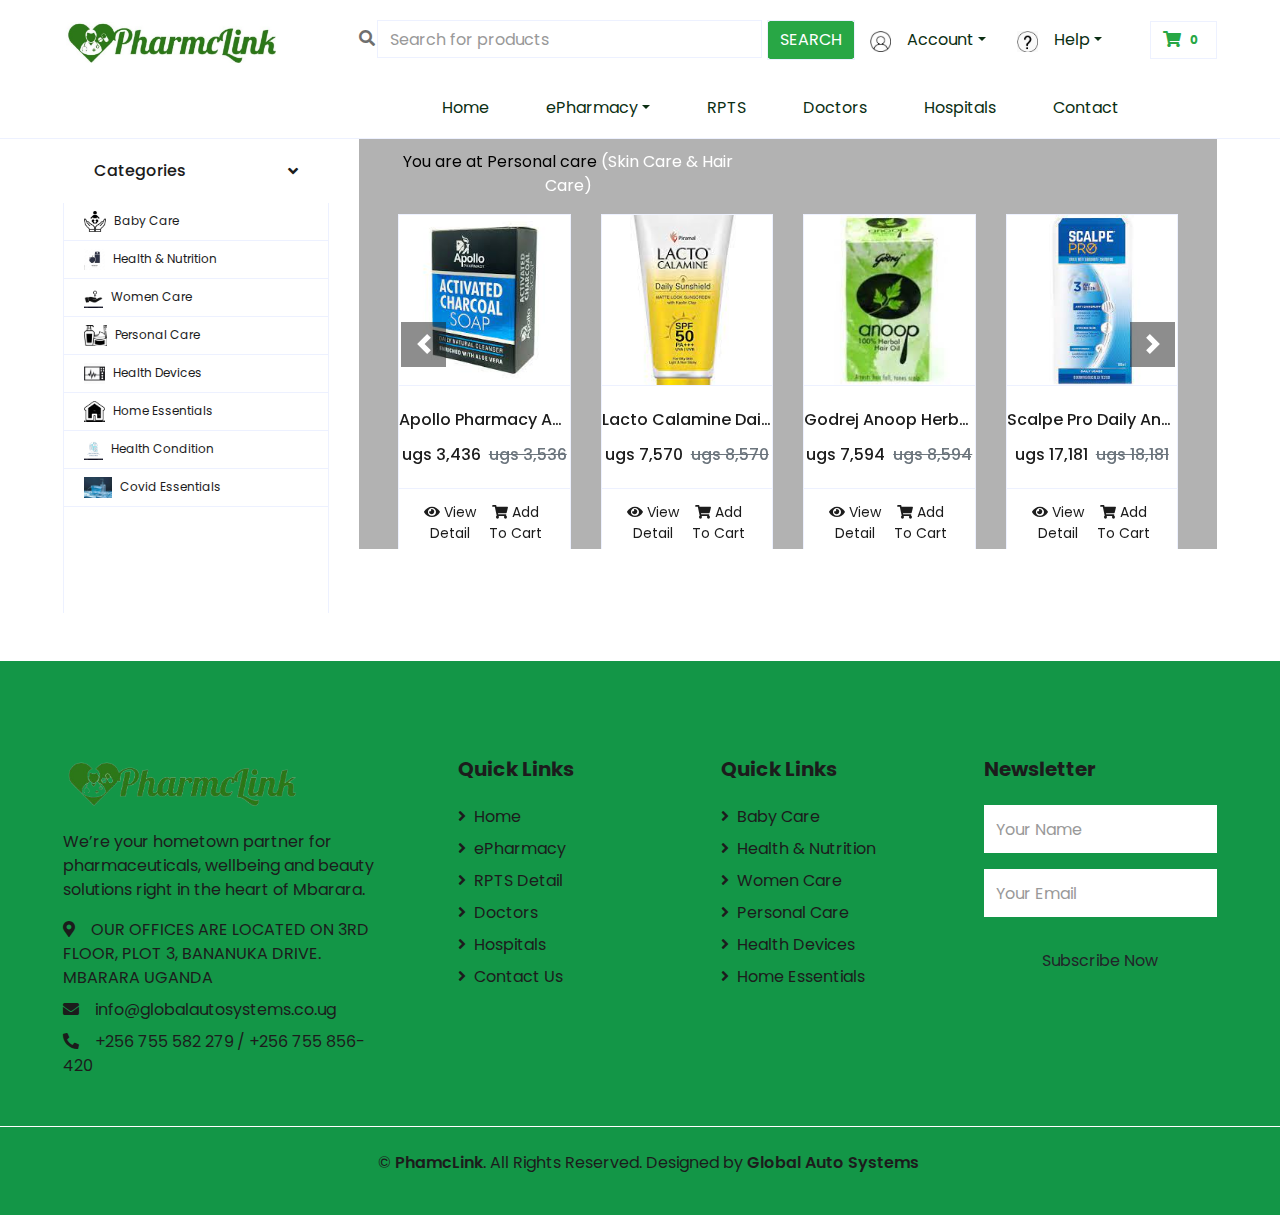
<file: personalcare.html>
<!DOCTYPE html>
<html lang="en">

<head>
    <meta charset="utf-8">
    <title>PhamcLink</title>
    <meta content="width=device-width, initial-scale=1.0" name="viewport">
    <meta content="Free HTML Templates" name="keywords">
    <meta content="Free HTML Templates" name="description">

    <!-- Favicon -->
    <link href="img/logo2.jpg" rel="icon">

    <!-- Google Web Fonts -->
    <link rel="preconnect" href="https://fonts.gstatic.com">
    <link href="https://fonts.googleapis.com/css2?family=Poppins:wght@100;200;300;400;500;600;700;800;900&display=swap" rel="stylesheet"> 

    <!-- Font Awesome -->
    <link href="https://cdnjs.cloudflare.com/ajax/libs/font-awesome/5.10.0/css/all.min.css" rel="stylesheet">

    <!-- Libraries Stylesheet -->
    <link href="lib/owlcarousel/assets/owl.carousel.min.css" rel="stylesheet">

    <!-- Customized Bootstrap Stylesheet -->
    <link href="css/style.css" rel="stylesheet">
</head>

<body>
    <!-- Topbar Start -->
    <div class="container-fluid">
        <!-- <div class="row py-2 px-xl-5" style="background-color: #28a745;">
            <div class="col-lg-6 d-none d-lg-block">
               
            </div>
            <div class="col-lg-6 text-center text-lg-right">
                <div class="d-inline-flex align-items-center">
                    <a class="text-dark px-2" href="">
                        <i class="fab fa-facebook-f"></i>
                    </a>
                    <a class="text-dark px-2" href="">
                        <i class="fab fa-twitter"></i>
                    </a>
                    <a class="text-dark px-2" href="">
                        <i class="fab fa-linkedin-in"></i>
                    </a>
                    <a class="text-dark px-2" href="">
                        <i class="fab fa-instagram"></i>
                    </a>
                    <a class="text-dark pl-2" href="">
                        <i class="fab fa-youtube"></i>
                    </a>
                </div>
            </div>
        </div> -->
        <div class="row align-items-center py-3 px-xl-5">
            <div class="col-lg-3 d-none d-lg-block">
                <a href="" class="text-decoration-none">
                    <h1 class="m-0 display-5 font-weight-semi-bold"><img src="./img/logo2.jpg" style="width: 80%;" alt=""></h1>
                </a>
            </div>
            <div class="col-lg-8 col-6 text-left">
                <form action="">
                    <div class="input-group">
                        <i style="margin-top: 10px; margin-right: 2px;" class="fa fa-search"></i>
                        <input type="text" class="form-control" placeholder="Search for products">
                        <div class="input-group-append" style="background-color: #28a745; margin-left: 5px; border-radius: 10%;">
                            <span class="input-group-text bg-transparent text-primary" style="color: white;"> 
                        
                                 <i style="font-style: normal;">SEARCH</i>
                           
                            </span>
                        </div>
                        <img style="height: 21px; margin-top: 11px; margin-left:15px; margin-right: 0px;" src="img/account.jpg" alt="">
                        <div class="nav-item dropdown">
                            <a href="#" class="nav-link dropdown-toggle dropbtn" data-toggle="dropdown">Account</a>
                            <div class="dropdown-menu rounded-0 m-0 dropdown-content" style="font-size: 12px; z-index: 10000;">
                                
                                <span class="input-group-text bg-transparent text-primary" style="margin-left: 10px; margin-right: 10px; color: #139647;"> 
                                 <i style="font-style: normal; margin-left: 18px;">SIGN IN</i>
                                </span>
                                
                                <a style="margin-top: 15px;" href="#" class="dropdown-item"> <img style="height: 21px; margin-left:-10px; margin-right: 5px;" src="img/account.jpg" alt=""> My Account</a>

                                <a style="margin-top: 5px;" href="#" class="dropdown-item"> <img style="height: 21px; margin-left:-10px; margin-right: 5px;" src="img/order.jpg" alt=""> Orders</a>

                                <a style="margin-top: 5px;" href="#" class="dropdown-item"> <img style="height: 21px; margin-left:-10px; margin-right: 5px;" src="img/saved.png" alt=""> Saved Items</a>

                                
                            </div>
                        </div>
                        <img style="height: 21px; margin-top: 11px; margin-left:15px; margin-right: 0px;" src="img/help.jpg" alt="">
                        <div class="nav-item dropdown">
                            <a href="#" class="nav-link dropdown-toggle dropbtn" data-toggle="dropdown">Help</a>
                            <div class="dropdown-menu rounded-0 m-0 dropdown-content" style="font-size: 12px; z-index: 10000;">
                                <a href="#" style="margin-bottom: 5px;" class="dropdown-item">Help Center</a>
                                <a href="#" style="margin-bottom: 5px;" class="dropdown-item">Place & Track Order</a>
                                <a href="#" style="margin-bottom: 5px;" class="dropdown-item">Order Concellation</a>
                                <a href="#" style="margin-bottom: 5px;" class="dropdown-item">Return and Refunds</a>
                                <a href="#" style="margin-bottom: 5px;" class="dropdown-item">Payments</a>
                                <a href="#" style="margin-bottom: 5px;" class="dropdown-item">Contact Us</a>
                            </div>
                        </div>
                    </div>
                </form>
                
            </div>
            <div class="col-lg-1 col-6 text-right">
                <!-- <a href="" class="btn border">
                    <i class="fas fa-heart text-primary"></i>
                    <span class="badge">0</span>
                </a> -->
                <a href="#" class="btn border">
                    <i class="fas fa-shopping-cart text-primary"></i>
                    <span class="badge">0</span>
                </a>
            </div>
        </div>
    </div>
    <!-- Topbar End -->

    <!-- #02475b  -->
    <!-- #28a745  -->
        


        <!-- Home nav bar -->

        <div class="container-fluid">
            <div class="row py-2 px-xl-5" style="margin-bottom: 2px;">

    
                <a href="index.html" class="nav-item nav-link" style="margin-right: 25px; margin-left: 10cm;">Home</a>
                <div class="nav-item dropdown">
                    <a href="#" class="nav-link dropdown-toggle dropbtn" data-toggle="dropdown" style="margin-right: 25px;">ePharmacy</a>
                    <div class="dropdown-menu rounded-0 m-0 dropdown-content" style="z-index: 10000">
                        <a href="olivepharmacy.html" class="dropdown-item">Olive Pharmacy</a> 
                    </div>
                </div>
                <a href="https://rpts.digitalhealthuganda.org/" target="_blank" class="nav-item nav-link" style="margin-right: 25px;">RPTS</a>
                <a href="doctor.html" class="nav-item nav-link" style="margin-right: 25px;">Doctors</a>
                <a href="hospitals.html" class="nav-item nav-link" style="margin-right: 25px;">Hospitals</a>
                <a href="contact.html" class="nav-item nav-link">Contact</a>
               </div>
              
           </div>
       

        



    <!-- Navbar Start -->
    <div class="container-fluid mb-5">
        <div class="row border-top px-xl-5"> 
            <div class="col-lg-3 d-none d-lg-block" style="margin-top: 0px;">
                <a class="btn shadow-none d-flex align-items-center justify-content-between bg-primary text-white w-100" data-toggle="collapse" href="#navbar-vertical" style="height: 65px; margin-top: -1px; padding: 0 30px;">
                    <h6 class="m-0">Categories</h6>
                    <i class="fa fa-angle-down text-dark"></i>
                </a>
                <nav class="collapse show navbar navbar-vertical navbar-light align-items-start p-0 border border-top-0 border-bottom-0" id="navbar-vertical">
                    <div class="navbar-nav w-100 overflow-hidden" style="height: 410px; font-size: 12px;">
                      
                       
                        <a href="babycare.html" class="nav-item nav-link"> <img style="height: 21px; margin-left:-10px; margin-right: 5px;" src="img/babycare.png" alt=""> Baby Care</a>
                        <a href="healthnutrition.html" class="nav-item nav-link"> <img style="height: 21px; margin-left:-10px; margin-right: 5px;" src="img/health.jpg" alt=""> Health & Nutrition</a>
                        <a href="womencare.html" class="nav-item nav-link"> <img style="height: 21px; margin-left:-10px; margin-right: 5px;" src="img/womancare.png" alt=""> Women Care</a>
                        <a href="#" class="nav-item nav-link"> <img style="height: 21px; margin-left:-10px; margin-right: 5px;" src="img/personalcare.jpg" alt=""> Personal Care</a>
                        <a href="healthdevices.html" class="nav-item nav-link"> <img style="height: 21px; margin-left:-10px; margin-right: 5px;" src="img/healthdevice.png" alt=""> Health Devices</a>
                        <a href="homeessentials.html" class="nav-item nav-link"> <img style="height: 21px; margin-left:-10px; margin-right: 5px;" src="img/home.png" alt=""> Home Essentials</a>
                        <a href="healthcondition.html" class="nav-item nav-link"> <img style="height: 21px; margin-left:-10px; margin-right: 5px;" src="img/healthcondition.png" alt=""> Health Condition</a>
                        <a href="covidessentials.html" class="nav-item nav-link"> <img style="height: 21px; margin-left:-10px; margin-right: 5px;" src="img/covid.jpg" alt=""> Covid Essentials</a>
                    </div>
                </nav>
            </div>





            <!-- last bar -->

            <div class="col-lg-9">
                <nav class="navbar navbar-expand-lg bg-light navbar-light py-3 py-lg-0 px-0">
                    <a href="" class="text-decoration-none d-block d-lg-none">
                        <h1 class="m-0 display-5 font-weight-semi-bold">MedcLink</h1>
                    </a>
                    <button type="button" class="navbar-toggler" data-toggle="collapse" data-target="#navbarCollapse">
                        <span class="navbar-toggler-icon"></span>
                    </button>
                  
                </nav> 

                <!-- end -->

                <div id="header-carousel" class="carousel slide" data-ride="carousel">
                    <div class="carousel-inner">
                        <div class="carousel-item active" style="height: 410px;">
                            <!-- <img class="img-fluid" src="img/md1.jpg" alt="Image"> -->
                            <div class="carousel-caption d-flex flex-column align-items-center justify-content-center">
                                <div class="p-3" style="max-width: 100%;">
                                    

  
                                    <!-- Products Start -->
                                    <div class="container-fluid pt-2">
                                        <div class="text-center mb-0">
                                            <p class="pt-2 mt-5" style="margin-right: 440px; color: black;"><span class="pt-2">You are at Personal care</span> <span style="color: white;"> (Skin Care & Hair Care)</span></p>
                                        </div>
                                        <div class="row px-xl-2 pb-3">
                                            <div class="col-lg-3 col-md-6 col-sm-12 pb-1">
                                                <div class="card product-item border-0 mb-4">
                                                    <div class="card-header product-img position-relative overflow-hidden bg-transparent border p-0">
                                                        <img class="img-fluid w-100" style="height: 170px;" src="img/apollo.jpg" alt="">
                                                    </div>
                                                    <div class="card-body border-left border-right text-center p-0 pt-4 pb-3">
                                                        <h6 class="text-truncate mb-3">Apollo Pharmacy Activated Charcoal Soap, 125 gm</h6>
                                                        <div class="d-flex justify-content-center">
                                                            <h6>ugs 3,436</h6><h6 class="text-muted ml-2"><del>ugs 3,536</del></h6>
                                                        </div>
                                                    </div>
                                                    <div class="card-footer d-flex justify-content-between bg-light border">
                                                        <a href="" class="btn btn-sm text-dark p-0"><i class="fas fa-eye text-primary mr-1"></i>View Detail</a>
                                                        <a href="" class="btn btn-sm text-dark p-0"><i class="fas fa-shopping-cart text-primary mr-1"></i>Add To Cart</a>
                                                    </div>
                                                </div>
                                            </div>
                                           
                                            <div class="col-lg-3 col-md-6 col-sm-12 pb-1">
                                                <div class="card product-item border-0 mb-4">
                                                    <div class="card-header product-img position-relative overflow-hidden bg-transparent border p-0">
                                                        <img class="img-fluid w-100" style="height: 170px;" src="img/lacto.jpg" alt="">
                                                    </div>
                                                    <div class="card-body border-left border-right text-center p-0 pt-4 pb-3">
                                                        <h6 class="text-truncate mb-3">Lacto Calamine Daily Sunshield SPF 50 PA+++ UVA/UVB Sunscreen, 50 gm</h6>
                                                        <div class="d-flex justify-content-center">
                                                            <h6>ugs 7,570</h6><h6 class="text-muted ml-2"><del>ugs 8,570</del></h6>
                                                        </div>
                                                    </div>
                                                    <div class="card-footer d-flex justify-content-between bg-light border">
                                                        <a href="" class="btn btn-sm text-dark p-0"><i class="fas fa-eye text-primary mr-1"></i>View Detail</a>
                                                        <a href="" class="btn btn-sm text-dark p-0"><i class="fas fa-shopping-cart text-primary mr-1"></i>Add To Cart</a>
                                                    </div>
                                                </div>
                                            </div>
                                            <div class="col-lg-3 col-md-6 col-sm-12 pb-1">
                                                <div class="card product-item border-0 mb-4">
                                                    <div class="card-header product-img position-relative overflow-hidden bg-transparent border p-0">
                                                        <img class="img-fluid w-100" style="height: 170px;" src="img/anoop.jpg" alt="">
                                                    </div>
                                                    <div class="card-body border-left border-right text-center p-0 pt-4 pb-3">
                                                        <h6 class="text-truncate mb-3">Godrej Anoop Herbal Hair Oil, 50 ml</h6>
                                                        <div class="d-flex justify-content-center">
                                                            <h6>ugs 7,594</h6><h6 class="text-muted ml-2"><del>ugs 8,594</del></h6>
                                                        </div>
                                                    </div>
                                                    <div class="card-footer d-flex justify-content-between bg-light border">
                                                        <a href="" class="btn btn-sm text-dark p-0"><i class="fas fa-eye text-primary mr-1"></i>View Detail</a>
                                                        <a href="" class="btn btn-sm text-dark p-0"><i class="fas fa-shopping-cart text-primary mr-1"></i>Add To Cart</a>
                                                    </div>
                                                </div>
                                            </div>
                                            <div class="col-lg-3 col-md-6 col-sm-12 pb-1">
                                                <div class="card product-item border-0 mb-4">
                                                    <div class="card-header product-img position-relative overflow-hidden bg-transparent border p-0">
                                                        <img class="img-fluid w-100" style="height: 170px;" src="img/scalpe.jpg" alt="">
                                                    </div>
                                                    <div class="card-body border-left border-right text-center p-0 pt-4 pb-3">
                                                        <h6 class="text-truncate mb-3">Scalpe Pro Daily Anti Dandruff Shampoo, 100 ml</h6>
                                                        <div class="d-flex justify-content-center">
                                                            <h6>ugs 17,181</h6><h6 class="text-muted ml-2"><del>ugs 18,181</del></h6>
                                                        </div>
                                                    </div>
                                                    <div class="card-footer d-flex justify-content-between bg-light border">
                                                        <a href="" class="btn btn-sm text-dark p-0"><i class="fas fa-eye text-primary mr-1"></i>View Detail</a>
                                                        <a href="" class="btn btn-sm text-dark p-0"><i class="fas fa-shopping-cart text-primary mr-1"></i>Add To Cart</a>
                                                    </div>
                                                </div>
                                            </div>
                                           
                                            
                                           
                                        </div>
                                    </div>
                                    <!-- Products End -->






                                </div>
                            </div>
                        </div>
                

                        <div class="carousel-item" style="height: 410px;">
                            <!-- <img class="img-fluid" src="img/md2.jpg" alt="Image" id="home"> -->
                            <div class="carousel-caption d-flex flex-column align-items-center justify-content-center">
                                <div class="p-3" style="max-width: 100%;">
                                   

                                    
                                    <!-- Products Start -->
                                    <div class="container-fluid pt-2">
                                        <div class="text-center mb-0">
                                            <p class="pt-2 mt-5" style="margin-right: 400px; color: black;"><span class="pt-2">You are at Personal care</span> <span style="color: white;"> (Oral Care & Mens Grooming)</span></p>
                                        </div>
                                        <div class="row px-xl-2 pb-3">
                                            <div class="col-lg-3 col-md-6 col-sm-12 pb-1">
                                                <div class="card product-item border-0 mb-4">
                                                    <div class="card-header product-img position-relative overflow-hidden bg-transparent border p-0">
                                                        <img class="img-fluid w-100" style="height: 170px;" src="img/colgate.png" alt="">
                                                    </div>
                                                    <div class="card-body border-left border-right text-center p-0 pt-4 pb-3">
                                                        <h6 class="text-truncate mb-3">Colgate Sensitive Plus Anticavity Toothpaste, 70 gm</h6>
                                                        <div class="d-flex justify-content-center">
                                                            <h6>ugs 2,436</h6><h6 class="text-muted ml-2"><del>ugs 3,436</del></h6>
                                                        </div>
                                                    </div>
                                                    <div class="card-footer d-flex justify-content-between bg-light border">
                                                        <a href="" class="btn btn-sm text-dark p-0"><i class="fas fa-eye text-primary mr-1"></i>View Detail</a>
                                                        <a href="" class="btn btn-sm text-dark p-0"><i class="fas fa-shopping-cart text-primary mr-1"></i>Add To Cart</a>
                                                    </div>
                                                </div>
                                            </div>
                                           
                                            <div class="col-lg-3 col-md-6 col-sm-12 pb-1">
                                                <div class="card product-item border-0 mb-4">
                                                    <div class="card-header product-img position-relative overflow-hidden bg-transparent border p-0">
                                                        <img class="img-fluid w-100" style="height: 170px;" src="img/baby.jpg" alt="">
                                                    </div>
                                                    <div class="card-body border-left border-right text-center p-0 pt-4 pb-3">
                                                        <h6 class="text-truncate mb-3">Apollo Pharmacy Doraemon Slim Soft Kids Toothbrush, 1 Count</h6>
                                                        <div class="d-flex justify-content-center">
                                                            <h6>ugs 3,417</h6><h6 class="text-muted ml-2"><del>ugs 4,417</del></h6>
                                                        </div>
                                                    </div>
                                                    <div class="card-footer d-flex justify-content-between bg-light border">
                                                        <a href="" class="btn btn-sm text-dark p-0"><i class="fas fa-eye text-primary mr-1"></i>View Detail</a>
                                                        <a href="" class="btn btn-sm text-dark p-0"><i class="fas fa-shopping-cart text-primary mr-1"></i>Add To Cart</a>
                                                    </div>
                                                </div>
                                            </div>
                                            <div class="col-lg-3 col-md-6 col-sm-12 pb-1">
                                                <div class="card product-item border-0 mb-4">
                                                    <div class="card-header product-img position-relative overflow-hidden bg-transparent border p-0">
                                                        <img class="img-fluid w-100" style="height: 170px;" src="img/gillettepresto.jpg" alt="">
                                                    </div>
                                                    <div class="card-body border-left border-right text-center p-0 pt-4 pb-3">
                                                        <h6 class="text-truncate mb-3">Gillet Presto Disposable Razor 4's (Buy 3 Get 1 Free)</h6>
                                                        <div class="d-flex justify-content-center">
                                                            <h6>ugs 1,158</h6><h6 class="text-muted ml-2"><del>ugs 1,178</del></h6>
                                                        </div>
                                                    </div>
                                                    <div class="card-footer d-flex justify-content-between bg-light border">
                                                        <a href="" class="btn btn-sm text-dark p-0"><i class="fas fa-eye text-primary mr-1"></i>View Detail</a>
                                                        <a href="" class="btn btn-sm text-dark p-0"><i class="fas fa-shopping-cart text-primary mr-1"></i>Add To Cart</a>
                                                    </div>
                                                </div>
                                            </div>
                                            <div class="col-lg-3 col-md-6 col-sm-12 pb-1">
                                                <div class="card product-item border-0 mb-4">
                                                    <div class="card-header product-img position-relative overflow-hidden bg-transparent border p-0">
                                                        <img class="img-fluid w-100" style="height: 170px;" src="img/vitamin.jpg" alt="">
                                                    </div>
                                                    <div class="card-body border-left border-right text-center p-0 pt-4 pb-3">
                                                        <h6 class="text-truncate mb-3">Vi-John Shaving Foam All Skin Types 400g</h6>
                                                        <div class="d-flex justify-content-center">
                                                            <h6>ugs 7,344</h6><h6 class="text-muted ml-2"><del>ugs 8,344</del></h6>
                                                        </div>
                                                    </div>
                                                    <div class="card-footer d-flex justify-content-between bg-light border">
                                                        <a href="" class="btn btn-sm text-dark p-0"><i class="fas fa-eye text-primary mr-1"></i>View Detail</a>
                                                        <a href="" class="btn btn-sm text-dark p-0"><i class="fas fa-shopping-cart text-primary mr-1"></i>Add To Cart</a>
                                                    </div>
                                                </div>
                                            </div>
                                           
                                            
                                           
                                        </div>
                                    </div>
                                    <!-- Products End -->


                                </div>
                            </div>
                        </div>

                    </div>
                    <a class="carousel-control-prev" href="#header-carousel" data-slide="prev">
                        <div class="btn btn-dark" style="width: 45px; height: 45px;">
                            <span class="carousel-control-prev-icon mb-n2"></span>
                        </div>
                    </a>
                    <a class="carousel-control-next" href="#header-carousel" data-slide="next">
                        <div class="btn btn-dark" style="width: 45px; height: 45px;">
                            <span class="carousel-control-next-icon mb-n2"></span>
                        </div>
                    </a>
                </div>
            </div>
        </div>
    </div>
    <!-- Navbar End -->




    
     <!-- Footer Start -->
     <div class="container-fluid bg-secondary text-dark mt-5 pt-5">
        <div class="row px-xl-5 pt-5">
            <div class="col-lg-4 col-md-12 mb-5 pr-3 pr-xl-5">
                <a href="" class="text-decoration-none">
                    <h1 class="mb-4 display-5 font-weight-semi-bold"><img style="height: 45px;" src="./img/logo2rb.png" alt=""></h1>
                    
                </a>
                <p>We’re your hometown partner for pharmaceuticals, wellbeing and beauty solutions right in the heart of Mbarara.</p>
                <p class="mb-2"><i class="fa fa-map-marker-alt text-primary mr-3"></i>OUR OFFICES ARE LOCATED ON 3RD FLOOR, PLOT 3, BANANUKA DRIVE. MBARARA UGANDA</p>
                <p class="mb-2"><i class="fa fa-envelope text-primary mr-3"></i>info@globalautosystems.co.ug</p>
                <p class="mb-0"><i class="fa fa-phone-alt text-primary mr-3"></i>+256 755 582 279 / +256 755 856-420</p>
            </div>
            <div class="col-lg-8 col-md-12">
                <div class="row">
                    <div class="col-md-4 mb-5">
                        <h5 class="font-weight-bold text-dark mb-4">Quick Links</h5>
                        <div class="d-flex flex-column justify-content-start">
                            <a class="text-dark mb-2" href="index.html"><i class="fa fa-angle-right mr-2"></i>Home</a>
                            <a class="text-dark mb-2" href="olivepharmacy.html"><i class="fa fa-angle-right mr-2"></i>ePharmacy</a>
                            <a class="text-dark mb-2" href="rpts.html"><i class="fa fa-angle-right mr-2"></i>RPTS Detail</a>
                            <a class="text-dark mb-2" href="doctor.html"><i class="fa fa-angle-right mr-2"></i>Doctors</a>
                            <a class="text-dark mb-2" href="hospitals.html"><i class="fa fa-angle-right mr-2"></i>Hospitals</a>
                            <a class="text-dark" href="contact.html"><i class="fa fa-angle-right mr-2"></i>Contact Us</a>
                        </div>
                    </div>
                    <div class="col-md-4 mb-5">
                        <h5 class="font-weight-bold text-dark mb-4">Quick Links</h5>
                        <div class="d-flex flex-column justify-content-start">
                            <a class="text-dark mb-2" href="babycare.html"><i class="fa fa-angle-right mr-2"></i>Baby Care</a>
                            <a class="text-dark mb-2" href="healthnutrition.html"><i class="fa fa-angle-right mr-2"></i>Health & Nutrition</a>
                            <a class="text-dark mb-2" href="womencare.html"><i class="fa fa-angle-right mr-2"></i>Women Care</a>
                            <a class="text-dark mb-2" href="personalcare.html"><i class="fa fa-angle-right mr-2"></i>Personal Care</a>
                            <a class="text-dark mb-2" href="healthdevices.html"><i class="fa fa-angle-right mr-2"></i>Health Devices</a>
                            <a class="text-dark" href="homeessentials.html"><i class="fa fa-angle-right mr-2"></i>Home Essentials</a>
                        </div>
                    </div>
                    <div class="col-md-4 mb-5">
                        <h5 class="font-weight-bold text-dark mb-4">Newsletter</h5>
                        <form action="">
                            <div class="form-group">
                                <input type="text" class="form-control border-0 py-4" placeholder="Your Name" required="required" />
                            </div>
                            <div class="form-group">
                                <input type="email" class="form-control border-0 py-4" placeholder="Your Email"
                                    required="required" />
                            </div>
                            <div>
                                <button class="btn btn-primary btn-block border-0 py-3" type="submit">Subscribe Now</button>
                            </div>
                        </form>
                    </div>
                </div>
            </div>
        </div>
        <div class="row border-top border-light mx-xl-12 py-4">
            <div class="">
                <p class="text-dark" style="margin-left: 10cm;">
                    &copy; <a class="text-dark font-weight-semi-bold" href="#">PhamcLink</a>. All Rights Reserved. Designed
                    by
                    <a class="text-dark font-weight-semi-bold" href="https://globalautosystems.co.ug/">Global Auto Systems</a>
                </p>
            </div>
            
        </div>
    </div>
    <!-- Footer End -->


    <!-- Back to Top -->
    <a href="#" class="btn btn-primary back-to-top"><i class="fa fa-angle-double-up"></i></a>


    <!-- JavaScript Libraries -->
    <script src="https://code.jquery.com/jquery-3.4.1.min.js"></script>
    <script src="https://stackpath.bootstrapcdn.com/bootstrap/4.4.1/js/bootstrap.bundle.min.js"></script>
    <script src="lib/easing/easing.min.js"></script>
    <script src="lib/owlcarousel/owl.carousel.min.js"></script>

    <!-- Contact Javascript File -->
    <script src="mail/jqBootstrapValidation.min.js"></script>
    <script src="mail/contact.js"></script>

    <!-- Template Javascript -->
    <script src="js/main.js"></script>
</body>

</html>
</file>
<file: css/style.css>
/******* Bootstrap Theming ********/
/*!
 * Bootstrap v4.5.3 (https://getbootstrap.com/)
 * Copyright 2011-2020 The Bootstrap Authors
 * Copyright 2011-2020 Twitter, Inc.
 * Licensed under MIT (https://github.com/twbs/bootstrap/blob/main/LICENSE)
 */
:root {
  --blue: #007bff;
  --indigo: #6610f2;
  --purple: #6f42c1;
  --pink: #e83e8c;
  --red: #dc3545;
  --orange: #fd7e14;
  --yellow: #ffc107;
  --green: #28a745;
  --teal: #20c997;
  --cyan: #17a2b8;
  --white: #fff;
  --gray: #6c757d;
  --gray-dark: #343a40;
  --primary: 0b2e13;
  --secondary: #EDF1FF;
  --success: #28a745;
  --info: #17a2b8;
  --warning: #ffc107;
  --danger: #dc3545;
  --light: #FFFFFF;
  --dark: #1C1C1C;
  --breakpoint-xs: 0;
  --breakpoint-sm: 576px;
  --breakpoint-md: 768px;
  --breakpoint-lg: 992px;
  --breakpoint-xl: 1200px;
  --font-family-sans-serif: "Poppins", sans-serif;
  --font-family-monospace: SFMono-Regular, Menlo, Monaco, Consolas, "Liberation Mono", "Courier New", monospace;
}

*,
*::before,
*::after {
  box-sizing: border-box;
}

html {
  font-family: sans-serif;
  line-height: 1.15;
  -webkit-text-size-adjust: 100%;
  -webkit-tap-highlight-color: rgba(0, 0, 0, 0);
}

article, aside, figcaption, figure, footer, header, hgroup, main, nav, section {
  display: block;
}

body {
  margin: 0;
  font-family: "Poppins", sans-serif;
  font-size: 1rem;
  font-weight: 400;
  line-height: 1.5;
  color: #6F6F6F;
  text-align: left;
  background-color: #fff;
}

[tabindex="-1"]:focus:not(:focus-visible) {
  outline: 0 !important;
}

hr {
  box-sizing: content-box;
  height: 0;
  overflow: visible;
}

h1, h2, h3, h4, h5, h6 {
  margin-top: 0;
  margin-bottom: 0.5rem;
}

p {
  margin-top: 0;
  margin-bottom: 1rem;
}

abbr[title],
abbr[data-original-title] {
  text-decoration: underline;
  text-decoration: underline dotted;
  cursor: help;
  border-bottom: 0;
  text-decoration-skip-ink: none;
}

address {
  margin-bottom: 1rem;
  font-style: normal;
  line-height: inherit;
}

ol,
ul,
dl {
  margin-top: 0;
  margin-bottom: 1rem;
}

ol ol,
ul ul,
ol ul,
ul ol {
  margin-bottom: 0;
}

dt {
  font-weight: 700;
}

dd {
  margin-bottom: .5rem;
  margin-left: 0;
}

blockquote {
  margin: 0 0 1rem;
}

b,
strong {
  font-weight: bolder;
}

small {
  font-size: 80%;
}

sub,
sup {
  position: relative;
  font-size: 75%;
  line-height: 0;
  vertical-align: baseline;
}

sub {
  bottom: -.25em;
}

sup {
  top: -.5em;
}

a {
  color: #0b2e13;
  text-decoration: none;
  background-color: transparent;
}

a:hover {
  color: #0b2e13;
  text-decoration: underline;
}

a:not([href]):not([class]) {
  color: inherit;
  text-decoration: none;
}

a:not([href]):not([class]):hover {
  color: inherit;
  text-decoration: none;
}

pre,
code,
kbd,
samp {
  font-family: SFMono-Regular, Menlo, Monaco, Consolas, "Liberation Mono", "Courier New", monospace;
  font-size: 1em;
}

pre {
  margin-top: 0;
  margin-bottom: 1rem;
  overflow: auto;
  -ms-overflow-style: scrollbar;
}

figure {
  margin: 0 0 1rem;
}

img {
  vertical-align: middle;
  border-style: none;
}

svg {
  overflow: hidden;
  vertical-align: middle;
}

table {
  border-collapse: collapse;
}

caption {
  padding-top: 0.75rem;
  padding-bottom: 0.75rem;
  color: #6c757d;
  text-align: left;
  caption-side: bottom;
}

th {
  text-align: inherit;
  text-align: -webkit-match-parent;
}

label {
  display: inline-block;
  margin-bottom: 0.5rem;
}

button {
  border-radius: 0;
}

button:focus {
  outline: 1px dotted;
  outline: 5px auto -webkit-focus-ring-color;
}

input,
button,
select,
optgroup,
textarea {
  margin: 0;
  font-family: inherit;
  font-size: inherit;
  line-height: inherit;
}

button,
input {
  overflow: visible;
}

button,
select {
  text-transform: none;
}

[role="button"] {
  cursor: pointer;
}

select {
  word-wrap: normal;
}

button,
[type="button"],
[type="reset"],
[type="submit"] {
  -webkit-appearance: button;
}

button:not(:disabled),
[type="button"]:not(:disabled),
[type="reset"]:not(:disabled),
[type="submit"]:not(:disabled) {
  cursor: pointer;
}

button::-moz-focus-inner,
[type="button"]::-moz-focus-inner,
[type="reset"]::-moz-focus-inner,
[type="submit"]::-moz-focus-inner {
  padding: 0;
  border-style: none;
}

input[type="radio"],
input[type="checkbox"] {
  box-sizing: border-box;
  padding: 0;
}

textarea {
  overflow: auto;
  resize: vertical;
}

fieldset {
  min-width: 0;
  padding: 0;
  margin: 0;
  border: 0;
}

legend {
  display: block;
  width: 100%;
  max-width: 100%;
  padding: 0;
  margin-bottom: .5rem;
  font-size: 1.5rem;
  line-height: inherit;
  color: inherit;
  white-space: normal;
}

@media (max-width: 1200px) {
  legend {
    font-size: calc(1.275rem + 0.3vw) ;
  }
}

progress {
  vertical-align: baseline;
}

[type="number"]::-webkit-inner-spin-button,
[type="number"]::-webkit-outer-spin-button {
  height: auto;
}

[type="search"] {
  outline-offset: -2px;
  -webkit-appearance: none;
}

[type="search"]::-webkit-search-decoration {
  -webkit-appearance: none;
}

::-webkit-file-upload-button {
  font: inherit;
  -webkit-appearance: button;
}

output {
  display: inline-block;
}

summary {
  display: list-item;
  cursor: pointer;
}

template {
  display: none;
}

[hidden] {
  display: none !important;
}

h1, h2, h3, h4, h5, h6,
.h1, .h2, .h3, .h4, .h5, .h6 {
  margin-bottom: 0.5rem;
  font-weight: 500;
  line-height: 1.2;
  color: #1C1C1C;
}

h1, .h1 {
  font-size: 2.5rem;
}

@media (max-width: 1200px) {
  h1, .h1 {
    font-size: calc(1.375rem + 1.5vw) ;
  }
}

h2, .h2 {
  font-size: 2rem;
}

@media (max-width: 1200px) {
  h2, .h2 {
    font-size: calc(1.325rem + 0.9vw) ;
  }
}

h3, .h3 {
  font-size: 1.75rem;
}

@media (max-width: 1200px) {
  h3, .h3 {
    font-size: calc(1.3rem + 0.6vw) ;
  }
}

h4, .h4 {
  font-size: 1.5rem;
}

@media (max-width: 1200px) {
  h4, .h4 {
    font-size: calc(1.275rem + 0.3vw) ;
  }
}

h5, .h5 {
  font-size: 1.25rem;
}

h6, .h6 {
  font-size: 1rem;
}

.lead {
  font-size: 1.25rem;
  font-weight: 300;
}

.display-1 {
  font-size: 6rem;
  font-weight: 300;
  line-height: 1.2;
}

@media (max-width: 1200px) {
  .display-1 {
    font-size: calc(1.725rem + 5.7vw) ;
  }
}

.display-2 {
  font-size: 5.5rem;
  font-weight: 300;
  line-height: 1.2;
}

@media (max-width: 1200px) {
  .display-2 {
    font-size: calc(1.675rem + 5.1vw) ;
  }
}

.display-3 {
  font-size: 4.5rem;
  font-weight: 300;
  line-height: 1.2;
}

@media (max-width: 1200px) {
  .display-3 {
    font-size: calc(1.575rem + 3.9vw) ;
  }
}

.display-4 {
  font-size: 3.5rem;
  font-weight: 300;
  line-height: 1.2;
}

@media (max-width: 1200px) {
  .display-4 {
    font-size: calc(1.475rem + 2.7vw) ;
  }
}

hr {
  margin-top: 1rem;
  margin-bottom: 1rem;
  border: 0;
  border-top: 1px solid rgba(0, 0, 0, 0.1);
}

small,
.small {
  font-size: 80%;
  font-weight: 400;
}

mark,
.mark {
  padding: 0.2em;
  background-color: #fcf8e3;
}

.list-unstyled {
  padding-left: 0;
  list-style: none;
}

.list-inline {
  padding-left: 0;
  list-style: none;
}

.list-inline-item {
  display: inline-block;
}

.list-inline-item:not(:last-child) {
  margin-right: 0.5rem;
}

.initialism {
  font-size: 90%;
  text-transform: uppercase;
}

.blockquote {
  margin-bottom: 1rem;
  font-size: 1.25rem;
}

.blockquote-footer {
  display: block;
  font-size: 80%;
  color: #6c757d;
}

.blockquote-footer::before {
  content: "\2014\00A0";
}

.img-fluid {
  max-width: 100%;
  height: auto;
}

.img-thumbnail {
  padding: 0.25rem;
  background-color: #fff;
  border: 1px solid #dee2e6;
  max-width: 100%;
  height: auto;
}

.figure {
  display: inline-block;
}

.figure-img {
  margin-bottom: 0.5rem;
  line-height: 1;
}

.figure-caption {
  font-size: 90%;
  color: #6c757d;
}

code {
  font-size: 87.5%;
  color: #e83e8c;
  word-wrap: break-word;
}

a > code {
  color: inherit;
}

kbd {
  padding: 0.2rem 0.4rem;
  font-size: 87.5%;
  color: #fff;
  background-color: #212529;
}

kbd kbd {
  padding: 0;
  font-size: 100%;
  font-weight: 700;
}

pre {
  display: block;
  font-size: 87.5%;
  color: #212529;
}

pre code {
  font-size: inherit;
  color: inherit;
  word-break: normal;
}

.pre-scrollable {
  max-height: 340px;
  overflow-y: scroll;
}

.container,
.container-fluid,
.container-sm,
.container-md,
.container-lg,
.container-xl {
  width: 100%;
  padding-right: 15px;
  padding-left: 15px;
  margin-right: auto;
  margin-left: auto;
}

@media (min-width: 576px) {
  .container, .container-sm {
    max-width: 540px;
  }
}

@media (min-width: 768px) {
  .container, .container-sm, .container-md {
    max-width: 720px;
  }
}

@media (min-width: 992px) {
  .container, .container-sm, .container-md, .container-lg {
    max-width: 960px;
  }
}

@media (min-width: 1200px) {
  .container, .container-sm, .container-md, .container-lg, .container-xl {
    max-width: 1140px;
  }
}

.row {
  display: flex;
  flex-wrap: wrap;
  margin-right: -15px;
  margin-left: -15px;
}

.no-gutters {
  margin-right: 0;
  margin-left: 0;
}

.no-gutters > .col,
.no-gutters > [class*="col-"] {
  padding-right: 0;
  padding-left: 0;
}

.col-1, .col-2, .col-3, .col-4, .col-5, .col-6, .col-7, .col-8, .col-9, .col-10, .col-11, .col-12, .col,
.col-auto, .col-sm-1, .col-sm-2, .col-sm-3, .col-sm-4, .col-sm-5, .col-sm-6, .col-sm-7, .col-sm-8, .col-sm-9, .col-sm-10, .col-sm-11, .col-sm-12, .col-sm,
.col-sm-auto, .col-md-1, .col-md-2, .col-md-3, .col-md-4, .col-md-5, .col-md-6, .col-md-7, .col-md-8, .col-md-9, .col-md-10, .col-md-11, .col-md-12, .col-md,
.col-md-auto, .col-lg-1, .col-lg-2, .col-lg-3, .col-lg-4, .col-lg-5, .col-lg-6, .col-lg-7, .col-lg-8, .col-lg-9, .col-lg-10, .col-lg-11, .col-lg-12, .col-lg,
.col-lg-auto, .col-xl-1, .col-xl-2, .col-xl-3, .col-xl-4, .col-xl-5, .col-xl-6, .col-xl-7, .col-xl-8, .col-xl-9, .col-xl-10, .col-xl-11, .col-xl-12, .col-xl,
.col-xl-auto {
  position: relative;
  width: 100%;
  padding-right: 15px;
  padding-left: 15px;
}

.col {
  flex-basis: 0;
  flex-grow: 1;
  max-width: 100%;
}

.row-cols-1 > * {
  flex: 0 0 100%;
  max-width: 100%;
}

.row-cols-2 > * {
  flex: 0 0 50%;
  max-width: 50%;
}

.row-cols-3 > * {
  flex: 0 0 33.33333%;
  max-width: 33.33333%;
}

.row-cols-4 > * {
  flex: 0 0 25%;
  max-width: 25%;
}

.row-cols-5 > * {
  flex: 0 0 20%;
  max-width: 20%;
}

.row-cols-6 > * {
  flex: 0 0 16.66667%;
  max-width: 16.66667%;
}

.col-auto {
  flex: 0 0 auto;
  width: auto;
  max-width: 100%;
}

.col-1 {
  flex: 0 0 8.33333%;
  max-width: 8.33333%;
}

.col-2 {
  flex: 0 0 16.66667%;
  max-width: 16.66667%;
}

.col-3 {
  flex: 0 0 25%;
  max-width: 25%;
}

.col-4 {
  flex: 0 0 33.33333%;
  max-width: 33.33333%;
}

.col-5 {
  flex: 0 0 41.66667%;
  max-width: 41.66667%;
}

.col-6 {
  flex: 0 0 50%;
  max-width: 50%;
}

.col-7 {
  flex: 0 0 58.33333%;
  max-width: 58.33333%;
}

.col-8 {
  flex: 0 0 66.66667%;
  max-width: 66.66667%;
}

.col-9 {
  flex: 0 0 75%;
  max-width: 75%;
}

.col-10 {
  flex: 0 0 83.33333%;
  max-width: 83.33333%;
}

.col-11 {
  flex: 0 0 91.66667%;
  max-width: 91.66667%;
}

.col-12 {
  flex: 0 0 100%;
  max-width: 100%;
}

.order-first {
  order: -1;
}

.order-last {
  order: 13;
}

.order-0 {
  order: 0;
}

.order-1 {
  order: 1;
}

.order-2 {
  order: 2;
}

.order-3 {
  order: 3;
}

.order-4 {
  order: 4;
}

.order-5 {
  order: 5;
}

.order-6 {
  order: 6;
}

.order-7 {
  order: 7;
}

.order-8 {
  order: 8;
}

.order-9 {
  order: 9;
}

.order-10 {
  order: 10;
}

.order-11 {
  order: 11;
}

.order-12 {
  order: 12;
}

.offset-1 {
  margin-left: 8.33333%;
}

.offset-2 {
  margin-left: 16.66667%;
}

.offset-3 {
  margin-left: 25%;
}

.offset-4 {
  margin-left: 33.33333%;
}

.offset-5 {
  margin-left: 41.66667%;
}

.offset-6 {
  margin-left: 50%;
}

.offset-7 {
  margin-left: 58.33333%;
}

.offset-8 {
  margin-left: 66.66667%;
}

.offset-9 {
  margin-left: 75%;
}

.offset-10 {
  margin-left: 83.33333%;
}

.offset-11 {
  margin-left: 91.66667%;
}

@media (min-width: 576px) {
  .col-sm {
    flex-basis: 0;
    flex-grow: 1;
    max-width: 100%;
  }
  .row-cols-sm-1 > * {
    flex: 0 0 100%;
    max-width: 100%;
  }
  .row-cols-sm-2 > * {
    flex: 0 0 50%;
    max-width: 50%;
  }
  .row-cols-sm-3 > * {
    flex: 0 0 33.33333%;
    max-width: 33.33333%;
  }
  .row-cols-sm-4 > * {
    flex: 0 0 25%;
    max-width: 25%;
  }
  .row-cols-sm-5 > * {
    flex: 0 0 20%;
    max-width: 20%;
  }
  .row-cols-sm-6 > * {
    flex: 0 0 16.66667%;
    max-width: 16.66667%;
  }
  .col-sm-auto {
    flex: 0 0 auto;
    width: auto;
    max-width: 100%;
  }
  .col-sm-1 {
    flex: 0 0 8.33333%;
    max-width: 8.33333%;
  }
  .col-sm-2 {
    flex: 0 0 16.66667%;
    max-width: 16.66667%;
  }
  .col-sm-3 {
    flex: 0 0 25%;
    max-width: 25%;
  }
  .col-sm-4 {
    flex: 0 0 33.33333%;
    max-width: 33.33333%;
  }
  .col-sm-5 {
    flex: 0 0 41.66667%;
    max-width: 41.66667%;
  }
  .col-sm-6 {
    flex: 0 0 50%;
    max-width: 50%;
  }
  .col-sm-7 {
    flex: 0 0 58.33333%;
    max-width: 58.33333%;
  }
  .col-sm-8 {
    flex: 0 0 66.66667%;
    max-width: 66.66667%;
  }
  .col-sm-9 {
    flex: 0 0 75%;
    max-width: 75%;
  }
  .col-sm-10 {
    flex: 0 0 83.33333%;
    max-width: 83.33333%;
  }
  .col-sm-11 {
    flex: 0 0 91.66667%;
    max-width: 91.66667%;
  }
  .col-sm-12 {
    flex: 0 0 100%;
    max-width: 100%;
  }
  .order-sm-first {
    order: -1;
  }
  .order-sm-last {
    order: 13;
  }
  .order-sm-0 {
    order: 0;
  }
  .order-sm-1 {
    order: 1;
  }
  .order-sm-2 {
    order: 2;
  }
  .order-sm-3 {
    order: 3;
  }
  .order-sm-4 {
    order: 4;
  }
  .order-sm-5 {
    order: 5;
  }
  .order-sm-6 {
    order: 6;
  }
  .order-sm-7 {
    order: 7;
  }
  .order-sm-8 {
    order: 8;
  }
  .order-sm-9 {
    order: 9;
  }
  .order-sm-10 {
    order: 10;
  }
  .order-sm-11 {
    order: 11;
  }
  .order-sm-12 {
    order: 12;
  }
  .offset-sm-0 {
    margin-left: 0;
  }
  .offset-sm-1 {
    margin-left: 8.33333%;
  }
  .offset-sm-2 {
    margin-left: 16.66667%;
  }
  .offset-sm-3 {
    margin-left: 25%;
  }
  .offset-sm-4 {
    margin-left: 33.33333%;
  }
  .offset-sm-5 {
    margin-left: 41.66667%;
  }
  .offset-sm-6 {
    margin-left: 50%;
  }
  .offset-sm-7 {
    margin-left: 58.33333%;
  }
  .offset-sm-8 {
    margin-left: 66.66667%;
  }
  .offset-sm-9 {
    margin-left: 75%;
  }
  .offset-sm-10 {
    margin-left: 83.33333%;
  }
  .offset-sm-11 {
    margin-left: 91.66667%;
  }
}

@media (min-width: 768px) {
  .col-md {
    flex-basis: 0;
    flex-grow: 1;
    max-width: 100%;
  }
  .row-cols-md-1 > * {
    flex: 0 0 100%;
    max-width: 100%;
  }
  .row-cols-md-2 > * {
    flex: 0 0 50%;
    max-width: 50%;
  }
  .row-cols-md-3 > * {
    flex: 0 0 33.33333%;
    max-width: 33.33333%;
  }
  .row-cols-md-4 > * {
    flex: 0 0 25%;
    max-width: 25%;
  }
  .row-cols-md-5 > * {
    flex: 0 0 20%;
    max-width: 20%;
  }
  .row-cols-md-6 > * {
    flex: 0 0 16.66667%;
    max-width: 16.66667%;
  }
  .col-md-auto {
    flex: 0 0 auto;
    width: auto;
    max-width: 100%;
  }
  .col-md-1 {
    flex: 0 0 8.33333%;
    max-width: 8.33333%;
  }
  .col-md-2 {
    flex: 0 0 16.66667%;
    max-width: 16.66667%;
  }
  .col-md-3 {
    flex: 0 0 25%;
    max-width: 25%;
  }
  .col-md-4 {
    flex: 0 0 33.33333%;
    max-width: 33.33333%;
  }
  .col-md-5 {
    flex: 0 0 41.66667%;
    max-width: 41.66667%;
  }
  .col-md-6 {
    flex: 0 0 50%;
    max-width: 50%;
  }
  .col-md-7 {
    flex: 0 0 58.33333%;
    max-width: 58.33333%;
  }
  .col-md-8 {
    flex: 0 0 66.66667%;
    max-width: 66.66667%;
  }
  .col-md-9 {
    flex: 0 0 75%;
    max-width: 75%;
  }
  .col-md-10 {
    flex: 0 0 83.33333%;
    max-width: 83.33333%;
  }
  .col-md-11 {
    flex: 0 0 91.66667%;
    max-width: 91.66667%;
  }
  .col-md-12 {
    flex: 0 0 100%;
    max-width: 100%;
  }
  .order-md-first {
    order: -1;
  }
  .order-md-last {
    order: 13;
  }
  .order-md-0 {
    order: 0;
  }
  .order-md-1 {
    order: 1;
  }
  .order-md-2 {
    order: 2;
  }
  .order-md-3 {
    order: 3;
  }
  .order-md-4 {
    order: 4;
  }
  .order-md-5 {
    order: 5;
  }
  .order-md-6 {
    order: 6;
  }
  .order-md-7 {
    order: 7;
  }
  .order-md-8 {
    order: 8;
  }
  .order-md-9 {
    order: 9;
  }
  .order-md-10 {
    order: 10;
  }
  .order-md-11 {
    order: 11;
  }
  .order-md-12 {
    order: 12;
  }
  .offset-md-0 {
    margin-left: 0;
  }
  .offset-md-1 {
    margin-left: 8.33333%;
  }
  .offset-md-2 {
    margin-left: 16.66667%;
  }
  .offset-md-3 {
    margin-left: 25%;
  }
  .offset-md-4 {
    margin-left: 33.33333%;
  }
  .offset-md-5 {
    margin-left: 41.66667%;
  }
  .offset-md-6 {
    margin-left: 50%;
  }
  .offset-md-7 {
    margin-left: 58.33333%;
  }
  .offset-md-8 {
    margin-left: 66.66667%;
  }
  .offset-md-9 {
    margin-left: 75%;
  }
  .offset-md-10 {
    margin-left: 83.33333%;
  }
  .offset-md-11 {
    margin-left: 91.66667%;
  }
}

@media (min-width: 992px) {
  .col-lg {
    flex-basis: 0;
    flex-grow: 1;
    max-width: 100%;
  }
  .row-cols-lg-1 > * {
    flex: 0 0 100%;
    max-width: 100%;
  }
  .row-cols-lg-2 > * {
    flex: 0 0 50%;
    max-width: 50%;
  }
  .row-cols-lg-3 > * {
    flex: 0 0 33.33333%;
    max-width: 33.33333%;
  }
  .row-cols-lg-4 > * {
    flex: 0 0 25%;
    max-width: 25%;
  }
  .row-cols-lg-5 > * {
    flex: 0 0 20%;
    max-width: 20%;
  }
  .row-cols-lg-6 > * {
    flex: 0 0 16.66667%;
    max-width: 16.66667%;
  }
  .col-lg-auto {
    flex: 0 0 auto;
    width: auto;
    max-width: 100%;
  }
  .col-lg-1 {
    flex: 0 0 8.33333%;
    max-width: 8.33333%;
  }
  .col-lg-2 {
    flex: 0 0 16.66667%;
    max-width: 16.66667%;
  }
  .col-lg-3 {
    flex: 0 0 25%;
    max-width: 25%;
  }
  .col-lg-4 {
    flex: 0 0 33.33333%;
    max-width: 33.33333%;
  }
  .col-lg-5 {
    flex: 0 0 41.66667%;
    max-width: 41.66667%;
  }
  .col-lg-6 {
    flex: 0 0 50%;
    max-width: 50%;
  }
  .col-lg-7 {
    flex: 0 0 58.33333%;
    max-width: 58.33333%;
  }
  .col-lg-8 {
    flex: 0 0 66.66667%;
    max-width: 66.66667%;
  }
  .col-lg-9 {
    flex: 0 0 75%;
    max-width: 75%;
  }
  .col-lg-10 {
    flex: 0 0 83.33333%;
    max-width: 83.33333%;
  }
  .col-lg-11 {
    flex: 0 0 91.66667%;
    max-width: 91.66667%;
  }
  .col-lg-12 {
    flex: 0 0 100%;
    max-width: 100%;
  }
  .order-lg-first {
    order: -1;
  }
  .order-lg-last {
    order: 13;
  }
  .order-lg-0 {
    order: 0;
  }
  .order-lg-1 {
    order: 1;
  }
  .order-lg-2 {
    order: 2;
  }
  .order-lg-3 {
    order: 3;
  }
  .order-lg-4 {
    order: 4;
  }
  .order-lg-5 {
    order: 5;
  }
  .order-lg-6 {
    order: 6;
  }
  .order-lg-7 {
    order: 7;
  }
  .order-lg-8 {
    order: 8;
  }
  .order-lg-9 {
    order: 9;
  }
  .order-lg-10 {
    order: 10;
  }
  .order-lg-11 {
    order: 11;
  }
  .order-lg-12 {
    order: 12;
  }
  .offset-lg-0 {
    margin-left: 0;
  }
  .offset-lg-1 {
    margin-left: 8.33333%;
  }
  .offset-lg-2 {
    margin-left: 16.66667%;
  }
  .offset-lg-3 {
    margin-left: 25%;
  }
  .offset-lg-4 {
    margin-left: 33.33333%;
  }
  .offset-lg-5 {
    margin-left: 41.66667%;
  }
  .offset-lg-6 {
    margin-left: 50%;
  }
  .offset-lg-7 {
    margin-left: 58.33333%;
  }
  .offset-lg-8 {
    margin-left: 66.66667%;
  }
  .offset-lg-9 {
    margin-left: 75%;
  }
  .offset-lg-10 {
    margin-left: 83.33333%;
  }
  .offset-lg-11 {
    margin-left: 91.66667%;
  }
}

@media (min-width: 1200px) {
  .col-xl {
    flex-basis: 0;
    flex-grow: 1;
    max-width: 100%;
  }
  .row-cols-xl-1 > * {
    flex: 0 0 100%;
    max-width: 100%;
  }
  .row-cols-xl-2 > * {
    flex: 0 0 50%;
    max-width: 50%;
  }
  .row-cols-xl-3 > * {
    flex: 0 0 33.33333%;
    max-width: 33.33333%;
  }
  .row-cols-xl-4 > * {
    flex: 0 0 25%;
    max-width: 25%;
  }
  .row-cols-xl-5 > * {
    flex: 0 0 20%;
    max-width: 20%;
  }
  .row-cols-xl-6 > * {
    flex: 0 0 16.66667%;
    max-width: 16.66667%;
  }
  .col-xl-auto {
    flex: 0 0 auto;
    width: auto;
    max-width: 100%;
  }
  .col-xl-1 {
    flex: 0 0 8.33333%;
    max-width: 8.33333%;
  }
  .col-xl-2 {
    flex: 0 0 16.66667%;
    max-width: 16.66667%;
  }
  .col-xl-3 {
    flex: 0 0 25%;
    max-width: 25%;
  }
  .col-xl-4 {
    flex: 0 0 33.33333%;
    max-width: 33.33333%;
  }
  .col-xl-5 {
    flex: 0 0 41.66667%;
    max-width: 41.66667%;
  }
  .col-xl-6 {
    flex: 0 0 50%;
    max-width: 50%;
  }
  .col-xl-7 {
    flex: 0 0 58.33333%;
    max-width: 58.33333%;
  }
  .col-xl-8 {
    flex: 0 0 66.66667%;
    max-width: 66.66667%;
  }
  .col-xl-9 {
    flex: 0 0 75%;
    max-width: 75%;
  }
  .col-xl-10 {
    flex: 0 0 83.33333%;
    max-width: 83.33333%;
  }
  .col-xl-11 {
    flex: 0 0 91.66667%;
    max-width: 91.66667%;
  }
  .col-xl-12 {
    flex: 0 0 100%;
    max-width: 100%;
  }
  .order-xl-first {
    order: -1;
  }
  .order-xl-last {
    order: 13;
  }
  .order-xl-0 {
    order: 0;
  }
  .order-xl-1 {
    order: 1;
  }
  .order-xl-2 {
    order: 2;
  }
  .order-xl-3 {
    order: 3;
  }
  .order-xl-4 {
    order: 4;
  }
  .order-xl-5 {
    order: 5;
  }
  .order-xl-6 {
    order: 6;
  }
  .order-xl-7 {
    order: 7;
  }
  .order-xl-8 {
    order: 8;
  }
  .order-xl-9 {
    order: 9;
  }
  .order-xl-10 {
    order: 10;
  }
  .order-xl-11 {
    order: 11;
  }
  .order-xl-12 {
    order: 12;
  }
  .offset-xl-0 {
    margin-left: 0;
  }
  .offset-xl-1 {
    margin-left: 8.33333%;
  }
  .offset-xl-2 {
    margin-left: 16.66667%;
  }
  .offset-xl-3 {
    margin-left: 25%;
  }
  .offset-xl-4 {
    margin-left: 33.33333%;
  }
  .offset-xl-5 {
    margin-left: 41.66667%;
  }
  .offset-xl-6 {
    margin-left: 50%;
  }
  .offset-xl-7 {
    margin-left: 58.33333%;
  }
  .offset-xl-8 {
    margin-left: 66.66667%;
  }
  .offset-xl-9 {
    margin-left: 75%;
  }
  .offset-xl-10 {
    margin-left: 83.33333%;
  }
  .offset-xl-11 {
    margin-left: 91.66667%;
  }
}

.table {
  width: 100%;
  margin-bottom: 1rem;
  color: #6F6F6F;
}

.table th,
.table td {
  padding: 0.75rem;
  vertical-align: top;
  border-top: 1px solid #EDF1FF;
}

.table thead th {
  vertical-align: bottom;
  border-bottom: 2px solid #EDF1FF;
}

.table tbody + tbody {
  border-top: 2px solid #EDF1FF;
}

.table-sm th,
.table-sm td {
  padding: 0.3rem;
}

.table-bordered {
  border: 1px solid #EDF1FF;
}

.table-bordered th,
.table-bordered td {
  border: 1px solid #EDF1FF;
}

.table-bordered thead th,
.table-bordered thead td {
  border-bottom-width: 2px;
}

.table-borderless th,
.table-borderless td,
.table-borderless thead th,
.table-borderless tbody + tbody {
  border: 0;
}

.table-striped tbody tr:nth-of-type(odd) {
  background-color: rgba(0, 0, 0, 0.05);
}

.table-hover tbody tr:hover {
  color: #6F6F6F;
  background-color: rgba(0, 0, 0, 0.075);
}

.table-primary,
.table-primary > th,
.table-primary > td {
  background-color: #f2e3e2;
}

.table-primary th,
.table-primary td,
.table-primary thead th,
.table-primary tbody + tbody {
  border-color: #e7ccc9;
}

.table-hover .table-primary:hover {
  background-color: #ead2d0;
}

.table-hover .table-primary:hover > td,
.table-hover .table-primary:hover > th {
  background-color: #ead2d0;
}

.table-secondary,
.table-secondary > th,
.table-secondary > td {
  background-color: #fafbff;
}

.table-secondary th,
.table-secondary td,
.table-secondary thead th,
.table-secondary tbody + tbody {
  border-color: #f6f8ff;
}

.table-hover .table-secondary:hover {
  background-color: #e1e7ff;
}

.table-hover .table-secondary:hover > td,
.table-hover .table-secondary:hover > th {
  background-color: #e1e7ff;
}

.table-success,
.table-success > th,
.table-success > td {
  background-color: #c3e6cb;
}

.table-success th,
.table-success td,
.table-success thead th,
.table-success tbody + tbody {
  border-color: #8fd19e;
}

.table-hover .table-success:hover {
  background-color: #b1dfbb;
}

.table-hover .table-success:hover > td,
.table-hover .table-success:hover > th {
  background-color: #b1dfbb;
}

.table-info,
.table-info > th,
.table-info > td {
  background-color: #bee5eb;
}

.table-info th,
.table-info td,
.table-info thead th,
.table-info tbody + tbody {
  border-color: #86cfda;
}

.table-hover .table-info:hover {
  background-color: #abdde5;
}

.table-hover .table-info:hover > td,
.table-hover .table-info:hover > th {
  background-color: #abdde5;
}

.table-warning,
.table-warning > th,
.table-warning > td {
  background-color: #ffeeba;
}

.table-warning th,
.table-warning td,
.table-warning thead th,
.table-warning tbody + tbody {
  border-color: #ffdf7e;
}

.table-hover .table-warning:hover {
  background-color: #ffe8a1;
}

.table-hover .table-warning:hover > td,
.table-hover .table-warning:hover > th {
  background-color: #ffe8a1;
}

.table-danger,
.table-danger > th,
.table-danger > td {
  background-color: #f5c6cb;
}

.table-danger th,
.table-danger td,
.table-danger thead th,
.table-danger tbody + tbody {
  border-color: #ed969e;
}

.table-hover .table-danger:hover {
  background-color: #f1b0b7;
}

.table-hover .table-danger:hover > td,
.table-hover .table-danger:hover > th {
  background-color: #f1b0b7;
}

.table-light,
.table-light > th,
.table-light > td {
  background-color: white;
}

.table-light th,
.table-light td,
.table-light thead th,
.table-light tbody + tbody {
  border-color: white;
}

.table-hover .table-light:hover {
  background-color: #f2f2f2;
}

.table-hover .table-light:hover > td,
.table-hover .table-light:hover > th {
  background-color: #f2f2f2;
}

.table-dark,
.table-dark > th,
.table-dark > td {
  background-color: #bfbfbf;
}

.table-dark th,
.table-dark td,
.table-dark thead th,
.table-dark tbody + tbody {
  border-color: #898989;
}

.table-hover .table-dark:hover {
  background-color: #b2b2b2;
}

.table-hover .table-dark:hover > td,
.table-hover .table-dark:hover > th {
  background-color: #b2b2b2;
}

.table-active,
.table-active > th,
.table-active > td {
  background-color: rgba(0, 0, 0, 0.075);
}

.table-hover .table-active:hover {
  background-color: rgba(0, 0, 0, 0.075);
}

.table-hover .table-active:hover > td,
.table-hover .table-active:hover > th {
  background-color: rgba(0, 0, 0, 0.075);
}

.table .thead-dark th {
  color: #fff;
  background-color: #343a40;
  border-color: #454d55;
}

.table .thead-light th {
  color: #495057;
  background-color: #e9ecef;
  border-color: #EDF1FF;
}

.table-dark {
  color: #fff;
  background-color: #343a40;
}

.table-dark th,
.table-dark td,
.table-dark thead th {
  border-color: #454d55;
}

.table-dark.table-bordered {
  border: 0;
}

.table-dark.table-striped tbody tr:nth-of-type(odd) {
  background-color: rgba(255, 255, 255, 0.05);
}

.table-dark.table-hover tbody tr:hover {
  color: #fff;
  background-color: rgba(255, 255, 255, 0.075);
}

@media (max-width: 575.98px) {
  .table-responsive-sm {
    display: block;
    width: 100%;
    overflow-x: auto;
    -webkit-overflow-scrolling: touch;
  }
  .table-responsive-sm > .table-bordered {
    border: 0;
  }
}

@media (max-width: 767.98px) {
  .table-responsive-md {
    display: block;
    width: 100%;
    overflow-x: auto;
    -webkit-overflow-scrolling: touch;
  }
  .table-responsive-md > .table-bordered {
    border: 0;
  }
}

@media (max-width: 991.98px) {
  .table-responsive-lg {
    display: block;
    width: 100%;
    overflow-x: auto;
    -webkit-overflow-scrolling: touch;
  }
  .table-responsive-lg > .table-bordered {
    border: 0;
  }
}

@media (max-width: 1199.98px) {
  .table-responsive-xl {
    display: block;
    width: 100%;
    overflow-x: auto;
    -webkit-overflow-scrolling: touch;
  }
  .table-responsive-xl > .table-bordered {
    border: 0;
  }
}

.table-responsive {
  display: block;
  width: 100%;
  overflow-x: auto;
  -webkit-overflow-scrolling: touch;
}

.table-responsive > .table-bordered {
  border: 0;
}

.form-control {
  display: block;
  width: 100%;
  height: calc(1.5em + 0.75rem + 2px);
  padding: 0.375rem 0.75rem;
  font-size: 1rem;
  font-weight: 400;
  line-height: 1.5;
  color: #495057;
  background-color: #fff;
  background-clip: padding-box;
  border: 1px solid #EDF1FF;
  border-radius: 0;
  transition: border-color 0.15s ease-in-out, box-shadow 0.15s ease-in-out;
}

@media (prefers-reduced-motion: reduce) {
  .form-control {
    transition: none;
  }
}

.form-control::-ms-expand {
  background-color: transparent;
  border: 0;
}

.form-control:-moz-focusring {
  color: transparent;
  text-shadow: 0 0 0 #495057;
}

.form-control:focus {
  color: #495057;
  background-color: #fff;
  border-color: #f8f0ef;
  outline: 0;
  box-shadow: none;
}

.form-control::placeholder {
  color: #999999;
  opacity: 1;
}

.form-control:disabled, .form-control[readonly] {
  background-color: #e9ecef;
  opacity: 1;
}

input[type="date"].form-control,
input[type="time"].form-control,
input[type="datetime-local"].form-control,
input[type="month"].form-control {
  appearance: none;
}

select.form-control:focus::-ms-value {
  color: #495057;
  background-color: #fff;
}

.form-control-file,
.form-control-range {
  display: block;
  width: 100%;
}

.col-form-label {
  padding-top: calc(0.375rem + 1px);
  padding-bottom: calc(0.375rem + 1px);
  margin-bottom: 0;
  font-size: inherit;
  line-height: 1.5;
}

.col-form-label-lg {
  padding-top: calc(0.5rem + 1px);
  padding-bottom: calc(0.5rem + 1px);
  font-size: 1.25rem;
  line-height: 1.5;
}

.col-form-label-sm {
  padding-top: calc(0.25rem + 1px);
  padding-bottom: calc(0.25rem + 1px);
  font-size: 0.875rem;
  line-height: 1.5;
}

.form-control-plaintext {
  display: block;
  width: 100%;
  padding: 0.375rem 0;
  margin-bottom: 0;
  font-size: 1rem;
  line-height: 1.5;
  color: #6F6F6F;
  background-color: transparent;
  border: solid transparent;
  border-width: 1px 0;
}

.form-control-plaintext.form-control-sm, .form-control-plaintext.form-control-lg {
  padding-right: 0;
  padding-left: 0;
}

.form-control-sm {
  height: calc(1.5em + 0.5rem + 2px);
  padding: 0.25rem 0.5rem;
  font-size: 0.875rem;
  line-height: 1.5;
}

.form-control-lg {
  height: calc(1.5em + 1rem + 2px);
  padding: 0.5rem 1rem;
  font-size: 1.25rem;
  line-height: 1.5;
}

select.form-control[size], select.form-control[multiple] {
  height: auto;
}

textarea.form-control {
  height: auto;
}

.form-group {
  margin-bottom: 1rem;
}

.form-text {
  display: block;
  margin-top: 0.25rem;
}

.form-row {
  display: flex;
  flex-wrap: wrap;
  margin-right: -5px;
  margin-left: -5px;
}

.form-row > .col,
.form-row > [class*="col-"] {
  padding-right: 5px;
  padding-left: 5px;
}

.form-check {
  position: relative;
  display: block;
  padding-left: 1.25rem;
}

.form-check-input {
  position: absolute;
  margin-top: 0.3rem;
  margin-left: -1.25rem;
}

.form-check-input[disabled] ~ .form-check-label,
.form-check-input:disabled ~ .form-check-label {
  color: #6c757d;
}

.form-check-label {
  margin-bottom: 0;
}

.form-check-inline {
  display: inline-flex;
  align-items: center;
  padding-left: 0;
  margin-right: 0.75rem;
}

.form-check-inline .form-check-input {
  position: static;
  margin-top: 0;
  margin-right: 0.3125rem;
  margin-left: 0;
}

.valid-feedback {
  display: none;
  width: 100%;
  margin-top: 0.25rem;
  font-size: 80%;
  color: #28a745;
}

.valid-tooltip {
  position: absolute;
  top: 100%;
  left: 0;
  z-index: 5;
  display: none;
  max-width: 100%;
  padding: 0.25rem 0.5rem;
  margin-top: .1rem;
  font-size: 0.875rem;
  line-height: 1.5;
  color: #fff;
  background-color: rgba(40, 167, 69, 0.9);
}

.was-validated :valid ~ .valid-feedback,
.was-validated :valid ~ .valid-tooltip,
.is-valid ~ .valid-feedback,
.is-valid ~ .valid-tooltip {
  display: block;
}

.was-validated .form-control:valid, .form-control.is-valid {
  border-color: #28a745;
  padding-right: calc(1.5em + 0.75rem);
  background-image: url("data:image/svg+xml,%3csvg xmlns='http://www.w3.org/2000/svg' width='8' height='8' viewBox='0 0 8 8'%3e%3cpath fill='%2328a745' d='M2.3 6.73L.6 4.53c-.4-1.04.46-1.4 1.1-.8l1.1 1.4 3.4-3.8c.6-.63 1.6-.27 1.2.7l-4 4.6c-.43.5-.8.4-1.1.1z'/%3e%3c/svg%3e");
  background-repeat: no-repeat;
  background-position: right calc(0.375em + 0.1875rem) center;
  background-size: calc(0.75em + 0.375rem) calc(0.75em + 0.375rem);
}

.was-validated .form-control:valid:focus, .form-control.is-valid:focus {
  border-color: #28a745;
  box-shadow: 0 0 0 0.2rem rgba(40, 167, 69, 0.25);
}

.was-validated textarea.form-control:valid, textarea.form-control.is-valid {
  padding-right: calc(1.5em + 0.75rem);
  background-position: top calc(0.375em + 0.1875rem) right calc(0.375em + 0.1875rem);
}

.was-validated .custom-select:valid, .custom-select.is-valid {
  border-color: #28a745;
  padding-right: calc(0.75em + 2.3125rem);
  background: url("data:image/svg+xml,%3csvg xmlns='http://www.w3.org/2000/svg' width='4' height='5' viewBox='0 0 4 5'%3e%3cpath fill='%23343a40' d='M2 0L0 2h4zm0 5L0 3h4z'/%3e%3c/svg%3e") no-repeat right 0.75rem center/8px 10px, url("data:image/svg+xml,%3csvg xmlns='http://www.w3.org/2000/svg' width='8' height='8' viewBox='0 0 8 8'%3e%3cpath fill='%2328a745' d='M2.3 6.73L.6 4.53c-.4-1.04.46-1.4 1.1-.8l1.1 1.4 3.4-3.8c.6-.63 1.6-.27 1.2.7l-4 4.6c-.43.5-.8.4-1.1.1z'/%3e%3c/svg%3e") #fff no-repeat center right 1.75rem/calc(0.75em + 0.375rem) calc(0.75em + 0.375rem);
}

.was-validated .custom-select:valid:focus, .custom-select.is-valid:focus {
  border-color: #28a745;
  box-shadow: 0 0 0 0.2rem rgba(40, 167, 69, 0.25);
}

.was-validated .form-check-input:valid ~ .form-check-label, .form-check-input.is-valid ~ .form-check-label {
  color: #28a745;
}

.was-validated .form-check-input:valid ~ .valid-feedback,
.was-validated .form-check-input:valid ~ .valid-tooltip, .form-check-input.is-valid ~ .valid-feedback,
.form-check-input.is-valid ~ .valid-tooltip {
  display: block;
}

.was-validated .custom-control-input:valid ~ .custom-control-label, .custom-control-input.is-valid ~ .custom-control-label {
  color: #28a745;
}

.was-validated .custom-control-input:valid ~ .custom-control-label::before, .custom-control-input.is-valid ~ .custom-control-label::before {
  border-color: #28a745;
}

.was-validated .custom-control-input:valid:checked ~ .custom-control-label::before, .custom-control-input.is-valid:checked ~ .custom-control-label::before {
  border-color: #34ce57;
  background-color: #34ce57;
}

.was-validated .custom-control-input:valid:focus ~ .custom-control-label::before, .custom-control-input.is-valid:focus ~ .custom-control-label::before {
  box-shadow: 0 0 0 0.2rem rgba(40, 167, 69, 0.25);
}

.was-validated .custom-control-input:valid:focus:not(:checked) ~ .custom-control-label::before, .custom-control-input.is-valid:focus:not(:checked) ~ .custom-control-label::before {
  border-color: #28a745;
}

.was-validated .custom-file-input:valid ~ .custom-file-label, .custom-file-input.is-valid ~ .custom-file-label {
  border-color: #28a745;
}

.was-validated .custom-file-input:valid:focus ~ .custom-file-label, .custom-file-input.is-valid:focus ~ .custom-file-label {
  border-color: #28a745;
  box-shadow: 0 0 0 0.2rem rgba(40, 167, 69, 0.25);
}

.invalid-feedback {
  display: none;
  width: 100%;
  margin-top: 0.25rem;
  font-size: 80%;
  color: #dc3545;
}

.invalid-tooltip {
  position: absolute;
  top: 100%;
  left: 0;
  z-index: 5;
  display: none;
  max-width: 100%;
  padding: 0.25rem 0.5rem;
  margin-top: .1rem;
  font-size: 0.875rem;
  line-height: 1.5;
  color: #fff;
  background-color: rgba(220, 53, 69, 0.9);
}

.was-validated :invalid ~ .invalid-feedback,
.was-validated :invalid ~ .invalid-tooltip,
.is-invalid ~ .invalid-feedback,
.is-invalid ~ .invalid-tooltip {
  display: block;
}

.was-validated .form-control:invalid, .form-control.is-invalid {
  border-color: #dc3545;
  padding-right: calc(1.5em + 0.75rem);
  background-image: url("data:image/svg+xml,%3csvg xmlns='http://www.w3.org/2000/svg' width='12' height='12' fill='none' stroke='%23dc3545' viewBox='0 0 12 12'%3e%3ccircle cx='6' cy='6' r='4.5'/%3e%3cpath stroke-linejoin='round' d='M5.8 3.6h.4L6 6.5z'/%3e%3ccircle cx='6' cy='8.2' r='.6' fill='%23dc3545' stroke='none'/%3e%3c/svg%3e");
  background-repeat: no-repeat;
  background-position: right calc(0.375em + 0.1875rem) center;
  background-size: calc(0.75em + 0.375rem) calc(0.75em + 0.375rem);
}

.was-validated .form-control:invalid:focus, .form-control.is-invalid:focus {
  border-color: #dc3545;
  box-shadow: 0 0 0 0.2rem rgba(220, 53, 69, 0.25);
}

.was-validated textarea.form-control:invalid, textarea.form-control.is-invalid {
  padding-right: calc(1.5em + 0.75rem);
  background-position: top calc(0.375em + 0.1875rem) right calc(0.375em + 0.1875rem);
}

.was-validated .custom-select:invalid, .custom-select.is-invalid {
  border-color: #dc3545;
  padding-right: calc(0.75em + 2.3125rem);
  background: url("data:image/svg+xml,%3csvg xmlns='http://www.w3.org/2000/svg' width='4' height='5' viewBox='0 0 4 5'%3e%3cpath fill='%23343a40' d='M2 0L0 2h4zm0 5L0 3h4z'/%3e%3c/svg%3e") no-repeat right 0.75rem center/8px 10px, url("data:image/svg+xml,%3csvg xmlns='http://www.w3.org/2000/svg' width='12' height='12' fill='none' stroke='%23dc3545' viewBox='0 0 12 12'%3e%3ccircle cx='6' cy='6' r='4.5'/%3e%3cpath stroke-linejoin='round' d='M5.8 3.6h.4L6 6.5z'/%3e%3ccircle cx='6' cy='8.2' r='.6' fill='%23dc3545' stroke='none'/%3e%3c/svg%3e") #fff no-repeat center right 1.75rem/calc(0.75em + 0.375rem) calc(0.75em + 0.375rem);
}

.was-validated .custom-select:invalid:focus, .custom-select.is-invalid:focus {
  border-color: #dc3545;
  box-shadow: 0 0 0 0.2rem rgba(220, 53, 69, 0.25);
}

.was-validated .form-check-input:invalid ~ .form-check-label, .form-check-input.is-invalid ~ .form-check-label {
  color: #dc3545;
}

.was-validated .form-check-input:invalid ~ .invalid-feedback,
.was-validated .form-check-input:invalid ~ .invalid-tooltip, .form-check-input.is-invalid ~ .invalid-feedback,
.form-check-input.is-invalid ~ .invalid-tooltip {
  display: block;
}

.was-validated .custom-control-input:invalid ~ .custom-control-label, .custom-control-input.is-invalid ~ .custom-control-label {
  color: #dc3545;
}

.was-validated .custom-control-input:invalid ~ .custom-control-label::before, .custom-control-input.is-invalid ~ .custom-control-label::before {
  border-color: #dc3545;
}

.was-validated .custom-control-input:invalid:checked ~ .custom-control-label::before, .custom-control-input.is-invalid:checked ~ .custom-control-label::before {
  border-color: #e4606d;
  background-color: #e4606d;
}

.was-validated .custom-control-input:invalid:focus ~ .custom-control-label::before, .custom-control-input.is-invalid:focus ~ .custom-control-label::before {
  box-shadow: 0 0 0 0.2rem rgba(220, 53, 69, 0.25);
}

.was-validated .custom-control-input:invalid:focus:not(:checked) ~ .custom-control-label::before, .custom-control-input.is-invalid:focus:not(:checked) ~ .custom-control-label::before {
  border-color: #dc3545;
}

.was-validated .custom-file-input:invalid ~ .custom-file-label, .custom-file-input.is-invalid ~ .custom-file-label {
  border-color: #dc3545;
}

.was-validated .custom-file-input:invalid:focus ~ .custom-file-label, .custom-file-input.is-invalid:focus ~ .custom-file-label {
  border-color: #dc3545;
  box-shadow: 0 0 0 0.2rem rgba(220, 53, 69, 0.25);
}

.form-inline {
  display: flex;
  flex-flow: row wrap;
  align-items: center;
}

.form-inline .form-check {
  width: 100%;
}

@media (min-width: 576px) {
  .form-inline label {
    display: flex;
    align-items: center;
    justify-content: center;
    margin-bottom: 0;
  }
  .form-inline .form-group {
    display: flex;
    flex: 0 0 auto;
    flex-flow: row wrap;
    align-items: center;
    margin-bottom: 0;
  }
  .form-inline .form-control {
    display: inline-block;
    width: auto;
    vertical-align: middle;
  }
  .form-inline .form-control-plaintext {
    display: inline-block;
  }
  .form-inline .input-group,
  .form-inline .custom-select {
    width: auto;
  }
  .form-inline .form-check {
    display: flex;
    align-items: center;
    justify-content: center;
    width: auto;
    padding-left: 0;
  }
  .form-inline .form-check-input {
    position: relative;
    flex-shrink: 0;
    margin-top: 0;
    margin-right: 0.25rem;
    margin-left: 0;
  }
  .form-inline .custom-control {
    align-items: center;
    justify-content: center;
  }
  .form-inline .custom-control-label {
    margin-bottom: 0;
  }
}

.btn {
  display: inline-block;
  font-weight: 400;
  color: #28a745;
  text-align: center;
  vertical-align: middle;
  user-select: none;
  background-color: transparent;
  border: 1px solid transparent;
  padding: 0.375rem 0.75rem;
  font-size: 1rem;
  line-height: 1.5;
  border-radius: 0;
  transition: color 0.15s ease-in-out, background-color 0.15s ease-in-out, border-color 0.15s ease-in-out, box-shadow 0.15s ease-in-out;
}

@media (prefers-reduced-motion: reduce) {
  .btn {
    transition: none;
  }
}

.btn:hover {
  color: #28a745;
  text-decoration: none;
}

.btn:focus, .btn.focus {
  outline: 0;
  box-shadow: none;
}

.btn.disabled, .btn:disabled {
  opacity: 0.65;
}

.btn:not(:disabled):not(.disabled) {
  cursor: pointer;
}

a.btn.disabled,
fieldset:disabled a.btn {
  pointer-events: none;
}

.btn-primary {
  color: #212529;
  background-color: 0b2e13;
  border-color: 0b2e13;
}

.btn-primary:hover {
  color: #fff;
  background-color: #28a745;
  border-color: #c17a74;
}

.btn-primary:focus, .btn-primary.focus {
  color: #fff;
  background-color: #28a745;
  border-color: #c17a74;
  box-shadow: 0 0 0 0.2rem rgba(183, 138, 135, 0.5);
}

.btn-primary.disabled, .btn-primary:disabled {
  color: #212529;
  background-color: 0b2e13;
  border-color: 0b2e13;
}

.btn-primary:not(:disabled):not(.disabled):active, .btn-primary:not(:disabled):not(.disabled).active,
.show > .btn-primary.dropdown-toggle {
  color: #fff;
  background-color: #c17a74;
  border-color: #bd726b;
}

.btn-primary:not(:disabled):not(.disabled):active:focus, .btn-primary:not(:disabled):not(.disabled).active:focus,
.show > .btn-primary.dropdown-toggle:focus {
  box-shadow: 0 0 0 0.2rem rgba(183, 138, 135, 0.5);
}

.btn-secondary {
  color: #212529;
  background-color: #EDF1FF;
  border-color: #EDF1FF;
}

.btn-secondary:hover {
  color: #212529;
  background-color: #c7d3ff;
  border-color: #bac9ff;
}

.btn-secondary:focus, .btn-secondary.focus {
  color: #212529;
  background-color: #c7d3ff;
  border-color: #bac9ff;
  box-shadow: 0 0 0 0.2rem rgba(206, 210, 223, 0.5);
}

.btn-secondary.disabled, .btn-secondary:disabled {
  color: #212529;
  background-color: #EDF1FF;
  border-color: #EDF1FF;
}

.btn-secondary:not(:disabled):not(.disabled):active, .btn-secondary:not(:disabled):not(.disabled).active,
.show > .btn-secondary.dropdown-toggle {
  color: #212529;
  background-color: #bac9ff;
  border-color: #adbfff;
}

.btn-secondary:not(:disabled):not(.disabled):active:focus, .btn-secondary:not(:disabled):not(.disabled).active:focus,
.show > .btn-secondary.dropdown-toggle:focus {
  box-shadow: 0 0 0 0.2rem rgba(206, 210, 223, 0.5);
}

.btn-success {
  color: #fff;
  background-color: #28a745;
  border-color: #28a745;
}

.btn-success:hover {
  color: #fff;
  background-color: #218838;
  border-color: #1e7e34;
}

.btn-success:focus, .btn-success.focus {
  color: #fff;
  background-color: #218838;
  border-color: #1e7e34;
  box-shadow: 0 0 0 0.2rem rgba(72, 180, 97, 0.5);
}

.btn-success.disabled, .btn-success:disabled {
  color: #fff;
  background-color: #28a745;
  border-color: #28a745;
}

.btn-success:not(:disabled):not(.disabled):active, .btn-success:not(:disabled):not(.disabled).active,
.show > .btn-success.dropdown-toggle {
  color: #fff;
  background-color: #1e7e34;
  border-color: #1c7430;
}

.btn-success:not(:disabled):not(.disabled):active:focus, .btn-success:not(:disabled):not(.disabled).active:focus,
.show > .btn-success.dropdown-toggle:focus {
  box-shadow: 0 0 0 0.2rem rgba(72, 180, 97, 0.5);
}

.btn-info {
  color: #fff;
  background-color: #17a2b8;
  border-color: #17a2b8;
}

.btn-info:hover {
  color: #fff;
  background-color: #138496;
  border-color: #117a8b;
}

.btn-info:focus, .btn-info.focus {
  color: #fff;
  background-color: #138496;
  border-color: #117a8b;
  box-shadow: 0 0 0 0.2rem rgba(58, 176, 195, 0.5);
}

.btn-info.disabled, .btn-info:disabled {
  color: #fff;
  background-color: #17a2b8;
  border-color: #17a2b8;
}

.btn-info:not(:disabled):not(.disabled):active, .btn-info:not(:disabled):not(.disabled).active,
.show > .btn-info.dropdown-toggle {
  color: #fff;
  background-color: #117a8b;
  border-color: #10707f;
}

.btn-info:not(:disabled):not(.disabled):active:focus, .btn-info:not(:disabled):not(.disabled).active:focus,
.show > .btn-info.dropdown-toggle:focus {
  box-shadow: 0 0 0 0.2rem rgba(58, 176, 195, 0.5);
}

.btn-warning {
  color: #212529;
  background-color: #ffc107;
  border-color: #ffc107;
}

.btn-warning:hover {
  color: #212529;
  background-color: #e0a800;
  border-color: #d39e00;
}

.btn-warning:focus, .btn-warning.focus {
  color: #212529;
  background-color: #e0a800;
  border-color: #d39e00;
  box-shadow: 0 0 0 0.2rem rgba(222, 170, 12, 0.5);
}

.btn-warning.disabled, .btn-warning:disabled {
  color: #212529;
  background-color: #ffc107;
  border-color: #ffc107;
}

.btn-warning:not(:disabled):not(.disabled):active, .btn-warning:not(:disabled):not(.disabled).active,
.show > .btn-warning.dropdown-toggle {
  color: #212529;
  background-color: #d39e00;
  border-color: #c69500;
}

.btn-warning:not(:disabled):not(.disabled):active:focus, .btn-warning:not(:disabled):not(.disabled).active:focus,
.show > .btn-warning.dropdown-toggle:focus {
  box-shadow: 0 0 0 0.2rem rgba(222, 170, 12, 0.5);
}

.btn-danger {
  color: #fff;
  background-color: #dc3545;
  border-color: #dc3545;
}

.btn-danger:hover {
  color: #fff;
  background-color: #c82333;
  border-color: #bd2130;
}

.btn-danger:focus, .btn-danger.focus {
  color: #fff;
  background-color: #c82333;
  border-color: #bd2130;
  box-shadow: 0 0 0 0.2rem rgba(225, 83, 97, 0.5);
}

.btn-danger.disabled, .btn-danger:disabled {
  color: #fff;
  background-color: #dc3545;
  border-color: #dc3545;
}

.btn-danger:not(:disabled):not(.disabled):active, .btn-danger:not(:disabled):not(.disabled).active,
.show > .btn-danger.dropdown-toggle {
  color: #fff;
  background-color: #bd2130;
  border-color: #b21f2d;
}

.btn-danger:not(:disabled):not(.disabled):active:focus, .btn-danger:not(:disabled):not(.disabled).active:focus,
.show > .btn-danger.dropdown-toggle:focus {
  box-shadow: 0 0 0 0.2rem rgba(225, 83, 97, 0.5);
}

.btn-light {
  color: #212529;
  background-color: #FFFFFF;
  border-color: #FFFFFF;
}

.btn-light:hover {
  color: #212529;
  background-color: #ececec;
  border-color: #e6e6e6;
}

.btn-light:focus, .btn-light.focus {
  color: #212529;
  background-color: #ececec;
  border-color: #e6e6e6;
  box-shadow: 0 0 0 0.2rem rgba(222, 222, 223, 0.5);
}

.btn-light.disabled, .btn-light:disabled {
  color: #212529;
  background-color: #FFFFFF;
  border-color: #FFFFFF;
}

.btn-light:not(:disabled):not(.disabled):active, .btn-light:not(:disabled):not(.disabled).active,
.show > .btn-light.dropdown-toggle {
  color: #212529;
  background-color: #e6e6e6;
  border-color: #dfdfdf;
}

.btn-light:not(:disabled):not(.disabled):active:focus, .btn-light:not(:disabled):not(.disabled).active:focus,
.show > .btn-light.dropdown-toggle:focus {
  box-shadow: 0 0 0 0.2rem rgba(222, 222, 223, 0.5);
}

.btn-dark {
  color: #fff;
  background-color: #1C1C1C;
  border-color: #1C1C1C;
}

.btn-dark:hover {
  color: #fff;
  background-color: #090909;
  border-color: #030303;
}

.btn-dark:focus, .btn-dark.focus {
  color: #fff;
  background-color: #090909;
  border-color: #030303;
  box-shadow: 0 0 0 0.2rem rgba(62, 62, 62, 0.5);
}

.btn-dark.disabled, .btn-dark:disabled {
  color: #fff;
  background-color: #1C1C1C;
  border-color: #1C1C1C;
}

.btn-dark:not(:disabled):not(.disabled):active, .btn-dark:not(:disabled):not(.disabled).active,
.show > .btn-dark.dropdown-toggle {
  color: #fff;
  background-color: #030303;
  border-color: black;
}

.btn-dark:not(:disabled):not(.disabled):active:focus, .btn-dark:not(:disabled):not(.disabled).active:focus,
.show > .btn-dark.dropdown-toggle:focus {
  box-shadow: 0 0 0 0.2rem rgba(62, 62, 62, 0.5);
}

.btn-outline-primary {
  color: 0b2e13;
  border-color: 0b2e13;
}

.btn-outline-primary:hover {
  color: #212529;
  background-color: 0b2e13;
  border-color: 0b2e13;
}

.btn-outline-primary:focus, .btn-outline-primary.focus {
  box-shadow: 0 0 0 0.2rem rgba(209, 156, 151, 0.5);
}

.btn-outline-primary.disabled, .btn-outline-primary:disabled {
  color: 0b2e13;
  background-color: transparent;
}

.btn-outline-primary:not(:disabled):not(.disabled):active, .btn-outline-primary:not(:disabled):not(.disabled).active,
.show > .btn-outline-primary.dropdown-toggle {
  color: #212529;
  background-color: 0b2e13;
  border-color: 0b2e13;
}

.btn-outline-primary:not(:disabled):not(.disabled):active:focus, .btn-outline-primary:not(:disabled):not(.disabled).active:focus,
.show > .btn-outline-primary.dropdown-toggle:focus {
  box-shadow: 0 0 0 0.2rem rgba(209, 156, 151, 0.5);
}

.btn-outline-secondary {
  color: #EDF1FF;
  border-color: #EDF1FF;
}

.btn-outline-secondary:hover {
  color: #212529;
  background-color: #EDF1FF;
  border-color: #EDF1FF;
}

.btn-outline-secondary:focus, .btn-outline-secondary.focus {
  box-shadow: 0 0 0 0.2rem rgba(237, 241, 255, 0.5);
}

.btn-outline-secondary.disabled, .btn-outline-secondary:disabled {
  color: #EDF1FF;
  background-color: transparent;
}

.btn-outline-secondary:not(:disabled):not(.disabled):active, .btn-outline-secondary:not(:disabled):not(.disabled).active,
.show > .btn-outline-secondary.dropdown-toggle {
  color: #212529;
  background-color: #EDF1FF;
  border-color: #EDF1FF;
}

.btn-outline-secondary:not(:disabled):not(.disabled):active:focus, .btn-outline-secondary:not(:disabled):not(.disabled).active:focus,
.show > .btn-outline-secondary.dropdown-toggle:focus {
  box-shadow: 0 0 0 0.2rem rgba(237, 241, 255, 0.5);
}

.btn-outline-success {
  color: #28a745;
  border-color: #28a745;
}

.btn-outline-success:hover {
  color: #fff;
  background-color: #28a745;
  border-color: #28a745;
}

.btn-outline-success:focus, .btn-outline-success.focus {
  box-shadow: 0 0 0 0.2rem rgba(40, 167, 69, 0.5);
}

.btn-outline-success.disabled, .btn-outline-success:disabled {
  color: #28a745;
  background-color: transparent;
}

.btn-outline-success:not(:disabled):not(.disabled):active, .btn-outline-success:not(:disabled):not(.disabled).active,
.show > .btn-outline-success.dropdown-toggle {
  color: #fff;
  background-color: #28a745;
  border-color: #28a745;
}

.btn-outline-success:not(:disabled):not(.disabled):active:focus, .btn-outline-success:not(:disabled):not(.disabled).active:focus,
.show > .btn-outline-success.dropdown-toggle:focus {
  box-shadow: 0 0 0 0.2rem rgba(40, 167, 69, 0.5);
}

.btn-outline-info {
  color: #17a2b8;
  border-color: #17a2b8;
}

.btn-outline-info:hover {
  color: #fff;
  background-color: #17a2b8;
  border-color: #17a2b8;
}

.btn-outline-info:focus, .btn-outline-info.focus {
  box-shadow: 0 0 0 0.2rem rgba(23, 162, 184, 0.5);
}

.btn-outline-info.disabled, .btn-outline-info:disabled {
  color: #17a2b8;
  background-color: transparent;
}

.btn-outline-info:not(:disabled):not(.disabled):active, .btn-outline-info:not(:disabled):not(.disabled).active,
.show > .btn-outline-info.dropdown-toggle {
  color: #fff;
  background-color: #17a2b8;
  border-color: #17a2b8;
}

.btn-outline-info:not(:disabled):not(.disabled):active:focus, .btn-outline-info:not(:disabled):not(.disabled).active:focus,
.show > .btn-outline-info.dropdown-toggle:focus {
  box-shadow: 0 0 0 0.2rem rgba(23, 162, 184, 0.5);
}

.btn-outline-warning {
  color: #ffc107;
  border-color: #ffc107;
}

.btn-outline-warning:hover {
  color: #212529;
  background-color: #ffc107;
  border-color: #ffc107;
}

.btn-outline-warning:focus, .btn-outline-warning.focus {
  box-shadow: 0 0 0 0.2rem rgba(255, 193, 7, 0.5);
}

.btn-outline-warning.disabled, .btn-outline-warning:disabled {
  color: #ffc107;
  background-color: transparent;
}

.btn-outline-warning:not(:disabled):not(.disabled):active, .btn-outline-warning:not(:disabled):not(.disabled).active,
.show > .btn-outline-warning.dropdown-toggle {
  color: #212529;
  background-color: #ffc107;
  border-color: #ffc107;
}

.btn-outline-warning:not(:disabled):not(.disabled):active:focus, .btn-outline-warning:not(:disabled):not(.disabled).active:focus,
.show > .btn-outline-warning.dropdown-toggle:focus {
  box-shadow: 0 0 0 0.2rem rgba(255, 193, 7, 0.5);
}

.btn-outline-danger {
  color: #dc3545;
  border-color: #dc3545;
}

.btn-outline-danger:hover {
  color: #fff;
  background-color: #dc3545;
  border-color: #dc3545;
}

.btn-outline-danger:focus, .btn-outline-danger.focus {
  box-shadow: 0 0 0 0.2rem rgba(220, 53, 69, 0.5);
}

.btn-outline-danger.disabled, .btn-outline-danger:disabled {
  color: #dc3545;
  background-color: transparent;
}

.btn-outline-danger:not(:disabled):not(.disabled):active, .btn-outline-danger:not(:disabled):not(.disabled).active,
.show > .btn-outline-danger.dropdown-toggle {
  color: #fff;
  background-color: #dc3545;
  border-color: #dc3545;
}

.btn-outline-danger:not(:disabled):not(.disabled):active:focus, .btn-outline-danger:not(:disabled):not(.disabled).active:focus,
.show > .btn-outline-danger.dropdown-toggle:focus {
  box-shadow: 0 0 0 0.2rem rgba(220, 53, 69, 0.5);
}

.btn-outline-light {
  color: #FFFFFF;
  border-color: #FFFFFF;
}

.btn-outline-light:hover {
  color: #212529;
  background-color: #FFFFFF;
  border-color: #FFFFFF;
}

.btn-outline-light:focus, .btn-outline-light.focus {
  box-shadow: 0 0 0 0.2rem rgba(255, 255, 255, 0.5);
}

.btn-outline-light.disabled, .btn-outline-light:disabled {
  color: #FFFFFF;
  background-color: transparent;
}

.btn-outline-light:not(:disabled):not(.disabled):active, .btn-outline-light:not(:disabled):not(.disabled).active,
.show > .btn-outline-light.dropdown-toggle {
  color: #212529;
  background-color: #FFFFFF;
  border-color: #FFFFFF;
}

.btn-outline-light:not(:disabled):not(.disabled):active:focus, .btn-outline-light:not(:disabled):not(.disabled).active:focus,
.show > .btn-outline-light.dropdown-toggle:focus {
  box-shadow: 0 0 0 0.2rem rgba(255, 255, 255, 0.5);
}

.btn-outline-dark {
  color: #1C1C1C;
  border-color: #1C1C1C;
}

.btn-outline-dark:hover {
  color: #fff;
  background-color: #1C1C1C;
  border-color: #1C1C1C;
}

.btn-outline-dark:focus, .btn-outline-dark.focus {
  box-shadow: 0 0 0 0.2rem rgba(28, 28, 28, 0.5);
}

.btn-outline-dark.disabled, .btn-outline-dark:disabled {
  color: #1C1C1C;
  background-color: transparent;
}

.btn-outline-dark:not(:disabled):not(.disabled):active, .btn-outline-dark:not(:disabled):not(.disabled).active,
.show > .btn-outline-dark.dropdown-toggle {
  color: #fff;
  background-color: #1C1C1C;
  border-color: #1C1C1C;
}

.btn-outline-dark:not(:disabled):not(.disabled):active:focus, .btn-outline-dark:not(:disabled):not(.disabled).active:focus,
.show > .btn-outline-dark.dropdown-toggle:focus {
  box-shadow: 0 0 0 0.2rem rgba(28, 28, 28, 0.5);
}

.btn-link {
  font-weight: 400;
  color: 0b2e13;
  text-decoration: none;
}

.btn-link:hover {
  color: #ba6a62;
  text-decoration: underline;
}

.btn-link:focus, .btn-link.focus {
  text-decoration: underline;
}

.btn-link:disabled, .btn-link.disabled {
  color: #6c757d;
  pointer-events: none;
}

.btn-lg, .btn-group-lg > .btn {
  padding: 0.5rem 1rem;
  font-size: 1.25rem;
  line-height: 1.5;
  border-radius: 0;
}

.btn-sm, .btn-group-sm > .btn {
  padding: 0.25rem 0.5rem;
  font-size: 0.875rem;
  line-height: 1.5;
  border-radius: 0;
}

.btn-block {
  display: block;
  width: 100%;
}

.btn-block + .btn-block {
  margin-top: 0.5rem;
}

input[type="submit"].btn-block,
input[type="reset"].btn-block,
input[type="button"].btn-block {
  width: 100%;
}

.fade {
  transition: opacity 0.15s linear;
}

@media (prefers-reduced-motion: reduce) {
  .fade {
    transition: none;
  }
}

.fade:not(.show) {
  opacity: 0;
}

.collapse:not(.show) {
  display: none;
}

.collapsing {
  position: relative;
  height: 0;
  overflow: hidden;
  transition: height 0.35s ease;
}

@media (prefers-reduced-motion: reduce) {
  .collapsing {
    transition: none;
  }
}

.dropup,
.dropright,
.dropdown,
.dropleft {
  position: relative;
}

.dropdown-toggle {
  white-space: nowrap;
}

.dropdown-toggle::after {
  display: inline-block;
  margin-left: 0.255em;
  vertical-align: 0.255em;
  content: "";
  border-top: 0.3em solid;
  border-right: 0.3em solid transparent;
  border-bottom: 0;
  border-left: 0.3em solid transparent;
}

.dropdown-toggle:empty::after {
  margin-left: 0;
}

.dropdown-menu {
  position: absolute;
  top: 100%;
  left: 0;
  z-index: 1000;
  display: none;
  float: left;
  min-width: 10rem;
  padding: 0.5rem 0;
  margin: 0.125rem 0 0;
  font-size: 1rem;
  color: #6F6F6F;
  text-align: left;
  list-style: none;
  background-color: #fff;
  background-clip: padding-box;
  border: 1px solid rgba(0, 0, 0, 0.15);
}

.dropdown-menu-left {
  right: auto;
  left: 0;
}

.dropdown-menu-right {
  right: 0;
  left: auto;
}

@media (min-width: 576px) {
  .dropdown-menu-sm-left {
    right: auto;
    left: 0;
  }
  .dropdown-menu-sm-right {
    right: 0;
    left: auto;
  }
}

@media (min-width: 768px) {
  .dropdown-menu-md-left {
    right: auto;
    left: 0;
  }
  .dropdown-menu-md-right {
    right: 0;
    left: auto;
  }
}

@media (min-width: 992px) {
  .dropdown-menu-lg-left {
    right: auto;
    left: 0;
  }
  .dropdown-menu-lg-right {
    right: 0;
    left: auto;
  }
}

@media (min-width: 1200px) {
  .dropdown-menu-xl-left {
    right: auto;
    left: 0;
  }
  .dropdown-menu-xl-right {
    right: 0;
    left: auto;
  }
}

.dropup .dropdown-menu {
  top: auto;
  bottom: 100%;
  margin-top: 0;
  margin-bottom: 0.125rem;
}

.dropup .dropdown-toggle::after {
  display: inline-block;
  margin-left: 0.255em;
  vertical-align: 0.255em;
  content: "";
  border-top: 0;
  border-right: 0.3em solid transparent;
  border-bottom: 0.3em solid;
  border-left: 0.3em solid transparent;
}

.dropup .dropdown-toggle:empty::after {
  margin-left: 0;
}

.dropright .dropdown-menu {
  top: 0;
  right: auto;
  left: 100%;
  margin-top: 0;
  margin-left: 0.125rem;
}

.dropright .dropdown-toggle::after {
  display: inline-block;
  margin-left: 0.255em;
  vertical-align: 0.255em;
  content: "";
  border-top: 0.3em solid transparent;
  border-right: 0;
  border-bottom: 0.3em solid transparent;
  border-left: 0.3em solid;
}

.dropright .dropdown-toggle:empty::after {
  margin-left: 0;
}

.dropright .dropdown-toggle::after {
  vertical-align: 0;
}

.dropleft .dropdown-menu {
  top: 0;
  right: 100%;
  left: auto;
  margin-top: 0;
  margin-right: 0.125rem;
}

.dropleft .dropdown-toggle::after {
  display: inline-block;
  margin-left: 0.255em;
  vertical-align: 0.255em;
  content: "";
}

.dropleft .dropdown-toggle::after {
  display: none;
}

.dropleft .dropdown-toggle::before {
  display: inline-block;
  margin-right: 0.255em;
  vertical-align: 0.255em;
  content: "";
  border-top: 0.3em solid transparent;
  border-right: 0.3em solid;
  border-bottom: 0.3em solid transparent;
}

.dropleft .dropdown-toggle:empty::after {
  margin-left: 0;
}

.dropleft .dropdown-toggle::before {
  vertical-align: 0;
}

.dropdown-menu[x-placement^="top"], .dropdown-menu[x-placement^="right"], .dropdown-menu[x-placement^="bottom"], .dropdown-menu[x-placement^="left"] {
  right: auto;
  bottom: auto;
}

.dropdown-divider {
  height: 0;
  margin: 0.5rem 0;
  overflow: hidden;
  border-top: 1px solid #e9ecef;
}

.dropdown-item {
  display: block;
  width: 100%;
  padding: 0.25rem 1.5rem;
  clear: both;
  font-weight: 400;
  color: #212529;
  text-align: inherit;
  white-space: nowrap;
  background-color: transparent;
  border: 0;
}

.dropdown-item:hover, .dropdown-item:focus {
  color: #16181b;
  text-decoration: none;
  background-color: #f8f9fa;
}

.dropdown-item.active, .dropdown-item:active {
  color: #fff;
  text-decoration: none;
  background-color: 0b2e13;
}

.dropdown-item.disabled, .dropdown-item:disabled {
  color: #6c757d;
  pointer-events: none;
  background-color: transparent;
}

.dropdown-menu.show {
  display: block;
}

.dropdown-header {
  display: block;
  padding: 0.5rem 1.5rem;
  margin-bottom: 0;
  font-size: 0.875rem;
  color: #6c757d;
  white-space: nowrap;
}

.dropdown-item-text {
  display: block;
  padding: 0.25rem 1.5rem;
  color: #212529;
}

.btn-group,
.btn-group-vertical {
  position: relative;
  display: inline-flex;
  vertical-align: middle;
}

.btn-group > .btn,
.btn-group-vertical > .btn {
  position: relative;
  flex: 1 1 auto;
}

.btn-group > .btn:hover,
.btn-group-vertical > .btn:hover {
  z-index: 1;
}

.btn-group > .btn:focus, .btn-group > .btn:active, .btn-group > .btn.active,
.btn-group-vertical > .btn:focus,
.btn-group-vertical > .btn:active,
.btn-group-vertical > .btn.active {
  z-index: 1;
}

.btn-toolbar {
  display: flex;
  flex-wrap: wrap;
  justify-content: flex-start;
}

.btn-toolbar .input-group {
  width: auto;
}

.btn-group > .btn:not(:first-child),
.btn-group > .btn-group:not(:first-child) {
  margin-left: -1px;
}

.dropdown-toggle-split {
  padding-right: 0.5625rem;
  padding-left: 0.5625rem;
}

.dropdown-toggle-split::after,
.dropup .dropdown-toggle-split::after,
.dropright .dropdown-toggle-split::after {
  margin-left: 0;
}

.dropleft .dropdown-toggle-split::before {
  margin-right: 0;
}

.btn-sm + .dropdown-toggle-split, .btn-group-sm > .btn + .dropdown-toggle-split {
  padding-right: 0.375rem;
  padding-left: 0.375rem;
}

.btn-lg + .dropdown-toggle-split, .btn-group-lg > .btn + .dropdown-toggle-split {
  padding-right: 0.75rem;
  padding-left: 0.75rem;
}

.btn-group-vertical {
  flex-direction: column;
  align-items: flex-start;
  justify-content: center;
}

.btn-group-vertical > .btn,
.btn-group-vertical > .btn-group {
  width: 100%;
}

.btn-group-vertical > .btn:not(:first-child),
.btn-group-vertical > .btn-group:not(:first-child) {
  margin-top: -1px;
}

.btn-group-toggle > .btn,
.btn-group-toggle > .btn-group > .btn {
  margin-bottom: 0;
}

.btn-group-toggle > .btn input[type="radio"],
.btn-group-toggle > .btn input[type="checkbox"],
.btn-group-toggle > .btn-group > .btn input[type="radio"],
.btn-group-toggle > .btn-group > .btn input[type="checkbox"] {
  position: absolute;
  clip: rect(0, 0, 0, 0);
  pointer-events: none;
}

.input-group {
  position: relative;
  display: flex;
  flex-wrap: wrap;
  align-items: stretch;
  width: 100%;
}

.input-group > .form-control,
.input-group > .form-control-plaintext,
.input-group > .custom-select,
.input-group > .custom-file {
  position: relative;
  flex: 1 1 auto;
  width: 1%;
  min-width: 0;
  margin-bottom: 0;
}

.input-group > .form-control + .form-control,
.input-group > .form-control + .custom-select,
.input-group > .form-control + .custom-file,
.input-group > .form-control-plaintext + .form-control,
.input-group > .form-control-plaintext + .custom-select,
.input-group > .form-control-plaintext + .custom-file,
.input-group > .custom-select + .form-control,
.input-group > .custom-select + .custom-select,
.input-group > .custom-select + .custom-file,
.input-group > .custom-file + .form-control,
.input-group > .custom-file + .custom-select,
.input-group > .custom-file + .custom-file {
  margin-left: -1px;
}

.input-group > .form-control:focus,
.input-group > .custom-select:focus,
.input-group > .custom-file .custom-file-input:focus ~ .custom-file-label {
  z-index: 3;
}

.input-group > .custom-file .custom-file-input:focus {
  z-index: 4;
}

.input-group > .custom-file {
  display: flex;
  align-items: center;
}

.input-group-prepend,
.input-group-append {
  display: flex;
}

.input-group-prepend .btn,
.input-group-append .btn {
  position: relative;
  z-index: 2;
}

.input-group-prepend .btn:focus,
.input-group-append .btn:focus {
  z-index: 3;
}

.input-group-prepend .btn + .btn,
.input-group-prepend .btn + .input-group-text,
.input-group-prepend .input-group-text + .input-group-text,
.input-group-prepend .input-group-text + .btn,
.input-group-append .btn + .btn,
.input-group-append .btn + .input-group-text,
.input-group-append .input-group-text + .input-group-text,
.input-group-append .input-group-text + .btn {
  margin-left: -1px;
}

.input-group-prepend {
  margin-right: -1px;
}

.input-group-append {
  margin-left: -1px;
}

.input-group-text {
  display: flex;
  align-items: center;
  padding: 0.375rem 0.75rem;
  margin-bottom: 0;
  font-size: 1rem;
  font-weight: 400;
  line-height: 1.5;
  color: #495057;
  text-align: center;
  white-space: nowrap;
  background-color: #e9ecef;
  border: 1px solid #EDF1FF;
}

.input-group-text input[type="radio"],
.input-group-text input[type="checkbox"] {
  margin-top: 0;
}

.input-group-lg > .form-control:not(textarea),
.input-group-lg > .custom-select {
  height: calc(1.5em + 1rem + 2px);
}

.input-group-lg > .form-control,
.input-group-lg > .custom-select,
.input-group-lg > .input-group-prepend > .input-group-text,
.input-group-lg > .input-group-append > .input-group-text,
.input-group-lg > .input-group-prepend > .btn,
.input-group-lg > .input-group-append > .btn {
  padding: 0.5rem 1rem;
  font-size: 1.25rem;
  line-height: 1.5;
}

.input-group-sm > .form-control:not(textarea),
.input-group-sm > .custom-select {
  height: calc(1.5em + 0.5rem + 2px);
}

.input-group-sm > .form-control,
.input-group-sm > .custom-select,
.input-group-sm > .input-group-prepend > .input-group-text,
.input-group-sm > .input-group-append > .input-group-text,
.input-group-sm > .input-group-prepend > .btn,
.input-group-sm > .input-group-append > .btn {
  padding: 0.25rem 0.5rem;
  font-size: 0.875rem;
  line-height: 1.5;
}

.input-group-lg > .custom-select,
.input-group-sm > .custom-select {
  padding-right: 1.75rem;
}

.custom-control {
  position: relative;
  z-index: 1;
  display: block;
  min-height: 1.5rem;
  padding-left: 1.5rem;
  color-adjust: exact;
}

.custom-control-inline {
  display: inline-flex;
  margin-right: 1rem;
}

.custom-control-input {
  position: absolute;
  left: 0;
  z-index: -1;
  width: 1rem;
  height: 1.25rem;
  opacity: 0;
}

.custom-control-input:checked ~ .custom-control-label::before {
  color: #fff;
  border-color: 0b2e13;
  background-color: 0b2e13;
}

.custom-control-input:focus ~ .custom-control-label::before {
  box-shadow: none;
}

.custom-control-input:focus:not(:checked) ~ .custom-control-label::before {
  border-color: #f8f0ef;
}

.custom-control-input:not(:disabled):active ~ .custom-control-label::before {
  color: #fff;
  background-color: white;
  border-color: white;
}

.custom-control-input[disabled] ~ .custom-control-label, .custom-control-input:disabled ~ .custom-control-label {
  color: #6c757d;
}

.custom-control-input[disabled] ~ .custom-control-label::before, .custom-control-input:disabled ~ .custom-control-label::before {
  background-color: #e9ecef;
}

.custom-control-label {
  position: relative;
  margin-bottom: 0;
  vertical-align: top;
}

.custom-control-label::before {
  position: absolute;
  top: 0.25rem;
  left: -1.5rem;
  display: block;
  width: 1rem;
  height: 1rem;
  pointer-events: none;
  content: "";
  background-color: #fff;
  border: #adb5bd solid 1px;
}

.custom-control-label::after {
  position: absolute;
  top: 0.25rem;
  left: -1.5rem;
  display: block;
  width: 1rem;
  height: 1rem;
  content: "";
  background: no-repeat 50% / 50% 50%;
}

.custom-checkbox .custom-control-input:checked ~ .custom-control-label::after {
  background-image: url("data:image/svg+xml,%3csvg xmlns='http://www.w3.org/2000/svg' width='8' height='8' viewBox='0 0 8 8'%3e%3cpath fill='%23fff' d='M6.564.75l-3.59 3.612-1.538-1.55L0 4.26l2.974 2.99L8 2.193z'/%3e%3c/svg%3e");
}

.custom-checkbox .custom-control-input:indeterminate ~ .custom-control-label::before {
  border-color: 0b2e13;
  background-color: 0b2e13;
}

.custom-checkbox .custom-control-input:indeterminate ~ .custom-control-label::after {
  background-image: url("data:image/svg+xml,%3csvg xmlns='http://www.w3.org/2000/svg' width='4' height='4' viewBox='0 0 4 4'%3e%3cpath stroke='%23fff' d='M0 2h4'/%3e%3c/svg%3e");
}

.custom-checkbox .custom-control-input:disabled:checked ~ .custom-control-label::before {
  background-color: rgba(209, 156, 151, 0.5);
}

.custom-checkbox .custom-control-input:disabled:indeterminate ~ .custom-control-label::before {
  background-color: rgba(209, 156, 151, 0.5);
}

.custom-radio .custom-control-label::before {
  border-radius: 50%;
}

.custom-radio .custom-control-input:checked ~ .custom-control-label::after {
  background-image: url("data:image/svg+xml,%3csvg xmlns='http://www.w3.org/2000/svg' width='12' height='12' viewBox='-4 -4 8 8'%3e%3ccircle r='3' fill='%23fff'/%3e%3c/svg%3e");
}

.custom-radio .custom-control-input:disabled:checked ~ .custom-control-label::before {
  background-color: rgba(209, 156, 151, 0.5);
}

.custom-switch {
  padding-left: 2.25rem;
}

.custom-switch .custom-control-label::before {
  left: -2.25rem;
  width: 1.75rem;
  pointer-events: all;
  border-radius: 0.5rem;
}

.custom-switch .custom-control-label::after {
  top: calc(0.25rem + 2px);
  left: calc(-2.25rem + 2px);
  width: calc(1rem - 4px);
  height: calc(1rem - 4px);
  background-color: #adb5bd;
  border-radius: 0.5rem;
  transition: transform 0.15s ease-in-out, background-color 0.15s ease-in-out, border-color 0.15s ease-in-out, box-shadow 0.15s ease-in-out;
}

@media (prefers-reduced-motion: reduce) {
  .custom-switch .custom-control-label::after {
    transition: none;
  }
}

.custom-switch .custom-control-input:checked ~ .custom-control-label::after {
  background-color: #fff;
  transform: translateX(0.75rem);
}

.custom-switch .custom-control-input:disabled:checked ~ .custom-control-label::before {
  background-color: rgba(209, 156, 151, 0.5);
}

.custom-select {
  display: inline-block;
  width: 100%;
  height: calc(1.5em + 0.75rem + 2px);
  padding: 0.375rem 1.75rem 0.375rem 0.75rem;
  font-size: 1rem;
  font-weight: 400;
  line-height: 1.5;
  color: #495057;
  vertical-align: middle;
  background: #fff url("data:image/svg+xml,%3csvg xmlns='http://www.w3.org/2000/svg' width='4' height='5' viewBox='0 0 4 5'%3e%3cpath fill='%23343a40' d='M2 0L0 2h4zm0 5L0 3h4z'/%3e%3c/svg%3e") no-repeat right 0.75rem center/8px 10px;
  border: 1px solid #EDF1FF;
  border-radius: 0;
  appearance: none;
}

.custom-select:focus {
  border-color: #f8f0ef;
  outline: 0;
  box-shadow: 0 0 0 0.2rem rgba(209, 156, 151, 0.25);
}

.custom-select:focus::-ms-value {
  color: #495057;
  background-color: #fff;
}

.custom-select[multiple], .custom-select[size]:not([size="1"]) {
  height: auto;
  padding-right: 0.75rem;
  background-image: none;
}

.custom-select:disabled {
  color: #6c757d;
  background-color: #e9ecef;
}

.custom-select::-ms-expand {
  display: none;
}

.custom-select:-moz-focusring {
  color: transparent;
  text-shadow: 0 0 0 #495057;
}

.custom-select-sm {
  height: calc(1.5em + 0.5rem + 2px);
  padding-top: 0.25rem;
  padding-bottom: 0.25rem;
  padding-left: 0.5rem;
  font-size: 0.875rem;
}

.custom-select-lg {
  height: calc(1.5em + 1rem + 2px);
  padding-top: 0.5rem;
  padding-bottom: 0.5rem;
  padding-left: 1rem;
  font-size: 1.25rem;
}

.custom-file {
  position: relative;
  display: inline-block;
  width: 100%;
  height: calc(1.5em + 0.75rem + 2px);
  margin-bottom: 0;
}

.custom-file-input {
  position: relative;
  z-index: 2;
  width: 100%;
  height: calc(1.5em + 0.75rem + 2px);
  margin: 0;
  opacity: 0;
}

.custom-file-input:focus ~ .custom-file-label {
  border-color: #f8f0ef;
  box-shadow: none;
}

.custom-file-input[disabled] ~ .custom-file-label,
.custom-file-input:disabled ~ .custom-file-label {
  background-color: #e9ecef;
}

.custom-file-input:lang(en) ~ .custom-file-label::after {
  content: "Browse";
}

.custom-file-input ~ .custom-file-label[data-browse]::after {
  content: attr(data-browse);
}

.custom-file-label {
  position: absolute;
  top: 0;
  right: 0;
  left: 0;
  z-index: 1;
  height: calc(1.5em + 0.75rem + 2px);
  padding: 0.375rem 0.75rem;
  font-weight: 400;
  line-height: 1.5;
  color: #495057;
  background-color: #fff;
  border: 1px solid #EDF1FF;
}

.custom-file-label::after {
  position: absolute;
  top: 0;
  right: 0;
  bottom: 0;
  z-index: 3;
  display: block;
  height: calc(1.5em + 0.75rem);
  padding: 0.375rem 0.75rem;
  line-height: 1.5;
  color: #495057;
  content: "Browse";
  background-color: #e9ecef;
  border-left: inherit;
}

.custom-range {
  width: 100%;
  height: 1.4rem;
  padding: 0;
  background-color: transparent;
  appearance: none;
}

.custom-range:focus {
  outline: none;
}

.custom-range:focus::-webkit-slider-thumb {
  box-shadow: 0 0 0 1px #fff, none;
}

.custom-range:focus::-moz-range-thumb {
  box-shadow: 0 0 0 1px #fff, none;
}

.custom-range:focus::-ms-thumb {
  box-shadow: 0 0 0 1px #fff, none;
}

.custom-range::-moz-focus-outer {
  border: 0;
}

.custom-range::-webkit-slider-thumb {
  width: 1rem;
  height: 1rem;
  margin-top: -0.25rem;
  background-color: 0b2e13;
  border: 0;
  transition: background-color 0.15s ease-in-out, border-color 0.15s ease-in-out, box-shadow 0.15s ease-in-out;
  appearance: none;
}

@media (prefers-reduced-motion: reduce) {
  .custom-range::-webkit-slider-thumb {
    transition: none;
  }
}

.custom-range::-webkit-slider-thumb:active {
  background-color: white;
}

.custom-range::-webkit-slider-runnable-track {
  width: 100%;
  height: 0.5rem;
  color: transparent;
  cursor: pointer;
  background-color: #dee2e6;
  border-color: transparent;
}

.custom-range::-moz-range-thumb {
  width: 1rem;
  height: 1rem;
  background-color: 0b2e13;
  border: 0;
  transition: background-color 0.15s ease-in-out, border-color 0.15s ease-in-out, box-shadow 0.15s ease-in-out;
  appearance: none;
}

@media (prefers-reduced-motion: reduce) {
  .custom-range::-moz-range-thumb {
    transition: none;
  }
}

.custom-range::-moz-range-thumb:active {
  background-color: white;
}

.custom-range::-moz-range-track {
  width: 100%;
  height: 0.5rem;
  color: transparent;
  cursor: pointer;
  background-color: #dee2e6;
  border-color: transparent;
}

.custom-range::-ms-thumb {
  width: 1rem;
  height: 1rem;
  margin-top: 0;
  margin-right: 0.2rem;
  margin-left: 0.2rem;
  background-color: 0b2e13;
  border: 0;
  transition: background-color 0.15s ease-in-out, border-color 0.15s ease-in-out, box-shadow 0.15s ease-in-out;
  appearance: none;
}

@media (prefers-reduced-motion: reduce) {
  .custom-range::-ms-thumb {
    transition: none;
  }
}

.custom-range::-ms-thumb:active {
  background-color: white;
}

.custom-range::-ms-track {
  width: 100%;
  height: 0.5rem;
  color: transparent;
  cursor: pointer;
  background-color: transparent;
  border-color: transparent;
  border-width: 0.5rem;
}

.custom-range::-ms-fill-lower {
  background-color: #dee2e6;
}

.custom-range::-ms-fill-upper {
  margin-right: 15px;
  background-color: #dee2e6;
}

.custom-range:disabled::-webkit-slider-thumb {
  background-color: #adb5bd;
}

.custom-range:disabled::-webkit-slider-runnable-track {
  cursor: default;
}

.custom-range:disabled::-moz-range-thumb {
  background-color: #adb5bd;
}

.custom-range:disabled::-moz-range-track {
  cursor: default;
}

.custom-range:disabled::-ms-thumb {
  background-color: #adb5bd;
}

.custom-control-label::before,
.custom-file-label,
.custom-select {
  transition: background-color 0.15s ease-in-out, border-color 0.15s ease-in-out, box-shadow 0.15s ease-in-out;
}

@media (prefers-reduced-motion: reduce) {
  .custom-control-label::before,
  .custom-file-label,
  .custom-select {
    transition: none;
  }
}

.nav {
  display: flex;
  flex-wrap: wrap;
  padding-left: 0;
  margin-bottom: 0;
  list-style: none;
}

.nav-link {
  display: block;
  padding: 0.5rem 1rem;
}

.nav-link:hover, .nav-link:focus {
  text-decoration: none;
}

.nav-link.disabled {
  color: #6c757d;
  pointer-events: none;
  cursor: default;
}

.nav-tabs {
  border-bottom: 1px solid #dee2e6;
}

.nav-tabs .nav-item {
  margin-bottom: -1px;
}

.nav-tabs .nav-link {
  border: 1px solid transparent;
}

.nav-tabs .nav-link:hover, .nav-tabs .nav-link:focus {
  border-color: #e9ecef #e9ecef #dee2e6;
}

.nav-tabs .nav-link.disabled {
  color: #6c757d;
  background-color: transparent;
  border-color: transparent;
}

.nav-tabs .nav-link.active,
.nav-tabs .nav-item.show .nav-link {
  color: #495057;
  background-color: #fff;
  border-color: #dee2e6 #dee2e6 #fff;
}

.nav-tabs .dropdown-menu {
  margin-top: -1px;
}

.nav-pills .nav-link.active,
.nav-pills .show > .nav-link {
  color: #fff;
  background-color: 0b2e13;
}

.nav-fill > .nav-link,
.nav-fill .nav-item {
  flex: 1 1 auto;
  text-align: center;
}

.nav-justified > .nav-link,
.nav-justified .nav-item {
  flex-basis: 0;
  flex-grow: 1;
  text-align: center;
}

.tab-content > .tab-pane {
  display: none;
}

.tab-content > .active {
  display: block;
}

.navbar {
  position: relative;
  display: flex;
  flex-wrap: wrap;
  align-items: center;
  justify-content: space-between;
  padding: 0.5rem 1rem;
}

.navbar .container,
.navbar .container-fluid, .navbar .container-sm, .navbar .container-md, .navbar .container-lg, .navbar .container-xl {
  display: flex;
  flex-wrap: wrap;
  align-items: center;
  justify-content: space-between;
}

.navbar-brand {
  display: inline-block;
  padding-top: 0.3125rem;
  padding-bottom: 0.3125rem;
  margin-right: 1rem;
  font-size: 1.25rem;
  line-height: inherit;
  white-space: nowrap;
}

.navbar-brand:hover, .navbar-brand:focus {
  text-decoration: none;
}

.navbar-nav {
  display: flex;
  flex-direction: column;
  padding-left: 0;
  margin-bottom: 0;
  list-style: none;
}

.navbar-nav .nav-link {
  padding-right: 0;
  padding-left: 0;
}

.navbar-nav .dropdown-menu {
  position: static;
  float: none;
}

.navbar-text {
  display: inline-block;
  padding-top: 0.5rem;
  padding-bottom: 0.5rem;
}

.navbar-collapse {
  flex-basis: 100%;
  flex-grow: 1;
  align-items: center;
}

.navbar-toggler {
  padding: 0.25rem 0.75rem;
  font-size: 1.25rem;
  line-height: 1;
  background-color: transparent;
  border: 1px solid transparent;
}

.navbar-toggler:hover, .navbar-toggler:focus {
  text-decoration: none;
}

.navbar-toggler-icon {
  display: inline-block;
  width: 1.5em;
  height: 1.5em;
  vertical-align: middle;
  content: "";
  background: no-repeat center center;
  background-size: 100% 100%;
}

@media (max-width: 575.98px) {
  .navbar-expand-sm > .container,
  .navbar-expand-sm > .container-fluid, .navbar-expand-sm > .container-sm, .navbar-expand-sm > .container-md, .navbar-expand-sm > .container-lg, .navbar-expand-sm > .container-xl {
    padding-right: 0;
    padding-left: 0;
  }
}

@media (min-width: 576px) {
  .navbar-expand-sm {
    flex-flow: row nowrap;
    justify-content: flex-start;
  }
  .navbar-expand-sm .navbar-nav {
    flex-direction: row;
  }
  .navbar-expand-sm .navbar-nav .dropdown-menu {
    position: absolute;
  }
  .navbar-expand-sm .navbar-nav .nav-link {
    padding-right: 0.5rem;
    padding-left: 0.5rem;
  }
  .navbar-expand-sm > .container,
  .navbar-expand-sm > .container-fluid, .navbar-expand-sm > .container-sm, .navbar-expand-sm > .container-md, .navbar-expand-sm > .container-lg, .navbar-expand-sm > .container-xl {
    flex-wrap: nowrap;
  }
  .navbar-expand-sm .navbar-collapse {
    display: flex !important;
    flex-basis: auto;
  }
  .navbar-expand-sm .navbar-toggler {
    display: none;
  }
}

@media (max-width: 767.98px) {
  .navbar-expand-md > .container,
  .navbar-expand-md > .container-fluid, .navbar-expand-md > .container-sm, .navbar-expand-md > .container-md, .navbar-expand-md > .container-lg, .navbar-expand-md > .container-xl {
    padding-right: 0;
    padding-left: 0;
  }
}

@media (min-width: 768px) {
  .navbar-expand-md {
    flex-flow: row nowrap;
    justify-content: flex-start;
  }
  .navbar-expand-md .navbar-nav {
    flex-direction: row;
  }
  .navbar-expand-md .navbar-nav .dropdown-menu {
    position: absolute;
  }
  .navbar-expand-md .navbar-nav .nav-link {
    padding-right: 0.5rem;
    padding-left: 0.5rem;
  }
  .navbar-expand-md > .container,
  .navbar-expand-md > .container-fluid, .navbar-expand-md > .container-sm, .navbar-expand-md > .container-md, .navbar-expand-md > .container-lg, .navbar-expand-md > .container-xl {
    flex-wrap: nowrap;
  }
  .navbar-expand-md .navbar-collapse {
    display: flex !important;
    flex-basis: auto;
  }
  .navbar-expand-md .navbar-toggler {
    display: none;
  }
}

@media (max-width: 991.98px) {
  .navbar-expand-lg > .container,
  .navbar-expand-lg > .container-fluid, .navbar-expand-lg > .container-sm, .navbar-expand-lg > .container-md, .navbar-expand-lg > .container-lg, .navbar-expand-lg > .container-xl {
    padding-right: 0;
    padding-left: 0;
  }
}

@media (min-width: 992px) {
  .navbar-expand-lg {
    flex-flow: row nowrap;
    justify-content: flex-start;
  }
  .navbar-expand-lg .navbar-nav {
    flex-direction: row;
  }
  .navbar-expand-lg .navbar-nav .dropdown-menu {
    position: absolute;
  }
  .navbar-expand-lg .navbar-nav .nav-link {
    padding-right: 0.5rem;
    padding-left: 0.5rem;
  }
  .navbar-expand-lg > .container,
  .navbar-expand-lg > .container-fluid, .navbar-expand-lg > .container-sm, .navbar-expand-lg > .container-md, .navbar-expand-lg > .container-lg, .navbar-expand-lg > .container-xl {
    flex-wrap: nowrap;
  }
  .navbar-expand-lg .navbar-collapse {
    display: flex !important;
    flex-basis: auto;
  }
  .navbar-expand-lg .navbar-toggler {
    display: none;
  }
}

@media (max-width: 1199.98px) {
  .navbar-expand-xl > .container,
  .navbar-expand-xl > .container-fluid, .navbar-expand-xl > .container-sm, .navbar-expand-xl > .container-md, .navbar-expand-xl > .container-lg, .navbar-expand-xl > .container-xl {
    padding-right: 0;
    padding-left: 0;
  }
}

@media (min-width: 1200px) {
  .navbar-expand-xl {
    flex-flow: row nowrap;
    justify-content: flex-start;
  }
  .navbar-expand-xl .navbar-nav {
    flex-direction: row;
  }
  .navbar-expand-xl .navbar-nav .dropdown-menu {
    position: absolute;
  }
  .navbar-expand-xl .navbar-nav .nav-link {
    padding-right: 0.5rem;
    padding-left: 0.5rem;
  }
  .navbar-expand-xl > .container,
  .navbar-expand-xl > .container-fluid, .navbar-expand-xl > .container-sm, .navbar-expand-xl > .container-md, .navbar-expand-xl > .container-lg, .navbar-expand-xl > .container-xl {
    flex-wrap: nowrap;
  }
  .navbar-expand-xl .navbar-collapse {
    display: flex !important;
    flex-basis: auto;
  }
  .navbar-expand-xl .navbar-toggler {
    display: none;
  }
}

.navbar-expand {
  flex-flow: row nowrap;
  justify-content: flex-start;
}

.navbar-expand > .container,
.navbar-expand > .container-fluid, .navbar-expand > .container-sm, .navbar-expand > .container-md, .navbar-expand > .container-lg, .navbar-expand > .container-xl {
  padding-right: 0;
  padding-left: 0;
}

.navbar-expand .navbar-nav {
  flex-direction: row;
}

.navbar-expand .navbar-nav .dropdown-menu {
  position: absolute;
}

.navbar-expand .navbar-nav .nav-link {
  padding-right: 0.5rem;
  padding-left: 0.5rem;
}

.navbar-expand > .container,
.navbar-expand > .container-fluid, .navbar-expand > .container-sm, .navbar-expand > .container-md, .navbar-expand > .container-lg, .navbar-expand > .container-xl {
  flex-wrap: nowrap;
}

.navbar-expand .navbar-collapse {
  display: flex !important;
  flex-basis: auto;
}

.navbar-expand .navbar-toggler {
  display: none;
}

.navbar-light .navbar-brand {
  color: rgba(0, 0, 0, 0.9);
}

.navbar-light .navbar-brand:hover, .navbar-light .navbar-brand:focus {
  color: rgba(0, 0, 0, 0.9);
}

.navbar-light .navbar-nav .nav-link {
  color: rgba(0, 0, 0, 0.5);
}

.navbar-light .navbar-nav .nav-link:hover, .navbar-light .navbar-nav .nav-link:focus {
  color: rgba(0, 0, 0, 0.7);
}

.navbar-light .navbar-nav .nav-link.disabled {
  color: rgba(0, 0, 0, 0.3);
}

.navbar-light .navbar-nav .show > .nav-link,
.navbar-light .navbar-nav .active > .nav-link,
.navbar-light .navbar-nav .nav-link.show,
.navbar-light .navbar-nav .nav-link.active {
  color: rgba(0, 0, 0, 0.9);
}

.navbar-light .navbar-toggler {
  color: rgba(0, 0, 0, 0.5);
  border-color: rgba(0, 0, 0, 0.1);
}

.navbar-light .navbar-toggler-icon {
  background-image: url("data:image/svg+xml,%3csvg xmlns='http://www.w3.org/2000/svg' width='30' height='30' viewBox='0 0 30 30'%3e%3cpath stroke='rgba%280, 0, 0, 0.5%29' stroke-linecap='round' stroke-miterlimit='10' stroke-width='2' d='M4 7h22M4 15h22M4 23h22'/%3e%3c/svg%3e");
}

.navbar-light .navbar-text {
  color: rgba(0, 0, 0, 0.5);
}

.navbar-light .navbar-text a {
  color: rgba(0, 0, 0, 0.9);
}

.navbar-light .navbar-text a:hover, .navbar-light .navbar-text a:focus {
  color: rgba(0, 0, 0, 0.9);
}

.navbar-dark .navbar-brand {
  color: #fff;
}

.navbar-dark .navbar-brand:hover, .navbar-dark .navbar-brand:focus {
  color: #fff;
}

.navbar-dark .navbar-nav .nav-link {
  color: rgba(255, 255, 255, 0.5);
}

.navbar-dark .navbar-nav .nav-link:hover, .navbar-dark .navbar-nav .nav-link:focus {
  color: rgba(255, 255, 255, 0.75);
}

.navbar-dark .navbar-nav .nav-link.disabled {
  color: rgba(255, 255, 255, 0.25);
}

.navbar-dark .navbar-nav .show > .nav-link,
.navbar-dark .navbar-nav .active > .nav-link,
.navbar-dark .navbar-nav .nav-link.show,
.navbar-dark .navbar-nav .nav-link.active {
  color: #fff;
}

.navbar-dark .navbar-toggler {
  color: rgba(255, 255, 255, 0.5);
  border-color: rgba(255, 255, 255, 0.1);
}

.navbar-dark .navbar-toggler-icon {
  background-image: url("data:image/svg+xml,%3csvg xmlns='http://www.w3.org/2000/svg' width='30' height='30' viewBox='0 0 30 30'%3e%3cpath stroke='rgba%28255, 255, 255, 0.5%29' stroke-linecap='round' stroke-miterlimit='10' stroke-width='2' d='M4 7h22M4 15h22M4 23h22'/%3e%3c/svg%3e");
}

.navbar-dark .navbar-text {
  color: rgba(255, 255, 255, 0.5);
}

.navbar-dark .navbar-text a {
  color: #fff;
}

.navbar-dark .navbar-text a:hover, .navbar-dark .navbar-text a:focus {
  color: #fff;
}

.card {
  position: relative;
  display: flex;
  flex-direction: column;
  min-width: 0;
  word-wrap: break-word;
  background-color: #fff;
  background-clip: border-box;
  border: 1px solid rgba(0, 0, 0, 0.125);
}

.card > hr {
  margin-right: 0;
  margin-left: 0;
}

.card > .list-group {
  border-top: inherit;
  border-bottom: inherit;
}

.card > .list-group:first-child {
  border-top-width: 0;
}

.card > .list-group:last-child {
  border-bottom-width: 0;
}

.card > .card-header + .list-group,
.card > .list-group + .card-footer {
  border-top: 0;
}

.card-body {
  flex: 1 1 auto;
  min-height: 1px;
  padding: 1.25rem;
}

.card-title {
  margin-bottom: 0.75rem;
}

.card-subtitle {
  margin-top: -0.375rem;
  margin-bottom: 0;
}

.card-text:last-child {
  margin-bottom: 0;
}

.card-link:hover {
  text-decoration: none;
}

.card-link + .card-link {
  margin-left: 1.25rem;
}

.card-header {
  padding: 0.75rem 1.25rem;
  margin-bottom: 0;
  background-color: rgba(0, 0, 0, 0.03);
  border-bottom: 1px solid rgba(0, 0, 0, 0.125);
}

.card-footer {
  padding: 0.75rem 1.25rem;
  background-color: rgba(0, 0, 0, 0.03);
  border-top: 1px solid rgba(0, 0, 0, 0.125);
}

.card-header-tabs {
  margin-right: -0.625rem;
  margin-bottom: -0.75rem;
  margin-left: -0.625rem;
  border-bottom: 0;
}

.card-header-pills {
  margin-right: -0.625rem;
  margin-left: -0.625rem;
}

.card-img-overlay {
  position: absolute;
  top: 0;
  right: 0;
  bottom: 0;
  left: 0;
  padding: 1.25rem;
}

.card-img,
.card-img-top,
.card-img-bottom {
  flex-shrink: 0;
  width: 100%;
}

.card-deck .card {
  margin-bottom: 15px;
}

@media (min-width: 576px) {
  .card-deck {
    display: flex;
    flex-flow: row wrap;
    margin-right: -15px;
    margin-left: -15px;
  }
  .card-deck .card {
    flex: 1 0 0%;
    margin-right: 15px;
    margin-bottom: 0;
    margin-left: 15px;
  }
}

.card-group > .card {
  margin-bottom: 15px;
}

@media (min-width: 576px) {
  .card-group {
    display: flex;
    flex-flow: row wrap;
  }
  .card-group > .card {
    flex: 1 0 0%;
    margin-bottom: 0;
  }
  .card-group > .card + .card {
    margin-left: 0;
    border-left: 0;
  }
}

.card-columns .card {
  margin-bottom: 0.75rem;
}

@media (min-width: 576px) {
  .card-columns {
    column-count: 3;
    column-gap: 1.25rem;
    orphans: 1;
    widows: 1;
  }
  .card-columns .card {
    display: inline-block;
    width: 100%;
  }
}

.accordion {
  overflow-anchor: none;
}

.accordion > .card {
  overflow: hidden;
}

.accordion > .card:not(:last-of-type) {
  border-bottom: 0;
}

.accordion > .card > .card-header {
  margin-bottom: -1px;
}

.breadcrumb {
  display: flex;
  flex-wrap: wrap;
  padding: 0.75rem 1rem;
  margin-bottom: 1rem;
  list-style: none;
  background-color: #e9ecef;
}

.breadcrumb-item {
  display: flex;
}

.breadcrumb-item + .breadcrumb-item {
  padding-left: 0.5rem;
}

.breadcrumb-item + .breadcrumb-item::before {
  display: inline-block;
  padding-right: 0.5rem;
  color: #6c757d;
  content: "/";
}

.breadcrumb-item + .breadcrumb-item:hover::before {
  text-decoration: underline;
}

.breadcrumb-item + .breadcrumb-item:hover::before {
  text-decoration: none;
}

.breadcrumb-item.active {
  color: #6c757d;
}

.pagination {
  display: flex;
  padding-left: 0;
  list-style: none;
}

.page-link {
  position: relative;
  display: block;
  padding: 0.5rem 0.75rem;
  margin-left: -1px;
  line-height: 1.25;
  color: 0b2e13;
  background-color: #fff;
  border: 1px solid #dee2e6;
}

.page-link:hover {
  z-index: 2;
  color: #ba6a62;
  text-decoration: none;
  background-color: #e9ecef;
  border-color: #dee2e6;
}

.page-link:focus {
  z-index: 3;
  outline: 0;
  box-shadow: none;
}

.page-item:first-child .page-link {
  margin-left: 0;
}

.page-item.active .page-link {
  z-index: 3;
  color: #fff;
  background-color: 0b2e13;
  border-color: 0b2e13;
}

.page-item.disabled .page-link {
  color: #6c757d;
  pointer-events: none;
  cursor: auto;
  background-color: #fff;
  border-color: #dee2e6;
}

.pagination-lg .page-link {
  padding: 0.75rem 1.5rem;
  font-size: 1.25rem;
  line-height: 1.5;
}

.pagination-sm .page-link {
  padding: 0.25rem 0.5rem;
  font-size: 0.875rem;
  line-height: 1.5;
}

.badge {
  display: inline-block;
  padding: 0.25em 0.4em;
  font-size: 75%;
  font-weight: 700;
  line-height: 1;
  text-align: center;
  white-space: nowrap;
  vertical-align: baseline;
  transition: color 0.15s ease-in-out, background-color 0.15s ease-in-out, border-color 0.15s ease-in-out, box-shadow 0.15s ease-in-out;
}

@media (prefers-reduced-motion: reduce) {
  .badge {
    transition: none;
  }
}

a.badge:hover, a.badge:focus {
  text-decoration: none;
}

.badge:empty {
  display: none;
}

.btn .badge {
  position: relative;
  top: -1px;
}

.badge-pill {
  padding-right: 0.6em;
  padding-left: 0.6em;
}

.badge-primary {
  color: #212529;
  background-color: 0b2e13;
}

a.badge-primary:hover, a.badge-primary:focus {
  color: #212529;
  background-color: #c17a74;
}

a.badge-primary:focus, a.badge-primary.focus {
  outline: 0;
  box-shadow: 0 0 0 0.2rem rgba(209, 156, 151, 0.5);
}

.badge-secondary {
  color: #212529;
  background-color: #EDF1FF;
}

a.badge-secondary:hover, a.badge-secondary:focus {
  color: #212529;
  background-color: #bac9ff;
}

a.badge-secondary:focus, a.badge-secondary.focus {
  outline: 0;
  box-shadow: 0 0 0 0.2rem rgba(237, 241, 255, 0.5);
}

.badge-success {
  color: #fff;
  background-color: #28a745;
}

a.badge-success:hover, a.badge-success:focus {
  color: #fff;
  background-color: #1e7e34;
}

a.badge-success:focus, a.badge-success.focus {
  outline: 0;
  box-shadow: 0 0 0 0.2rem rgba(40, 167, 69, 0.5);
}

.badge-info {
  color: #fff;
  background-color: #17a2b8;
}

a.badge-info:hover, a.badge-info:focus {
  color: #fff;
  background-color: #117a8b;
}

a.badge-info:focus, a.badge-info.focus {
  outline: 0;
  box-shadow: 0 0 0 0.2rem rgba(23, 162, 184, 0.5);
}

.badge-warning {
  color: #212529;
  background-color: #ffc107;
}

a.badge-warning:hover, a.badge-warning:focus {
  color: #212529;
  background-color: #d39e00;
}

a.badge-warning:focus, a.badge-warning.focus {
  outline: 0;
  box-shadow: 0 0 0 0.2rem rgba(255, 193, 7, 0.5);
}

.badge-danger {
  color: #fff;
  background-color: #dc3545;
}

a.badge-danger:hover, a.badge-danger:focus {
  color: #fff;
  background-color: #bd2130;
}

a.badge-danger:focus, a.badge-danger.focus {
  outline: 0;
  box-shadow: 0 0 0 0.2rem rgba(220, 53, 69, 0.5);
}

.badge-light {
  color: #212529;
  background-color: #FFFFFF;
}

a.badge-light:hover, a.badge-light:focus {
  color: #212529;
  background-color: #e6e6e6;
}

a.badge-light:focus, a.badge-light.focus {
  outline: 0;
  box-shadow: 0 0 0 0.2rem rgba(255, 255, 255, 0.5);
}

.badge-dark {
  color: #fff;
  background-color: #1C1C1C;
}

a.badge-dark:hover, a.badge-dark:focus {
  color: #fff;
  background-color: #030303;
}

a.badge-dark:focus, a.badge-dark.focus {
  outline: 0;
  box-shadow: 0 0 0 0.2rem rgba(28, 28, 28, 0.5);
}

.jumbotron {
  padding: 2rem 1rem;
  margin-bottom: 2rem;
  background-color: #e9ecef;
}

@media (min-width: 576px) {
  .jumbotron {
    padding: 4rem 2rem;
  }
}

.jumbotron-fluid {
  padding-right: 0;
  padding-left: 0;
}

.alert {
  position: relative;
  padding: 0.75rem 1.25rem;
  margin-bottom: 1rem;
  border: 1px solid transparent;
}

.alert-heading {
  color: inherit;
}

.alert-link {
  font-weight: 700;
}

.alert-dismissible {
  padding-right: 4rem;
}

.alert-dismissible .close {
  position: absolute;
  top: 0;
  right: 0;
  z-index: 2;
  padding: 0.75rem 1.25rem;
  color: inherit;
}

.alert-primary {
  color: #6d514f;
  background-color: #f6ebea;
  border-color: #f2e3e2;
}

.alert-primary hr {
  border-top-color: #ead2d0;
}

.alert-primary .alert-link {
  color: #4f3b3a;
}

.alert-secondary {
  color: #7b7d85;
  background-color: #fbfcff;
  border-color: #fafbff;
}

.alert-secondary hr {
  border-top-color: #e1e7ff;
}

.alert-secondary .alert-link {
  color: #62646b;
}

.alert-success {
  color: #155724;
  background-color: #d4edda;
  border-color: #c3e6cb;
}

.alert-success hr {
  border-top-color: #b1dfbb;
}

.alert-success .alert-link {
  color: #0b2e13;
}

.alert-info {
  color: #0c5460;
  background-color: #d1ecf1;
  border-color: #bee5eb;
}

.alert-info hr {
  border-top-color: #abdde5;
}

.alert-info .alert-link {
  color: #062c33;
}

.alert-warning {
  color: #856404;
  background-color: #fff3cd;
  border-color: #ffeeba;
}

.alert-warning hr {
  border-top-color: #ffe8a1;
}

.alert-warning .alert-link {
  color: #533f03;
}

.alert-danger {
  color: #721c24;
  background-color: #f8d7da;
  border-color: #f5c6cb;
}

.alert-danger hr {
  border-top-color: #f1b0b7;
}

.alert-danger .alert-link {
  color: #491217;
}

.alert-light {
  color: #858585;
  background-color: white;
  border-color: white;
}

.alert-light hr {
  border-top-color: #f2f2f2;
}

.alert-light .alert-link {
  color: #6c6c6c;
}

.alert-dark {
  color: #0f0f0f;
  background-color: #d2d2d2;
  border-color: #bfbfbf;
}

.alert-dark hr {
  border-top-color: #b2b2b2;
}

.alert-dark .alert-link {
  color: black;
}

@keyframes progress-bar-stripes {
  from {
    background-position: 1rem 0;
  }
  to {
    background-position: 0 0;
  }
}

.progress {
  display: flex;
  height: 1rem;
  overflow: hidden;
  line-height: 0;
  font-size: 0.75rem;
  background-color: #e9ecef;
}

.progress-bar {
  display: flex;
  flex-direction: column;
  justify-content: center;
  overflow: hidden;
  color: #fff;
  text-align: center;
  white-space: nowrap;
  background-color: 0b2e13;
  transition: width 0.6s ease;
}

@media (prefers-reduced-motion: reduce) {
  .progress-bar {
    transition: none;
  }
}

.progress-bar-striped {
  background-image: linear-gradient(45deg, rgba(255, 255, 255, 0.15) 25%, transparent 25%, transparent 50%, rgba(255, 255, 255, 0.15) 50%, rgba(255, 255, 255, 0.15) 75%, transparent 75%, transparent);
  background-size: 1rem 1rem;
}

.progress-bar-animated {
  animation: progress-bar-stripes 1s linear infinite;
}

@media (prefers-reduced-motion: reduce) {
  .progress-bar-animated {
    animation: none;
  }
}

.media {
  display: flex;
  align-items: flex-start;
}

.media-body {
  flex: 1;
}

.list-group {
  display: flex;
  flex-direction: column;
  padding-left: 0;
  margin-bottom: 0;
}

.list-group-item-action {
  width: 100%;
  color: #495057;
  text-align: inherit;
}

.list-group-item-action:hover, .list-group-item-action:focus {
  z-index: 1;
  color: #495057;
  text-decoration: none;
  background-color: #f8f9fa;
}

.list-group-item-action:active {
  color: #6F6F6F;
  background-color: #e9ecef;
}

.list-group-item {
  position: relative;
  display: block;
  padding: 0.75rem 1.25rem;
  background-color: #fff;
  border: 1px solid rgba(0, 0, 0, 0.125);
}

.list-group-item.disabled, .list-group-item:disabled {
  color: #6c757d;
  pointer-events: none;
  background-color: #fff;
}

.list-group-item.active {
  z-index: 2;
  color: #fff;
  background-color: 0b2e13;
  border-color: 0b2e13;
}

.list-group-item + .list-group-item {
  border-top-width: 0;
}

.list-group-item + .list-group-item.active {
  margin-top: -1px;
  border-top-width: 1px;
}

.list-group-horizontal {
  flex-direction: row;
}

.list-group-horizontal > .list-group-item.active {
  margin-top: 0;
}

.list-group-horizontal > .list-group-item + .list-group-item {
  border-top-width: 1px;
  border-left-width: 0;
}

.list-group-horizontal > .list-group-item + .list-group-item.active {
  margin-left: -1px;
  border-left-width: 1px;
}

@media (min-width: 576px) {
  .list-group-horizontal-sm {
    flex-direction: row;
  }
  .list-group-horizontal-sm > .list-group-item.active {
    margin-top: 0;
  }
  .list-group-horizontal-sm > .list-group-item + .list-group-item {
    border-top-width: 1px;
    border-left-width: 0;
  }
  .list-group-horizontal-sm > .list-group-item + .list-group-item.active {
    margin-left: -1px;
    border-left-width: 1px;
  }
}

@media (min-width: 768px) {
  .list-group-horizontal-md {
    flex-direction: row;
  }
  .list-group-horizontal-md > .list-group-item.active {
    margin-top: 0;
  }
  .list-group-horizontal-md > .list-group-item + .list-group-item {
    border-top-width: 1px;
    border-left-width: 0;
  }
  .list-group-horizontal-md > .list-group-item + .list-group-item.active {
    margin-left: -1px;
    border-left-width: 1px;
  }
}

@media (min-width: 992px) {
  .list-group-horizontal-lg {
    flex-direction: row;
  }
  .list-group-horizontal-lg > .list-group-item.active {
    margin-top: 0;
  }
  .list-group-horizontal-lg > .list-group-item + .list-group-item {
    border-top-width: 1px;
    border-left-width: 0;
  }
  .list-group-horizontal-lg > .list-group-item + .list-group-item.active {
    margin-left: -1px;
    border-left-width: 1px;
  }
}

@media (min-width: 1200px) {
  .list-group-horizontal-xl {
    flex-direction: row;
  }
  .list-group-horizontal-xl > .list-group-item.active {
    margin-top: 0;
  }
  .list-group-horizontal-xl > .list-group-item + .list-group-item {
    border-top-width: 1px;
    border-left-width: 0;
  }
  .list-group-horizontal-xl > .list-group-item + .list-group-item.active {
    margin-left: -1px;
    border-left-width: 1px;
  }
}

.list-group-flush > .list-group-item {
  border-width: 0 0 1px;
}

.list-group-flush > .list-group-item:last-child {
  border-bottom-width: 0;
}

.list-group-item-primary {
  color: #6d514f;
  background-color: #f2e3e2;
}

.list-group-item-primary.list-group-item-action:hover, .list-group-item-primary.list-group-item-action:focus {
  color: #6d514f;
  background-color: #ead2d0;
}

.list-group-item-primary.list-group-item-action.active {
  color: #fff;
  background-color: #6d514f;
  border-color: #6d514f;
}

.list-group-item-secondary {
  color: #7b7d85;
  background-color: #fafbff;
}

.list-group-item-secondary.list-group-item-action:hover, .list-group-item-secondary.list-group-item-action:focus {
  color: #7b7d85;
  background-color: #e1e7ff;
}

.list-group-item-secondary.list-group-item-action.active {
  color: #fff;
  background-color: #7b7d85;
  border-color: #7b7d85;
}

.list-group-item-success {
  color: #155724;
  background-color: #c3e6cb;
}

.list-group-item-success.list-group-item-action:hover, .list-group-item-success.list-group-item-action:focus {
  color: #155724;
  background-color: #b1dfbb;
}

.list-group-item-success.list-group-item-action.active {
  color: #fff;
  background-color: #155724;
  border-color: #155724;
}

.list-group-item-info {
  color: #0c5460;
  background-color: #bee5eb;
}

.list-group-item-info.list-group-item-action:hover, .list-group-item-info.list-group-item-action:focus {
  color: #0c5460;
  background-color: #abdde5;
}

.list-group-item-info.list-group-item-action.active {
  color: #fff;
  background-color: #0c5460;
  border-color: #0c5460;
}

.list-group-item-warning {
  color: #856404;
  background-color: #ffeeba;
}

.list-group-item-warning.list-group-item-action:hover, .list-group-item-warning.list-group-item-action:focus {
  color: #856404;
  background-color: #ffe8a1;
}

.list-group-item-warning.list-group-item-action.active {
  color: #fff;
  background-color: #856404;
  border-color: #856404;
}

.list-group-item-danger {
  color: #721c24;
  background-color: #f5c6cb;
}

.list-group-item-danger.list-group-item-action:hover, .list-group-item-danger.list-group-item-action:focus {
  color: #721c24;
  background-color: #f1b0b7;
}

.list-group-item-danger.list-group-item-action.active {
  color: #fff;
  background-color: #721c24;
  border-color: #721c24;
}

.list-group-item-light {
  color: #858585;
  background-color: white;
}

.list-group-item-light.list-group-item-action:hover, .list-group-item-light.list-group-item-action:focus {
  color: #858585;
  background-color: #f2f2f2;
}

.list-group-item-light.list-group-item-action.active {
  color: #fff;
  background-color: #858585;
  border-color: #858585;
}

.list-group-item-dark {
  color: #0f0f0f;
  background-color: #bfbfbf;
}

.list-group-item-dark.list-group-item-action:hover, .list-group-item-dark.list-group-item-action:focus {
  color: #0f0f0f;
  background-color: #b2b2b2;
}

.list-group-item-dark.list-group-item-action.active {
  color: #fff;
  background-color: #0f0f0f;
  border-color: #0f0f0f;
}

.close {
  float: right;
  font-size: 1.5rem;
  font-weight: 700;
  line-height: 1;
  color: #000;
  text-shadow: 0 1px 0 #fff;
  opacity: .5;
}

@media (max-width: 1200px) {
  .close {
    font-size: calc(1.275rem + 0.3vw) ;
  }
}

.close:hover {
  color: #000;
  text-decoration: none;
}

.close:not(:disabled):not(.disabled):hover, .close:not(:disabled):not(.disabled):focus {
  opacity: .75;
}

button.close {
  padding: 0;
  background-color: transparent;
  border: 0;
}

a.close.disabled {
  pointer-events: none;
}

.toast {
  flex-basis: 350px;
  max-width: 350px;
  font-size: 0.875rem;
  background-color: rgba(255, 255, 255, 0.85);
  background-clip: padding-box;
  border: 1px solid rgba(0, 0, 0, 0.1);
  box-shadow: 0 0.25rem 0.75rem rgba(0, 0, 0, 0.1);
  opacity: 0;
}

.toast:not(:last-child) {
  margin-bottom: 0.75rem;
}

.toast.showing {
  opacity: 1;
}

.toast.show {
  display: block;
  opacity: 1;
}

.toast.hide {
  display: none;
}

.toast-header {
  display: flex;
  align-items: center;
  padding: 0.25rem 0.75rem;
  color: #6c757d;
  background-color: rgba(255, 255, 255, 0.85);
  background-clip: padding-box;
  border-bottom: 1px solid rgba(0, 0, 0, 0.05);
}

.toast-body {
  padding: 0.75rem;
}

.modal-open {
  overflow: hidden;
}

.modal-open .modal {
  overflow-x: hidden;
  overflow-y: auto;
}

.modal {
  position: fixed;
  top: 0;
  left: 0;
  z-index: 1050;
  display: none;
  width: 100%;
  height: 100%;
  overflow: hidden;
  outline: 0;
}

.modal-dialog {
  position: relative;
  width: auto;
  margin: 0.5rem;
  pointer-events: none;
}

.modal.fade .modal-dialog {
  transition: transform 0.3s ease-out;
  transform: translate(0, -50px);
}

@media (prefers-reduced-motion: reduce) {
  .modal.fade .modal-dialog {
    transition: none;
  }
}

.modal.show .modal-dialog {
  transform: none;
}

.modal.modal-static .modal-dialog {
  transform: scale(1.02);
}

.modal-dialog-scrollable {
  display: flex;
  max-height: calc(100% - 1rem);
}

.modal-dialog-scrollable .modal-content {
  max-height: calc(100vh - 1rem);
  overflow: hidden;
}

.modal-dialog-scrollable .modal-header,
.modal-dialog-scrollable .modal-footer {
  flex-shrink: 0;
}

.modal-dialog-scrollable .modal-body {
  overflow-y: auto;
}

.modal-dialog-centered {
  display: flex;
  align-items: center;
  min-height: calc(100% - 1rem);
}

.modal-dialog-centered::before {
  display: block;
  height: calc(100vh - 1rem);
  height: min-content;
  content: "";
}

.modal-dialog-centered.modal-dialog-scrollable {
  flex-direction: column;
  justify-content: center;
  height: 100%;
}

.modal-dialog-centered.modal-dialog-scrollable .modal-content {
  max-height: none;
}

.modal-dialog-centered.modal-dialog-scrollable::before {
  content: none;
}

.modal-content {
  position: relative;
  display: flex;
  flex-direction: column;
  width: 100%;
  pointer-events: auto;
  background-color: #fff;
  background-clip: padding-box;
  border: 1px solid rgba(0, 0, 0, 0.2);
  outline: 0;
}

.modal-backdrop {
  position: fixed;
  top: 0;
  left: 0;
  z-index: 1040;
  width: 100vw;
  height: 100vh;
  background-color: #000;
}

.modal-backdrop.fade {
  opacity: 0;
}

.modal-backdrop.show {
  opacity: 0.5;
}

.modal-header {
  display: flex;
  align-items: flex-start;
  justify-content: space-between;
  padding: 1rem 1rem;
  border-bottom: 1px solid #EDF1FF;
}

.modal-header .close {
  padding: 1rem 1rem;
  margin: -1rem -1rem -1rem auto;
}

.modal-title {
  margin-bottom: 0;
  line-height: 1.5;
}

.modal-body {
  position: relative;
  flex: 1 1 auto;
  padding: 1rem;
}

.modal-footer {
  display: flex;
  flex-wrap: wrap;
  align-items: center;
  justify-content: flex-end;
  padding: 0.75rem;
  border-top: 1px solid #EDF1FF;
}

.modal-footer > * {
  margin: 0.25rem;
}

.modal-scrollbar-measure {
  position: absolute;
  top: -9999px;
  width: 50px;
  height: 50px;
  overflow: scroll;
}

@media (min-width: 576px) {
  .modal-dialog {
    max-width: 500px;
    margin: 1.75rem auto;
  }
  .modal-dialog-scrollable {
    max-height: calc(100% - 3.5rem);
  }
  .modal-dialog-scrollable .modal-content {
    max-height: calc(100vh - 3.5rem);
  }
  .modal-dialog-centered {
    min-height: calc(100% - 3.5rem);
  }
  .modal-dialog-centered::before {
    height: calc(100vh - 3.5rem);
    height: min-content;
  }
  .modal-sm {
    max-width: 300px;
  }
}

@media (min-width: 992px) {
  .modal-lg,
  .modal-xl {
    max-width: 800px;
  }
}

@media (min-width: 1200px) {
  .modal-xl {
    max-width: 1140px;
  }
}

.tooltip {
  position: absolute;
  z-index: 1070;
  display: block;
  margin: 0;
  font-family: "Poppins", sans-serif;
  font-style: normal;
  font-weight: 400;
  line-height: 1.5;
  text-align: left;
  text-align: start;
  text-decoration: none;
  text-shadow: none;
  text-transform: none;
  letter-spacing: normal;
  word-break: normal;
  word-spacing: normal;
  white-space: normal;
  line-break: auto;
  font-size: 0.875rem;
  word-wrap: break-word;
  opacity: 0;
}

.tooltip.show {
  opacity: 0.9;
}

.tooltip .arrow {
  position: absolute;
  display: block;
  width: 0.8rem;
  height: 0.4rem;
}

.tooltip .arrow::before {
  position: absolute;
  content: "";
  border-color: transparent;
  border-style: solid;
}

.bs-tooltip-top, .bs-tooltip-auto[x-placement^="top"] {
  padding: 0.4rem 0;
}

.bs-tooltip-top .arrow, .bs-tooltip-auto[x-placement^="top"] .arrow {
  bottom: 0;
}

.bs-tooltip-top .arrow::before, .bs-tooltip-auto[x-placement^="top"] .arrow::before {
  top: 0;
  border-width: 0.4rem 0.4rem 0;
  border-top-color: #000;
}

.bs-tooltip-right, .bs-tooltip-auto[x-placement^="right"] {
  padding: 0 0.4rem;
}

.bs-tooltip-right .arrow, .bs-tooltip-auto[x-placement^="right"] .arrow {
  left: 0;
  width: 0.4rem;
  height: 0.8rem;
}

.bs-tooltip-right .arrow::before, .bs-tooltip-auto[x-placement^="right"] .arrow::before {
  right: 0;
  border-width: 0.4rem 0.4rem 0.4rem 0;
  border-right-color: #000;
}

.bs-tooltip-bottom, .bs-tooltip-auto[x-placement^="bottom"] {
  padding: 0.4rem 0;
}

.bs-tooltip-bottom .arrow, .bs-tooltip-auto[x-placement^="bottom"] .arrow {
  top: 0;
}

.bs-tooltip-bottom .arrow::before, .bs-tooltip-auto[x-placement^="bottom"] .arrow::before {
  bottom: 0;
  border-width: 0 0.4rem 0.4rem;
  border-bottom-color: #000;
}

.bs-tooltip-left, .bs-tooltip-auto[x-placement^="left"] {
  padding: 0 0.4rem;
}

.bs-tooltip-left .arrow, .bs-tooltip-auto[x-placement^="left"] .arrow {
  right: 0;
  width: 0.4rem;
  height: 0.8rem;
}

.bs-tooltip-left .arrow::before, .bs-tooltip-auto[x-placement^="left"] .arrow::before {
  left: 0;
  border-width: 0.4rem 0 0.4rem 0.4rem;
  border-left-color: #000;
}

.tooltip-inner {
  max-width: 200px;
  padding: 0.25rem 0.5rem;
  color: #fff;
  text-align: center;
  background-color: #000;
}

.popover {
  position: absolute;
  top: 0;
  left: 0;
  z-index: 1060;
  display: block;
  max-width: 276px;
  font-family: "Poppins", sans-serif;
  font-style: normal;
  font-weight: 400;
  line-height: 1.5;
  text-align: left;
  text-align: start;
  text-decoration: none;
  text-shadow: none;
  text-transform: none;
  letter-spacing: normal;
  word-break: normal;
  word-spacing: normal;
  white-space: normal;
  line-break: auto;
  font-size: 0.875rem;
  word-wrap: break-word;
  background-color: #fff;
  background-clip: padding-box;
  border: 1px solid rgba(0, 0, 0, 0.2);
}

.popover .arrow {
  position: absolute;
  display: block;
  width: 1rem;
  height: 0.5rem;
  margin: 0 0.3rem;
}

.popover .arrow::before, .popover .arrow::after {
  position: absolute;
  display: block;
  content: "";
  border-color: transparent;
  border-style: solid;
}

.bs-popover-top, .bs-popover-auto[x-placement^="top"] {
  margin-bottom: 0.5rem;
}

.bs-popover-top > .arrow, .bs-popover-auto[x-placement^="top"] > .arrow {
  bottom: calc(-0.5rem - 1px);
}

.bs-popover-top > .arrow::before, .bs-popover-auto[x-placement^="top"] > .arrow::before {
  bottom: 0;
  border-width: 0.5rem 0.5rem 0;
  border-top-color: rgba(0, 0, 0, 0.25);
}

.bs-popover-top > .arrow::after, .bs-popover-auto[x-placement^="top"] > .arrow::after {
  bottom: 1px;
  border-width: 0.5rem 0.5rem 0;
  border-top-color: #fff;
}

.bs-popover-right, .bs-popover-auto[x-placement^="right"] {
  margin-left: 0.5rem;
}

.bs-popover-right > .arrow, .bs-popover-auto[x-placement^="right"] > .arrow {
  left: calc(-0.5rem - 1px);
  width: 0.5rem;
  height: 1rem;
  margin: 0.3rem 0;
}

.bs-popover-right > .arrow::before, .bs-popover-auto[x-placement^="right"] > .arrow::before {
  left: 0;
  border-width: 0.5rem 0.5rem 0.5rem 0;
  border-right-color: rgba(0, 0, 0, 0.25);
}

.bs-popover-right > .arrow::after, .bs-popover-auto[x-placement^="right"] > .arrow::after {
  left: 1px;
  border-width: 0.5rem 0.5rem 0.5rem 0;
  border-right-color: #fff;
}

.bs-popover-bottom, .bs-popover-auto[x-placement^="bottom"] {
  margin-top: 0.5rem;
}

.bs-popover-bottom > .arrow, .bs-popover-auto[x-placement^="bottom"] > .arrow {
  top: calc(-0.5rem - 1px);
}

.bs-popover-bottom > .arrow::before, .bs-popover-auto[x-placement^="bottom"] > .arrow::before {
  top: 0;
  border-width: 0 0.5rem 0.5rem 0.5rem;
  border-bottom-color: rgba(0, 0, 0, 0.25);
}

.bs-popover-bottom > .arrow::after, .bs-popover-auto[x-placement^="bottom"] > .arrow::after {
  top: 1px;
  border-width: 0 0.5rem 0.5rem 0.5rem;
  border-bottom-color: #fff;
}

.bs-popover-bottom .popover-header::before, .bs-popover-auto[x-placement^="bottom"] .popover-header::before {
  position: absolute;
  top: 0;
  left: 50%;
  display: block;
  width: 1rem;
  margin-left: -0.5rem;
  content: "";
  border-bottom: 1px solid #f7f7f7;
}

.bs-popover-left, .bs-popover-auto[x-placement^="left"] {
  margin-right: 0.5rem;
}

.bs-popover-left > .arrow, .bs-popover-auto[x-placement^="left"] > .arrow {
  right: calc(-0.5rem - 1px);
  width: 0.5rem;
  height: 1rem;
  margin: 0.3rem 0;
}

.bs-popover-left > .arrow::before, .bs-popover-auto[x-placement^="left"] > .arrow::before {
  right: 0;
  border-width: 0.5rem 0 0.5rem 0.5rem;
  border-left-color: rgba(0, 0, 0, 0.25);
}

.bs-popover-left > .arrow::after, .bs-popover-auto[x-placement^="left"] > .arrow::after {
  right: 1px;
  border-width: 0.5rem 0 0.5rem 0.5rem;
  border-left-color: #fff;
}

.popover-header {
  padding: 0.5rem 0.75rem;
  margin-bottom: 0;
  font-size: 1rem;
  color: #1C1C1C;
  background-color: #f7f7f7;
  border-bottom: 1px solid #ebebeb;
}

.popover-header:empty {
  display: none;
}

.popover-body {
  padding: 0.5rem 0.75rem;
  color: #6F6F6F;
}

.carousel {
  position: relative;
}

.carousel.pointer-event {
  touch-action: pan-y;
}

.carousel-inner {
  position: relative;
  width: 100%;
  overflow: hidden;
}

.carousel-inner::after {
  display: block;
  clear: both;
  content: "";
}

.carousel-item {
  position: relative;
  display: none;
  float: left;
  width: 100%;
  margin-right: -100%;
  backface-visibility: hidden;
  transition: transform 0.6s ease-in-out;
}

@media (prefers-reduced-motion: reduce) {
  .carousel-item {
    transition: none;
  }
}

.carousel-item.active,
.carousel-item-next,
.carousel-item-prev {
  display: block;
}

.carousel-item-next:not(.carousel-item-left),
.active.carousel-item-right {
  transform: translateX(100%);
}

.carousel-item-prev:not(.carousel-item-right),
.active.carousel-item-left {
  transform: translateX(-100%);
}

.carousel-fade .carousel-item {
  opacity: 0;
  transition-property: opacity;
  transform: none;
}

.carousel-fade .carousel-item.active,
.carousel-fade .carousel-item-next.carousel-item-left,
.carousel-fade .carousel-item-prev.carousel-item-right {
  z-index: 1;
  opacity: 1;
}

.carousel-fade .active.carousel-item-left,
.carousel-fade .active.carousel-item-right {
  z-index: 0;
  opacity: 0;
  transition: opacity 0s 0.6s;
}

@media (prefers-reduced-motion: reduce) {
  .carousel-fade .active.carousel-item-left,
  .carousel-fade .active.carousel-item-right {
    transition: none;
  }
}

.carousel-control-prev,
.carousel-control-next {
  position: absolute;
  top: 0;
  bottom: 0;
  z-index: 1;
  display: flex;
  align-items: center;
  justify-content: center;
  width: 15%;
  color: #fff;
  text-align: center;
  opacity: 0.5;
  transition: opacity 0.15s ease;
}

@media (prefers-reduced-motion: reduce) {
  .carousel-control-prev,
  .carousel-control-next {
    transition: none;
  }
}

.carousel-control-prev:hover, .carousel-control-prev:focus,
.carousel-control-next:hover,
.carousel-control-next:focus {
  color: #fff;
  text-decoration: none;
  outline: 0;
  opacity: 0.9;
}

.carousel-control-prev {
  left: 0;
}

.carousel-control-next {
  right: 0;
}

.carousel-control-prev-icon,
.carousel-control-next-icon {
  display: inline-block;
  width: 20px;
  height: 20px;
  background: no-repeat 50% / 100% 100%;
}

.carousel-control-prev-icon {
  background-image: url("data:image/svg+xml,%3csvg xmlns='http://www.w3.org/2000/svg' fill='%23fff' width='8' height='8' viewBox='0 0 8 8'%3e%3cpath d='M5.25 0l-4 4 4 4 1.5-1.5L4.25 4l2.5-2.5L5.25 0z'/%3e%3c/svg%3e");
}

.carousel-control-next-icon {
  background-image: url("data:image/svg+xml,%3csvg xmlns='http://www.w3.org/2000/svg' fill='%23fff' width='8' height='8' viewBox='0 0 8 8'%3e%3cpath d='M2.75 0l-1.5 1.5L3.75 4l-2.5 2.5L2.75 8l4-4-4-4z'/%3e%3c/svg%3e");
}

.carousel-indicators {
  position: absolute;
  right: 0;
  bottom: 0;
  left: 0;
  z-index: 15;
  display: flex;
  justify-content: center;
  padding-left: 0;
  margin-right: 15%;
  margin-left: 15%;
  list-style: none;
}

.carousel-indicators li {
  box-sizing: content-box;
  flex: 0 1 auto;
  width: 30px;
  height: 3px;
  margin-right: 3px;
  margin-left: 3px;
  text-indent: -999px;
  cursor: pointer;
  background-color: #fff;
  background-clip: padding-box;
  border-top: 10px solid transparent;
  border-bottom: 10px solid transparent;
  opacity: .5;
  transition: opacity 0.6s ease;
}

@media (prefers-reduced-motion: reduce) {
  .carousel-indicators li {
    transition: none;
  }
}

.carousel-indicators .active {
  opacity: 1;
}

.carousel-caption {
  position: absolute;
  right: 15%;
  bottom: 20px;
  left: 15%;
  z-index: 10;
  padding-top: 20px;
  padding-bottom: 20px;
  color: #fff;
  text-align: center;
}

@keyframes spinner-border {
  to {
    transform: rotate(360deg);
  }
}

.spinner-border {
  display: inline-block;
  width: 2rem;
  height: 2rem;
  vertical-align: text-bottom;
  border: 0.25em solid currentColor;
  border-right-color: transparent;
  border-radius: 50%;
  animation: spinner-border .75s linear infinite;
}

.spinner-border-sm {
  width: 1rem;
  height: 1rem;
  border-width: 0.2em;
}

@keyframes spinner-grow {
  0% {
    transform: scale(0);
  }
  50% {
    opacity: 1;
    transform: none;
  }
}

.spinner-grow {
  display: inline-block;
  width: 2rem;
  height: 2rem;
  vertical-align: text-bottom;
  background-color: currentColor;
  border-radius: 50%;
  opacity: 0;
  animation: spinner-grow .75s linear infinite;
}

.spinner-grow-sm {
  width: 1rem;
  height: 1rem;
}

.align-baseline {
  vertical-align: baseline !important;
}

.align-top {
  vertical-align: top !important;
}

.align-middle {
  vertical-align: middle !important;
}

.align-bottom {
  vertical-align: bottom !important;
}

.align-text-bottom {
  vertical-align: text-bottom !important;
}

.align-text-top {
  vertical-align: text-top !important;
}

.bg-primary {
  background-color: 0b2e13 !important;
}

a.bg-primary:hover, a.bg-primary:focus,
button.bg-primary:hover,
button.bg-primary:focus {
  background-color: #28a745 !important;
}

.bg-secondary {
  background-color: #139647 !important;
  /* #02475b  */
}

a.bg-secondary:hover, a.bg-secondary:focus,
button.bg-secondary:hover,
button.bg-secondary:focus {
  background-color: #bac9ff !important;
}

.bg-success {
  background-color: #28a745 !important;
}

a.bg-success:hover, a.bg-success:focus,
button.bg-success:hover,
button.bg-success:focus {
  background-color: #1e7e34 !important;
}

.bg-info {
  background-color: #17a2b8 !important;
}

a.bg-info:hover, a.bg-info:focus,
button.bg-info:hover,
button.bg-info:focus {
  background-color: #117a8b !important;
}

.bg-warning {
  background-color: #ffc107 !important;
}

a.bg-warning:hover, a.bg-warning:focus,
button.bg-warning:hover,
button.bg-warning:focus {
  background-color: #d39e00 !important;
}

.bg-danger {
  background-color: #dc3545 !important;
}

a.bg-danger:hover, a.bg-danger:focus,
button.bg-danger:hover,
button.bg-danger:focus {
  background-color: #bd2130 !important;
}

.bg-light {
  background-color: #FFFFFF !important;
}

a.bg-light:hover, a.bg-light:focus,
button.bg-light:hover,
button.bg-light:focus {
  background-color: #e6e6e6 !important;
}

.bg-dark {
  background-color: #1C1C1C !important;
}

a.bg-dark:hover, a.bg-dark:focus,
button.bg-dark:hover,
button.bg-dark:focus {
  background-color: #030303 !important;
}

.bg-white {
  background-color: #fff !important;
}

.bg-transparent {
  background-color: transparent !important;
}

.border {
  border: 1px solid #EDF1FF !important;
}

.border-top {
  border-top: 1px solid #EDF1FF !important;
}

.border-right {
  border-right: 1px solid #EDF1FF !important;
}

.border-bottom {
  border-bottom: 1px solid #EDF1FF !important;
}

.border-left {
  border-left: 1px solid #EDF1FF !important;
}

.border-0 {
  border: 0 !important;
}

.border-top-0 {
  border-top: 0 !important;
}

.border-right-0 {
  border-right: 0 !important;
}

.border-bottom-0 {
  border-bottom: 0 !important;
}

.border-left-0 {
  border-left: 0 !important;
}

.border-primary {
  border-color: 0b2e13 !important;
}

.border-secondary {
  border-color: #EDF1FF !important;
}

.border-success {
  border-color: #28a745 !important;
}

.border-info {
  border-color: #17a2b8 !important;
}

.border-warning {
  border-color: #ffc107 !important;
}

.border-danger {
  border-color: #dc3545 !important;
}

.border-light {
  border-color: #FFFFFF !important;
}

.border-dark {
  border-color: #1C1C1C !important;
}

.border-white {
  border-color: #fff !important;
}

.rounded-sm {
  border-radius: 0.2rem !important;
}

.rounded {
  border-radius: 0.25rem !important;
}

.rounded-top {
  border-top-left-radius: 0.25rem !important;
  border-top-right-radius: 0.25rem !important;
}

.rounded-right {
  border-top-right-radius: 0.25rem !important;
  border-bottom-right-radius: 0.25rem !important;
}

.rounded-bottom {
  border-bottom-right-radius: 0.25rem !important;
  border-bottom-left-radius: 0.25rem !important;
}

.rounded-left {
  border-top-left-radius: 0.25rem !important;
  border-bottom-left-radius: 0.25rem !important;
}

.rounded-lg {
  border-radius: 0.3rem !important;
}

.rounded-circle {
  border-radius: 50% !important;
}

.rounded-pill {
  border-radius: 50rem !important;
}

.rounded-0 {
  border-radius: 0 !important;
}

.clearfix::after {
  display: block;
  clear: both;
  content: "";
}

.d-none {
  display: none !important;
}

.d-inline {
  display: inline !important;
}

.d-inline-block {
  display: inline-block !important;
}

.d-block {
  display: block !important;
}

.d-table {
  display: table !important;
}

.d-table-row {
  display: table-row !important;
}

.d-table-cell {
  display: table-cell !important;
}

.d-flex {
  display: flex !important;
}

.d-inline-flex {
  display: inline-flex !important;
}

@media (min-width: 576px) {
  .d-sm-none {
    display: none !important;
  }
  .d-sm-inline {
    display: inline !important;
  }
  .d-sm-inline-block {
    display: inline-block !important;
  }
  .d-sm-block {
    display: block !important;
  }
  .d-sm-table {
    display: table !important;
  }
  .d-sm-table-row {
    display: table-row !important;
  }
  .d-sm-table-cell {
    display: table-cell !important;
  }
  .d-sm-flex {
    display: flex !important;
  }
  .d-sm-inline-flex {
    display: inline-flex !important;
  }
}

@media (min-width: 768px) {
  .d-md-none {
    display: none !important;
  }
  .d-md-inline {
    display: inline !important;
  }
  .d-md-inline-block {
    display: inline-block !important;
  }
  .d-md-block {
    display: block !important;
  }
  .d-md-table {
    display: table !important;
  }
  .d-md-table-row {
    display: table-row !important;
  }
  .d-md-table-cell {
    display: table-cell !important;
  }
  .d-md-flex {
    display: flex !important;
  }
  .d-md-inline-flex {
    display: inline-flex !important;
  }
}

@media (min-width: 992px) {
  .d-lg-none {
    display: none !important;
  }
  .d-lg-inline {
    display: inline !important;
  }
  .d-lg-inline-block {
    display: inline-block !important;
  }
  .d-lg-block {
    display: block !important;
  }
  .d-lg-table {
    display: table !important;
  }
  .d-lg-table-row {
    display: table-row !important;
  }
  .d-lg-table-cell {
    display: table-cell !important;
  }
  .d-lg-flex {
    display: flex !important;
  }
  .d-lg-inline-flex {
    display: inline-flex !important;
  }
}

@media (min-width: 1200px) {
  .d-xl-none {
    display: none !important;
  }
  .d-xl-inline {
    display: inline !important;
  }
  .d-xl-inline-block {
    display: inline-block !important;
  }
  .d-xl-block {
    display: block !important;
  }
  .d-xl-table {
    display: table !important;
  }
  .d-xl-table-row {
    display: table-row !important;
  }
  .d-xl-table-cell {
    display: table-cell !important;
  }
  .d-xl-flex {
    display: flex !important;
  }
  .d-xl-inline-flex {
    display: inline-flex !important;
  }
}

@media print {
  .d-print-none {
    display: none !important;
  }
  .d-print-inline {
    display: inline !important;
  }
  .d-print-inline-block {
    display: inline-block !important;
  }
  .d-print-block {
    display: block !important;
  }
  .d-print-table {
    display: table !important;
  }
  .d-print-table-row {
    display: table-row !important;
  }
  .d-print-table-cell {
    display: table-cell !important;
  }
  .d-print-flex {
    display: flex !important;
  }
  .d-print-inline-flex {
    display: inline-flex !important;
  }
}

.embed-responsive {
  position: relative;
  display: block;
  width: 100%;
  padding: 0;
  overflow: hidden;
}

.embed-responsive::before {
  display: block;
  content: "";
}

.embed-responsive .embed-responsive-item,
.embed-responsive iframe,
.embed-responsive embed,
.embed-responsive object,
.embed-responsive video {
  position: absolute;
  top: 0;
  bottom: 0;
  left: 0;
  width: 100%;
  height: 100%;
  border: 0;
}

.embed-responsive-21by9::before {
  padding-top: 42.85714%;
}

.embed-responsive-16by9::before {
  padding-top: 56.25%;
}

.embed-responsive-4by3::before {
  padding-top: 75%;
}

.embed-responsive-1by1::before {
  padding-top: 100%;
}

.flex-row {
  flex-direction: row !important;
}

.flex-column {
  flex-direction: column !important;
}

.flex-row-reverse {
  flex-direction: row-reverse !important;
}

.flex-column-reverse {
  flex-direction: column-reverse !important;
}

.flex-wrap {
  flex-wrap: wrap !important;
}

.flex-nowrap {
  flex-wrap: nowrap !important;
}

.flex-wrap-reverse {
  flex-wrap: wrap-reverse !important;
}

.flex-fill {
  flex: 1 1 auto !important;
}

.flex-grow-0 {
  flex-grow: 0 !important;
}

.flex-grow-1 {
  flex-grow: 1 !important;
}

.flex-shrink-0 {
  flex-shrink: 0 !important;
}

.flex-shrink-1 {
  flex-shrink: 1 !important;
}

.justify-content-start {
  justify-content: flex-start !important;
}

.justify-content-end {
  justify-content: flex-end !important;
}

.justify-content-center {
  justify-content: center !important;
}

.justify-content-between {
  justify-content: space-between !important;
}

.justify-content-around {
  justify-content: space-around !important;
}

.align-items-start {
  align-items: flex-start !important;
}

.align-items-end {
  align-items: flex-end !important;
}

.align-items-center {
  align-items: center !important;
}

.align-items-baseline {
  align-items: baseline !important;
}

.align-items-stretch {
  align-items: stretch !important;
}

.align-content-start {
  align-content: flex-start !important;
}

.align-content-end {
  align-content: flex-end !important;
}

.align-content-center {
  align-content: center !important;
}

.align-content-between {
  align-content: space-between !important;
}

.align-content-around {
  align-content: space-around !important;
}

.align-content-stretch {
  align-content: stretch !important;
}

.align-self-auto {
  align-self: auto !important;
}

.align-self-start {
  align-self: flex-start !important;
}

.align-self-end {
  align-self: flex-end !important;
}

.align-self-center {
  align-self: center !important;
}

.align-self-baseline {
  align-self: baseline !important;
}

.align-self-stretch {
  align-self: stretch !important;
}

@media (min-width: 576px) {
  .flex-sm-row {
    flex-direction: row !important;
  }
  .flex-sm-column {
    flex-direction: column !important;
  }
  .flex-sm-row-reverse {
    flex-direction: row-reverse !important;
  }
  .flex-sm-column-reverse {
    flex-direction: column-reverse !important;
  }
  .flex-sm-wrap {
    flex-wrap: wrap !important;
  }
  .flex-sm-nowrap {
    flex-wrap: nowrap !important;
  }
  .flex-sm-wrap-reverse {
    flex-wrap: wrap-reverse !important;
  }
  .flex-sm-fill {
    flex: 1 1 auto !important;
  }
  .flex-sm-grow-0 {
    flex-grow: 0 !important;
  }
  .flex-sm-grow-1 {
    flex-grow: 1 !important;
  }
  .flex-sm-shrink-0 {
    flex-shrink: 0 !important;
  }
  .flex-sm-shrink-1 {
    flex-shrink: 1 !important;
  }
  .justify-content-sm-start {
    justify-content: flex-start !important;
  }
  .justify-content-sm-end {
    justify-content: flex-end !important;
  }
  .justify-content-sm-center {
    justify-content: center !important;
  }
  .justify-content-sm-between {
    justify-content: space-between !important;
  }
  .justify-content-sm-around {
    justify-content: space-around !important;
  }
  .align-items-sm-start {
    align-items: flex-start !important;
  }
  .align-items-sm-end {
    align-items: flex-end !important;
  }
  .align-items-sm-center {
    align-items: center !important;
  }
  .align-items-sm-baseline {
    align-items: baseline !important;
  }
  .align-items-sm-stretch {
    align-items: stretch !important;
  }
  .align-content-sm-start {
    align-content: flex-start !important;
  }
  .align-content-sm-end {
    align-content: flex-end !important;
  }
  .align-content-sm-center {
    align-content: center !important;
  }
  .align-content-sm-between {
    align-content: space-between !important;
  }
  .align-content-sm-around {
    align-content: space-around !important;
  }
  .align-content-sm-stretch {
    align-content: stretch !important;
  }
  .align-self-sm-auto {
    align-self: auto !important;
  }
  .align-self-sm-start {
    align-self: flex-start !important;
  }
  .align-self-sm-end {
    align-self: flex-end !important;
  }
  .align-self-sm-center {
    align-self: center !important;
  }
  .align-self-sm-baseline {
    align-self: baseline !important;
  }
  .align-self-sm-stretch {
    align-self: stretch !important;
  }
}

@media (min-width: 768px) {
  .flex-md-row {
    flex-direction: row !important;
  }
  .flex-md-column {
    flex-direction: column !important;
  }
  .flex-md-row-reverse {
    flex-direction: row-reverse !important;
  }
  .flex-md-column-reverse {
    flex-direction: column-reverse !important;
  }
  .flex-md-wrap {
    flex-wrap: wrap !important;
  }
  .flex-md-nowrap {
    flex-wrap: nowrap !important;
  }
  .flex-md-wrap-reverse {
    flex-wrap: wrap-reverse !important;
  }
  .flex-md-fill {
    flex: 1 1 auto !important;
  }
  .flex-md-grow-0 {
    flex-grow: 0 !important;
  }
  .flex-md-grow-1 {
    flex-grow: 1 !important;
  }
  .flex-md-shrink-0 {
    flex-shrink: 0 !important;
  }
  .flex-md-shrink-1 {
    flex-shrink: 1 !important;
  }
  .justify-content-md-start {
    justify-content: flex-start !important;
  }
  .justify-content-md-end {
    justify-content: flex-end !important;
  }
  .justify-content-md-center {
    justify-content: center !important;
  }
  .justify-content-md-between {
    justify-content: space-between !important;
  }
  .justify-content-md-around {
    justify-content: space-around !important;
  }
  .align-items-md-start {
    align-items: flex-start !important;
  }
  .align-items-md-end {
    align-items: flex-end !important;
  }
  .align-items-md-center {
    align-items: center !important;
  }
  .align-items-md-baseline {
    align-items: baseline !important;
  }
  .align-items-md-stretch {
    align-items: stretch !important;
  }
  .align-content-md-start {
    align-content: flex-start !important;
  }
  .align-content-md-end {
    align-content: flex-end !important;
  }
  .align-content-md-center {
    align-content: center !important;
  }
  .align-content-md-between {
    align-content: space-between !important;
  }
  .align-content-md-around {
    align-content: space-around !important;
  }
  .align-content-md-stretch {
    align-content: stretch !important;
  }
  .align-self-md-auto {
    align-self: auto !important;
  }
  .align-self-md-start {
    align-self: flex-start !important;
  }
  .align-self-md-end {
    align-self: flex-end !important;
  }
  .align-self-md-center {
    align-self: center !important;
  }
  .align-self-md-baseline {
    align-self: baseline !important;
  }
  .align-self-md-stretch {
    align-self: stretch !important;
  }
}

@media (min-width: 992px) {
  .flex-lg-row {
    flex-direction: row !important;
  }
  .flex-lg-column {
    flex-direction: column !important;
  }
  .flex-lg-row-reverse {
    flex-direction: row-reverse !important;
  }
  .flex-lg-column-reverse {
    flex-direction: column-reverse !important;
  }
  .flex-lg-wrap {
    flex-wrap: wrap !important;
  }
  .flex-lg-nowrap {
    flex-wrap: nowrap !important;
  }
  .flex-lg-wrap-reverse {
    flex-wrap: wrap-reverse !important;
  }
  .flex-lg-fill {
    flex: 1 1 auto !important;
  }
  .flex-lg-grow-0 {
    flex-grow: 0 !important;
  }
  .flex-lg-grow-1 {
    flex-grow: 1 !important;
  }
  .flex-lg-shrink-0 {
    flex-shrink: 0 !important;
  }
  .flex-lg-shrink-1 {
    flex-shrink: 1 !important;
  }
  .justify-content-lg-start {
    justify-content: flex-start !important;
  }
  .justify-content-lg-end {
    justify-content: flex-end !important;
  }
  .justify-content-lg-center {
    justify-content: center !important;
  }
  .justify-content-lg-between {
    justify-content: space-between !important;
  }
  .justify-content-lg-around {
    justify-content: space-around !important;
  }
  .align-items-lg-start {
    align-items: flex-start !important;
  }
  .align-items-lg-end {
    align-items: flex-end !important;
  }
  .align-items-lg-center {
    align-items: center !important;
  }
  .align-items-lg-baseline {
    align-items: baseline !important;
  }
  .align-items-lg-stretch {
    align-items: stretch !important;
  }
  .align-content-lg-start {
    align-content: flex-start !important;
  }
  .align-content-lg-end {
    align-content: flex-end !important;
  }
  .align-content-lg-center {
    align-content: center !important;
  }
  .align-content-lg-between {
    align-content: space-between !important;
  }
  .align-content-lg-around {
    align-content: space-around !important;
  }
  .align-content-lg-stretch {
    align-content: stretch !important;
  }
  .align-self-lg-auto {
    align-self: auto !important;
  }
  .align-self-lg-start {
    align-self: flex-start !important;
  }
  .align-self-lg-end {
    align-self: flex-end !important;
  }
  .align-self-lg-center {
    align-self: center !important;
  }
  .align-self-lg-baseline {
    align-self: baseline !important;
  }
  .align-self-lg-stretch {
    align-self: stretch !important;
  }
}

@media (min-width: 1200px) {
  .flex-xl-row {
    flex-direction: row !important;
  }
  .flex-xl-column {
    flex-direction: column !important;
  }
  .flex-xl-row-reverse {
    flex-direction: row-reverse !important;
  }
  .flex-xl-column-reverse {
    flex-direction: column-reverse !important;
  }
  .flex-xl-wrap {
    flex-wrap: wrap !important;
  }
  .flex-xl-nowrap {
    flex-wrap: nowrap !important;
  }
  .flex-xl-wrap-reverse {
    flex-wrap: wrap-reverse !important;
  }
  .flex-xl-fill {
    flex: 1 1 auto !important;
  }
  .flex-xl-grow-0 {
    flex-grow: 0 !important;
  }
  .flex-xl-grow-1 {
    flex-grow: 1 !important;
  }
  .flex-xl-shrink-0 {
    flex-shrink: 0 !important;
  }
  .flex-xl-shrink-1 {
    flex-shrink: 1 !important;
  }
  .justify-content-xl-start {
    justify-content: flex-start !important;
  }
  .justify-content-xl-end {
    justify-content: flex-end !important;
  }
  .justify-content-xl-center {
    justify-content: center !important;
  }
  .justify-content-xl-between {
    justify-content: space-between !important;
  }
  .justify-content-xl-around {
    justify-content: space-around !important;
  }
  .align-items-xl-start {
    align-items: flex-start !important;
  }
  .align-items-xl-end {
    align-items: flex-end !important;
  }
  .align-items-xl-center {
    align-items: center !important;
  }
  .align-items-xl-baseline {
    align-items: baseline !important;
  }
  .align-items-xl-stretch {
    align-items: stretch !important;
  }
  .align-content-xl-start {
    align-content: flex-start !important;
  }
  .align-content-xl-end {
    align-content: flex-end !important;
  }
  .align-content-xl-center {
    align-content: center !important;
  }
  .align-content-xl-between {
    align-content: space-between !important;
  }
  .align-content-xl-around {
    align-content: space-around !important;
  }
  .align-content-xl-stretch {
    align-content: stretch !important;
  }
  .align-self-xl-auto {
    align-self: auto !important;
  }
  .align-self-xl-start {
    align-self: flex-start !important;
  }
  .align-self-xl-end {
    align-self: flex-end !important;
  }
  .align-self-xl-center {
    align-self: center !important;
  }
  .align-self-xl-baseline {
    align-self: baseline !important;
  }
  .align-self-xl-stretch {
    align-self: stretch !important;
  }
}

.float-left {
  float: left !important;
}

.float-right {
  float: right !important;
}

.float-none {
  float: none !important;
}

@media (min-width: 576px) {
  .float-sm-left {
    float: left !important;
  }
  .float-sm-right {
    float: right !important;
  }
  .float-sm-none {
    float: none !important;
  }
}

@media (min-width: 768px) {
  .float-md-left {
    float: left !important;
  }
  .float-md-right {
    float: right !important;
  }
  .float-md-none {
    float: none !important;
  }
}

@media (min-width: 992px) {
  .float-lg-left {
    float: left !important;
  }
  .float-lg-right {
    float: right !important;
  }
  .float-lg-none {
    float: none !important;
  }
}

@media (min-width: 1200px) {
  .float-xl-left {
    float: left !important;
  }
  .float-xl-right {
    float: right !important;
  }
  .float-xl-none {
    float: none !important;
  }
}

.user-select-all {
  user-select: all !important;
}

.user-select-auto {
  user-select: auto !important;
}

.user-select-none {
  user-select: none !important;
}

.overflow-auto {
  overflow: auto !important;
}

.overflow-hidden {
  overflow: hidden !important;
}

.position-static {
  position: static !important;
}

.position-relative {
  position: relative !important;
}

.position-absolute {
  position: absolute !important;
}

.position-fixed {
  position: fixed !important;
}

.position-sticky {
  position: sticky !important;
}

.fixed-top {
  position: fixed;
  top: 0;
  right: 0;
  left: 0;
  z-index: 1030;
}

.fixed-bottom {
  position: fixed;
  right: 0;
  bottom: 0;
  left: 0;
  z-index: 1030;
}

@supports (position: sticky) {
  .sticky-top {
    position: sticky;
    top: 0;
    z-index: 1020;
  }
}

.sr-only {
  position: absolute;
  width: 1px;
  height: 1px;
  padding: 0;
  margin: -1px;
  overflow: hidden;
  clip: rect(0, 0, 0, 0);
  white-space: nowrap;
  border: 0;
}

.sr-only-focusable:active, .sr-only-focusable:focus {
  position: static;
  width: auto;
  height: auto;
  overflow: visible;
  clip: auto;
  white-space: normal;
}

.shadow-sm {
  box-shadow: 0 0.125rem 0.25rem rgba(0, 0, 0, 0.075) !important;
}

.shadow {
  box-shadow: 0 0.5rem 1rem rgba(0, 0, 0, 0.15) !important;
}

.shadow-lg {
  box-shadow: 0 1rem 3rem rgba(0, 0, 0, 0.175) !important;
}

.shadow-none {
  box-shadow: none !important;
}

.w-25 {
  width: 25% !important;
}

.w-50 {
  width: 50% !important;
}

.w-75 {
  width: 75% !important;
}

.w-100 {
  width: 100% !important;
}

.w-auto {
  width: auto !important;
}

.h-25 {
  height: 25% !important;
}

.h-50 {
  height: 50% !important;
}

.h-75 {
  height: 75% !important;
}

.h-100 {
  height: 100% !important;
}

.h-auto {
  height: auto !important;
}

.mw-100 {
  max-width: 100% !important;
}

.mh-100 {
  max-height: 100% !important;
}

.min-vw-100 {
  min-width: 100vw !important;
}

.min-vh-100 {
  min-height: 100vh !important;
}

.vw-100 {
  width: 100vw !important;
}

.vh-100 {
  height: 100vh !important;
}

.m-0 {
  margin: 0 !important;
}

.mt-0,
.my-0 {
  margin-top: 0 !important;
}

.mr-0,
.mx-0 {
  margin-right: 0 !important;
}

.mb-0,
.my-0 {
  margin-bottom: 0 !important;
}

.ml-0,
.mx-0 {
  margin-left: 0 !important;
}

.m-1 {
  margin: 0.25rem !important;
}

.mt-1,
.my-1 {
  margin-top: 0.25rem !important;
}

.mr-1,
.mx-1 {
  margin-right: 0.25rem !important;
}

.mb-1,
.my-1 {
  margin-bottom: 0.25rem !important;
}

.ml-1,
.mx-1 {
  margin-left: 0.25rem !important;
}

.m-2 {
  margin: 0.5rem !important;
}

.mt-2,
.my-2 {
  margin-top: 0.5rem !important;
}

.mr-2,
.mx-2 {
  margin-right: 0.5rem !important;
}

.mb-2,
.my-2 {
  margin-bottom: 0.5rem !important;
}

.ml-2,
.mx-2 {
  margin-left: 0.5rem !important;
}

.m-3 {
  margin: 1rem !important;
}

.mt-3,
.my-3 {
  margin-top: 1rem !important;
}

.mr-3,
.mx-3 {
  margin-right: 1rem !important;
}

.mb-3,
.my-3 {
  margin-bottom: 1rem !important;
}

.ml-3,
.mx-3 {
  margin-left: 1rem !important;
}

.m-4 {
  margin: 1.5rem !important;
}

.mt-4,
.my-4 {
  margin-top: 1.5rem !important;
}

.mr-4,
.mx-4 {
  margin-right: 1.5rem !important;
}

.mb-4,
.my-4 {
  margin-bottom: 1.5rem !important;
}

.ml-4,
.mx-4 {
  margin-left: 1.5rem !important;
}

.m-5 {
  margin: 3rem !important;
}

.mt-5,
.my-5 {
  margin-top: 3rem !important;
}

.mr-5,
.mx-5 {
  margin-right: 3rem !important;
}

.mb-5,
.my-5 {
  margin-bottom: 3rem !important;
}

.ml-5,
.mx-5 {
  margin-left: 3rem !important;
}

.p-0 {
  padding: 0 !important;
}

.pt-0,
.py-0 {
  padding-top: 0 !important;
}

.pr-0,
.px-0 {
  padding-right: 0 !important;
}

.pb-0,
.py-0 {
  padding-bottom: 0 !important;
}

.pl-0,
.px-0 {
  padding-left: 0 !important;
}

.p-1 {
  padding: 0.25rem !important;
}

.pt-1,
.py-1 {
  padding-top: 0.25rem !important;
}

.pr-1,
.px-1 {
  padding-right: 0.25rem !important;
}

.pb-1,
.py-1 {
  padding-bottom: 0.25rem !important;
}

.pl-1,
.px-1 {
  padding-left: 0.25rem !important;
}

.p-2 {
  padding: 0.5rem !important;
}

.pt-2,
.py-2 {
  padding-top: 0.5rem !important;
}

.pr-2,
.px-2 {
  padding-right: 0.5rem !important;
}

.pb-2,
.py-2 {
  padding-bottom: 0.5rem !important;
}

.pl-2,
.px-2 {
  padding-left: 0.5rem !important;
}

.p-3 {
  padding: 1rem !important;
}

.pt-3,
.py-3 {
  padding-top: 1rem !important;
}

.pr-3,
.px-3 {
  padding-right: 1rem !important;
}

.pb-3,
.py-3 {
  padding-bottom: 1rem !important;
}

.pl-3,
.px-3 {
  padding-left: 1rem !important;
}

.p-4 {
  padding: 1.5rem !important;
}

.pt-4,
.py-4 {
  padding-top: 1.5rem !important;
}

.pr-4,
.px-4 {
  padding-right: 1.5rem !important;
}

.pb-4,
.py-4 {
  padding-bottom: 1.5rem !important;
}

.pl-4,
.px-4 {
  padding-left: 1.5rem !important;
}

.p-5 {
  padding: 3rem !important;
}

.pt-5,
.py-5 {
  padding-top: 3rem !important;
}

.pr-5,
.px-5 {
  padding-right: 3rem !important;
}

.pb-5,
.py-5 {
  padding-bottom: 3rem !important;
}

.pl-5,
.px-5 {
  padding-left: 3rem !important;
}

.m-n1 {
  margin: -0.25rem !important;
}

.mt-n1,
.my-n1 {
  margin-top: -0.25rem !important;
}

.mr-n1,
.mx-n1 {
  margin-right: -0.25rem !important;
}

.mb-n1,
.my-n1 {
  margin-bottom: -0.25rem !important;
}

.ml-n1,
.mx-n1 {
  margin-left: -0.25rem !important;
}

.m-n2 {
  margin: -0.5rem !important;
}

.mt-n2,
.my-n2 {
  margin-top: -0.5rem !important;
}

.mr-n2,
.mx-n2 {
  margin-right: -0.5rem !important;
}

.mb-n2,
.my-n2 {
  margin-bottom: -0.5rem !important;
}

.ml-n2,
.mx-n2 {
  margin-left: -0.5rem !important;
}

.m-n3 {
  margin: -1rem !important;
}

.mt-n3,
.my-n3 {
  margin-top: -1rem !important;
}

.mr-n3,
.mx-n3 {
  margin-right: -1rem !important;
}

.mb-n3,
.my-n3 {
  margin-bottom: -1rem !important;
}

.ml-n3,
.mx-n3 {
  margin-left: -1rem !important;
}

.m-n4 {
  margin: -1.5rem !important;
}

.mt-n4,
.my-n4 {
  margin-top: -1.5rem !important;
}

.mr-n4,
.mx-n4 {
  margin-right: -1.5rem !important;
}

.mb-n4,
.my-n4 {
  margin-bottom: -1.5rem !important;
}

.ml-n4,
.mx-n4 {
  margin-left: -1.5rem !important;
}

.m-n5 {
  margin: -3rem !important;
}

.mt-n5,
.my-n5 {
  margin-top: -3rem !important;
}

.mr-n5,
.mx-n5 {
  margin-right: -3rem !important;
}

.mb-n5,
.my-n5 {
  margin-bottom: -3rem !important;
}

.ml-n5,
.mx-n5 {
  margin-left: -3rem !important;
}

.m-auto {
  margin: auto !important;
}

.mt-auto,
.my-auto {
  margin-top: auto !important;
}

.mr-auto,
.mx-auto {
  margin-right: auto !important;
}

.mb-auto,
.my-auto {
  margin-bottom: auto !important;
}

.ml-auto,
.mx-auto {
  margin-left: auto !important;
}

@media (min-width: 576px) {
  .m-sm-0 {
    margin: 0 !important;
  }
  .mt-sm-0,
  .my-sm-0 {
    margin-top: 0 !important;
  }
  .mr-sm-0,
  .mx-sm-0 {
    margin-right: 0 !important;
  }
  .mb-sm-0,
  .my-sm-0 {
    margin-bottom: 0 !important;
  }
  .ml-sm-0,
  .mx-sm-0 {
    margin-left: 0 !important;
  }
  .m-sm-1 {
    margin: 0.25rem !important;
  }
  .mt-sm-1,
  .my-sm-1 {
    margin-top: 0.25rem !important;
  }
  .mr-sm-1,
  .mx-sm-1 {
    margin-right: 0.25rem !important;
  }
  .mb-sm-1,
  .my-sm-1 {
    margin-bottom: 0.25rem !important;
  }
  .ml-sm-1,
  .mx-sm-1 {
    margin-left: 0.25rem !important;
  }
  .m-sm-2 {
    margin: 0.5rem !important;
  }
  .mt-sm-2,
  .my-sm-2 {
    margin-top: 0.5rem !important;
  }
  .mr-sm-2,
  .mx-sm-2 {
    margin-right: 0.5rem !important;
  }
  .mb-sm-2,
  .my-sm-2 {
    margin-bottom: 0.5rem !important;
  }
  .ml-sm-2,
  .mx-sm-2 {
    margin-left: 0.5rem !important;
  }
  .m-sm-3 {
    margin: 1rem !important;
  }
  .mt-sm-3,
  .my-sm-3 {
    margin-top: 1rem !important;
  }
  .mr-sm-3,
  .mx-sm-3 {
    margin-right: 1rem !important;
  }
  .mb-sm-3,
  .my-sm-3 {
    margin-bottom: 1rem !important;
  }
  .ml-sm-3,
  .mx-sm-3 {
    margin-left: 1rem !important;
  }
  .m-sm-4 {
    margin: 1.5rem !important;
  }
  .mt-sm-4,
  .my-sm-4 {
    margin-top: 1.5rem !important;
  }
  .mr-sm-4,
  .mx-sm-4 {
    margin-right: 1.5rem !important;
  }
  .mb-sm-4,
  .my-sm-4 {
    margin-bottom: 1.5rem !important;
  }
  .ml-sm-4,
  .mx-sm-4 {
    margin-left: 1.5rem !important;
  }
  .m-sm-5 {
    margin: 3rem !important;
  }
  .mt-sm-5,
  .my-sm-5 {
    margin-top: 3rem !important;
  }
  .mr-sm-5,
  .mx-sm-5 {
    margin-right: 3rem !important;
  }
  .mb-sm-5,
  .my-sm-5 {
    margin-bottom: 3rem !important;
  }
  .ml-sm-5,
  .mx-sm-5 {
    margin-left: 3rem !important;
  }
  .p-sm-0 {
    padding: 0 !important;
  }
  .pt-sm-0,
  .py-sm-0 {
    padding-top: 0 !important;
  }
  .pr-sm-0,
  .px-sm-0 {
    padding-right: 0 !important;
  }
  .pb-sm-0,
  .py-sm-0 {
    padding-bottom: 0 !important;
  }
  .pl-sm-0,
  .px-sm-0 {
    padding-left: 0 !important;
  }
  .p-sm-1 {
    padding: 0.25rem !important;
  }
  .pt-sm-1,
  .py-sm-1 {
    padding-top: 0.25rem !important;
  }
  .pr-sm-1,
  .px-sm-1 {
    padding-right: 0.25rem !important;
  }
  .pb-sm-1,
  .py-sm-1 {
    padding-bottom: 0.25rem !important;
  }
  .pl-sm-1,
  .px-sm-1 {
    padding-left: 0.25rem !important;
  }
  .p-sm-2 {
    padding: 0.5rem !important;
  }
  .pt-sm-2,
  .py-sm-2 {
    padding-top: 0.5rem !important;
  }
  .pr-sm-2,
  .px-sm-2 {
    padding-right: 0.5rem !important;
  }
  .pb-sm-2,
  .py-sm-2 {
    padding-bottom: 0.5rem !important;
  }
  .pl-sm-2,
  .px-sm-2 {
    padding-left: 0.5rem !important;
  }
  .p-sm-3 {
    padding: 1rem !important;
  }
  .pt-sm-3,
  .py-sm-3 {
    padding-top: 1rem !important;
  }
  .pr-sm-3,
  .px-sm-3 {
    padding-right: 1rem !important;
  }
  .pb-sm-3,
  .py-sm-3 {
    padding-bottom: 1rem !important;
  }
  .pl-sm-3,
  .px-sm-3 {
    padding-left: 1rem !important;
  }
  .p-sm-4 {
    padding: 1.5rem !important;
  }
  .pt-sm-4,
  .py-sm-4 {
    padding-top: 1.5rem !important;
  }
  .pr-sm-4,
  .px-sm-4 {
    padding-right: 1.5rem !important;
  }
  .pb-sm-4,
  .py-sm-4 {
    padding-bottom: 1.5rem !important;
  }
  .pl-sm-4,
  .px-sm-4 {
    padding-left: 1.5rem !important;
  }
  .p-sm-5 {
    padding: 3rem !important;
  }
  .pt-sm-5,
  .py-sm-5 {
    padding-top: 3rem !important;
  }
  .pr-sm-5,
  .px-sm-5 {
    padding-right: 3rem !important;
  }
  .pb-sm-5,
  .py-sm-5 {
    padding-bottom: 3rem !important;
  }
  .pl-sm-5,
  .px-sm-5 {
    padding-left: 3rem !important;
  }
  .m-sm-n1 {
    margin: -0.25rem !important;
  }
  .mt-sm-n1,
  .my-sm-n1 {
    margin-top: -0.25rem !important;
  }
  .mr-sm-n1,
  .mx-sm-n1 {
    margin-right: -0.25rem !important;
  }
  .mb-sm-n1,
  .my-sm-n1 {
    margin-bottom: -0.25rem !important;
  }
  .ml-sm-n1,
  .mx-sm-n1 {
    margin-left: -0.25rem !important;
  }
  .m-sm-n2 {
    margin: -0.5rem !important;
  }
  .mt-sm-n2,
  .my-sm-n2 {
    margin-top: -0.5rem !important;
  }
  .mr-sm-n2,
  .mx-sm-n2 {
    margin-right: -0.5rem !important;
  }
  .mb-sm-n2,
  .my-sm-n2 {
    margin-bottom: -0.5rem !important;
  }
  .ml-sm-n2,
  .mx-sm-n2 {
    margin-left: -0.5rem !important;
  }
  .m-sm-n3 {
    margin: -1rem !important;
  }
  .mt-sm-n3,
  .my-sm-n3 {
    margin-top: -1rem !important;
  }
  .mr-sm-n3,
  .mx-sm-n3 {
    margin-right: -1rem !important;
  }
  .mb-sm-n3,
  .my-sm-n3 {
    margin-bottom: -1rem !important;
  }
  .ml-sm-n3,
  .mx-sm-n3 {
    margin-left: -1rem !important;
  }
  .m-sm-n4 {
    margin: -1.5rem !important;
  }
  .mt-sm-n4,
  .my-sm-n4 {
    margin-top: -1.5rem !important;
  }
  .mr-sm-n4,
  .mx-sm-n4 {
    margin-right: -1.5rem !important;
  }
  .mb-sm-n4,
  .my-sm-n4 {
    margin-bottom: -1.5rem !important;
  }
  .ml-sm-n4,
  .mx-sm-n4 {
    margin-left: -1.5rem !important;
  }
  .m-sm-n5 {
    margin: -3rem !important;
  }
  .mt-sm-n5,
  .my-sm-n5 {
    margin-top: -3rem !important;
  }
  .mr-sm-n5,
  .mx-sm-n5 {
    margin-right: -3rem !important;
  }
  .mb-sm-n5,
  .my-sm-n5 {
    margin-bottom: -3rem !important;
  }
  .ml-sm-n5,
  .mx-sm-n5 {
    margin-left: -3rem !important;
  }
  .m-sm-auto {
    margin: auto !important;
  }
  .mt-sm-auto,
  .my-sm-auto {
    margin-top: auto !important;
  }
  .mr-sm-auto,
  .mx-sm-auto {
    margin-right: auto !important;
  }
  .mb-sm-auto,
  .my-sm-auto {
    margin-bottom: auto !important;
  }
  .ml-sm-auto,
  .mx-sm-auto {
    margin-left: auto !important;
  }
}

@media (min-width: 768px) {
  .m-md-0 {
    margin: 0 !important;
  }
  .mt-md-0,
  .my-md-0 {
    margin-top: 0 !important;
  }
  .mr-md-0,
  .mx-md-0 {
    margin-right: 0 !important;
  }
  .mb-md-0,
  .my-md-0 {
    margin-bottom: 0 !important;
  }
  .ml-md-0,
  .mx-md-0 {
    margin-left: 0 !important;
  }
  .m-md-1 {
    margin: 0.25rem !important;
  }
  .mt-md-1,
  .my-md-1 {
    margin-top: 0.25rem !important;
  }
  .mr-md-1,
  .mx-md-1 {
    margin-right: 0.25rem !important;
  }
  .mb-md-1,
  .my-md-1 {
    margin-bottom: 0.25rem !important;
  }
  .ml-md-1,
  .mx-md-1 {
    margin-left: 0.25rem !important;
  }
  .m-md-2 {
    margin: 0.5rem !important;
  }
  .mt-md-2,
  .my-md-2 {
    margin-top: 0.5rem !important;
  }
  .mr-md-2,
  .mx-md-2 {
    margin-right: 0.5rem !important;
  }
  .mb-md-2,
  .my-md-2 {
    margin-bottom: 0.5rem !important;
  }
  .ml-md-2,
  .mx-md-2 {
    margin-left: 0.5rem !important;
  }
  .m-md-3 {
    margin: 1rem !important;
  }
  .mt-md-3,
  .my-md-3 {
    margin-top: 1rem !important;
  }
  .mr-md-3,
  .mx-md-3 {
    margin-right: 1rem !important;
  }
  .mb-md-3,
  .my-md-3 {
    margin-bottom: 1rem !important;
  }
  .ml-md-3,
  .mx-md-3 {
    margin-left: 1rem !important;
  }
  .m-md-4 {
    margin: 1.5rem !important;
  }
  .mt-md-4,
  .my-md-4 {
    margin-top: 1.5rem !important;
  }
  .mr-md-4,
  .mx-md-4 {
    margin-right: 1.5rem !important;
  }
  .mb-md-4,
  .my-md-4 {
    margin-bottom: 1.5rem !important;
  }
  .ml-md-4,
  .mx-md-4 {
    margin-left: 1.5rem !important;
  }
  .m-md-5 {
    margin: 3rem !important;
  }
  .mt-md-5,
  .my-md-5 {
    margin-top: 3rem !important;
  }
  .mr-md-5,
  .mx-md-5 {
    margin-right: 3rem !important;
  }
  .mb-md-5,
  .my-md-5 {
    margin-bottom: 3rem !important;
  }
  .ml-md-5,
  .mx-md-5 {
    margin-left: 3rem !important;
  }
  .p-md-0 {
    padding: 0 !important;
  }
  .pt-md-0,
  .py-md-0 {
    padding-top: 0 !important;
  }
  .pr-md-0,
  .px-md-0 {
    padding-right: 0 !important;
  }
  .pb-md-0,
  .py-md-0 {
    padding-bottom: 0 !important;
  }
  .pl-md-0,
  .px-md-0 {
    padding-left: 0 !important;
  }
  .p-md-1 {
    padding: 0.25rem !important;
  }
  .pt-md-1,
  .py-md-1 {
    padding-top: 0.25rem !important;
  }
  .pr-md-1,
  .px-md-1 {
    padding-right: 0.25rem !important;
  }
  .pb-md-1,
  .py-md-1 {
    padding-bottom: 0.25rem !important;
  }
  .pl-md-1,
  .px-md-1 {
    padding-left: 0.25rem !important;
  }
  .p-md-2 {
    padding: 0.5rem !important;
  }
  .pt-md-2,
  .py-md-2 {
    padding-top: 0.5rem !important;
  }
  .pr-md-2,
  .px-md-2 {
    padding-right: 0.5rem !important;
  }
  .pb-md-2,
  .py-md-2 {
    padding-bottom: 0.5rem !important;
  }
  .pl-md-2,
  .px-md-2 {
    padding-left: 0.5rem !important;
  }
  .p-md-3 {
    padding: 1rem !important;
  }
  .pt-md-3,
  .py-md-3 {
    padding-top: 1rem !important;
  }
  .pr-md-3,
  .px-md-3 {
    padding-right: 1rem !important;
  }
  .pb-md-3,
  .py-md-3 {
    padding-bottom: 1rem !important;
  }
  .pl-md-3,
  .px-md-3 {
    padding-left: 1rem !important;
  }
  .p-md-4 {
    padding: 1.5rem !important;
  }
  .pt-md-4,
  .py-md-4 {
    padding-top: 1.5rem !important;
  }
  .pr-md-4,
  .px-md-4 {
    padding-right: 1.5rem !important;
  }
  .pb-md-4,
  .py-md-4 {
    padding-bottom: 1.5rem !important;
  }
  .pl-md-4,
  .px-md-4 {
    padding-left: 1.5rem !important;
  }
  .p-md-5 {
    padding: 3rem !important;
  }
  .pt-md-5,
  .py-md-5 {
    padding-top: 3rem !important;
  }
  .pr-md-5,
  .px-md-5 {
    padding-right: 3rem !important;
  }
  .pb-md-5,
  .py-md-5 {
    padding-bottom: 3rem !important;
  }
  .pl-md-5,
  .px-md-5 {
    padding-left: 3rem !important;
  }
  .m-md-n1 {
    margin: -0.25rem !important;
  }
  .mt-md-n1,
  .my-md-n1 {
    margin-top: -0.25rem !important;
  }
  .mr-md-n1,
  .mx-md-n1 {
    margin-right: -0.25rem !important;
  }
  .mb-md-n1,
  .my-md-n1 {
    margin-bottom: -0.25rem !important;
  }
  .ml-md-n1,
  .mx-md-n1 {
    margin-left: -0.25rem !important;
  }
  .m-md-n2 {
    margin: -0.5rem !important;
  }
  .mt-md-n2,
  .my-md-n2 {
    margin-top: -0.5rem !important;
  }
  .mr-md-n2,
  .mx-md-n2 {
    margin-right: -0.5rem !important;
  }
  .mb-md-n2,
  .my-md-n2 {
    margin-bottom: -0.5rem !important;
  }
  .ml-md-n2,
  .mx-md-n2 {
    margin-left: -0.5rem !important;
  }
  .m-md-n3 {
    margin: -1rem !important;
  }
  .mt-md-n3,
  .my-md-n3 {
    margin-top: -1rem !important;
  }
  .mr-md-n3,
  .mx-md-n3 {
    margin-right: -1rem !important;
  }
  .mb-md-n3,
  .my-md-n3 {
    margin-bottom: -1rem !important;
  }
  .ml-md-n3,
  .mx-md-n3 {
    margin-left: -1rem !important;
  }
  .m-md-n4 {
    margin: -1.5rem !important;
  }
  .mt-md-n4,
  .my-md-n4 {
    margin-top: -1.5rem !important;
  }
  .mr-md-n4,
  .mx-md-n4 {
    margin-right: -1.5rem !important;
  }
  .mb-md-n4,
  .my-md-n4 {
    margin-bottom: -1.5rem !important;
  }
  .ml-md-n4,
  .mx-md-n4 {
    margin-left: -1.5rem !important;
  }
  .m-md-n5 {
    margin: -3rem !important;
  }
  .mt-md-n5,
  .my-md-n5 {
    margin-top: -3rem !important;
  }
  .mr-md-n5,
  .mx-md-n5 {
    margin-right: -3rem !important;
  }
  .mb-md-n5,
  .my-md-n5 {
    margin-bottom: -3rem !important;
  }
  .ml-md-n5,
  .mx-md-n5 {
    margin-left: -3rem !important;
  }
  .m-md-auto {
    margin: auto !important;
  }
  .mt-md-auto,
  .my-md-auto {
    margin-top: auto !important;
  }
  .mr-md-auto,
  .mx-md-auto {
    margin-right: auto !important;
  }
  .mb-md-auto,
  .my-md-auto {
    margin-bottom: auto !important;
  }
  .ml-md-auto,
  .mx-md-auto {
    margin-left: auto !important;
  }
}

@media (min-width: 992px) {
  .m-lg-0 {
    margin: 0 !important;
  }
  .mt-lg-0,
  .my-lg-0 {
    margin-top: 0 !important;
  }
  .mr-lg-0,
  .mx-lg-0 {
    margin-right: 0 !important;
  }
  .mb-lg-0,
  .my-lg-0 {
    margin-bottom: 0 !important;
  }
  .ml-lg-0,
  .mx-lg-0 {
    margin-left: 0 !important;
  }
  .m-lg-1 {
    margin: 0.25rem !important;
  }
  .mt-lg-1,
  .my-lg-1 {
    margin-top: 0.25rem !important;
  }
  .mr-lg-1,
  .mx-lg-1 {
    margin-right: 0.25rem !important;
  }
  .mb-lg-1,
  .my-lg-1 {
    margin-bottom: 0.25rem !important;
  }
  .ml-lg-1,
  .mx-lg-1 {
    margin-left: 0.25rem !important;
  }
  .m-lg-2 {
    margin: 0.5rem !important;
  }
  .mt-lg-2,
  .my-lg-2 {
    margin-top: 0.5rem !important;
  }
  .mr-lg-2,
  .mx-lg-2 {
    margin-right: 0.5rem !important;
  }
  .mb-lg-2,
  .my-lg-2 {
    margin-bottom: 0.5rem !important;
  }
  .ml-lg-2,
  .mx-lg-2 {
    margin-left: 0.5rem !important;
  }
  .m-lg-3 {
    margin: 1rem !important;
  }
  .mt-lg-3,
  .my-lg-3 {
    margin-top: 1rem !important;
  }
  .mr-lg-3,
  .mx-lg-3 {
    margin-right: 1rem !important;
  }
  .mb-lg-3,
  .my-lg-3 {
    margin-bottom: 1rem !important;
  }
  .ml-lg-3,
  .mx-lg-3 {
    margin-left: 1rem !important;
  }
  .m-lg-4 {
    margin: 1.5rem !important;
  }
  .mt-lg-4,
  .my-lg-4 {
    margin-top: 1.5rem !important;
  }
  .mr-lg-4,
  .mx-lg-4 {
    margin-right: 1.5rem !important;
  }
  .mb-lg-4,
  .my-lg-4 {
    margin-bottom: 1.5rem !important;
  }
  .ml-lg-4,
  .mx-lg-4 {
    margin-left: 1.5rem !important;
  }
  .m-lg-5 {
    margin: 3rem !important;
  }
  .mt-lg-5,
  .my-lg-5 {
    margin-top: 3rem !important;
  }
  .mr-lg-5,
  .mx-lg-5 {
    margin-right: 3rem !important;
  }
  .mb-lg-5,
  .my-lg-5 {
    margin-bottom: 3rem !important;
  }
  .ml-lg-5,
  .mx-lg-5 {
    margin-left: 3rem !important;
  }
  .p-lg-0 {
    padding: 0 !important;
  }
  .pt-lg-0,
  .py-lg-0 {
    padding-top: 0 !important;
  }
  .pr-lg-0,
  .px-lg-0 {
    padding-right: 0 !important;
  }
  .pb-lg-0,
  .py-lg-0 {
    padding-bottom: 0 !important;
  }
  .pl-lg-0,
  .px-lg-0 {
    padding-left: 0 !important;
  }
  .p-lg-1 {
    padding: 0.25rem !important;
  }
  .pt-lg-1,
  .py-lg-1 {
    padding-top: 0.25rem !important;
  }
  .pr-lg-1,
  .px-lg-1 {
    padding-right: 0.25rem !important;
  }
  .pb-lg-1,
  .py-lg-1 {
    padding-bottom: 0.25rem !important;
  }
  .pl-lg-1,
  .px-lg-1 {
    padding-left: 0.25rem !important;
  }
  .p-lg-2 {
    padding: 0.5rem !important;
  }
  .pt-lg-2,
  .py-lg-2 {
    padding-top: 0.5rem !important;
  }
  .pr-lg-2,
  .px-lg-2 {
    padding-right: 0.5rem !important;
  }
  .pb-lg-2,
  .py-lg-2 {
    padding-bottom: 0.5rem !important;
  }
  .pl-lg-2,
  .px-lg-2 {
    padding-left: 0.5rem !important;
  }
  .p-lg-3 {
    padding: 1rem !important;
  }
  .pt-lg-3,
  .py-lg-3 {
    padding-top: 1rem !important;
  }
  .pr-lg-3,
  .px-lg-3 {
    padding-right: 1rem !important;
  }
  .pb-lg-3,
  .py-lg-3 {
    padding-bottom: 1rem !important;
  }
  .pl-lg-3,
  .px-lg-3 {
    padding-left: 1rem !important;
  }
  .p-lg-4 {
    padding: 1.5rem !important;
  }
  .pt-lg-4,
  .py-lg-4 {
    padding-top: 1.5rem !important;
  }
  .pr-lg-4,
  .px-lg-4 {
    padding-right: 1.5rem !important;
  }
  .pb-lg-4,
  .py-lg-4 {
    padding-bottom: 1.5rem !important;
  }
  .pl-lg-4,
  .px-lg-4 {
    padding-left: 1.5rem !important;
  }
  .p-lg-5 {
    padding: 3rem !important;
  }
  .pt-lg-5,
  .py-lg-5 {
    padding-top: 3rem !important;
  }
  .pr-lg-5,
  .px-lg-5 {
    padding-right: 3rem !important;
  }
  .pb-lg-5,
  .py-lg-5 {
    padding-bottom: 3rem !important;
  }
  .pl-lg-5,
  .px-lg-5 {
    padding-left: 3rem !important;
  }
  .m-lg-n1 {
    margin: -0.25rem !important;
  }
  .mt-lg-n1,
  .my-lg-n1 {
    margin-top: -0.25rem !important;
  }
  .mr-lg-n1,
  .mx-lg-n1 {
    margin-right: -0.25rem !important;
  }
  .mb-lg-n1,
  .my-lg-n1 {
    margin-bottom: -0.25rem !important;
  }
  .ml-lg-n1,
  .mx-lg-n1 {
    margin-left: -0.25rem !important;
  }
  .m-lg-n2 {
    margin: -0.5rem !important;
  }
  .mt-lg-n2,
  .my-lg-n2 {
    margin-top: -0.5rem !important;
  }
  .mr-lg-n2,
  .mx-lg-n2 {
    margin-right: -0.5rem !important;
  }
  .mb-lg-n2,
  .my-lg-n2 {
    margin-bottom: -0.5rem !important;
  }
  .ml-lg-n2,
  .mx-lg-n2 {
    margin-left: -0.5rem !important;
  }
  .m-lg-n3 {
    margin: -1rem !important;
  }
  .mt-lg-n3,
  .my-lg-n3 {
    margin-top: -1rem !important;
  }
  .mr-lg-n3,
  .mx-lg-n3 {
    margin-right: -1rem !important;
  }
  .mb-lg-n3,
  .my-lg-n3 {
    margin-bottom: -1rem !important;
  }
  .ml-lg-n3,
  .mx-lg-n3 {
    margin-left: -1rem !important;
  }
  .m-lg-n4 {
    margin: -1.5rem !important;
  }
  .mt-lg-n4,
  .my-lg-n4 {
    margin-top: -1.5rem !important;
  }
  .mr-lg-n4,
  .mx-lg-n4 {
    margin-right: -1.5rem !important;
  }
  .mb-lg-n4,
  .my-lg-n4 {
    margin-bottom: -1.5rem !important;
  }
  .ml-lg-n4,
  .mx-lg-n4 {
    margin-left: -1.5rem !important;
  }
  .m-lg-n5 {
    margin: -3rem !important;
  }
  .mt-lg-n5,
  .my-lg-n5 {
    margin-top: -3rem !important;
  }
  .mr-lg-n5,
  .mx-lg-n5 {
    margin-right: -3rem !important;
  }
  .mb-lg-n5,
  .my-lg-n5 {
    margin-bottom: -3rem !important;
  }
  .ml-lg-n5,
  .mx-lg-n5 {
    margin-left: -3rem !important;
  }
  .m-lg-auto {
    margin: auto !important;
  }
  .mt-lg-auto,
  .my-lg-auto {
    margin-top: auto !important;
  }
  .mr-lg-auto,
  .mx-lg-auto {
    margin-right: auto !important;
  }
  .mb-lg-auto,
  .my-lg-auto {
    margin-bottom: auto !important;
  }
  .ml-lg-auto,
  .mx-lg-auto {
    margin-left: auto !important;
  }
}

@media (min-width: 1200px) {
  .m-xl-0 {
    margin: 0 !important;
  }
  .mt-xl-0,
  .my-xl-0 {
    margin-top: 0 !important;
  }
  .mr-xl-0,
  .mx-xl-0 {
    margin-right: 0 !important;
  }
  .mb-xl-0,
  .my-xl-0 {
    margin-bottom: 0 !important;
  }
  .ml-xl-0,
  .mx-xl-0 {
    margin-left: 0 !important;
  }
  .m-xl-1 {
    margin: 0.25rem !important;
  }
  .mt-xl-1,
  .my-xl-1 {
    margin-top: 0.25rem !important;
  }
  .mr-xl-1,
  .mx-xl-1 {
    margin-right: 0.25rem !important;
  }
  .mb-xl-1,
  .my-xl-1 {
    margin-bottom: 0.25rem !important;
  }
  .ml-xl-1,
  .mx-xl-1 {
    margin-left: 0.25rem !important;
  }
  .m-xl-2 {
    margin: 0.5rem !important;
  }
  .mt-xl-2,
  .my-xl-2 {
    margin-top: 0.5rem !important;
  }
  .mr-xl-2,
  .mx-xl-2 {
    margin-right: 0.5rem !important;
  }
  .mb-xl-2,
  .my-xl-2 {
    margin-bottom: 0.5rem !important;
  }
  .ml-xl-2,
  .mx-xl-2 {
    margin-left: 0.5rem !important;
  }
  .m-xl-3 {
    margin: 1rem !important;
  }
  .mt-xl-3,
  .my-xl-3 {
    margin-top: 1rem !important;
  }
  .mr-xl-3,
  .mx-xl-3 {
    margin-right: 1rem !important;
  }
  .mb-xl-3,
  .my-xl-3 {
    margin-bottom: 1rem !important;
  }
  .ml-xl-3,
  .mx-xl-3 {
    margin-left: 1rem !important;
  }
  .m-xl-4 {
    margin: 1.5rem !important;
  }
  .mt-xl-4,
  .my-xl-4 {
    margin-top: 1.5rem !important;
  }
  .mr-xl-4,
  .mx-xl-4 {
    margin-right: 1.5rem !important;
  }
  .mb-xl-4,
  .my-xl-4 {
    margin-bottom: 1.5rem !important;
  }
  .ml-xl-4,
  .mx-xl-4 {
    margin-left: 1.5rem !important;
  }
  .m-xl-5 {
    margin: 3rem !important;
  }
  .mt-xl-5,
  .my-xl-5 {
    margin-top: 3rem !important;
  }
  .mr-xl-5,
  .mx-xl-5 {
    margin-right: 3rem !important;
  }
  .mb-xl-5,
  .my-xl-5 {
    margin-bottom: 3rem !important;
  }
  .ml-xl-5,
  .mx-xl-5 {
    margin-left: 3rem !important;
  }
  .p-xl-0 {
    padding: 0 !important;
  }
  .pt-xl-0,
  .py-xl-0 {
    padding-top: 0 !important;
  }
  .pr-xl-0,
  .px-xl-0 {
    padding-right: 0 !important;
  }
  .pb-xl-0,
  .py-xl-0 {
    padding-bottom: 0 !important;
  }
  .pl-xl-0,
  .px-xl-0 {
    padding-left: 0 !important;
  }
  .p-xl-1 {
    padding: 0.25rem !important;
  }
  .pt-xl-1,
  .py-xl-1 {
    padding-top: 0.25rem !important;
  }
  .pr-xl-1,
  .px-xl-1 {
    padding-right: 0.25rem !important;
  }
  .pb-xl-1,
  .py-xl-1 {
    padding-bottom: 0.25rem !important;
  }
  .pl-xl-1,
  .px-xl-1 {
    padding-left: 0.25rem !important;
  }
  .p-xl-2 {
    padding: 0.5rem !important;
  }
  .pt-xl-2,
  .py-xl-2 {
    padding-top: 0.5rem !important;
  }
  .pr-xl-2,
  .px-xl-2 {
    padding-right: 0.5rem !important;
  }
  .pb-xl-2,
  .py-xl-2 {
    padding-bottom: 0.5rem !important;
  }
  .pl-xl-2,
  .px-xl-2 {
    padding-left: 0.5rem !important;
  }
  .p-xl-3 {
    padding: 1rem !important;
  }
  .pt-xl-3,
  .py-xl-3 {
    padding-top: 1rem !important;
  }
  .pr-xl-3,
  .px-xl-3 {
    padding-right: 1rem !important;
  }
  .pb-xl-3,
  .py-xl-3 {
    padding-bottom: 1rem !important;
  }
  .pl-xl-3,
  .px-xl-3 {
    padding-left: 1rem !important;
  }
  .p-xl-4 {
    padding: 1.5rem !important;
  }
  .pt-xl-4,
  .py-xl-4 {
    padding-top: 1.5rem !important;
  }
  .pr-xl-4,
  .px-xl-4 {
    padding-right: 1.5rem !important;
  }
  .pb-xl-4,
  .py-xl-4 {
    padding-bottom: 1.5rem !important;
  }
  .pl-xl-4,
  .px-xl-4 {
    padding-left: 1.5rem !important;
  }
  .p-xl-5 {
    padding: 3rem !important;
  }
  .pt-xl-5,
  .py-xl-5 {
    padding-top: 3rem !important;
  }
  .pr-xl-5,
  .px-xl-5 {
    padding-right: 3rem !important;
  }
  .pb-xl-5,
  .py-xl-5 {
    padding-bottom: 3rem !important;
  }
  .pl-xl-5,
  .px-xl-5 {
    padding-left: 3rem !important;
  }
  .m-xl-n1 {
    margin: -0.25rem !important;
  }
  .mt-xl-n1,
  .my-xl-n1 {
    margin-top: -0.25rem !important;
  }
  .mr-xl-n1,
  .mx-xl-n1 {
    margin-right: -0.25rem !important;
  }
  .mb-xl-n1,
  .my-xl-n1 {
    margin-bottom: -0.25rem !important;
  }
  .ml-xl-n1,
  .mx-xl-n1 {
    margin-left: -0.25rem !important;
  }
  .m-xl-n2 {
    margin: -0.5rem !important;
  }
  .mt-xl-n2,
  .my-xl-n2 {
    margin-top: -0.5rem !important;
  }
  .mr-xl-n2,
  .mx-xl-n2 {
    margin-right: -0.5rem !important;
  }
  .mb-xl-n2,
  .my-xl-n2 {
    margin-bottom: -0.5rem !important;
  }
  .ml-xl-n2,
  .mx-xl-n2 {
    margin-left: -0.5rem !important;
  }
  .m-xl-n3 {
    margin: -1rem !important;
  }
  .mt-xl-n3,
  .my-xl-n3 {
    margin-top: -1rem !important;
  }
  .mr-xl-n3,
  .mx-xl-n3 {
    margin-right: -1rem !important;
  }
  .mb-xl-n3,
  .my-xl-n3 {
    margin-bottom: -1rem !important;
  }
  .ml-xl-n3,
  .mx-xl-n3 {
    margin-left: -1rem !important;
  }
  .m-xl-n4 {
    margin: -1.5rem !important;
  }
  .mt-xl-n4,
  .my-xl-n4 {
    margin-top: -1.5rem !important;
  }
  .mr-xl-n4,
  .mx-xl-n4 {
    margin-right: -1.5rem !important;
  }
  .mb-xl-n4,
  .my-xl-n4 {
    margin-bottom: -1.5rem !important;
  }
  .ml-xl-n4,
  .mx-xl-n4 {
    margin-left: -1.5rem !important;
  }
  .m-xl-n5 {
    margin: -3rem !important;
  }
  .mt-xl-n5,
  .my-xl-n5 {
    margin-top: -3rem !important;
  }
  .mr-xl-n5,
  .mx-xl-n5 {
    margin-right: -3rem !important;
  }
  .mb-xl-n5,
  .my-xl-n5 {
    margin-bottom: -3rem !important;
  }
  .ml-xl-n5,
  .mx-xl-n5 {
    margin-left: -3rem !important;
  }
  .m-xl-auto {
    margin: auto !important;
  }
  .mt-xl-auto,
  .my-xl-auto {
    margin-top: auto !important;
  }
  .mr-xl-auto,
  .mx-xl-auto {
    margin-right: auto !important;
  }
  .mb-xl-auto,
  .my-xl-auto {
    margin-bottom: auto !important;
  }
  .ml-xl-auto,
  .mx-xl-auto {
    margin-left: auto !important;
  }
}

.stretched-link::after {
  position: absolute;
  top: 0;
  right: 0;
  bottom: 0;
  left: 0;
  z-index: 1;
  pointer-events: auto;
  content: "";
  background-color: rgba(0, 0, 0, 0);
}

.text-monospace {
  font-family: SFMono-Regular, Menlo, Monaco, Consolas, "Liberation Mono", "Courier New", monospace !important;
}

.text-justify {
  text-align: justify !important;
}

.text-wrap {
  white-space: normal !important;
}

.text-nowrap {
  white-space: nowrap !important;
}

.text-truncate {
  overflow: hidden;
  text-overflow: ellipsis;
  white-space: nowrap;
}

.text-left {
  text-align: left !important;
}

.text-right {
  text-align: right !important;
}

.text-center {
  text-align: center !important;
}

@media (min-width: 576px) {
  .text-sm-left {
    text-align: left !important;
  }
  .text-sm-right {
    text-align: right !important;
  }
  .text-sm-center {
    text-align: center !important;
  }
}

@media (min-width: 768px) {
  .text-md-left {
    text-align: left !important;
  }
  .text-md-right {
    text-align: right !important;
  }
  .text-md-center {
    text-align: center !important;
  }
}

@media (min-width: 992px) {
  .text-lg-left {
    text-align: left !important;
  }
  .text-lg-right {
    text-align: right !important;
  }
  .text-lg-center {
    text-align: center !important;
  }
}

@media (min-width: 1200px) {
  .text-xl-left {
    text-align: left !important;
  }
  .text-xl-right {
    text-align: right !important;
  }
  .text-xl-center {
    text-align: center !important;
  }
}

.text-lowercase {
  text-transform: lowercase !important;
}

.text-uppercase {
  text-transform: uppercase !important;
}

.text-capitalize {
  text-transform: capitalize !important;
}

.font-weight-light {
  font-weight: 300 !important;
}

.font-weight-lighter {
  font-weight: lighter !important;
}

.font-weight-normal {
  font-weight: 400 !important;
}

.font-weight-bold {
  font-weight: 700 !important;
}

.font-weight-bolder {
  font-weight: bolder !important;
}

.font-italic {
  font-style: italic !important;
}

.text-white {
  color: #fff !important;
}

.text-primary {
  color: 0b2e13 !important;
}

a.text-primary:hover, a.text-primary:focus {
  color: #ba6a62 !important;
}

.text-secondary {
  color: #EDF1FF !important;
}

a.text-secondary:hover, a.text-secondary:focus {
  color: #a1b6ff !important;
}

.text-success {
  color: #28a745 !important;
}

a.text-success:hover, a.text-success:focus {
  color: #19692c !important;
}

.text-info {
  color: #17a2b8 !important;
}

a.text-info:hover, a.text-info:focus {
  color: #0f6674 !important;
}

.text-warning {
  color: #ffc107 !important;
}

a.text-warning:hover, a.text-warning:focus {
  color: #ba8b00 !important;
}

.text-danger {
  color: #dc3545 !important;
}

a.text-danger:hover, a.text-danger:focus {
  color: #a71d2a !important;
}

.text-light {
  color: #FFFFFF !important;
}

a.text-light:hover, a.text-light:focus {
  color: #d9d9d9 !important;
}

.text-dark {
  color: #1C1C1C !important;
}

a.text-dark:hover, a.text-dark:focus {
  color: black !important;
}

.text-body {
  color: #6F6F6F !important;
}

.text-muted {
  color: #6c757d !important;
}

.text-black-50 {
  color: rgba(0, 0, 0, 0.5) !important;
}

.text-white-50 {
  color: rgba(255, 255, 255, 0.5) !important;
}

.text-hide {
  font: 0/0 a;
  color: transparent;
  text-shadow: none;
  background-color: transparent;
  border: 0;
}

.text-decoration-none {
  text-decoration: none !important;
}

.text-break {
  word-break: break-word !important;
  word-wrap: break-word !important;
}

.text-reset {
  color: inherit !important;
}

.visible {
  visibility: visible !important;
}

.invisible {
  visibility: hidden !important;
}

@media print {
  *,
  *::before,
  *::after {
    text-shadow: none !important;
    box-shadow: none !important;
  }
  a:not(.btn) {
    text-decoration: underline;
  }
  abbr[title]::after {
    content: " (" attr(title) ")";
  }
  pre {
    white-space: pre-wrap !important;
  }
  pre,
  blockquote {
    border: 1px solid #adb5bd;
    page-break-inside: avoid;
  }
  thead {
    display: table-header-group;
  }
  tr,
  img {
    page-break-inside: avoid;
  }
  p,
  h2,
  h3 {
    orphans: 3;
    widows: 3;
  }
  h2,
  h3 {
    page-break-after: avoid;
  }
  @page {
    size: a3;
  }
  body {
    min-width: 992px !important;
  }
  .container {
    min-width: 992px !important;
  }
  .navbar {
    display: none;
  }
  .badge {
    border: 1px solid #000;
  }
  .table {
    border-collapse: collapse !important;
  }
  .table td,
  .table th {
    background-color: #fff !important;
  }
  .table-bordered th,
  .table-bordered td {
    border: 1px solid #dee2e6 !important;
  }
  .table-dark {
    color: inherit;
  }
  .table-dark th,
  .table-dark td,
  .table-dark thead th,
  .table-dark tbody + tbody {
    border-color: #EDF1FF;
  }
  .table .thead-dark th {
    color: inherit;
    border-color: #EDF1FF;
  }
}

/********** Custom CSS ************/
.font-weight-medium {
  font-weight: 500;
}

.font-weight-semi-bold {
  font-weight: 600;
}

[class^=flaticon-]:before,
[class*=" flaticon-"]:before,
[class^=flaticon-]:after,
[class*=" flaticon-"]:after {
  font-size: inherit;
  margin-left: 0;
}

.navbar-light .navbar-nav .nav-link {
  padding: 20px 10px;
  color: #1C1C1C;
  outline: none;
}

.navbar-light .navbar-nav .nav-link:hover,
.navbar-light .navbar-nav .nav-link.active {
  color: 0b2e13;
}

@media (max-width: 991.98px) {
  .navbar-light .navbar-nav .nav-link {
    padding: 5px 0px;
  }
}

.navbar-vertical.navbar-light .navbar-nav .nav-link {
  padding: 8px 30px;
  border-bottom: 1px solid #EDF1FF;
}

#header-carousel img {
  width: 100%;
  height: 100%;
  object-fit: cover;
}

.carousel-caption {
  top: 0;
  left: 0;
  right: 0;
  bottom: 0;
  background: rgba(0, 0, 0, 0.3);
  z-index: 1;
}

.section-title {
  position: relative;
  display: inline-block;
  letter-spacing: 1px;
  font-weight: bold;
  color: #1C1C1C;
}

.section-title span {
  position: relative;
  background: #ffffff;
  z-index: 1;
}

.section-title::before {
  position: absolute;
  content: "";
  top: 50%;
  left: 0;
  width: 100%;
  height: 2px;
  margin-top: -1px;
  background: #1C1C1C;
}

.offer img {
  position: absolute;
  max-width: 50%;
  max-height: 90%;
  bottom: 0;
}

.offer .text-md-right img {
  left: 0;
}

.offer .text-md-left img {
  right: 0;
}

.cat-item .cat-img img,
.product-item .product-img img {
  transition: .5s;
}

.cat-item:hover .cat-img img,
.product-item:hover .product-img img {
  transform: scale(1.2);
}

.product-item .btn:hover {
  color: 0b2e13 !important;
}

.contact-form .help-block ul {
  margin: 0;
  padding: 0;
  list-style-type: none;
}

.back-to-top {
  position: fixed;
  display: none;
  right: 30px;
  bottom: 30px;
  z-index: 11;
  animation: action 1s infinite alternate;
}

@keyframes action {
  0% {
    transform: translateY(0);
  }
  100% {
    transform: translateY(-15px);
  }
}


.nav {
  display: flex;
  flex-wrap: wrap;
  padding-left: 0;
  margin-bottom: 0;
  list-style: none;
}

.nav-link {
  display: block;
  padding: 0.5rem 1rem;
}
.nav-link:hover, .nav-link:focus {
  text-decoration: none;
}
.nav-link.disabled {
  color: #6c757d;
  pointer-events: none;
  cursor: default;
}

.nav-tabs {
  border-bottom: 1px solid #dee2e6;
}
.nav-tabs .nav-item {
  margin-bottom: -1px;
}
.nav-tabs .nav-link {
  border: 1px solid transparent;
}
.nav-tabs .nav-link:hover, .nav-tabs .nav-link:focus {
  border-color: #e9ecef #e9ecef #dee2e6;
}
.nav-tabs .nav-link.disabled {
  color: #6c757d;
  background-color: transparent;
  border-color: transparent;
}
.nav-tabs .nav-link.active,
.nav-tabs .nav-item.show .nav-link {
  color: #495057;
  background-color: #f1f3ff;
  border-color: #dee2e6 #dee2e6 #f1f3ff;
}
.nav-tabs .dropdown-menu {
  margin-top: -1px;
}

.nav-pills .nav-link.active,
.nav-pills .show > .nav-link {
  color: #fff;
  background-color: #2A4B7C;
}

.nav-fill > .nav-link,
.nav-fill .nav-item {
  flex: 1 1 auto;
  text-align: center;
}

.nav-justified > .nav-link,
.nav-justified .nav-item {
  flex-basis: 0;
  flex-grow: 1;
  text-align: center;
}



        .dropbtn {
          padding: opx;
          font-size: 16px;
          border: none;
        }
        
        .dropdown {
          position: relative;
          display: inline-block;
        }
        
        .dropdown-content {
          display: none;
          position: absolute;
          background-color: #f1f1f1;
          min-width: 160px;
          box-shadow: 0px 8px 16px 0px rgba(0,0,0,0.2);
          z-index: 1;
        }
        
        .dropdown-content a {
          color: black;
          padding: 12px 16px;
          text-decoration: none;
          display: block;
        }
        
        .dropdown-content a:hover {color: #28a745;}
        
        .dropdown:hover .dropdown-content {display: block;}
        
        .dropdown:hover .dropbtn {color: #28a745;}
      
        a:hover {color: #28a745;}

        a.active { color: #28a745; }
</file>
